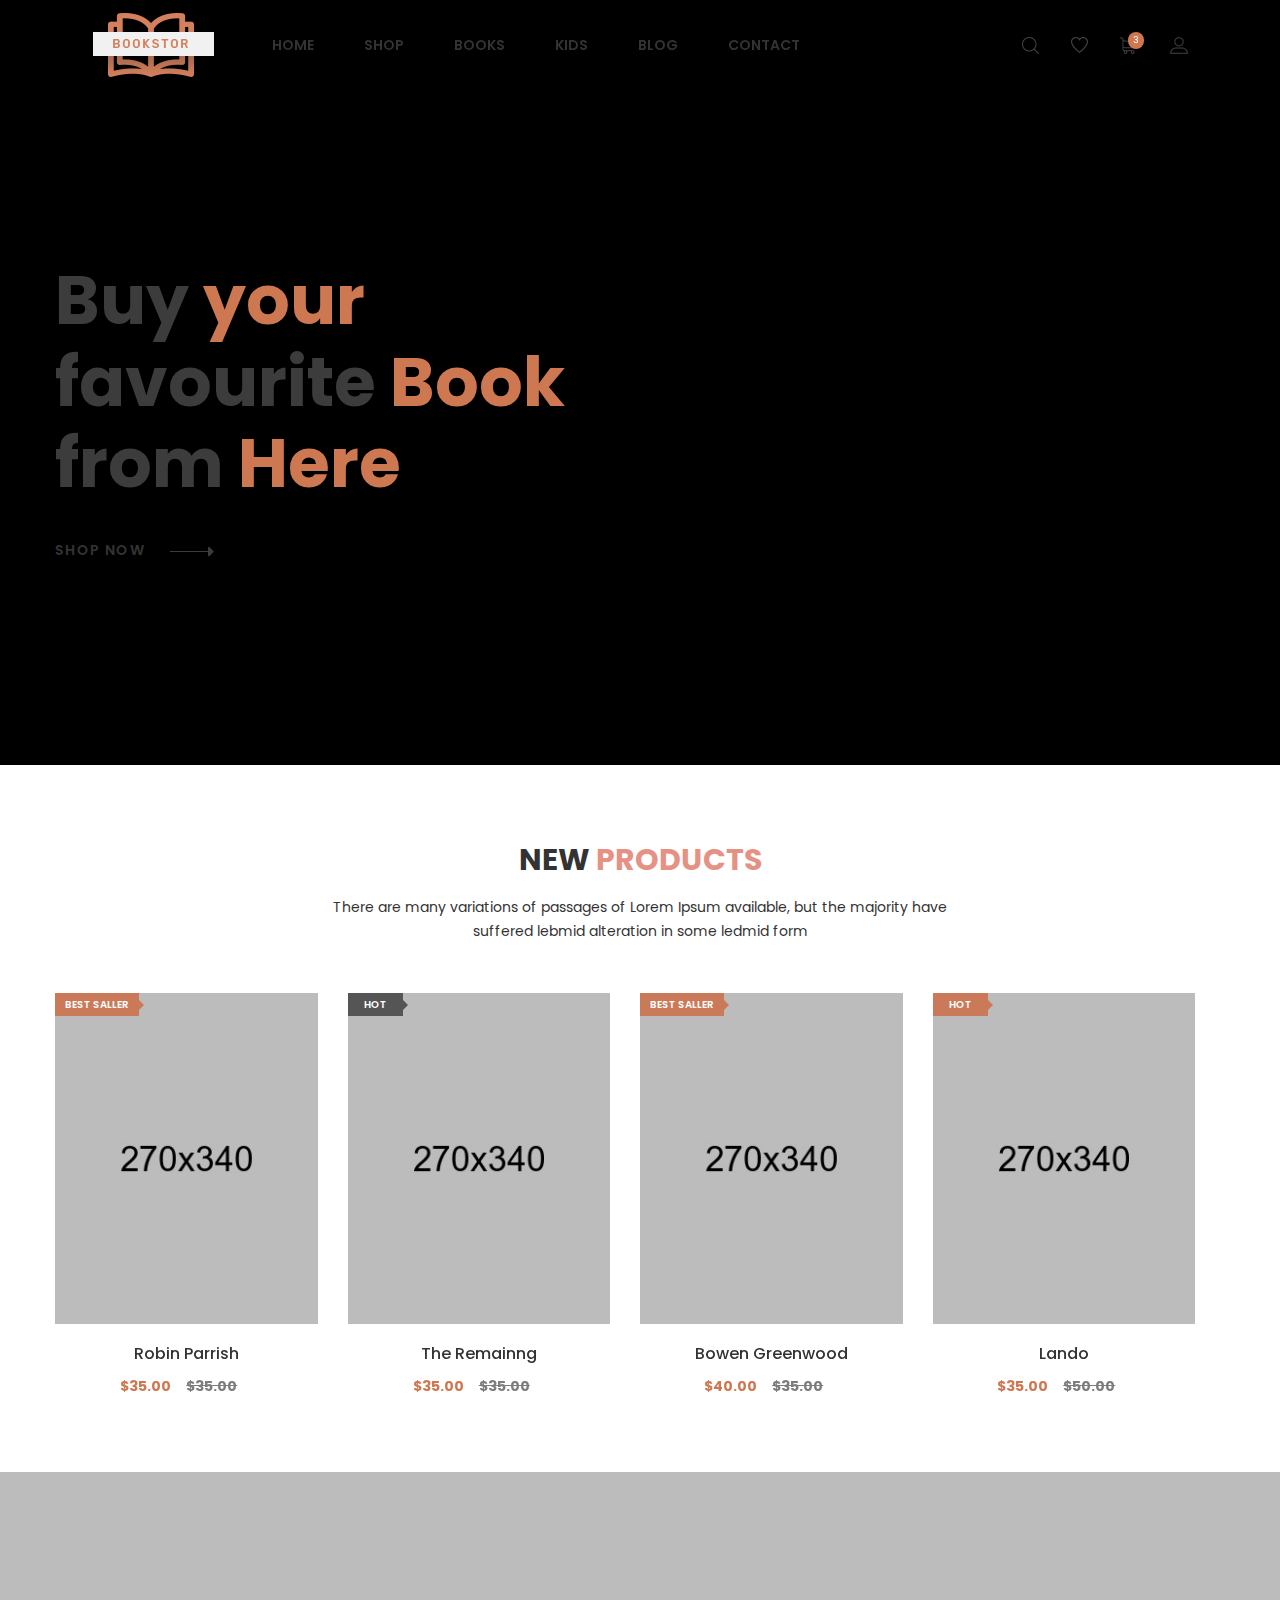
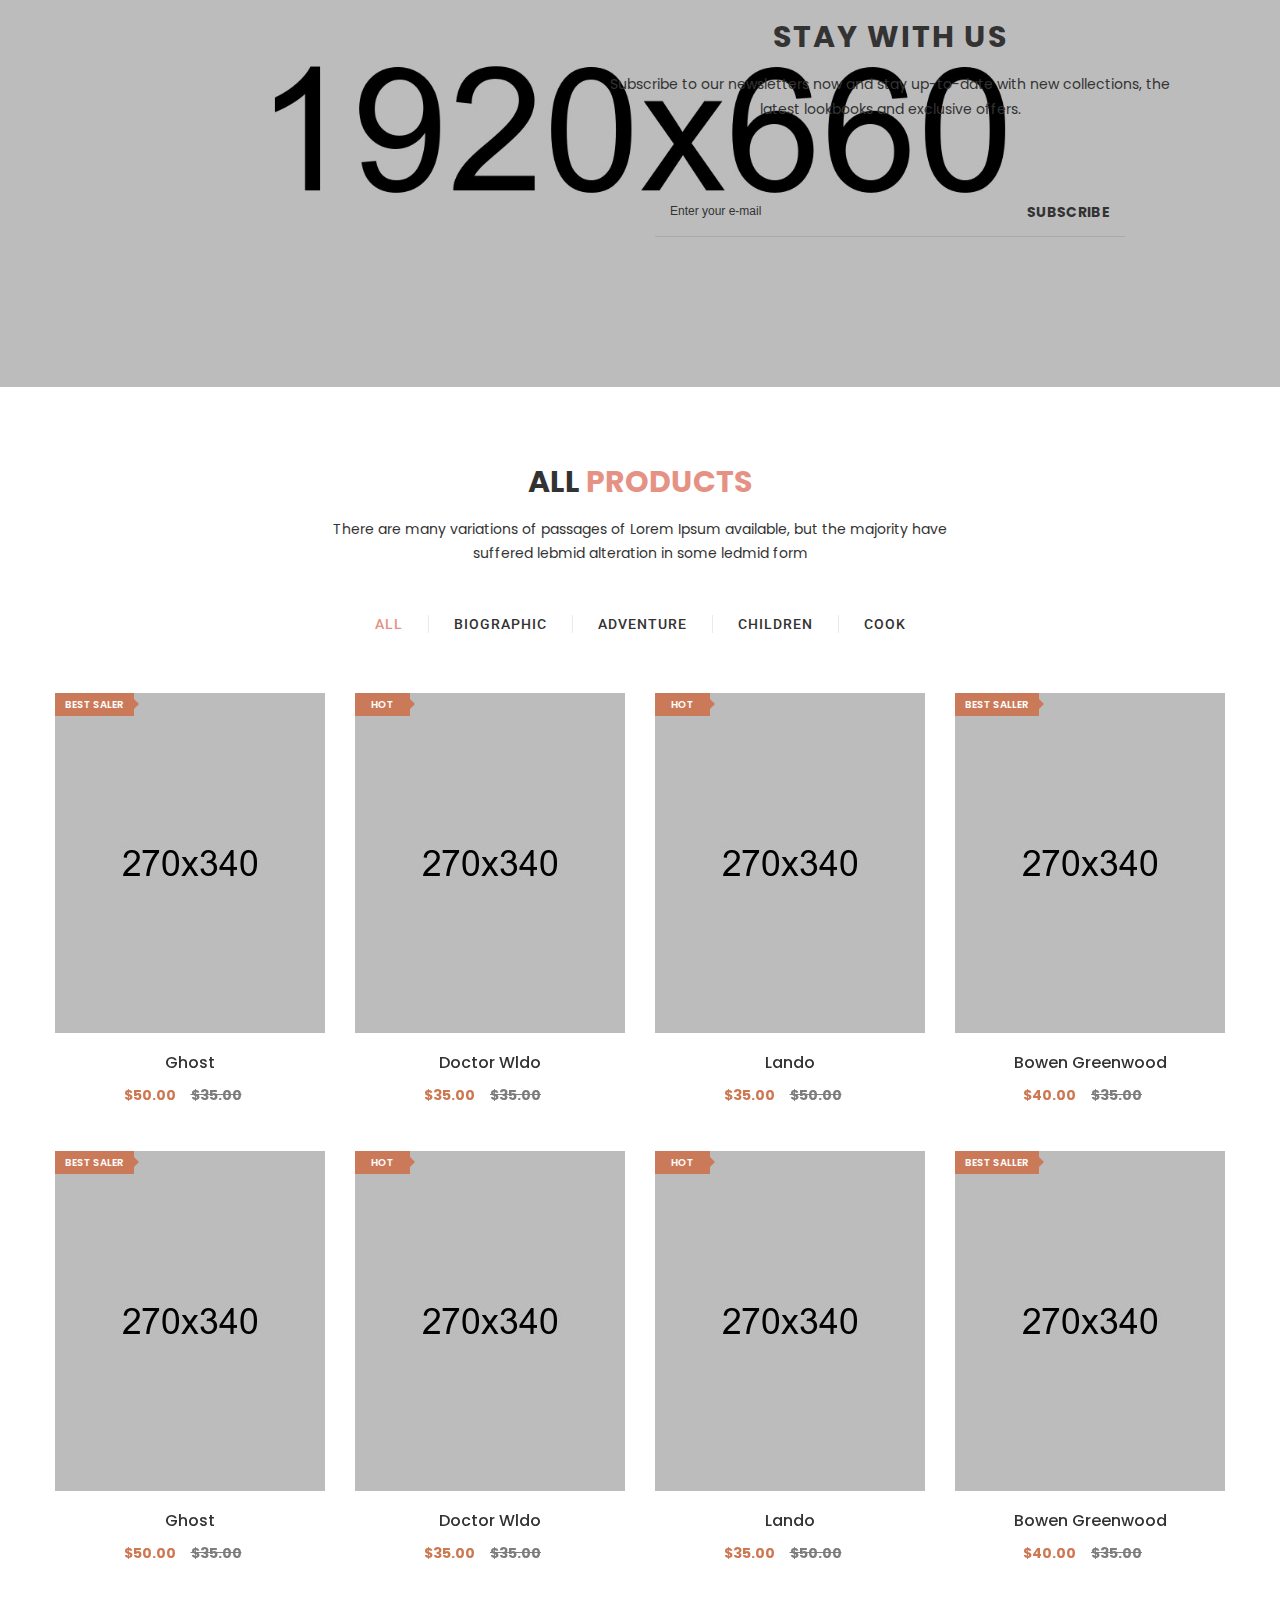
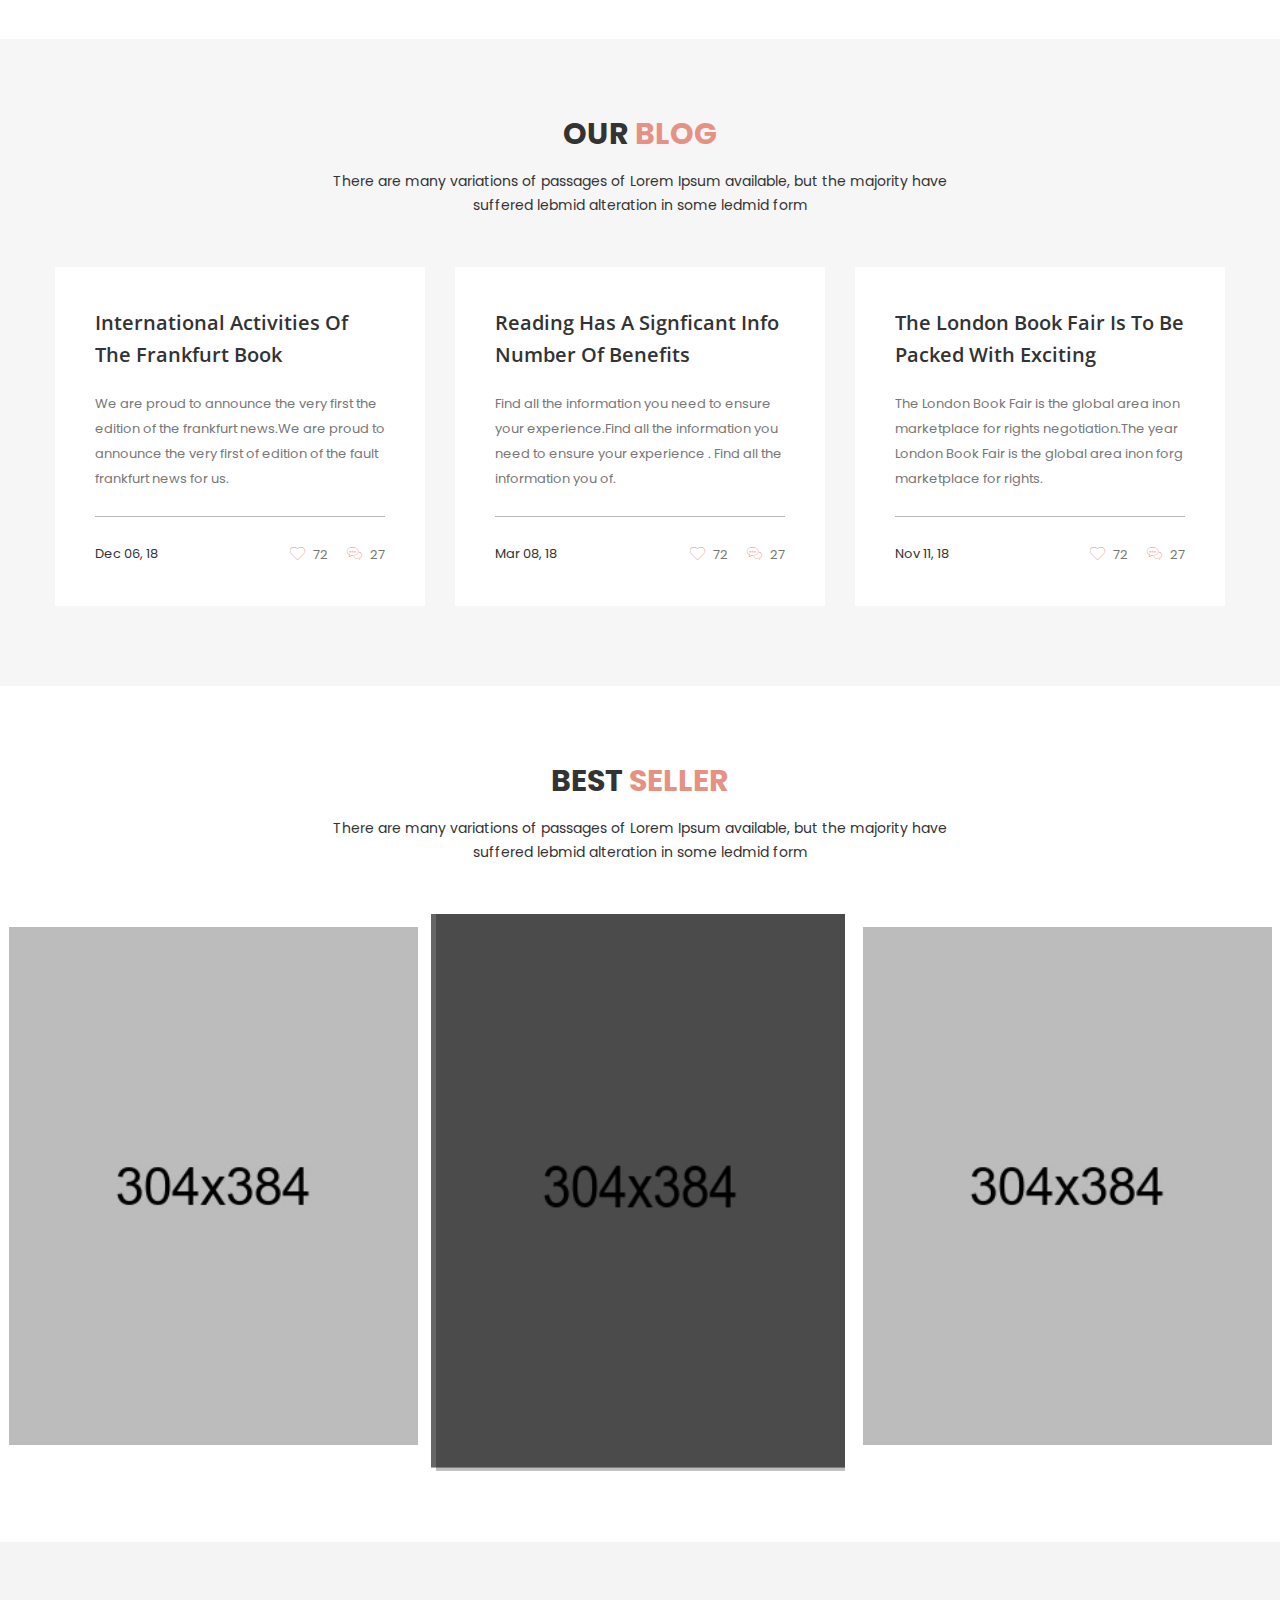
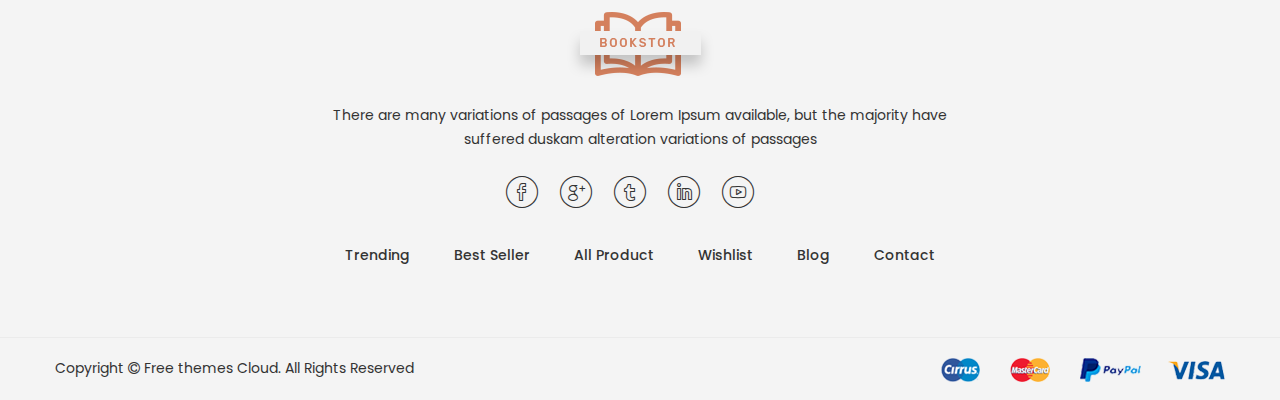
<file: index.html>
<!doctype html>
<html class="no-js" lang="zxx">
<head>
	<meta charset="utf-8">
	<meta http-equiv="x-ua-compatible" content="ie=edge">
	<title>Home | Bookshop Responsive Bootstrap4 Template</title>
	<meta name="description" content="">
	<meta name="viewport" content="width=device-width, initial-scale=1">

	<!-- Favicons -->
	<link rel="shortcut icon" href="images/favicon.ico">
	<link rel="apple-touch-icon" href="images/icon.png">

	<!-- Google font (font-family: 'Roboto', sans-serif; Poppins ; Satisfy) -->
	<link href="https://fonts.googleapis.com/css?family=Open+Sans:300,400,600,700,800" rel="stylesheet"> 
	<link href="https://fonts.googleapis.com/css?family=Poppins:300,300i,400,400i,500,600,600i,700,700i,800" rel="stylesheet">
	<link href="https://fonts.googleapis.com/css?family=Roboto:100,300,400,500,700,900" rel="stylesheet"> 

	<!-- Stylesheets -->
	<link rel="stylesheet" href="css/bootstrap.min.css">
	<link rel="stylesheet" href="css/plugins.css">
	<link rel="stylesheet" href="style.css">

	<!-- Cusom css -->
   <link rel="stylesheet" href="css/custom.css">

	<!-- Modernizer js -->
	<script src="js/vendor/modernizr-3.5.0.min.js"></script>
</head>
<body>
	<!--[if lte IE 9]>
		<p class="browserupgrade">You are using an <strong>outdated</strong> browser. Please <a href="https://browsehappy.com/">upgrade your browser</a> to improve your experience and security.</p>
	<![endif]-->

	<!-- Main wrapper -->
	<div class="wrapper" id="wrapper">
		<!-- Header -->
		<header id="wn__header" class="header__area header__absolute sticky__header">
			<div class="container-fluid">
				<div class="row">
					<div class="col-md-6 col-sm-6 col-6 col-lg-2">
						<div class="logo">
							<a href="index.html">
								<img src="images/logo/logo.png" alt="logo images">
							</a>
						</div>
					</div>
					<div class="col-lg-8 d-none d-lg-block">
						<nav class="mainmenu__nav">
							<ul class="meninmenu d-flex justify-content-start">
								<li class="drop with--one--item"><a href="index.html">Home</a></li>
								<li class="drop"><a href="shop.html">Shop</a></li>
								<li class="drop"><a href="shop.html">Books</a></li>
								<li class="drop"><a href="shop.html">Kids</a></li>
								<li class="drop"><a href="blog.html">Blog</a></li>
								<li><a href="contact.html">Contact</a></li>
							</ul>
						</nav>
					</div>
					<div class="col-md-6 col-sm-6 col-6 col-lg-2">
						<ul class="header__sidebar__right d-flex justify-content-end align-items-center">
							<li class="shop_search"><a class="search__active" href="#"></a></li>
							<li class="wishlist"><a href="#"></a></li>
							<li class="shopcart"><a class="cartbox_active" href="#"><span class="product_qun">3</span></a>
								<!-- Start Shopping Cart -->
								<div class="block-minicart minicart__active">
									<div class="minicart-content-wrapper">
										<div class="micart__close">
											<span>close</span>
										</div>
										<div class="items-total d-flex justify-content-between">
											<span>3 items</span>
											<span>Cart Subtotal</span>
										</div>
										<div class="total_amount text-right">
											<span>$66.00</span>
										</div>
										<div class="mini_action checkout">
											<a class="checkout__btn" href="cart.html">Go to Checkout</a>
										</div>
										<div class="single__items">
											<div class="miniproduct">
												<div class="item01 d-flex">
													<div class="thumb">
														<a href="product-details.html"><img src="images/product/sm-img/1.jpg" alt="product images"></a>
													</div>
													<div class="content">
														<h6><a href="product-details.html">Voyage Yoga Bag</a></h6>
														<span class="prize">$30.00</span>
														<div class="product_prize d-flex justify-content-between">
															<span class="qun">Qty: 01</span>
															<ul class="d-flex justify-content-end">
																<li><a href="#"><i class="zmdi zmdi-settings"></i></a></li>
																<li><a href="#"><i class="zmdi zmdi-delete"></i></a></li>
															</ul>
														</div>
													</div>
												</div>
												<div class="item01 d-flex mt--20">
													<div class="thumb">
														<a href="product-details.html"><img src="images/product/sm-img/3.jpg" alt="product images"></a>
													</div>
													<div class="content">
														<h6><a href="product-details.html">Impulse Duffle</a></h6>
														<span class="prize">$40.00</span>
														<div class="product_prize d-flex justify-content-between">
															<span class="qun">Qty: 03</span>
															<ul class="d-flex justify-content-end">
																<li><a href="#"><i class="zmdi zmdi-settings"></i></a></li>
																<li><a href="#"><i class="zmdi zmdi-delete"></i></a></li>
															</ul>
														</div>
													</div>
												</div>
												<div class="item01 d-flex mt--20">
													<div class="thumb">
														<a href="product-details.html"><img src="images/product/sm-img/2.jpg" alt="product images"></a>
													</div>
													<div class="content">
														<h6><a href="product-details.html">Compete Track Tote</a></h6>
														<span class="prize">$40.00</span>
														<div class="product_prize d-flex justify-content-between">
															<span class="qun">Qty: 03</span>
															<ul class="d-flex justify-content-end">
																<li><a href="#"><i class="zmdi zmdi-settings"></i></a></li>
																<li><a href="#"><i class="zmdi zmdi-delete"></i></a></li>
															</ul>
														</div>
													</div>
												</div>
											</div>
										</div>
										<div class="mini_action cart">
											<a class="cart__btn" href="cart.html">View and edit cart</a>
										</div>
									</div>
								</div>
								<!-- End Shopping Cart -->
							</li>
							<li class="setting__bar__icon"><a class="setting__active" href="#"></a>
								<div class="searchbar__content setting__block">
									<div class="content-inner">
										
										<div class="switcher-currency">
											<strong class="label switcher-label">
												<span>My Account</span>
											</strong>
											<div class="switcher-options">
												<div class="switcher-currency-trigger">
													<div class="setting__menu">
														<span><a href="#">My Account</a></span>
														<span><a href="#">My Wishlist</a></span>
														<span><a href="#">Sign In</a></span>
														<span><a href="#">Create An Account</a></span>
													</div>
												</div>
											</div>
										</div>
									</div>
								</div>
							</li>
						</ul>
					</div>
				</div>
				<!-- Start Mobile Menu -->
				<div class="row d-none">
					<div class="col-lg-12 d-none">
						<nav class="mobilemenu__nav">
							<ul class="meninmenu">
								<li><a href="index.html">Home</a></li>
								<li><a href="shop.html">Shop</a></li>
								<li><a href="blog.html">Blog</a></li>
								<li><a href="contact.html">Contact</a></li>
							</ul>
						</nav>
					</div>
				</div>
				<!-- End Mobile Menu -->
	            <div class="mobile-menu d-block d-lg-none">
	            </div>
	            <!-- Mobile Menu -->	
			</div>		
		</header>
		<!-- //Header -->
		<!-- Start Search Popup -->
		<div class="brown--color box-search-content search_active block-bg close__top">
			<form id="search_mini_form" class="minisearch" action="#">
				<div class="field__search">
					<input type="text" placeholder="Search entire store here...">
					<div class="action">
						<a href="#"><i class="zmdi zmdi-search"></i></a>
					</div>
				</div>
			</form>
			<div class="close__wrap">
				<span>close</span>
			</div>
		</div>
		<!-- End Search Popup -->
        <!-- Start Slider area -->
        <div class="slider-area brown__nav slider--15 slide__activation slide__arrow01 owl-carousel owl-theme">
        	<!-- Start Single Slide -->
	        <div class="slide animation__style10 bg-image--1 fullscreen align__center--left">
	            <div class="container">
	            	<div class="row">
	            		<div class="col-lg-12">
	            			<div class="slider__content">
		            			<div class="contentbox">
		            				<h2>Buy <span>your </span></h2>
		            				<h2>favourite <span>Book </span></h2>
		            				<h2>from <span>Here </span></h2>
				                   	<a class="shopbtn" href="#">shop now</a>
		            			</div>
	            			</div>
	            		</div>
	            	</div>
	            </div>
            </div>
            <!-- End Single Slide -->
        	<!-- Start Single Slide -->
	        <div class="slide animation__style10 bg-image--7 fullscreen align__center--left">
	            <div class="container">
	            	<div class="row">
	            		<div class="col-lg-12">
	            			<div class="slider__content">
		            			<div class="contentbox">
		            				<h2>Buy <span>your </span></h2>
		            				<h2>favourite <span>Book </span></h2>
		            				<h2>from <span>Here </span></h2>
				                   	<a class="shopbtn" href="#">shop now</a>
		            			</div>
	            			</div>
	            		</div>
	            	</div>
	            </div>
            </div>
            <!-- End Single Slide -->
        </div>
        <!-- End Slider area -->
		<!-- Start BEst Seller Area -->
		<section class="wn__product__area brown--color pt--80  pb--30">
			<div class="container">
				<div class="row">
					<div class="col-lg-12">
						<div class="section__title text-center">
							<h2 class="title__be--2">New <span class="color--theme">Products</span></h2>
							<p>There are many variations of passages of Lorem Ipsum available, but the majority have suffered lebmid alteration in some ledmid form</p>
						</div>
					</div>
				</div>
				<!-- Start Single Tab Content -->
				<div class="furniture--4 border--round arrows_style owl-carousel owl-theme row mt--50">
					<!-- Start Single Product -->
					<div class="product product__style--3">
						<div class="col-lg-3 col-md-4 col-sm-6 col-12">
							<div class="product__thumb">
								<a class="first__img" href="single-product.html"><img src="images/books/1.jpg" alt="product image"></a>
								<a class="second__img animation1" href="single-product.html"><img src="images/books/2.jpg" alt="product image"></a>
								<div class="hot__box">
									<span class="hot-label">BEST SALLER</span>
								</div>
							</div>
							<div class="product__content content--center">
								<h4><a href="single-product.html">robin parrish</a></h4>
								<ul class="prize d-flex">
									<li>$35.00</li>
									<li class="old_prize">$35.00</li>
								</ul>
								<div class="action">
									<div class="actions_inner">
										<ul class="add_to_links">
											<li><a class="cart" href="cart.html"><i class="bi bi-shopping-bag4"></i></a></li>
											<li><a class="wishlist" href="wishlist.html"><i class="bi bi-shopping-cart-full"></i></a></li>
											<li><a class="compare" href="#"><i class="bi bi-heart-beat"></i></a></li>
											
										</ul>
									</div>
								</div>
								<div class="product__hover--content">
									<ul class="rating d-flex">
										<li class="on"><i class="fa fa-star-o"></i></li>
										<li class="on"><i class="fa fa-star-o"></i></li>
										<li class="on"><i class="fa fa-star-o"></i></li>
										<li><i class="fa fa-star-o"></i></li>
										<li><i class="fa fa-star-o"></i></li>
									</ul>
								</div>
							</div>
						</div>
					</div>
					<!-- Start Single Product -->
					<!-- Start Single Product -->
					<div class="product product__style--3">
						<div class="col-lg-3 col-md-4 col-sm-6 col-12">
							<div class="product__thumb">
								<a class="first__img" href="single-product.html"><img src="images/books/3.jpg" alt="product image"></a>
								<a class="second__img animation1" href="single-product.html"><img src="images/books/4.jpg" alt="product image"></a>
								<div class="hot__box color--2">
									<span class="hot-label">HOT</span>
								</div>
							</div>
							<div class="product__content content--center">
								<h4><a href="single-product.html">The Remainng</a></h4>
								<ul class="prize d-flex">
									<li>$35.00</li>
									<li class="old_prize">$35.00</li>
								</ul>
								<div class="action">
									<div class="actions_inner">
										<ul class="add_to_links">
											<li><a class="cart" href="cart.html"><i class="bi bi-shopping-bag4"></i></a></li>
											<li><a class="wishlist" href="wishlist.html"><i class="bi bi-shopping-cart-full"></i></a></li>
											<li><a class="compare" href="#"><i class="bi bi-heart-beat"></i></a></li>
											
										</ul>
									</div>
								</div>
								<div class="product__hover--content">
									<ul class="rating d-flex">
										<li class="on"><i class="fa fa-star-o"></i></li>
										<li class="on"><i class="fa fa-star-o"></i></li>
										<li class="on"><i class="fa fa-star-o"></i></li>
										<li><i class="fa fa-star-o"></i></li>
										<li><i class="fa fa-star-o"></i></li>
									</ul>
								</div>
							</div>
						</div>
					</div>
					<!-- Start Single Product -->
					<!-- Start Single Product -->
					<div class="product product__style--3">
						<div class="col-lg-3 col-md-4 col-sm-6 col-12">
							<div class="product__thumb">
								<a class="first__img" href="single-product.html"><img src="images/books/5.jpg" alt="product image"></a>
								<a class="second__img animation1" href="single-product.html"><img src="images/books/6.jpg" alt="product image"></a>
								<div class="hot__box">
									<span class="hot-label">BEST SALLER</span>
								</div>
							</div>
							<div class="product__content content--center">
								<h4><a href="single-product.html">Bowen Greenwood</a></h4>
								<ul class="prize d-flex">
									<li>$40.00</li>
									<li class="old_prize">$35.00</li>
								</ul>
								<div class="action">
									<div class="actions_inner">
										<ul class="add_to_links">
											<li><a class="cart" href="cart.html"><i class="bi bi-shopping-bag4"></i></a></li>
											<li><a class="wishlist" href="wishlist.html"><i class="bi bi-shopping-cart-full"></i></a></li>
											<li><a class="compare" href="#"><i class="bi bi-heart-beat"></i></a></li>
											
										</ul>
									</div>
								</div>
								<div class="product__hover--content">
									<ul class="rating d-flex">
										<li class="on"><i class="fa fa-star-o"></i></li>
										<li class="on"><i class="fa fa-star-o"></i></li>
										<li class="on"><i class="fa fa-star-o"></i></li>
										<li><i class="fa fa-star-o"></i></li>
										<li><i class="fa fa-star-o"></i></li>
									</ul>
								</div>
							</div>
						</div>
					</div>
					<!-- Start Single Product -->
					<!-- Start Single Product -->
					<div class="product product__style--3">
						<div class="col-lg-3 col-md-4 col-sm-6 col-12">
							<div class="product__thumb">
								<a class="first__img" href="single-product.html"><img src="images/books/7.jpg" alt="product image"></a>
								<a class="second__img animation1" href="single-product.html"><img src="images/books/8.jpg" alt="product image"></a>
								<div class="hot__box">
									<span class="hot-label">HOT</span>
								</div>
							</div>
							<div class="product__content content--center">
								<h4><a href="single-product.html">Lando</a></h4>
								<ul class="prize d-flex">
									<li>$35.00</li>
									<li class="old_prize">$50.00</li>
								</ul>
								<div class="action">
									<div class="actions_inner">
										<ul class="add_to_links">
											<li><a class="cart" href="cart.html"><i class="bi bi-shopping-bag4"></i></a></li>
											<li><a class="wishlist" href="wishlist.html"><i class="bi bi-shopping-cart-full"></i></a></li>
											<li><a class="compare" href="#"><i class="bi bi-heart-beat"></i></a></li>
											
										</ul>
									</div>
								</div>
								<div class="product__hover--content">
									<ul class="rating d-flex">
										<li class="on"><i class="fa fa-star-o"></i></li>
										<li class="on"><i class="fa fa-star-o"></i></li>
										<li class="on"><i class="fa fa-star-o"></i></li>
										<li><i class="fa fa-star-o"></i></li>
										<li><i class="fa fa-star-o"></i></li>
									</ul>
								</div>
							</div>
						</div>
					</div>
					<!-- Start Single Product -->
					<!-- Start Single Product -->
					<div class="product product__style--3">
						<div class="col-lg-3 col-md-4 col-sm-6 col-12">
							<div class="product__thumb">
								<a class="first__img" href="single-product.html"><img src="images/books/9.jpg" alt="product image"></a>
								<a class="second__img animation1" href="single-product.html"><img src="images/books/10.jpg" alt="product image"></a>
								<div class="hot__box">
									<span class="hot-label">HOT</span>
								</div>
							</div>
							<div class="product__content content--center">
								<h4><a href="single-product.html">Doctor Wldo</a></h4>
								<ul class="prize d-flex">
									<li>$35.00</li>
									<li class="old_prize">$35.00</li>
								</ul>
								<div class="action">
									<div class="actions_inner">
										<ul class="add_to_links">
											<li><a class="cart" href="cart.html"><i class="bi bi-shopping-bag4"></i></a></li>
											<li><a class="wishlist" href="wishlist.html"><i class="bi bi-shopping-cart-full"></i></a></li>
											<li><a class="compare" href="#"><i class="bi bi-heart-beat"></i></a></li>
										
										</ul>
									</div>
								</div>
								<div class="product__hover--content">
									<ul class="rating d-flex">
										<li class="on"><i class="fa fa-star-o"></i></li>
										<li class="on"><i class="fa fa-star-o"></i></li>
										<li class="on"><i class="fa fa-star-o"></i></li>
										<li><i class="fa fa-star-o"></i></li>
										<li><i class="fa fa-star-o"></i></li>
									</ul>
								</div>
							</div>
						</div>
					</div>
					<!-- Start Single Product -->
					<!-- Start Single Product -->
					<div class="product product__style--3">
						<div class="col-lg-3 col-md-4 col-sm-6 col-12">
							<div class="product__thumb">
								<a class="first__img" href="single-product.html"><img src="images/books/11.jpg" alt="product image"></a>
								<a class="second__img animation1" href="single-product.html"><img src="images/books/2.jpg" alt="product image"></a>
								<div class="hot__box">
									<span class="hot-label">BEST SALER</span>
								</div>
							</div>
							<div class="product__content content--center content--center">
								<h4><a href="single-product.html">Ghost</a></h4>
								<ul class="prize d-flex">
									<li>$50.00</li>
									<li class="old_prize">$35.00</li>
								</ul>
								<div class="action">
									<div class="actions_inner">
										<ul class="add_to_links">
											<li><a class="cart" href="cart.html"><i class="bi bi-shopping-bag4"></i></a></li>
											<li><a class="wishlist" href="wishlist.html"><i class="bi bi-shopping-cart-full"></i></a></li>
											<li><a class="compare" href="#"><i class="bi bi-heart-beat"></i></a></li>
											
										</ul>
									</div>
								</div>
								<div class="product__hover--content">
									<ul class="rating d-flex">
										<li class="on"><i class="fa fa-star-o"></i></li>
										<li class="on"><i class="fa fa-star-o"></i></li>
										<li class="on"><i class="fa fa-star-o"></i></li>
										<li><i class="fa fa-star-o"></i></li>
										<li><i class="fa fa-star-o"></i></li>
									</ul>
								</div>
							</div>
						</div>
						<!-- Start Single Product -->
					</div>
				</div>
				<!-- End Single Tab Content -->
			</div>
		</section>
		<!-- Start BEst Seller Area -->
		<!-- Start NEwsletter Area -->
		<section class="wn__newsletter__area bg-image--2">
			<div class="container">
				<div class="row">
					<div class="col-lg-7 offset-lg-5 col-md-12 col-12 ptb--150">
						<div class="section__title text-center">
							<h2>Stay With Us</h2>
						</div>
						<div class="newsletter__block text-center">
							<p>Subscribe to our newsletters now and stay up-to-date with new collections, the latest lookbooks and exclusive offers.</p>
							<form action="#">
								<div class="newsletter__box">
									<input type="email" placeholder="Enter your e-mail">
									<button>Subscribe</button>
								</div>
							</form>
						</div>
					</div>
				</div>
			</div>
		</section>
		<!-- End NEwsletter Area -->
		<!-- Start Best Seller Area -->
		<section class="wn__bestseller__area bg--white pt--80  pb--30">
			<div class="container">
				<div class="row">
					<div class="col-lg-12">
						<div class="section__title text-center">
							<h2 class="title__be--2">All <span class="color--theme">Products</span></h2>
							<p>There are many variations of passages of Lorem Ipsum available, but the majority have suffered lebmid alteration in some ledmid form</p>
						</div>
					</div>
				</div>
				<div class="row mt--50">
					<div class="col-md-12 col-lg-12 col-sm-12">
						<div class="product__nav nav justify-content-center" role="tablist">
                            <a class="nav-item nav-link active" data-toggle="tab" href="#nav-all" role="tab">ALL</a>
                            <a class="nav-item nav-link" data-toggle="tab" href="#nav-biographic" role="tab">BIOGRAPHIC</a>
                            <a class="nav-item nav-link" data-toggle="tab" href="#nav-adventure" role="tab">ADVENTURE</a>
                            <a class="nav-item nav-link" data-toggle="tab" href="#nav-children" role="tab">CHILDREN</a>
                            <a class="nav-item nav-link" data-toggle="tab" href="#nav-cook" role="tab">COOK</a>
                        </div>
					</div>
				</div>
				<div class="tab__container mt--60">
					<!-- Start Single Tab Content -->
					<div class="row single__tab tab-pane fade show active" id="nav-all" role="tabpanel">
						<div class="product__indicator--4 arrows_style owl-carousel owl-theme">
							<div class="single__product">
								<!-- Start Single Product -->
								<div class="col-lg-3 col-md-4 col-sm-6 col-12">
									<div class="product product__style--3">
										<div class="product__thumb">
											<a class="first__img" href="single-product.html"><img src="images/books/1.jpg" alt="product image"></a>
											<a class="second__img animation1" href="single-product.html"><img src="images/books/2.jpg" alt="product image"></a>
											<div class="hot__box">
												<span class="hot-label">BEST SALER</span>
											</div>
										</div>
										<div class="product__content content--center content--center">
											<h4><a href="single-product.html">Ghost</a></h4>
											<ul class="prize d-flex">
												<li>$50.00</li>
												<li class="old_prize">$35.00</li>
											</ul>
											<div class="action">
												<div class="actions_inner">
													<ul class="add_to_links">
														<li><a class="cart" href="cart.html"><i class="bi bi-shopping-bag4"></i></a></li>
														<li><a class="wishlist" href="wishlist.html"><i class="bi bi-shopping-cart-full"></i></a></li>
														<li><a class="compare" href="#"><i class="bi bi-heart-beat"></i></a></li>
														
													</ul>
												</div>
											</div>
											<div class="product__hover--content">
												<ul class="rating d-flex">
													<li class="on"><i class="fa fa-star-o"></i></li>
													<li class="on"><i class="fa fa-star-o"></i></li>
													<li class="on"><i class="fa fa-star-o"></i></li>
													<li><i class="fa fa-star-o"></i></li>
													<li><i class="fa fa-star-o"></i></li>
												</ul>
											</div>
										</div>
									</div>
								</div>
								<!-- Start Single Product -->
								<!-- Start Single Product -->
								<div class="col-lg-3 col-md-4 col-sm-6 col-12">
									<div class="product product__style--3">
										<div class="product__thumb">
											<a class="first__img" href="single-product.html"><img src="images/books/3.jpg" alt="product image"></a>
											<a class="second__img animation1" href="single-product.html"><img src="images/books/9.jpg" alt="product image"></a>
											<div class="hot__box">
												<span class="hot-label">BEST SALER</span>
											</div>
										</div>
										<div class="product__content content--center content--center">
											<h4><a href="single-product.html">Ghost</a></h4>
											<ul class="prize d-flex">
												<li>$50.00</li>
												<li class="old_prize">$35.00</li>
											</ul>
											<div class="action">
												<div class="actions_inner">
													<ul class="add_to_links">
														<li><a class="cart" href="cart.html"><i class="bi bi-shopping-bag4"></i></a></li>
														<li><a class="wishlist" href="wishlist.html"><i class="bi bi-shopping-cart-full"></i></a></li>
														<li><a class="compare" href="#"><i class="bi bi-heart-beat"></i></a></li>
														
													</ul>
												</div>
											</div>
											<div class="product__hover--content">
												<ul class="rating d-flex">
													<li class="on"><i class="fa fa-star-o"></i></li>
													<li class="on"><i class="fa fa-star-o"></i></li>
													<li class="on"><i class="fa fa-star-o"></i></li>
													<li><i class="fa fa-star-o"></i></li>
													<li><i class="fa fa-star-o"></i></li>
												</ul>
											</div>
										</div>
									</div>
								</div>
								<!-- Start Single Product -->
							</div>
							<div class="single__product">
								<!-- Start Single Product -->
								<div class="col-lg-3 col-md-4 col-sm-6 col-12">
									<div class="product product__style--3">
										<div class="product__thumb">
											<a class="first__img" href="single-product.html"><img src="images/books/5.jpg" alt="product image"></a>
											<a class="second__img animation1" href="single-product.html"><img src="images/books/6.jpg" alt="product image"></a>
											<div class="hot__box">
												<span class="hot-label">HOT</span>
											</div>
										</div>
										<div class="product__content content--center">
											<h4><a href="single-product.html">Doctor Wldo</a></h4>
											<ul class="prize d-flex">
												<li>$35.00</li>
												<li class="old_prize">$35.00</li>
											</ul>
											<div class="action">
												<div class="actions_inner">
													<ul class="add_to_links">
														<li><a class="cart" href="cart.html"><i class="bi bi-shopping-bag4"></i></a></li>
														<li><a class="wishlist" href="wishlist.html"><i class="bi bi-shopping-cart-full"></i></a></li>
														<li><a class="compare" href="#"><i class="bi bi-heart-beat"></i></a></li>
														
													</ul>
												</div>
											</div>
											<div class="product__hover--content">
												<ul class="rating d-flex">
													<li class="on"><i class="fa fa-star-o"></i></li>
													<li class="on"><i class="fa fa-star-o"></i></li>
													<li class="on"><i class="fa fa-star-o"></i></li>
													<li><i class="fa fa-star-o"></i></li>
													<li><i class="fa fa-star-o"></i></li>
												</ul>
											</div>
										</div>
									</div>
								</div>
								<!-- Start Single Product -->
								<!-- Start Single Product -->
								<div class="col-lg-3 col-md-4 col-sm-6 col-12">
									<div class="product product__style--3">
										<div class="product__thumb">
											<a class="first__img" href="single-product.html"><img src="images/books/7.jpg" alt="product image"></a>
											<a class="second__img animation1" href="single-product.html"><img src="images/books/8.jpg" alt="product image"></a>
											<div class="hot__box">
												<span class="hot-label">HOT</span>
											</div>
										</div>
										<div class="product__content content--center">
											<h4><a href="single-product.html">Doctor Wldo</a></h4>
											<ul class="prize d-flex">
												<li>$35.00</li>
												<li class="old_prize">$35.00</li>
											</ul>
											<div class="action">
												<div class="actions_inner">
													<ul class="add_to_links">
														<li><a class="cart" href="cart.html"><i class="bi bi-shopping-bag4"></i></a></li>
														<li><a class="wishlist" href="wishlist.html"><i class="bi bi-shopping-cart-full"></i></a></li>
														<li><a class="compare" href="#"><i class="bi bi-heart-beat"></i></a></li>
														
													</ul>
												</div>
											</div>
											<div class="product__hover--content">
												<ul class="rating d-flex">
													<li class="on"><i class="fa fa-star-o"></i></li>
													<li class="on"><i class="fa fa-star-o"></i></li>
													<li class="on"><i class="fa fa-star-o"></i></li>
													<li><i class="fa fa-star-o"></i></li>
													<li><i class="fa fa-star-o"></i></li>
												</ul>
											</div>
										</div>
									</div>
								</div>
								<!-- Start Single Product -->
							</div>
							<div class="single__product">
								<!-- Start Single Product -->
								<div class="col-lg-3 col-md-4 col-sm-6 col-12">
									<div class="product product__style--3">
										<div class="product__thumb">
											<a class="first__img" href="single-product.html"><img src="images/books/9.jpg" alt="product image"></a>
											<a class="second__img animation1" href="single-product.html"><img src="images/books/7.jpg" alt="product image"></a>
											<div class="hot__box">
												<span class="hot-label">HOT</span>
											</div>
										</div>
										<div class="product__content content--center">
											<h4><a href="single-product.html">Lando</a></h4>
											<ul class="prize d-flex">
												<li>$35.00</li>
												<li class="old_prize">$50.00</li>
											</ul>
											<div class="action">
												<div class="actions_inner">
													<ul class="add_to_links">
														<li><a class="cart" href="cart.html"><i class="bi bi-shopping-bag4"></i></a></li>
														<li><a class="wishlist" href="wishlist.html"><i class="bi bi-shopping-cart-full"></i></a></li>
														<li><a class="compare" href="#"><i class="bi bi-heart-beat"></i></a></li>
														
													</ul>
												</div>
											</div>
											<div class="product__hover--content">
												<ul class="rating d-flex">
													<li class="on"><i class="fa fa-star-o"></i></li>
													<li class="on"><i class="fa fa-star-o"></i></li>
													<li class="on"><i class="fa fa-star-o"></i></li>
													<li><i class="fa fa-star-o"></i></li>
													<li><i class="fa fa-star-o"></i></li>
												</ul>
											</div>
										</div>
									</div>
								</div>
								<!-- Start Single Product -->
								<!-- Start Single Product -->
								<div class="col-lg-3 col-md-4 col-sm-6 col-12">
									<div class="product product__style--3">
										<div class="product__thumb">
											<a class="first__img" href="single-product.html"><img src="images/books/11.jpg" alt="product image"></a>
											<a class="second__img animation1" href="single-product.html"><img src="images/books/5.jpg" alt="product image"></a>
											<div class="hot__box">
												<span class="hot-label">HOT</span>
											</div>
										</div>
										<div class="product__content content--center">
											<h4><a href="single-product.html">Lando</a></h4>
											<ul class="prize d-flex">
												<li>$35.00</li>
												<li class="old_prize">$50.00</li>
											</ul>
											<div class="action">
												<div class="actions_inner">
													<ul class="add_to_links">
														<li><a class="cart" href="cart.html"><i class="bi bi-shopping-bag4"></i></a></li>
														<li><a class="wishlist" href="wishlist.html"><i class="bi bi-shopping-cart-full"></i></a></li>
														<li><a class="compare" href="#"><i class="bi bi-heart-beat"></i></a></li>
														
													</ul>
												</div>
											</div>
											<div class="product__hover--content">
												<ul class="rating d-flex">
													<li class="on"><i class="fa fa-star-o"></i></li>
													<li class="on"><i class="fa fa-star-o"></i></li>
													<li class="on"><i class="fa fa-star-o"></i></li>
													<li><i class="fa fa-star-o"></i></li>
													<li><i class="fa fa-star-o"></i></li>
												</ul>
											</div>
										</div>
									</div>
								</div>
								<!-- Start Single Product -->
							</div>
							<div class="single__product">
								<!-- Start Single Product -->
								<div class="col-lg-3 col-md-4 col-sm-6 col-12">
									<div class="product product__style--3">
										<div class="product__thumb">
											<a class="first__img" href="single-product.html"><img src="images/books/8.jpg" alt="product image"></a>
											<a class="second__img animation1" href="single-product.html"><img src="images/books/4.jpg" alt="product image"></a>
											<div class="hot__box">
												<span class="hot-label">BEST SALLER</span>
											</div>
										</div>
										<div class="product__content content--center">
											<h4><a href="single-product.html">Bowen Greenwood</a></h4>
											<ul class="prize d-flex">
												<li>$40.00</li>
												<li class="old_prize">$35.00</li>
											</ul>
											<div class="action">
												<div class="actions_inner">
													<ul class="add_to_links">
														<li><a class="cart" href="cart.html"><i class="bi bi-shopping-bag4"></i></a></li>
														<li><a class="wishlist" href="wishlist.html"><i class="bi bi-shopping-cart-full"></i></a></li>
														<li><a class="compare" href="#"><i class="bi bi-heart-beat"></i></a></li>
														
													</ul>
												</div>
											</div>
											<div class="product__hover--content">
												<ul class="rating d-flex">
													<li class="on"><i class="fa fa-star-o"></i></li>
													<li class="on"><i class="fa fa-star-o"></i></li>
													<li class="on"><i class="fa fa-star-o"></i></li>
													<li><i class="fa fa-star-o"></i></li>
													<li><i class="fa fa-star-o"></i></li>
												</ul>
											</div>
										</div>
									</div>
								</div>
								<!-- Start Single Product -->
								<!-- Start Single Product -->
								<div class="col-lg-3 col-md-4 col-sm-6 col-12">
									<div class="product product__style--3">
										<div class="product__thumb">
											<a class="first__img" href="single-product.html"><img src="images/books/12.jpg" alt="product image"></a>
											<a class="second__img animation1" href="single-product.html"><img src="images/books/7.jpg" alt="product image"></a>
											<div class="hot__box">
												<span class="hot-label">BEST SALLER</span>
											</div>
										</div>
										<div class="product__content content--center">
											<h4><a href="single-product.html">Bowen Greenwood</a></h4>
											<ul class="prize d-flex">
												<li>$40.00</li>
												<li class="old_prize">$35.00</li>
											</ul>
											<div class="action">
												<div class="actions_inner">
													<ul class="add_to_links">
														<li><a class="cart" href="cart.html"><i class="bi bi-shopping-bag4"></i></a></li>
														<li><a class="wishlist" href="wishlist.html"><i class="bi bi-shopping-cart-full"></i></a></li>
														<li><a class="compare" href="#"><i class="bi bi-heart-beat"></i></a></li>
														
													</ul>
												</div>
											</div>
											<div class="product__hover--content">
												<ul class="rating d-flex">
													<li class="on"><i class="fa fa-star-o"></i></li>
													<li class="on"><i class="fa fa-star-o"></i></li>
													<li class="on"><i class="fa fa-star-o"></i></li>
													<li><i class="fa fa-star-o"></i></li>
													<li><i class="fa fa-star-o"></i></li>
												</ul>
											</div>
										</div>
									</div>
								</div>
								<!-- Start Single Product -->
							</div>
							<div class="single__product">
								<!-- Start Single Product -->
								<div class="col-lg-3 col-md-4 col-sm-6 col-12">
									<div class="product product__style--3">
										<div class="product__thumb">
											<a class="first__img" href="single-product.html"><img src="images/books/3.jpg" alt="product image"></a>
											<a class="second__img animation1" href="single-product.html"><img src="images/books/5.jpg" alt="product image"></a>
											<div class="hot__box">
												<span class="hot-label">BEST SALLER</span>
											</div>
										</div>
										<div class="product__content content--center">
											<h4><a href="single-product.html">Bowen Greenwood</a></h4>
											<ul class="prize d-flex">
												<li>$40.00</li>
												<li class="old_prize">$35.00</li>
											</ul>
											<div class="action">
												<div class="actions_inner">
													<ul class="add_to_links">
														<li><a class="cart" href="cart.html"><i class="bi bi-shopping-bag4"></i></a></li>
														<li><a class="wishlist" href="wishlist.html"><i class="bi bi-shopping-cart-full"></i></a></li>
														<li><a class="compare" href="#"><i class="bi bi-heart-beat"></i></a></li>
														
													</ul>
												</div>
											</div>
											<div class="product__hover--content">
												<ul class="rating d-flex">
													<li class="on"><i class="fa fa-star-o"></i></li>
													<li class="on"><i class="fa fa-star-o"></i></li>
													<li class="on"><i class="fa fa-star-o"></i></li>
													<li><i class="fa fa-star-o"></i></li>
													<li><i class="fa fa-star-o"></i></li>
												</ul>
											</div>
										</div>
									</div>
								</div>
								<!-- Start Single Product -->
								<!-- Start Single Product -->
								<div class="col-lg-3 col-md-4 col-sm-6 col-12">
									<div class="product product__style--3">
										<div class="product__thumb">
											<a class="first__img" href="single-product.html"><img src="images/books/2.jpg" alt="product image"></a>
											<a class="second__img animation1" href="single-product.html"><img src="images/books/7.jpg" alt="product image"></a>
											<div class="hot__box">
												<span class="hot-label">BEST SALLER</span>
											</div>
										</div>
										<div class="product__content content--center">
											<h4><a href="single-product.html">Bowen Greenwood</a></h4>
											<ul class="prize d-flex">
												<li>$40.00</li>
												<li class="old_prize">$35.00</li>
											</ul>
											<div class="action">
												<div class="actions_inner">
													<ul class="add_to_links">
														<li><a class="cart" href="cart.html"><i class="bi bi-shopping-bag4"></i></a></li>
														<li><a class="wishlist" href="wishlist.html"><i class="bi bi-shopping-cart-full"></i></a></li>
														<li><a class="compare" href="#"><i class="bi bi-heart-beat"></i></a></li>
														
													</ul>
												</div>
											</div>
											<div class="product__hover--content">
												<ul class="rating d-flex">
													<li class="on"><i class="fa fa-star-o"></i></li>
													<li class="on"><i class="fa fa-star-o"></i></li>
													<li class="on"><i class="fa fa-star-o"></i></li>
													<li><i class="fa fa-star-o"></i></li>
													<li><i class="fa fa-star-o"></i></li>
												</ul>
											</div>
										</div>
									</div>
								</div>
								<!-- Start Single Product -->
							</div>
						</div>
					</div>
					<!-- End Single Tab Content -->
					<!-- Start Single Tab Content -->
					<div class="row single__tab tab-pane fade" id="nav-biographic" role="tabpanel">
						<div class="product__indicator--4 arrows_style owl-carousel owl-theme">
							<div class="single__product">
								<!-- Start Single Product -->
								<div class="col-lg-3 col-md-4 col-sm-6 col-12">
									<div class="product product__style--3">
										<div class="product__thumb">
											<a class="first__img" href="single-product.html"><img src="images/books/9.jpg" alt="product image"></a>
											<a class="second__img animation1" href="single-product.html"><img src="images/books/1.jpg" alt="product image"></a>
											<div class="hot__box">
												<span class="hot-label">BEST SALLER</span>
											</div>
										</div>
										<div class="product__content content--center">
											<h4><a href="single-product.html">Bowen Greenwood</a></h4>
											<ul class="prize d-flex">
												<li>$40.00</li>
												<li class="old_prize">$35.00</li>
											</ul>
											<div class="action">
												<div class="actions_inner">
													<ul class="add_to_links">
														<li><a class="cart" href="cart.html"><i class="bi bi-shopping-bag4"></i></a></li>
														<li><a class="wishlist" href="wishlist.html"><i class="bi bi-shopping-cart-full"></i></a></li>
														<li><a class="compare" href="#"><i class="bi bi-heart-beat"></i></a></li>
														
													</ul>
												</div>
											</div>
											<div class="product__hover--content">
												<ul class="rating d-flex">
													<li class="on"><i class="fa fa-star-o"></i></li>
													<li class="on"><i class="fa fa-star-o"></i></li>
													<li class="on"><i class="fa fa-star-o"></i></li>
													<li><i class="fa fa-star-o"></i></li>
													<li><i class="fa fa-star-o"></i></li>
												</ul>
											</div>
										</div>
									</div>
								</div>
								<!-- Start Single Product -->
								<!-- Start Single Product -->
								<div class="col-lg-3 col-md-4 col-sm-6 col-12">
									<div class="product product__style--3">
										<div class="product__thumb">
											<a class="first__img" href="single-product.html"><img src="images/books/10.jpg" alt="product image"></a>
											<a class="second__img animation1" href="single-product.html"><img src="images/books/8.jpg" alt="product image"></a>
											<div class="hot__box">
												<span class="hot-label">BEST SALLER</span>
											</div>
										</div>
										<div class="product__content content--center">
											<h4><a href="single-product.html">Bowen Greenwood</a></h4>
											<ul class="prize d-flex">
												<li>$40.00</li>
												<li class="old_prize">$35.00</li>
											</ul>
											<div class="action">
												<div class="actions_inner">
													<ul class="add_to_links">
														<li><a class="cart" href="cart.html"><i class="bi bi-shopping-bag4"></i></a></li>
														<li><a class="wishlist" href="wishlist.html"><i class="bi bi-shopping-cart-full"></i></a></li>
														<li><a class="compare" href="#"><i class="bi bi-heart-beat"></i></a></li>
														
													</ul>
												</div>
											</div>
											<div class="product__hover--content">
												<ul class="rating d-flex">
													<li class="on"><i class="fa fa-star-o"></i></li>
													<li class="on"><i class="fa fa-star-o"></i></li>
													<li class="on"><i class="fa fa-star-o"></i></li>
													<li><i class="fa fa-star-o"></i></li>
													<li><i class="fa fa-star-o"></i></li>
												</ul>
											</div>
										</div>
									</div>
								</div>
								<!-- Start Single Product -->
							</div>
							<div class="single__product">
								<!-- Start Single Product -->
								<div class="col-lg-3 col-md-4 col-sm-6 col-12">
									<div class="product product__style--3">
										<div class="product__thumb">
											<a class="first__img" href="single-product.html"><img src="images/books/3.jpg" alt="product image"></a>
											<a class="second__img animation1" href="single-product.html"><img src="images/books/5.jpg" alt="product image"></a>
											<div class="hot__box">
												<span class="hot-label">BEST SALLER</span>
											</div>
										</div>
										<div class="product__content content--center">
											<h4><a href="single-product.html">Bowen Greenwood</a></h4>
											<ul class="prize d-flex">
												<li>$40.00</li>
												<li class="old_prize">$35.00</li>
											</ul>
											<div class="action">
												<div class="actions_inner">
													<ul class="add_to_links">
														<li><a class="cart" href="cart.html"><i class="bi bi-shopping-bag4"></i></a></li>
														<li><a class="wishlist" href="wishlist.html"><i class="bi bi-shopping-cart-full"></i></a></li>
														<li><a class="compare" href="#"><i class="bi bi-heart-beat"></i></a></li>
														
													</ul>
												</div>
											</div>
											<div class="product__hover--content">
												<ul class="rating d-flex">
													<li class="on"><i class="fa fa-star-o"></i></li>
													<li class="on"><i class="fa fa-star-o"></i></li>
													<li class="on"><i class="fa fa-star-o"></i></li>
													<li><i class="fa fa-star-o"></i></li>
													<li><i class="fa fa-star-o"></i></li>
												</ul>
											</div>
										</div>
									</div>
								</div>
								<!-- Start Single Product -->
								<!-- Start Single Product -->
								<div class="col-lg-3 col-md-4 col-sm-6 col-12">
									<div class="product product__style--3">
										<div class="product__thumb">
											<a class="first__img" href="single-product.html"><img src="images/books/1.jpg" alt="product image"></a>
											<a class="second__img animation1" href="single-product.html"><img src="images/books/4.jpg" alt="product image"></a>
											<div class="hot__box">
												<span class="hot-label">BEST SALLER</span>
											</div>
										</div>
										<div class="product__content content--center">
											<h4><a href="single-product.html">Bowen Greenwood</a></h4>
											<ul class="prize d-flex">
												<li>$40.00</li>
												<li class="old_prize">$35.00</li>
											</ul>
											<div class="action">
												<div class="actions_inner">
													<ul class="add_to_links">
														<li><a class="cart" href="cart.html"><i class="bi bi-shopping-bag4"></i></a></li>
														<li><a class="wishlist" href="wishlist.html"><i class="bi bi-shopping-cart-full"></i></a></li>
														<li><a class="compare" href="#"><i class="bi bi-heart-beat"></i></a></li>
														
													</ul>
												</div>
											</div>
											<div class="product__hover--content">
												<ul class="rating d-flex">
													<li class="on"><i class="fa fa-star-o"></i></li>
													<li class="on"><i class="fa fa-star-o"></i></li>
													<li class="on"><i class="fa fa-star-o"></i></li>
													<li><i class="fa fa-star-o"></i></li>
													<li><i class="fa fa-star-o"></i></li>
												</ul>
											</div>
										</div>
									</div>
								</div>
								<!-- Start Single Product -->
							</div>
							<div class="single__product">
								<!-- Start Single Product -->
								<div class="col-lg-3 col-md-4 col-sm-6 col-12">
									<div class="product product__style--3">
										<div class="product__thumb">
											<a class="first__img" href="single-product.html"><img src="images/books/2.jpg" alt="product image"></a>
											<a class="second__img animation1" href="single-product.html"><img src="images/books/4.jpg" alt="product image"></a>
											<div class="hot__box">
												<span class="hot-label">BEST SALLER</span>
											</div>
										</div>
										<div class="product__content content--center">
											<h4><a href="single-product.html">Bowen Greenwood</a></h4>
											<ul class="prize d-flex">
												<li>$40.00</li>
												<li class="old_prize">$35.00</li>
											</ul>
											<div class="action">
												<div class="actions_inner">
													<ul class="add_to_links">
														<li><a class="cart" href="cart.html"><i class="bi bi-shopping-bag4"></i></a></li>
														<li><a class="wishlist" href="wishlist.html"><i class="bi bi-shopping-cart-full"></i></a></li>
														<li><a class="compare" href="#"><i class="bi bi-heart-beat"></i></a></li>
														
													</ul>
												</div>
											</div>
											<div class="product__hover--content">
												<ul class="rating d-flex">
													<li class="on"><i class="fa fa-star-o"></i></li>
													<li class="on"><i class="fa fa-star-o"></i></li>
													<li class="on"><i class="fa fa-star-o"></i></li>
													<li><i class="fa fa-star-o"></i></li>
													<li><i class="fa fa-star-o"></i></li>
												</ul>
											</div>
										</div>
									</div>
								</div>
								<!-- Start Single Product -->
								<!-- Start Single Product -->
								<div class="col-lg-3 col-md-4 col-sm-6 col-12">
									<div class="product product__style--3">
										<div class="product__thumb">
											<a class="first__img" href="single-product.html"><img src="images/books/6.jpg" alt="product image"></a>
											<a class="second__img animation1" href="single-product.html"><img src="images/books/9.jpg" alt="product image"></a>
											<div class="hot__box">
												<span class="hot-label">BEST SALLER</span>
											</div>
										</div>
										<div class="product__content content--center">
											<h4><a href="single-product.html">Bowen Greenwood</a></h4>
											<ul class="prize d-flex">
												<li>$40.00</li>
												<li class="old_prize">$35.00</li>
											</ul>
											<div class="action">
												<div class="actions_inner">
													<ul class="add_to_links">
														<li><a class="cart" href="cart.html"><i class="bi bi-shopping-bag4"></i></a></li>
														<li><a class="wishlist" href="wishlist.html"><i class="bi bi-shopping-cart-full"></i></a></li>
														<li><a class="compare" href="#"><i class="bi bi-heart-beat"></i></a></li>
														
													</ul>
												</div>
											</div>
											<div class="product__hover--content">
												<ul class="rating d-flex">
													<li class="on"><i class="fa fa-star-o"></i></li>
													<li class="on"><i class="fa fa-star-o"></i></li>
													<li class="on"><i class="fa fa-star-o"></i></li>
													<li><i class="fa fa-star-o"></i></li>
													<li><i class="fa fa-star-o"></i></li>
												</ul>
											</div>
										</div>
									</div>
								</div>
								<!-- Start Single Product -->
							</div>
							<div class="single__product">
								<!-- Start Single Product -->
								<div class="col-lg-3 col-md-4 col-sm-6 col-12">
									<div class="product product__style--3">
										<div class="product__thumb">
											<a class="first__img" href="single-product.html"><img src="images/books/11.jpg" alt="product image"></a>
											<a class="second__img animation1" href="single-product.html"><img src="images/books/2.jpg" alt="product image"></a>
											<div class="hot__box">
												<span class="hot-label">BEST SALLER</span>
											</div>
										</div>
										<div class="product__content content--center">
											<h4><a href="single-product.html">Bowen Greenwood</a></h4>
											<ul class="prize d-flex">
												<li>$40.00</li>
												<li class="old_prize">$35.00</li>
											</ul>
											<div class="action">
												<div class="actions_inner">
													<ul class="add_to_links">
														<li><a class="cart" href="cart.html"><i class="bi bi-shopping-bag4"></i></a></li>
														<li><a class="wishlist" href="wishlist.html"><i class="bi bi-shopping-cart-full"></i></a></li>
														<li><a class="compare" href="#"><i class="bi bi-heart-beat"></i></a></li>
														
													</ul>
												</div>
											</div>
											<div class="product__hover--content">
												<ul class="rating d-flex">
													<li class="on"><i class="fa fa-star-o"></i></li>
													<li class="on"><i class="fa fa-star-o"></i></li>
													<li class="on"><i class="fa fa-star-o"></i></li>
													<li><i class="fa fa-star-o"></i></li>
													<li><i class="fa fa-star-o"></i></li>
												</ul>
											</div>
										</div>
									</div>
								</div>
								<!-- Start Single Product -->
								<!-- Start Single Product -->
								<div class="col-lg-3 col-md-4 col-sm-6 col-12">
									<div class="product product__style--3">
										<div class="product__thumb">
											<a class="first__img" href="single-product.html"><img src="images/books/12.jpg" alt="product image"></a>
											<a class="second__img animation1" href="single-product.html"><img src="images/books/8.jpg" alt="product image"></a>
											<div class="hot__box">
												<span class="hot-label">BEST SALLER</span>
											</div>
										</div>
										<div class="product__content content--center">
											<h4><a href="single-product.html">Bowen Greenwood</a></h4>
											<ul class="prize d-flex">
												<li>$40.00</li>
												<li class="old_prize">$35.00</li>
											</ul>
											<div class="action">
												<div class="actions_inner">
													<ul class="add_to_links">
														<li><a class="cart" href="cart.html"><i class="bi bi-shopping-bag4"></i></a></li>
														<li><a class="wishlist" href="wishlist.html"><i class="bi bi-shopping-cart-full"></i></a></li>
														<li><a class="compare" href="#"><i class="bi bi-heart-beat"></i></a></li>
														
													</ul>
												</div>
											</div>
											<div class="product__hover--content">
												<ul class="rating d-flex">
													<li class="on"><i class="fa fa-star-o"></i></li>
													<li class="on"><i class="fa fa-star-o"></i></li>
													<li class="on"><i class="fa fa-star-o"></i></li>
													<li><i class="fa fa-star-o"></i></li>
													<li><i class="fa fa-star-o"></i></li>
												</ul>
											</div>
										</div>
									</div>
								</div>
								<!-- Start Single Product -->
							</div>
							<div class="single__product">
								<!-- Start Single Product -->
								<div class="col-lg-3 col-md-4 col-sm-6 col-12">
									<div class="product product__style--3">
										<div class="product__thumb">
											<a class="first__img" href="single-product.html"><img src="images/books/3.jpg" alt="product image"></a>
											<a class="second__img animation1" href="single-product.html"><img src="images/books/4.jpg" alt="product image"></a>
											<div class="hot__box">
												<span class="hot-label">BEST SALLER</span>
											</div>
										</div>
										<div class="product__content content--center">
											<h4><a href="single-product.html">Bowen Greenwood</a></h4>
											<ul class="prize d-flex">
												<li>$40.00</li>
												<li class="old_prize">$35.00</li>
											</ul>
											<div class="action">
												<div class="actions_inner">
													<ul class="add_to_links">
														<li><a class="cart" href="cart.html"><i class="bi bi-shopping-bag4"></i></a></li>
														<li><a class="wishlist" href="wishlist.html"><i class="bi bi-shopping-cart-full"></i></a></li>
														<li><a class="compare" href="#"><i class="bi bi-heart-beat"></i></a></li>
														
													</ul>
												</div>
											</div>
											<div class="product__hover--content">
												<ul class="rating d-flex">
													<li class="on"><i class="fa fa-star-o"></i></li>
													<li class="on"><i class="fa fa-star-o"></i></li>
													<li class="on"><i class="fa fa-star-o"></i></li>
													<li><i class="fa fa-star-o"></i></li>
													<li><i class="fa fa-star-o"></i></li>
												</ul>
											</div>
										</div>
									</div>
								</div>
								<!-- Start Single Product -->
								<!-- Start Single Product -->
								<div class="col-lg-3 col-md-4 col-sm-6 col-12">
									<div class="product product__style--3">
										<div class="product__thumb">
											<a class="first__img" href="single-product.html"><img src="images/books/9.jpg" alt="product image"></a>
											<a class="second__img animation1" href="single-product.html"><img src="images/books/5.jpg" alt="product image"></a>
											<div class="hot__box">
												<span class="hot-label">BEST SALLER</span>
											</div>
										</div>
										<div class="product__content content--center">
											<h4><a href="single-product.html">Bowen Greenwood</a></h4>
											<ul class="prize d-flex">
												<li>$40.00</li>
												<li class="old_prize">$35.00</li>
											</ul>
											<div class="action">
												<div class="actions_inner">
													<ul class="add_to_links">
														<li><a class="cart" href="cart.html"><i class="bi bi-shopping-bag4"></i></a></li>
														<li><a class="wishlist" href="wishlist.html"><i class="bi bi-shopping-cart-full"></i></a></li>
														<li><a class="compare" href="#"><i class="bi bi-heart-beat"></i></a></li>
														
													</ul>
												</div>
											</div>
											<div class="product__hover--content">
												<ul class="rating d-flex">
													<li class="on"><i class="fa fa-star-o"></i></li>
													<li class="on"><i class="fa fa-star-o"></i></li>
													<li class="on"><i class="fa fa-star-o"></i></li>
													<li><i class="fa fa-star-o"></i></li>
													<li><i class="fa fa-star-o"></i></li>
												</ul>
											</div>
										</div>
									</div>
								</div>
								<!-- Start Single Product -->
							</div>
						</div>
					</div>
					<!-- End Single Tab Content -->
					<!-- Start Single Tab Content -->
					<div class="row single__tab tab-pane fade" id="nav-adventure" role="tabpanel">
						<div class="product__indicator--4 arrows_style owl-carousel owl-theme">
							<div class="single__product">
								<!-- Start Single Product -->
								<div class="col-lg-3 col-md-4 col-sm-6 col-12">
									<div class="product product__style--3">
										<div class="product__thumb">
											<a class="first__img" href="single-product.html"><img src="images/books/8.jpg" alt="product image"></a>
											<a class="second__img animation1" href="single-product.html"><img src="images/books/2.jpg" alt="product image"></a>
											<div class="hot__box">
												<span class="hot-label">BEST SALLER</span>
											</div>
										</div>
										<div class="product__content content--center">
											<h4><a href="single-product.html">Bowen Greenwood</a></h4>
											<ul class="prize d-flex">
												<li>$40.00</li>
												<li class="old_prize">$35.00</li>
											</ul>
											<div class="action">
												<div class="actions_inner">
													<ul class="add_to_links">
														<li><a class="cart" href="cart.html"><i class="bi bi-shopping-bag4"></i></a></li>
														<li><a class="wishlist" href="wishlist.html"><i class="bi bi-shopping-cart-full"></i></a></li>
														<li><a class="compare" href="#"><i class="bi bi-heart-beat"></i></a></li>
														
													</ul>
												</div>
											</div>
											<div class="product__hover--content">
												<ul class="rating d-flex">
													<li class="on"><i class="fa fa-star-o"></i></li>
													<li class="on"><i class="fa fa-star-o"></i></li>
													<li class="on"><i class="fa fa-star-o"></i></li>
													<li><i class="fa fa-star-o"></i></li>
													<li><i class="fa fa-star-o"></i></li>
												</ul>
											</div>
										</div>
									</div>
								</div>
								<!-- Start Single Product -->
								<!-- Start Single Product -->
								<div class="col-lg-3 col-md-4 col-sm-6 col-12">
									<div class="product product__style--3">
										<div class="product__thumb">
											<a class="first__img" href="single-product.html"><img src="images/books/12.jpg" alt="product image"></a>
											<a class="second__img animation1" href="single-product.html"><img src="images/books/6.jpg" alt="product image"></a>
											<div class="hot__box">
												<span class="hot-label">BEST SALLER</span>
											</div>
										</div>
										<div class="product__content content--center">
											<h4><a href="single-product.html">Bowen Greenwood</a></h4>
											<ul class="prize d-flex">
												<li>$40.00</li>
												<li class="old_prize">$35.00</li>
											</ul>
											<div class="action">
												<div class="actions_inner">
													<ul class="add_to_links">
														<li><a class="cart" href="cart.html"><i class="bi bi-shopping-bag4"></i></a></li>
														<li><a class="wishlist" href="wishlist.html"><i class="bi bi-shopping-cart-full"></i></a></li>
														<li><a class="compare" href="#"><i class="bi bi-heart-beat"></i></a></li>
														
													</ul>
												</div>
											</div>
											<div class="product__hover--content">
												<ul class="rating d-flex">
													<li class="on"><i class="fa fa-star-o"></i></li>
													<li class="on"><i class="fa fa-star-o"></i></li>
													<li class="on"><i class="fa fa-star-o"></i></li>
													<li><i class="fa fa-star-o"></i></li>
													<li><i class="fa fa-star-o"></i></li>
												</ul>
											</div>
										</div>
									</div>
								</div>
								<!-- Start Single Product -->
							</div>
							<div class="single__product">
								<!-- Start Single Product -->
								<div class="col-lg-3 col-md-4 col-sm-6 col-12">
									<div class="product product__style--3">
										<div class="product__thumb">
											<a class="first__img" href="single-product.html"><img src="images/books/11.jpg" alt="product image"></a>
											<a class="second__img animation1" href="single-product.html"><img src="images/books/1.jpg" alt="product image"></a>
											<div class="hot__box">
												<span class="hot-label">BEST SALLER</span>
											</div>
										</div>
										<div class="product__content content--center">
											<h4><a href="single-product.html">Bowen Greenwood</a></h4>
											<ul class="prize d-flex">
												<li>$40.00</li>
												<li class="old_prize">$35.00</li>
											</ul>
											<div class="action">
												<div class="actions_inner">
													<ul class="add_to_links">
														<li><a class="cart" href="cart.html"><i class="bi bi-shopping-bag4"></i></a></li>
														<li><a class="wishlist" href="wishlist.html"><i class="bi bi-shopping-cart-full"></i></a></li>
														<li><a class="compare" href="#"><i class="bi bi-heart-beat"></i></a></li>
														
													</ul>
												</div>
											</div>
											<div class="product__hover--content">
												<ul class="rating d-flex">
													<li class="on"><i class="fa fa-star-o"></i></li>
													<li class="on"><i class="fa fa-star-o"></i></li>
													<li class="on"><i class="fa fa-star-o"></i></li>
													<li><i class="fa fa-star-o"></i></li>
													<li><i class="fa fa-star-o"></i></li>
												</ul>
											</div>
										</div>
									</div>
								</div>
								<!-- Start Single Product -->
								<!-- Start Single Product -->
								<div class="col-lg-3 col-md-4 col-sm-6 col-12">
									<div class="product product__style--3">
										<div class="product__thumb">
											<a class="first__img" href="single-product.html"><img src="images/books/5.jpg" alt="product image"></a>
											<a class="second__img animation1" href="single-product.html"><img src="images/books/11.jpg" alt="product image"></a>
											<div class="hot__box">
												<span class="hot-label">BEST SALLER</span>
											</div>
										</div>
										<div class="product__content content--center">
											<h4><a href="single-product.html">Bowen Greenwood</a></h4>
											<ul class="prize d-flex">
												<li>$40.00</li>
												<li class="old_prize">$35.00</li>
											</ul>
											<div class="action">
												<div class="actions_inner">
													<ul class="add_to_links">
														<li><a class="cart" href="cart.html"><i class="bi bi-shopping-bag4"></i></a></li>
														<li><a class="wishlist" href="wishlist.html"><i class="bi bi-shopping-cart-full"></i></a></li>
														<li><a class="compare" href="#"><i class="bi bi-heart-beat"></i></a></li>
														
													</ul>
												</div>
											</div>
											<div class="product__hover--content">
												<ul class="rating d-flex">
													<li class="on"><i class="fa fa-star-o"></i></li>
													<li class="on"><i class="fa fa-star-o"></i></li>
													<li class="on"><i class="fa fa-star-o"></i></li>
													<li><i class="fa fa-star-o"></i></li>
													<li><i class="fa fa-star-o"></i></li>
												</ul>
											</div>
										</div>
									</div>
								</div>
								<!-- Start Single Product -->
							</div>
							<div class="single__product">
								<!-- Start Single Product -->
								<div class="col-lg-3 col-md-4 col-sm-6 col-12">
									<div class="product product__style--3">
										<div class="product__thumb">
											<a class="first__img" href="single-product.html"><img src="images/books/4.jpg" alt="product image"></a>
											<a class="second__img animation1" href="single-product.html"><img src="images/books/10.jpg" alt="product image"></a>
											<div class="hot__box">
												<span class="hot-label">BEST SALLER</span>
											</div>
										</div>
										<div class="product__content content--center">
											<h4><a href="single-product.html">Bowen Greenwood</a></h4>
											<ul class="prize d-flex">
												<li>$40.00</li>
												<li class="old_prize">$35.00</li>
											</ul>
											<div class="action">
												<div class="actions_inner">
													<ul class="add_to_links">
														<li><a class="cart" href="cart.html"><i class="bi bi-shopping-bag4"></i></a></li>
														<li><a class="wishlist" href="wishlist.html"><i class="bi bi-shopping-cart-full"></i></a></li>
														<li><a class="compare" href="#"><i class="bi bi-heart-beat"></i></a></li>
														
													</ul>
												</div>
											</div>
											<div class="product__hover--content">
												<ul class="rating d-flex">
													<li class="on"><i class="fa fa-star-o"></i></li>
													<li class="on"><i class="fa fa-star-o"></i></li>
													<li class="on"><i class="fa fa-star-o"></i></li>
													<li><i class="fa fa-star-o"></i></li>
													<li><i class="fa fa-star-o"></i></li>
												</ul>
											</div>
										</div>
									</div>
								</div>
								<!-- Start Single Product -->
								<!-- Start Single Product -->
								<div class="col-lg-3 col-md-4 col-sm-6 col-12">
									<div class="product product__style--3">
										<div class="product__thumb">
											<a class="first__img" href="single-product.html"><img src="images/books/3.jpg" alt="product image"></a>
											<a class="second__img animation1" href="single-product.html"><img src="images/books/1.jpg" alt="product image"></a>
											<div class="hot__box">
												<span class="hot-label">BEST SALLER</span>
											</div>
										</div>
										<div class="product__content content--center">
											<h4><a href="single-product.html">Bowen Greenwood</a></h4>
											<ul class="prize d-flex">
												<li>$40.00</li>
												<li class="old_prize">$35.00</li>
											</ul>
											<div class="action">
												<div class="actions_inner">
													<ul class="add_to_links">
														<li><a class="cart" href="cart.html"><i class="bi bi-shopping-bag4"></i></a></li>
														<li><a class="wishlist" href="wishlist.html"><i class="bi bi-shopping-cart-full"></i></a></li>
														<li><a class="compare" href="#"><i class="bi bi-heart-beat"></i></a></li>
														
													</ul>
												</div>
											</div>
											<div class="product__hover--content">
												<ul class="rating d-flex">
													<li class="on"><i class="fa fa-star-o"></i></li>
													<li class="on"><i class="fa fa-star-o"></i></li>
													<li class="on"><i class="fa fa-star-o"></i></li>
													<li><i class="fa fa-star-o"></i></li>
													<li><i class="fa fa-star-o"></i></li>
												</ul>
											</div>
										</div>
									</div>
								</div>
								<!-- Start Single Product -->
							</div>
							<div class="single__product">
								<!-- Start Single Product -->
								<div class="col-lg-3 col-md-4 col-sm-6 col-12">
									<div class="product product__style--3">
										<div class="product__thumb">
											<a class="first__img" href="single-product.html"><img src="images/books/9.jpg" alt="product image"></a>
											<a class="second__img animation1" href="single-product.html"><img src="images/books/4.jpg" alt="product image"></a>
											<div class="hot__box">
												<span class="hot-label">BEST SALLER</span>
											</div>
										</div>
										<div class="product__content content--center">
											<h4><a href="single-product.html">Bowen Greenwood</a></h4>
											<ul class="prize d-flex">
												<li>$40.00</li>
												<li class="old_prize">$35.00</li>
											</ul>
											<div class="action">
												<div class="actions_inner">
													<ul class="add_to_links">
														<li><a class="cart" href="cart.html"><i class="bi bi-shopping-bag4"></i></a></li>
														<li><a class="wishlist" href="wishlist.html"><i class="bi bi-shopping-cart-full"></i></a></li>
														<li><a class="compare" href="#"><i class="bi bi-heart-beat"></i></a></li>
														
													</ul>
												</div>
											</div>
											<div class="product__hover--content">
												<ul class="rating d-flex">
													<li class="on"><i class="fa fa-star-o"></i></li>
													<li class="on"><i class="fa fa-star-o"></i></li>
													<li class="on"><i class="fa fa-star-o"></i></li>
													<li><i class="fa fa-star-o"></i></li>
													<li><i class="fa fa-star-o"></i></li>
												</ul>
											</div>
										</div>
									</div>
								</div>
								<!-- Start Single Product -->
								<!-- Start Single Product -->
								<div class="col-lg-3 col-md-4 col-sm-6 col-12">
									<div class="product product__style--3">
										<div class="product__thumb">
											<a class="first__img" href="single-product.html"><img src="images/books/7.jpg" alt="product image"></a>
											<a class="second__img animation1" href="single-product.html"><img src="images/books/3.jpg" alt="product image"></a>
											<div class="hot__box">
												<span class="hot-label">BEST SALLER</span>
											</div>
										</div>
										<div class="product__content content--center">
											<h4><a href="single-product.html">Bowen Greenwood</a></h4>
											<ul class="prize d-flex">
												<li>$40.00</li>
												<li class="old_prize">$35.00</li>
											</ul>
											<div class="action">
												<div class="actions_inner">
													<ul class="add_to_links">
														<li><a class="cart" href="cart.html"><i class="bi bi-shopping-bag4"></i></a></li>
														<li><a class="wishlist" href="wishlist.html"><i class="bi bi-shopping-cart-full"></i></a></li>
														<li><a class="compare" href="#"><i class="bi bi-heart-beat"></i></a></li>
														
													</ul>
												</div>
											</div>
											<div class="product__hover--content">
												<ul class="rating d-flex">
													<li class="on"><i class="fa fa-star-o"></i></li>
													<li class="on"><i class="fa fa-star-o"></i></li>
													<li class="on"><i class="fa fa-star-o"></i></li>
													<li><i class="fa fa-star-o"></i></li>
													<li><i class="fa fa-star-o"></i></li>
												</ul>
											</div>
										</div>
									</div>
								</div>
								<!-- Start Single Product -->
							</div>
							<div class="single__product">
								<!-- Start Single Product -->
								<div class="col-lg-3 col-md-4 col-sm-6 col-12">
									<div class="product product__style--3">
										<div class="product__thumb">
											<a class="first__img" href="single-product.html"><img src="images/books/6.jpg" alt="product image"></a>
											<a class="second__img animation1" href="single-product.html"><img src="images/books/4.jpg" alt="product image"></a>
											<div class="hot__box">
												<span class="hot-label">BEST SALLER</span>
											</div>
										</div>
										<div class="product__content content--center">
											<h4><a href="single-product.html">Bowen Greenwood</a></h4>
											<ul class="prize d-flex">
												<li>$40.00</li>
												<li class="old_prize">$35.00</li>
											</ul>
											<div class="action">
												<div class="actions_inner">
													<ul class="add_to_links">
														<li><a class="cart" href="cart.html"><i class="bi bi-shopping-bag4"></i></a></li>
														<li><a class="wishlist" href="wishlist.html"><i class="bi bi-shopping-cart-full"></i></a></li>
														<li><a class="compare" href="#"><i class="bi bi-heart-beat"></i></a></li>
														
													</ul>
												</div>
											</div>
											<div class="product__hover--content">
												<ul class="rating d-flex">
													<li class="on"><i class="fa fa-star-o"></i></li>
													<li class="on"><i class="fa fa-star-o"></i></li>
													<li class="on"><i class="fa fa-star-o"></i></li>
													<li><i class="fa fa-star-o"></i></li>
													<li><i class="fa fa-star-o"></i></li>
												</ul>
											</div>
										</div>
									</div>
								</div>
								<!-- Start Single Product -->
								<!-- Start Single Product -->
								<div class="col-lg-3 col-md-4 col-sm-6 col-12">
									<div class="product product__style--3">
										<div class="product__thumb">
											<a class="first__img" href="single-product.html"><img src="images/books/4.jpg" alt="product image"></a>
											<a class="second__img animation1" href="single-product.html"><img src="images/books/10.jpg" alt="product image"></a>
											<div class="hot__box">
												<span class="hot-label">BEST SALLER</span>
											</div>
										</div>
										<div class="product__content content--center">
											<h4><a href="single-product.html">Bowen Greenwood</a></h4>
											<ul class="prize d-flex">
												<li>$40.00</li>
												<li class="old_prize">$35.00</li>
											</ul>
											<div class="action">
												<div class="actions_inner">
													<ul class="add_to_links">
														<li><a class="cart" href="cart.html"><i class="bi bi-shopping-bag4"></i></a></li>
														<li><a class="wishlist" href="wishlist.html"><i class="bi bi-shopping-cart-full"></i></a></li>
														<li><a class="compare" href="#"><i class="bi bi-heart-beat"></i></a></li>
														
													</ul>
												</div>
											</div>
											<div class="product__hover--content">
												<ul class="rating d-flex">
													<li class="on"><i class="fa fa-star-o"></i></li>
													<li class="on"><i class="fa fa-star-o"></i></li>
													<li class="on"><i class="fa fa-star-o"></i></li>
													<li><i class="fa fa-star-o"></i></li>
													<li><i class="fa fa-star-o"></i></li>
												</ul>
											</div>
										</div>
									</div>
								</div>
								<!-- Start Single Product -->
							</div>
						</div>
					</div>
					<!-- End Single Tab Content -->
					<!-- Start Single Tab Content -->
					<div class="row single__tab tab-pane fade" id="nav-children" role="tabpanel">
						<div class="product__indicator--4 arrows_style owl-carousel owl-theme">
							<div class="single__product">
								<!-- Start Single Product -->
								<div class="col-lg-3 col-md-4 col-sm-6 col-12">
									<div class="product product__style--3">
										<div class="product__thumb">
											<a class="first__img" href="single-product.html"><img src="images/books/3.jpg" alt="product image"></a>
											<a class="second__img animation1" href="single-product.html"><img src="images/books/1.jpg" alt="product image"></a>
											<div class="hot__box">
												<span class="hot-label">BEST SALLER</span>
											</div>
										</div>
										<div class="product__content content--center">
											<h4><a href="single-product.html">Bowen Greenwood</a></h4>
											<ul class="prize d-flex">
												<li>$40.00</li>
												<li class="old_prize">$35.00</li>
											</ul>
											<div class="action">
												<div class="actions_inner">
													<ul class="add_to_links">
														<li><a class="cart" href="cart.html"><i class="bi bi-shopping-bag4"></i></a></li>
														<li><a class="wishlist" href="wishlist.html"><i class="bi bi-shopping-cart-full"></i></a></li>
														<li><a class="compare" href="#"><i class="bi bi-heart-beat"></i></a></li>
														
													</ul>
												</div>
											</div>
											<div class="product__hover--content">
												<ul class="rating d-flex">
													<li class="on"><i class="fa fa-star-o"></i></li>
													<li class="on"><i class="fa fa-star-o"></i></li>
													<li class="on"><i class="fa fa-star-o"></i></li>
													<li><i class="fa fa-star-o"></i></li>
													<li><i class="fa fa-star-o"></i></li>
												</ul>
											</div>
										</div>
									</div>
								</div>
								<!-- Start Single Product -->
								<!-- Start Single Product -->
								<div class="col-lg-3 col-md-4 col-sm-6 col-12">
									<div class="product product__style--3">
										<div class="product__thumb">
											<a class="first__img" href="single-product.html"><img src="images/books/6.jpg" alt="product image"></a>
											<a class="second__img animation1" href="single-product.html"><img src="images/books/4.jpg" alt="product image"></a>
											<div class="hot__box">
												<span class="hot-label">BEST SALLER</span>
											</div>
										</div>
										<div class="product__content content--center">
											<h4><a href="single-product.html">Bowen Greenwood</a></h4>
											<ul class="prize d-flex">
												<li>$40.00</li>
												<li class="old_prize">$35.00</li>
											</ul>
											<div class="action">
												<div class="actions_inner">
													<ul class="add_to_links">
														<li><a class="cart" href="cart.html"><i class="bi bi-shopping-bag4"></i></a></li>
														<li><a class="wishlist" href="wishlist.html"><i class="bi bi-shopping-cart-full"></i></a></li>
														<li><a class="compare" href="#"><i class="bi bi-heart-beat"></i></a></li>
														
													</ul>
												</div>
											</div>
											<div class="product__hover--content">
												<ul class="rating d-flex">
													<li class="on"><i class="fa fa-star-o"></i></li>
													<li class="on"><i class="fa fa-star-o"></i></li>
													<li class="on"><i class="fa fa-star-o"></i></li>
													<li><i class="fa fa-star-o"></i></li>
													<li><i class="fa fa-star-o"></i></li>
												</ul>
											</div>
										</div>
									</div>
								</div>
								<!-- Start Single Product -->
							</div>
							<div class="single__product">
								<!-- Start Single Product -->
								<div class="col-lg-3 col-md-4 col-sm-6 col-12">
									<div class="product product__style--3">
										<div class="product__thumb">
											<a class="first__img" href="single-product.html"><img src="images/books/10.jpg" alt="product image"></a>
											<a class="second__img animation1" href="single-product.html"><img src="images/books/12.jpg" alt="product image"></a>
											<div class="hot__box">
												<span class="hot-label">BEST SALLER</span>
											</div>
										</div>
										<div class="product__content content--center">
											<h4><a href="single-product.html">Bowen Greenwood</a></h4>
											<ul class="prize d-flex">
												<li>$40.00</li>
												<li class="old_prize">$35.00</li>
											</ul>
											<div class="action">
												<div class="actions_inner">
													<ul class="add_to_links">
														<li><a class="cart" href="cart.html"><i class="bi bi-shopping-bag4"></i></a></li>
														<li><a class="wishlist" href="wishlist.html"><i class="bi bi-shopping-cart-full"></i></a></li>
														<li><a class="compare" href="#"><i class="bi bi-heart-beat"></i></a></li>
														
													</ul>
												</div>
											</div>
											<div class="product__hover--content">
												<ul class="rating d-flex">
													<li class="on"><i class="fa fa-star-o"></i></li>
													<li class="on"><i class="fa fa-star-o"></i></li>
													<li class="on"><i class="fa fa-star-o"></i></li>
													<li><i class="fa fa-star-o"></i></li>
													<li><i class="fa fa-star-o"></i></li>
												</ul>
											</div>
										</div>
									</div>
								</div>
								<!-- Start Single Product -->
								<!-- Start Single Product -->
								<div class="col-lg-3 col-md-4 col-sm-6 col-12">
									<div class="product product__style--3">
										<div class="product__thumb">
											<a class="first__img" href="single-product.html"><img src="images/books/7.jpg" alt="product image"></a>
											<a class="second__img animation1" href="single-product.html"><img src="images/books/9.jpg" alt="product image"></a>
											<div class="hot__box">
												<span class="hot-label">BEST SALLER</span>
											</div>
										</div>
										<div class="product__content content--center">
											<h4><a href="single-product.html">Bowen Greenwood</a></h4>
											<ul class="prize d-flex">
												<li>$40.00</li>
												<li class="old_prize">$35.00</li>
											</ul>
											<div class="action">
												<div class="actions_inner">
													<ul class="add_to_links">
														<li><a class="cart" href="cart.html"><i class="bi bi-shopping-bag4"></i></a></li>
														<li><a class="wishlist" href="wishlist.html"><i class="bi bi-shopping-cart-full"></i></a></li>
														<li><a class="compare" href="#"><i class="bi bi-heart-beat"></i></a></li>
														
													</ul>
												</div>
											</div>
											<div class="product__hover--content">
												<ul class="rating d-flex">
													<li class="on"><i class="fa fa-star-o"></i></li>
													<li class="on"><i class="fa fa-star-o"></i></li>
													<li class="on"><i class="fa fa-star-o"></i></li>
													<li><i class="fa fa-star-o"></i></li>
													<li><i class="fa fa-star-o"></i></li>
												</ul>
											</div>
										</div>
									</div>
								</div>
								<!-- Start Single Product -->
							</div>
							<div class="single__product">
								<!-- Start Single Product -->
								<div class="col-lg-3 col-md-4 col-sm-6 col-12">
									<div class="product product__style--3">
										<div class="product__thumb">
											<a class="first__img" href="single-product.html"><img src="images/books/2.jpg" alt="product image"></a>
											<a class="second__img animation1" href="single-product.html"><img src="images/books/5.jpg" alt="product image"></a>
											<div class="hot__box">
												<span class="hot-label">BEST SALLER</span>
											</div>
										</div>
										<div class="product__content content--center">
											<h4><a href="single-product.html">Bowen Greenwood</a></h4>
											<ul class="prize d-flex">
												<li>$40.00</li>
												<li class="old_prize">$35.00</li>
											</ul>
											<div class="action">
												<div class="actions_inner">
													<ul class="add_to_links">
														<li><a class="cart" href="cart.html"><i class="bi bi-shopping-bag4"></i></a></li>
														<li><a class="wishlist" href="wishlist.html"><i class="bi bi-shopping-cart-full"></i></a></li>
														<li><a class="compare" href="#"><i class="bi bi-heart-beat"></i></a></li>
														
													</ul>
												</div>
											</div>
											<div class="product__hover--content">
												<ul class="rating d-flex">
													<li class="on"><i class="fa fa-star-o"></i></li>
													<li class="on"><i class="fa fa-star-o"></i></li>
													<li class="on"><i class="fa fa-star-o"></i></li>
													<li><i class="fa fa-star-o"></i></li>
													<li><i class="fa fa-star-o"></i></li>
												</ul>
											</div>
										</div>
									</div>
								</div>
								<!-- Start Single Product -->
								<!-- Start Single Product -->
								<div class="col-lg-3 col-md-4 col-sm-6 col-12">
									<div class="product product__style--3">
										<div class="product__thumb">
											<a class="first__img" href="single-product.html"><img src="images/books/4.jpg" alt="product image"></a>
											<a class="second__img animation1" href="single-product.html"><img src="images/books/2.jpg" alt="product image"></a>
											<div class="hot__box">
												<span class="hot-label">BEST SALLER</span>
											</div>
										</div>
										<div class="product__content content--center">
											<h4><a href="single-product.html">Bowen Greenwood</a></h4>
											<ul class="prize d-flex">
												<li>$40.00</li>
												<li class="old_prize">$35.00</li>
											</ul>
											<div class="action">
												<div class="actions_inner">
													<ul class="add_to_links">
														<li><a class="cart" href="cart.html"><i class="bi bi-shopping-bag4"></i></a></li>
														<li><a class="wishlist" href="wishlist.html"><i class="bi bi-shopping-cart-full"></i></a></li>
														<li><a class="compare" href="#"><i class="bi bi-heart-beat"></i></a></li>
														
													</ul>
												</div>
											</div>
											<div class="product__hover--content">
												<ul class="rating d-flex">
													<li class="on"><i class="fa fa-star-o"></i></li>
													<li class="on"><i class="fa fa-star-o"></i></li>
													<li class="on"><i class="fa fa-star-o"></i></li>
													<li><i class="fa fa-star-o"></i></li>
													<li><i class="fa fa-star-o"></i></li>
												</ul>
											</div>
										</div>
									</div>
								</div>
								<!-- Start Single Product -->
							</div>
							<div class="single__product">
								<!-- Start Single Product -->
								<div class="col-lg-3 col-md-4 col-sm-6 col-12">
									<div class="product product__style--3">
										<div class="product__thumb">
											<a class="first__img" href="single-product.html"><img src="images/books/12.jpg" alt="product image"></a>
											<a class="second__img animation1" href="single-product.html"><img src="images/books/6.jpg" alt="product image"></a>
											<div class="hot__box">
												<span class="hot-label">BEST SALLER</span>
											</div>
										</div>
										<div class="product__content content--center">
											<h4><a href="single-product.html">Bowen Greenwood</a></h4>
											<ul class="prize d-flex">
												<li>$40.00</li>
												<li class="old_prize">$35.00</li>
											</ul>
											<div class="action">
												<div class="actions_inner">
													<ul class="add_to_links">
														<li><a class="cart" href="cart.html"><i class="bi bi-shopping-bag4"></i></a></li>
														<li><a class="wishlist" href="wishlist.html"><i class="bi bi-shopping-cart-full"></i></a></li>
														<li><a class="compare" href="#"><i class="bi bi-heart-beat"></i></a></li>
														
													</ul>
												</div>
											</div>
											<div class="product__hover--content">
												<ul class="rating d-flex">
													<li class="on"><i class="fa fa-star-o"></i></li>
													<li class="on"><i class="fa fa-star-o"></i></li>
													<li class="on"><i class="fa fa-star-o"></i></li>
													<li><i class="fa fa-star-o"></i></li>
													<li><i class="fa fa-star-o"></i></li>
												</ul>
											</div>
										</div>
									</div>
								</div>
								<!-- Start Single Product -->
								<!-- Start Single Product -->
								<div class="col-lg-3 col-md-4 col-sm-6 col-12">
									<div class="product product__style--3">
										<div class="product__thumb">
											<a class="first__img" href="single-product.html"><img src="images/books/9.jpg" alt="product image"></a>
											<a class="second__img animation1" href="single-product.html"><img src="images/books/2.jpg" alt="product image"></a>
											<div class="hot__box">
												<span class="hot-label">BEST SALLER</span>
											</div>
										</div>
										<div class="product__content content--center">
											<h4><a href="single-product.html">Bowen Greenwood</a></h4>
											<ul class="prize d-flex">
												<li>$40.00</li>
												<li class="old_prize">$35.00</li>
											</ul>
											<div class="action">
												<div class="actions_inner">
													<ul class="add_to_links">
														<li><a class="cart" href="cart.html"><i class="bi bi-shopping-bag4"></i></a></li>
														<li><a class="wishlist" href="wishlist.html"><i class="bi bi-shopping-cart-full"></i></a></li>
														<li><a class="compare" href="#"><i class="bi bi-heart-beat"></i></a></li>
														
													</ul>
												</div>
											</div>
											<div class="product__hover--content">
												<ul class="rating d-flex">
													<li class="on"><i class="fa fa-star-o"></i></li>
													<li class="on"><i class="fa fa-star-o"></i></li>
													<li class="on"><i class="fa fa-star-o"></i></li>
													<li><i class="fa fa-star-o"></i></li>
													<li><i class="fa fa-star-o"></i></li>
												</ul>
											</div>
										</div>
									</div>
								</div>
								<!-- Start Single Product -->
							</div>
							<div class="single__product">
								<!-- Start Single Product -->
								<div class="col-lg-3 col-md-4 col-sm-6 col-12">
									<div class="product product__style--3">
										<div class="product__thumb">
											<a class="first__img" href="single-product.html"><img src="images/books/8.jpg" alt="product image"></a>
											<a class="second__img animation1" href="single-product.html"><img src="images/books/4.jpg" alt="product image"></a>
											<div class="hot__box">
												<span class="hot-label">BEST SALLER</span>
											</div>
										</div>
										<div class="product__content content--center">
											<h4><a href="single-product.html">Bowen Greenwood</a></h4>
											<ul class="prize d-flex">
												<li>$40.00</li>
												<li class="old_prize">$35.00</li>
											</ul>
											<div class="action">
												<div class="actions_inner">
													<ul class="add_to_links">
														<li><a class="cart" href="cart.html"><i class="bi bi-shopping-bag4"></i></a></li>
														<li><a class="wishlist" href="wishlist.html"><i class="bi bi-shopping-cart-full"></i></a></li>
														<li><a class="compare" href="#"><i class="bi bi-heart-beat"></i></a></li>
														
													</ul>
												</div>
											</div>
											<div class="product__hover--content">
												<ul class="rating d-flex">
													<li class="on"><i class="fa fa-star-o"></i></li>
													<li class="on"><i class="fa fa-star-o"></i></li>
													<li class="on"><i class="fa fa-star-o"></i></li>
													<li><i class="fa fa-star-o"></i></li>
													<li><i class="fa fa-star-o"></i></li>
												</ul>
											</div>
										</div>
									</div>
								</div>
								<!-- Start Single Product -->
								<!-- Start Single Product -->
								<div class="col-lg-3 col-md-4 col-sm-6 col-12">
									<div class="product product__style--3">
										<div class="product__thumb">
											<a class="first__img" href="single-product.html"><img src="images/books/1.jpg" alt="product image"></a>
											<a class="second__img animation1" href="single-product.html"><img src="images/books/7.jpg" alt="product image"></a>
											<div class="hot__box">
												<span class="hot-label">BEST SALLER</span>
											</div>
										</div>
										<div class="product__content content--center">
											<h4><a href="single-product.html">Bowen Greenwood</a></h4>
											<ul class="prize d-flex">
												<li>$40.00</li>
												<li class="old_prize">$35.00</li>
											</ul>
											<div class="action">
												<div class="actions_inner">
													<ul class="add_to_links">
														<li><a class="cart" href="cart.html"><i class="bi bi-shopping-bag4"></i></a></li>
														<li><a class="wishlist" href="wishlist.html"><i class="bi bi-shopping-cart-full"></i></a></li>
														<li><a class="compare" href="#"><i class="bi bi-heart-beat"></i></a></li>
														
													</ul>
												</div>
											</div>
											<div class="product__hover--content">
												<ul class="rating d-flex">
													<li class="on"><i class="fa fa-star-o"></i></li>
													<li class="on"><i class="fa fa-star-o"></i></li>
													<li class="on"><i class="fa fa-star-o"></i></li>
													<li><i class="fa fa-star-o"></i></li>
													<li><i class="fa fa-star-o"></i></li>
												</ul>
											</div>
										</div>
									</div>
								</div>
								<!-- Start Single Product -->
							</div>
						</div>
					</div>
					<!-- End Single Tab Content -->
					<!-- Start Single Tab Content -->
					<div class="row single__tab tab-pane fade" id="nav-cook" role="tabpanel">
						<div class="product__indicator--4 arrows_style owl-carousel owl-theme">
							<div class="single__product">
								<!-- Start Single Product -->
								<div class="col-lg-3 col-md-4 col-sm-6 col-12">
									<div class="product product__style--3">
										<div class="product__thumb">
											<a class="first__img" href="single-product.html"><img src="images/books/6.jpg" alt="product image"></a>
											<a class="second__img animation1" href="single-product.html"><img src="images/books/3.jpg" alt="product image"></a>
											<div class="hot__box">
												<span class="hot-label">BEST SALLER</span>
											</div>
										</div>
										<div class="product__content content--center">
											<h4><a href="single-product.html">Bowen Greenwood</a></h4>
											<ul class="prize d-flex">
												<li>$40.00</li>
												<li class="old_prize">$35.00</li>
											</ul>
											<div class="action">
												<div class="actions_inner">
													<ul class="add_to_links">
														<li><a class="cart" href="cart.html"><i class="bi bi-shopping-bag4"></i></a></li>
														<li><a class="wishlist" href="wishlist.html"><i class="bi bi-shopping-cart-full"></i></a></li>
														<li><a class="compare" href="#"><i class="bi bi-heart-beat"></i></a></li>
														
													</ul>
												</div>
											</div>
											<div class="product__hover--content">
												<ul class="rating d-flex">
													<li class="on"><i class="fa fa-star-o"></i></li>
													<li class="on"><i class="fa fa-star-o"></i></li>
													<li class="on"><i class="fa fa-star-o"></i></li>
													<li><i class="fa fa-star-o"></i></li>
													<li><i class="fa fa-star-o"></i></li>
												</ul>
											</div>
										</div>
									</div>
								</div>
								<!-- Start Single Product -->
								<!-- Start Single Product -->
								<div class="col-lg-3 col-md-4 col-sm-6 col-12">
									<div class="product product__style--3">
										<div class="product__thumb">
											<a class="first__img" href="single-product.html"><img src="images/books/10.jpg" alt="product image"></a>
											<a class="second__img animation1" href="single-product.html"><img src="images/books/9.jpg" alt="product image"></a>
											<div class="hot__box">
												<span class="hot-label">BEST SALLER</span>
											</div>
										</div>
										<div class="product__content content--center">
											<h4><a href="single-product.html">Bowen Greenwood</a></h4>
											<ul class="prize d-flex">
												<li>$40.00</li>
												<li class="old_prize">$35.00</li>
											</ul>
											<div class="action">
												<div class="actions_inner">
													<ul class="add_to_links">
														<li><a class="cart" href="cart.html"><i class="bi bi-shopping-bag4"></i></a></li>
														<li><a class="wishlist" href="wishlist.html"><i class="bi bi-shopping-cart-full"></i></a></li>
														<li><a class="compare" href="#"><i class="bi bi-heart-beat"></i></a></li>
														
													</ul>
												</div>
											</div>
											<div class="product__hover--content">
												<ul class="rating d-flex">
													<li class="on"><i class="fa fa-star-o"></i></li>
													<li class="on"><i class="fa fa-star-o"></i></li>
													<li class="on"><i class="fa fa-star-o"></i></li>
													<li><i class="fa fa-star-o"></i></li>
													<li><i class="fa fa-star-o"></i></li>
												</ul>
											</div>
										</div>
									</div>
								</div>
								<!-- Start Single Product -->
							</div>
							<div class="single__product">
								<!-- Start Single Product -->
								<div class="col-lg-3 col-md-4 col-sm-6 col-12">
									<div class="product product__style--3">
										<div class="product__thumb">
											<a class="first__img" href="single-product.html"><img src="images/books/9.jpg" alt="product image"></a>
											<a class="second__img animation1" href="single-product.html"><img src="images/books/6.jpg" alt="product image"></a>
											<div class="hot__box">
												<span class="hot-label">BEST SALLER</span>
											</div>
										</div>
										<div class="product__content content--center">
											<h4><a href="single-product.html">Bowen Greenwood</a></h4>
											<ul class="prize d-flex">
												<li>$40.00</li>
												<li class="old_prize">$35.00</li>
											</ul>
											<div class="action">
												<div class="actions_inner">
													<ul class="add_to_links">
														<li><a class="cart" href="cart.html"><i class="bi bi-shopping-bag4"></i></a></li>
														<li><a class="wishlist" href="wishlist.html"><i class="bi bi-shopping-cart-full"></i></a></li>
														<li><a class="compare" href="#"><i class="bi bi-heart-beat"></i></a></li>
														
													</ul>
												</div>
											</div>
											<div class="product__hover--content">
												<ul class="rating d-flex">
													<li class="on"><i class="fa fa-star-o"></i></li>
													<li class="on"><i class="fa fa-star-o"></i></li>
													<li class="on"><i class="fa fa-star-o"></i></li>
													<li><i class="fa fa-star-o"></i></li>
													<li><i class="fa fa-star-o"></i></li>
												</ul>
											</div>
										</div>
									</div>
								</div>
								<!-- Start Single Product -->
								<!-- Start Single Product -->
								<div class="col-lg-3 col-md-4 col-sm-6 col-12">
									<div class="product product__style--3">
										<div class="product__thumb">
											<a class="first__img" href="single-product.html"><img src="images/books/8.jpg" alt="product image"></a>
											<a class="second__img animation1" href="single-product.html"><img src="images/books/2.jpg" alt="product image"></a>
											<div class="hot__box">
												<span class="hot-label">BEST SALLER</span>
											</div>
										</div>
										<div class="product__content content--center">
											<h4><a href="single-product.html">Bowen Greenwood</a></h4>
											<ul class="prize d-flex">
												<li>$40.00</li>
												<li class="old_prize">$35.00</li>
											</ul>
											<div class="action">
												<div class="actions_inner">
													<ul class="add_to_links">
														<li><a class="cart" href="cart.html"><i class="bi bi-shopping-bag4"></i></a></li>
														<li><a class="wishlist" href="wishlist.html"><i class="bi bi-shopping-cart-full"></i></a></li>
														<li><a class="compare" href="#"><i class="bi bi-heart-beat"></i></a></li>
														
													</ul>
												</div>
											</div>
											<div class="product__hover--content">
												<ul class="rating d-flex">
													<li class="on"><i class="fa fa-star-o"></i></li>
													<li class="on"><i class="fa fa-star-o"></i></li>
													<li class="on"><i class="fa fa-star-o"></i></li>
													<li><i class="fa fa-star-o"></i></li>
													<li><i class="fa fa-star-o"></i></li>
												</ul>
											</div>
										</div>
									</div>
								</div>
								<!-- Start Single Product -->
							</div>
							<div class="single__product">
								<!-- Start Single Product -->
								<div class="col-lg-3 col-md-4 col-sm-6 col-12">
									<div class="product product__style--3">
										<div class="product__thumb">
											<a class="first__img" href="single-product.html"><img src="images/books/3.jpg" alt="product image"></a>
											<a class="second__img animation1" href="single-product.html"><img src="images/books/7.jpg" alt="product image"></a>
											<div class="hot__box">
												<span class="hot-label">BEST SALLER</span>
											</div>
										</div>
										<div class="product__content content--center">
											<h4><a href="single-product.html">Bowen Greenwood</a></h4>
											<ul class="prize d-flex">
												<li>$40.00</li>
												<li class="old_prize">$35.00</li>
											</ul>
											<div class="action">
												<div class="actions_inner">
													<ul class="add_to_links">
														<li><a class="cart" href="cart.html"><i class="bi bi-shopping-bag4"></i></a></li>
														<li><a class="wishlist" href="wishlist.html"><i class="bi bi-shopping-cart-full"></i></a></li>
														<li><a class="compare" href="#"><i class="bi bi-heart-beat"></i></a></li>
														
													</ul>
												</div>
											</div>
											<div class="product__hover--content">
												<ul class="rating d-flex">
													<li class="on"><i class="fa fa-star-o"></i></li>
													<li class="on"><i class="fa fa-star-o"></i></li>
													<li class="on"><i class="fa fa-star-o"></i></li>
													<li><i class="fa fa-star-o"></i></li>
													<li><i class="fa fa-star-o"></i></li>
												</ul>
											</div>
										</div>
									</div>
								</div>
								<!-- Start Single Product -->
								<!-- Start Single Product -->
								<div class="col-lg-3 col-md-4 col-sm-6 col-12">
									<div class="product product__style--3">
										<div class="product__thumb">
											<a class="first__img" href="single-product.html"><img src="images/books/9.jpg" alt="product image"></a>
											<a class="second__img animation1" href="single-product.html"><img src="images/books/4.jpg" alt="product image"></a>
											<div class="hot__box">
												<span class="hot-label">BEST SALLER</span>
											</div>
										</div>
										<div class="product__content content--center">
											<h4><a href="single-product.html">Bowen Greenwood</a></h4>
											<ul class="prize d-flex">
												<li>$40.00</li>
												<li class="old_prize">$35.00</li>
											</ul>
											<div class="action">
												<div class="actions_inner">
													<ul class="add_to_links">
														<li><a class="cart" href="cart.html"><i class="bi bi-shopping-bag4"></i></a></li>
														<li><a class="wishlist" href="wishlist.html"><i class="bi bi-shopping-cart-full"></i></a></li>
														<li><a class="compare" href="#"><i class="bi bi-heart-beat"></i></a></li>
														
													</ul>
												</div>
											</div>
											<div class="product__hover--content">
												<ul class="rating d-flex">
													<li class="on"><i class="fa fa-star-o"></i></li>
													<li class="on"><i class="fa fa-star-o"></i></li>
													<li class="on"><i class="fa fa-star-o"></i></li>
													<li><i class="fa fa-star-o"></i></li>
													<li><i class="fa fa-star-o"></i></li>
												</ul>
											</div>
										</div>
									</div>
								</div>
								<!-- Start Single Product -->
							</div>
							<div class="single__product">
								<!-- Start Single Product -->
								<div class="col-lg-3 col-md-4 col-sm-6 col-12">
									<div class="product product__style--3">
										<div class="product__thumb">
											<a class="first__img" href="single-product.html"><img src="images/books/2.jpg" alt="product image"></a>
											<a class="second__img animation1" href="single-product.html"><img src="images/books/7.jpg" alt="product image"></a>
											<div class="hot__box">
												<span class="hot-label">BEST SALLER</span>
											</div>
										</div>
										<div class="product__content content--center">
											<h4><a href="single-product.html">Bowen Greenwood</a></h4>
											<ul class="prize d-flex">
												<li>$40.00</li>
												<li class="old_prize">$35.00</li>
											</ul>
											<div class="action">
												<div class="actions_inner">
													<ul class="add_to_links">
														<li><a class="cart" href="cart.html"><i class="bi bi-shopping-bag4"></i></a></li>
														<li><a class="wishlist" href="wishlist.html"><i class="bi bi-shopping-cart-full"></i></a></li>
														<li><a class="compare" href="#"><i class="bi bi-heart-beat"></i></a></li>
														
													</ul>
												</div>
											</div>
											<div class="product__hover--content">
												<ul class="rating d-flex">
													<li class="on"><i class="fa fa-star-o"></i></li>
													<li class="on"><i class="fa fa-star-o"></i></li>
													<li class="on"><i class="fa fa-star-o"></i></li>
													<li><i class="fa fa-star-o"></i></li>
													<li><i class="fa fa-star-o"></i></li>
												</ul>
											</div>
										</div>
									</div>
								</div>
								<!-- Start Single Product -->
								<!-- Start Single Product -->
								<div class="col-lg-3 col-md-4 col-sm-6 col-12">
									<div class="product product__style--3">
										<div class="product__thumb">
											<a class="first__img" href="single-product.html"><img src="images/books/6.jpg" alt="product image"></a>
											<a class="second__img animation1" href="single-product.html"><img src="images/books/4.jpg" alt="product image"></a>
											<div class="hot__box">
												<span class="hot-label">BEST SALLER</span>
											</div>
										</div>
										<div class="product__content content--center">
											<h4><a href="single-product.html">Bowen Greenwood</a></h4>
											<ul class="prize d-flex">
												<li>$40.00</li>
												<li class="old_prize">$35.00</li>
											</ul>
											<div class="action">
												<div class="actions_inner">
													<ul class="add_to_links">
														<li><a class="cart" href="cart.html"><i class="bi bi-shopping-bag4"></i></a></li>
														<li><a class="wishlist" href="wishlist.html"><i class="bi bi-shopping-cart-full"></i></a></li>
														<li><a class="compare" href="#"><i class="bi bi-heart-beat"></i></a></li>
														
													</ul>
												</div>
											</div>
											<div class="product__hover--content">
												<ul class="rating d-flex">
													<li class="on"><i class="fa fa-star-o"></i></li>
													<li class="on"><i class="fa fa-star-o"></i></li>
													<li class="on"><i class="fa fa-star-o"></i></li>
													<li><i class="fa fa-star-o"></i></li>
													<li><i class="fa fa-star-o"></i></li>
												</ul>
											</div>
										</div>
									</div>
								</div>
								<!-- Start Single Product -->
							</div>
							<div class="single__product">
								<!-- Start Single Product -->
								<div class="col-lg-3 col-md-4 col-sm-6 col-12">
									<div class="product product__style--3">
										<div class="product__thumb">
											<a class="first__img" href="single-product.html"><img src="images/books/8.jpg" alt="product image"></a>
											<a class="second__img animation1" href="single-product.html"><img src="images/books/3.jpg" alt="product image"></a>
											<div class="hot__box">
												<span class="hot-label">BEST SALLER</span>
											</div>
										</div>
										<div class="product__content content--center">
											<h4><a href="single-product.html">Bowen Greenwood</a></h4>
											<ul class="prize d-flex">
												<li>$40.00</li>
												<li class="old_prize">$35.00</li>
											</ul>
											<div class="action">
												<div class="actions_inner">
													<ul class="add_to_links">
														<li><a class="cart" href="cart.html"><i class="bi bi-shopping-bag4"></i></a></li>
														<li><a class="wishlist" href="wishlist.html"><i class="bi bi-shopping-cart-full"></i></a></li>
														<li><a class="compare" href="#"><i class="bi bi-heart-beat"></i></a></li>
														
													</ul>
												</div>
											</div>
											<div class="product__hover--content">
												<ul class="rating d-flex">
													<li class="on"><i class="fa fa-star-o"></i></li>
													<li class="on"><i class="fa fa-star-o"></i></li>
													<li class="on"><i class="fa fa-star-o"></i></li>
													<li><i class="fa fa-star-o"></i></li>
													<li><i class="fa fa-star-o"></i></li>
												</ul>
											</div>
										</div>
									</div>
								</div>
								<!-- Start Single Product -->
								<!-- Start Single Product -->
								<div class="col-lg-3 col-md-4 col-sm-6 col-12">
									<div class="product product__style--3">
										<div class="product__thumb">
											<a class="first__img" href="single-product.html"><img src="images/books/2.jpg" alt="product image"></a>
											<a class="second__img animation1" href="single-product.html"><img src="images/books/6.jpg" alt="product image"></a>
											<div class="hot__box">
												<span class="hot-label">BEST SALLER</span>
											</div>
										</div>
										<div class="product__content content--center">
											<h4><a href="single-product.html">Bowen Greenwood</a></h4>
											<ul class="prize d-flex">
												<li>$40.00</li>
												<li class="old_prize">$35.00</li>
											</ul>
											<div class="action">
												<div class="actions_inner">
													<ul class="add_to_links">
														<li><a class="cart" href="cart.html"><i class="bi bi-shopping-bag4"></i></a></li>
														<li><a class="wishlist" href="wishlist.html"><i class="bi bi-shopping-cart-full"></i></a></li>
														<li><a class="compare" href="#"><i class="bi bi-heart-beat"></i></a></li>
														
													</ul>
												</div>
											</div>
											<div class="product__hover--content">
												<ul class="rating d-flex">
													<li class="on"><i class="fa fa-star-o"></i></li>
													<li class="on"><i class="fa fa-star-o"></i></li>
													<li class="on"><i class="fa fa-star-o"></i></li>
													<li><i class="fa fa-star-o"></i></li>
													<li><i class="fa fa-star-o"></i></li>
												</ul>
											</div>
										</div>
									</div>
								</div>
								<!-- Start Single Product -->
							</div>
						</div>
					</div>
					<!-- End Single Tab Content -->
				</div>
			</div>
		</section>
		<!-- Start BEst Seller Area -->
		<!-- Start Recent Post Area -->
		<section class="wn__recent__post bg--gray ptb--80">
			<div class="container">
				<div class="row">
					<div class="col-lg-12">
						<div class="section__title text-center">
							<h2 class="title__be--2">Our <span class="color--theme">Blog</span></h2>
							<p>There are many variations of passages of Lorem Ipsum available, but the majority have suffered lebmid alteration in some ledmid form</p>
						</div>
					</div>
				</div>
				<div class="row mt--50">
					<div class="col-md-6 col-lg-4 col-sm-12">
						<div class="post__itam">
							<div class="content">
								<h3><a href="blog-details.html">International activities of the Frankfurt Book </a></h3>
								<p>We are proud to announce the very first the edition of the frankfurt news.We are proud to announce the very first of  edition of the fault frankfurt news for us.</p>
								<div class="post__time">
									<span class="day">Dec 06, 18</span>
									<div class="post-meta">
										<ul>
											<li><a href="#"><i class="bi bi-love"></i>72</a></li>
											<li><a href="#"><i class="bi bi-chat-bubble"></i>27</a></li>
										</ul>
									</div>
								</div>
							</div>
						</div>
					</div>
					<div class="col-md-6 col-lg-4 col-sm-12">
						<div class="post__itam">
							<div class="content">
								<h3><a href="blog-details.html">Reading has a signficant info  number of benefits</a></h3>
								<p>Find all the information you need to ensure your experience.Find all the information you need to ensure your experience . Find all the information you of.</p>
								<div class="post__time">
									<span class="day">Mar 08, 18</span>
									<div class="post-meta">
										<ul>
											<li><a href="#"><i class="bi bi-love"></i>72</a></li>
											<li><a href="#"><i class="bi bi-chat-bubble"></i>27</a></li>
										</ul>
									</div>
								</div>
							</div>
						</div>
					</div>
					<div class="col-md-6 col-lg-4 col-sm-12">
						<div class="post__itam">
							<div class="content">
								<h3><a href="blog-details.html">The London Book Fair is to be packed with exciting </a></h3>
								<p>The London Book Fair is the global area inon marketplace for rights negotiation.The year  London Book Fair is the global area inon forg marketplace for rights.</p>
								<div class="post__time">
									<span class="day">Nov 11, 18</span>
									<div class="post-meta">
										<ul>
											<li><a href="#"><i class="bi bi-love"></i>72</a></li>
											<li><a href="#"><i class="bi bi-chat-bubble"></i>27</a></li>
										</ul>
									</div>
								</div>
							</div>
						</div>
					</div>
				</div>
			</div>
		</section>
		<!-- End Recent Post Area -->
		<!-- Best Sale Area -->
		<section class="best-seel-area pt--80 pb--60">
			<div class="container">
				<div class="row">
					<div class="col-lg-12">
						<div class="section__title text-center pb--50">
							<h2 class="title__be--2">Best <span class="color--theme">Seller </span></h2>
							<p>There are many variations of passages of Lorem Ipsum available, but the majority have suffered lebmid alteration in some ledmid form</p>
						</div>
					</div>
				</div>
			</div>
			<div class="slider center">
				<!-- Single product start -->
				<div class="product product__style--3">
					<div class="product__thumb">
						<a class="first__img" href="single-product.html"><img src="images/best-sell-product/1.jpg" alt="product image"></a>
					</div>
					<div class="product__content content--center">
						<div class="action">
							<div class="actions_inner">
								<ul class="add_to_links">
									<li><a class="cart" href="cart.html"><i class="bi bi-shopping-bag4"></i></a></li>
									<li><a class="wishlist" href="wishlist.html"><i class="bi bi-shopping-cart-full"></i></a></li>
									<li><a class="compare" href="#"><i class="bi bi-heart-beat"></i></a></li>
									
								</ul>
							</div>
						</div>
						<div class="product__hover--content">
							<ul class="rating d-flex">
								<li class="on"><i class="fa fa-star-o"></i></li>
								<li class="on"><i class="fa fa-star-o"></i></li>
								<li class="on"><i class="fa fa-star-o"></i></li>
								<li><i class="fa fa-star-o"></i></li>
								<li><i class="fa fa-star-o"></i></li>
							</ul>
						</div>
					</div>
				</div>
				<!-- Single product end -->
				<!-- Single product start -->
				<div class="product product__style--3">
					<div class="product__thumb">
						<a class="first__img" href="single-product.html"><img src="images/best-sell-product/2.jpg" alt="product image"></a>
					</div>
					<div class="product__content content--center">
						<div class="action">
							<div class="actions_inner">
								<ul class="add_to_links">
									<li><a class="cart" href="cart.html"><i class="bi bi-shopping-bag4"></i></a></li>
									<li><a class="wishlist" href="wishlist.html"><i class="bi bi-shopping-cart-full"></i></a></li>
									<li><a class="compare" href="#"><i class="bi bi-heart-beat"></i></a></li>
									
								</ul>
							</div>
						</div>
						<div class="product__hover--content">
							<ul class="rating d-flex">
								<li class="on"><i class="fa fa-star-o"></i></li>
								<li class="on"><i class="fa fa-star-o"></i></li>
								<li class="on"><i class="fa fa-star-o"></i></li>
								<li><i class="fa fa-star-o"></i></li>
								<li><i class="fa fa-star-o"></i></li>
							</ul>
						</div>
					</div>
				</div>
				<!-- Single product end -->
				<!-- Single product start -->
				<div class="product product__style--3">
					<div class="product__thumb">
						<a class="first__img" href="single-product.html"><img src="images/best-sell-product/3.jpg" alt="product image"></a>
					</div>
					<div class="product__content content--center">
						<div class="action">
							<div class="actions_inner">
								<ul class="add_to_links">
									<li><a class="cart" href="cart.html"><i class="bi bi-shopping-bag4"></i></a></li>
									<li><a class="wishlist" href="wishlist.html"><i class="bi bi-shopping-cart-full"></i></a></li>
									<li><a class="compare" href="#"><i class="bi bi-heart-beat"></i></a></li>
									
								</ul>
							</div>
						</div>
						<div class="product__hover--content">
							<ul class="rating d-flex">
								<li class="on"><i class="fa fa-star-o"></i></li>
								<li class="on"><i class="fa fa-star-o"></i></li>
								<li class="on"><i class="fa fa-star-o"></i></li>
								<li><i class="fa fa-star-o"></i></li>
								<li><i class="fa fa-star-o"></i></li>
							</ul>
						</div>
					</div>
				</div>
				<!-- Single product end -->
				<!-- Single product start -->
				<div class="product product__style--3">
					<div class="product__thumb">
						<a class="first__img" href="single-product.html"><img src="images/best-sell-product/4.jpg" alt="product image"></a>
					</div>
					<div class="product__content content--center">
						<div class="action">
							<div class="actions_inner">
								<ul class="add_to_links">
									<li><a class="cart" href="cart.html"><i class="bi bi-shopping-bag4"></i></a></li>
									<li><a class="wishlist" href="wishlist.html"><i class="bi bi-shopping-cart-full"></i></a></li>
									<li><a class="compare" href="#"><i class="bi bi-heart-beat"></i></a></li>
									
								</ul>
							</div>
						</div>
						<div class="product__hover--content">
							<ul class="rating d-flex">
								<li class="on"><i class="fa fa-star-o"></i></li>
								<li class="on"><i class="fa fa-star-o"></i></li>
								<li class="on"><i class="fa fa-star-o"></i></li>
								<li><i class="fa fa-star-o"></i></li>
								<li><i class="fa fa-star-o"></i></li>
							</ul>
						</div>
					</div>
				</div>
				<!-- Single product end -->
				<!-- Single product start -->
				<div class="product product__style--3">
					<div class="product__thumb">
						<a class="first__img" href="single-product.html"><img src="images/best-sell-product/5.jpg" alt="product image"></a>
					</div>
					<div class="product__content content--center">
						<div class="action">
							<div class="actions_inner">
								<ul class="add_to_links">
									<li><a class="cart" href="cart.html"><i class="bi bi-shopping-bag4"></i></a></li>
									<li><a class="wishlist" href="wishlist.html"><i class="bi bi-shopping-cart-full"></i></a></li>
									<li><a class="compare" href="#"><i class="bi bi-heart-beat"></i></a></li>
									
								</ul>
							</div>
						</div>
						<div class="product__hover--content">
							<ul class="rating d-flex">
								<li class="on"><i class="fa fa-star-o"></i></li>
								<li class="on"><i class="fa fa-star-o"></i></li>
								<li class="on"><i class="fa fa-star-o"></i></li>
								<li><i class="fa fa-star-o"></i></li>
								<li><i class="fa fa-star-o"></i></li>
							</ul>
						</div>
					</div>
				</div>
				<!-- Single product end -->
				<!-- Single product start -->
				<div class="product product__style--3">
					<div class="product__thumb">
						<a class="first__img" href="single-product.html"><img src="images/best-sell-product/6.jpg" alt="product image"></a>
					</div>
					<div class="product__content content--center">
						<div class="action">
							<div class="actions_inner">
								<ul class="add_to_links">
									<li><a class="cart" href="cart.html"><i class="bi bi-shopping-bag4"></i></a></li>
									<li><a class="wishlist" href="wishlist.html"><i class="bi bi-shopping-cart-full"></i></a></li>
									<li><a class="compare" href="#"><i class="bi bi-heart-beat"></i></a></li>
									
								</ul>
							</div>
						</div>
						<div class="product__hover--content">
							<ul class="rating d-flex">
								<li class="on"><i class="fa fa-star-o"></i></li>
								<li class="on"><i class="fa fa-star-o"></i></li>
								<li class="on"><i class="fa fa-star-o"></i></li>
								<li><i class="fa fa-star-o"></i></li>
								<li><i class="fa fa-star-o"></i></li>
							</ul>
						</div>
					</div>
				</div>
				<!-- Single product end -->
				<!-- Single product start -->
				<div class="product product__style--3">
					<div class="product__thumb">
						<a class="first__img" href="single-product.html"><img src="images/best-sell-product/7.jpg" alt="product image"></a>
					</div>
					<div class="product__content content--center">
						<div class="action">
							<div class="actions_inner">
								<ul class="add_to_links">
									<li><a class="cart" href="cart.html"><i class="bi bi-shopping-bag4"></i></a></li>
									<li><a class="wishlist" href="wishlist.html"><i class="bi bi-shopping-cart-full"></i></a></li>
									<li><a class="compare" href="#"><i class="bi bi-heart-beat"></i></a></li>
									
								</ul>
							</div>
						</div>
						<div class="product__hover--content">
							<ul class="rating d-flex">
								<li class="on"><i class="fa fa-star-o"></i></li>
								<li class="on"><i class="fa fa-star-o"></i></li>
								<li class="on"><i class="fa fa-star-o"></i></li>
								<li><i class="fa fa-star-o"></i></li>
								<li><i class="fa fa-star-o"></i></li>
							</ul>
						</div>
					</div>
				</div>
				<!-- Single product end -->
				<!-- Single product start -->
				<div class="product product__style--3">
					<div class="product__thumb">
						<a class="first__img" href="single-product.html"><img src="images/best-sell-product/8.jpg" alt="product image"></a>
					</div>
					<div class="product__content content--center">
						<div class="action">
							<div class="actions_inner">
								<ul class="add_to_links">
									<li><a class="cart" href="cart.html"><i class="bi bi-shopping-bag4"></i></a></li>
									<li><a class="wishlist" href="wishlist.html"><i class="bi bi-shopping-cart-full"></i></a></li>
									<li><a class="compare" href="#"><i class="bi bi-heart-beat"></i></a></li>
									
								</ul>
							</div>
						</div>
						<div class="product__hover--content">
							<ul class="rating d-flex">
								<li class="on"><i class="fa fa-star-o"></i></li>
								<li class="on"><i class="fa fa-star-o"></i></li>
								<li class="on"><i class="fa fa-star-o"></i></li>
								<li><i class="fa fa-star-o"></i></li>
								<li><i class="fa fa-star-o"></i></li>
							</ul>
						</div>
					</div>
				</div>
				<!-- Single product end -->
			</div>
		</section>
		<!-- Best Sale Area Area -->
		<!-- Footer Area -->
		<footer id="wn__footer" class="footer__area bg__cat--8 brown--color">
			<div class="footer-static-top">
				<div class="container">
					<div class="row">
						<div class="col-lg-12">
							<div class="footer__widget footer__menu">
								<div class="ft__logo">
									<a href="index.html">
										<img src="images/logo/3.png" alt="logo">
									</a>
									<p>There are many variations of passages of Lorem Ipsum available, but the majority have suffered duskam alteration variations of passages</p>
								</div>
								<div class="footer__content">
									<ul class="social__net social__net--2 d-flex justify-content-center">
										<li><a href="#"><i class="bi bi-facebook"></i></a></li>
										<li><a href="#"><i class="bi bi-google"></i></a></li>
										<li><a href="#"><i class="bi bi-twitter"></i></a></li>
										<li><a href="#"><i class="bi bi-linkedin"></i></a></li>
										<li><a href="#"><i class="bi bi-youtube"></i></a></li>
									</ul>
									<ul class="mainmenu d-flex justify-content-center">
										<li><a href="index.html">Trending</a></li>
										<li><a href="index.html">Best Seller</a></li>
										<li><a href="index.html">All Product</a></li>
										<li><a href="index.html">Wishlist</a></li>
										<li><a href="index.html">Blog</a></li>
										<li><a href="index.html">Contact</a></li>
									</ul>
								</div>
							</div>
						</div>
					</div>
				</div>
			</div>
			<div class="copyright__wrapper">
				<div class="container">
					<div class="row">
						<div class="col-lg-6 col-md-6 col-sm-12">
							<div class="copyright">
								<div class="copy__right__inner text-left">
									<p>Copyright <i class="fa fa-copyright"></i> <a href="https://freethemescloud.com/">Free themes Cloud.</a> All Rights Reserved</p>
								</div>
							</div>
						</div>
						<div class="col-lg-6 col-md-6 col-sm-12">
							<div class="payment text-right">
								<img src="images/icons/payment.png" alt="" />
							</div>
						</div>
					</div>
				</div>
			</div>
		</footer>
		<!-- //Footer Area -->
		
	</div>
	<!-- //Main wrapper -->

	<!-- JS Files -->
	<script src="js/vendor/jquery-3.2.1.min.js"></script>
	<script src="js/popper.min.js"></script>
	<script src="js/bootstrap.min.js"></script>
	<script src="js/plugins.js"></script>
	<script src="js/active.js"></script>
	
</body>
</html>
</file>
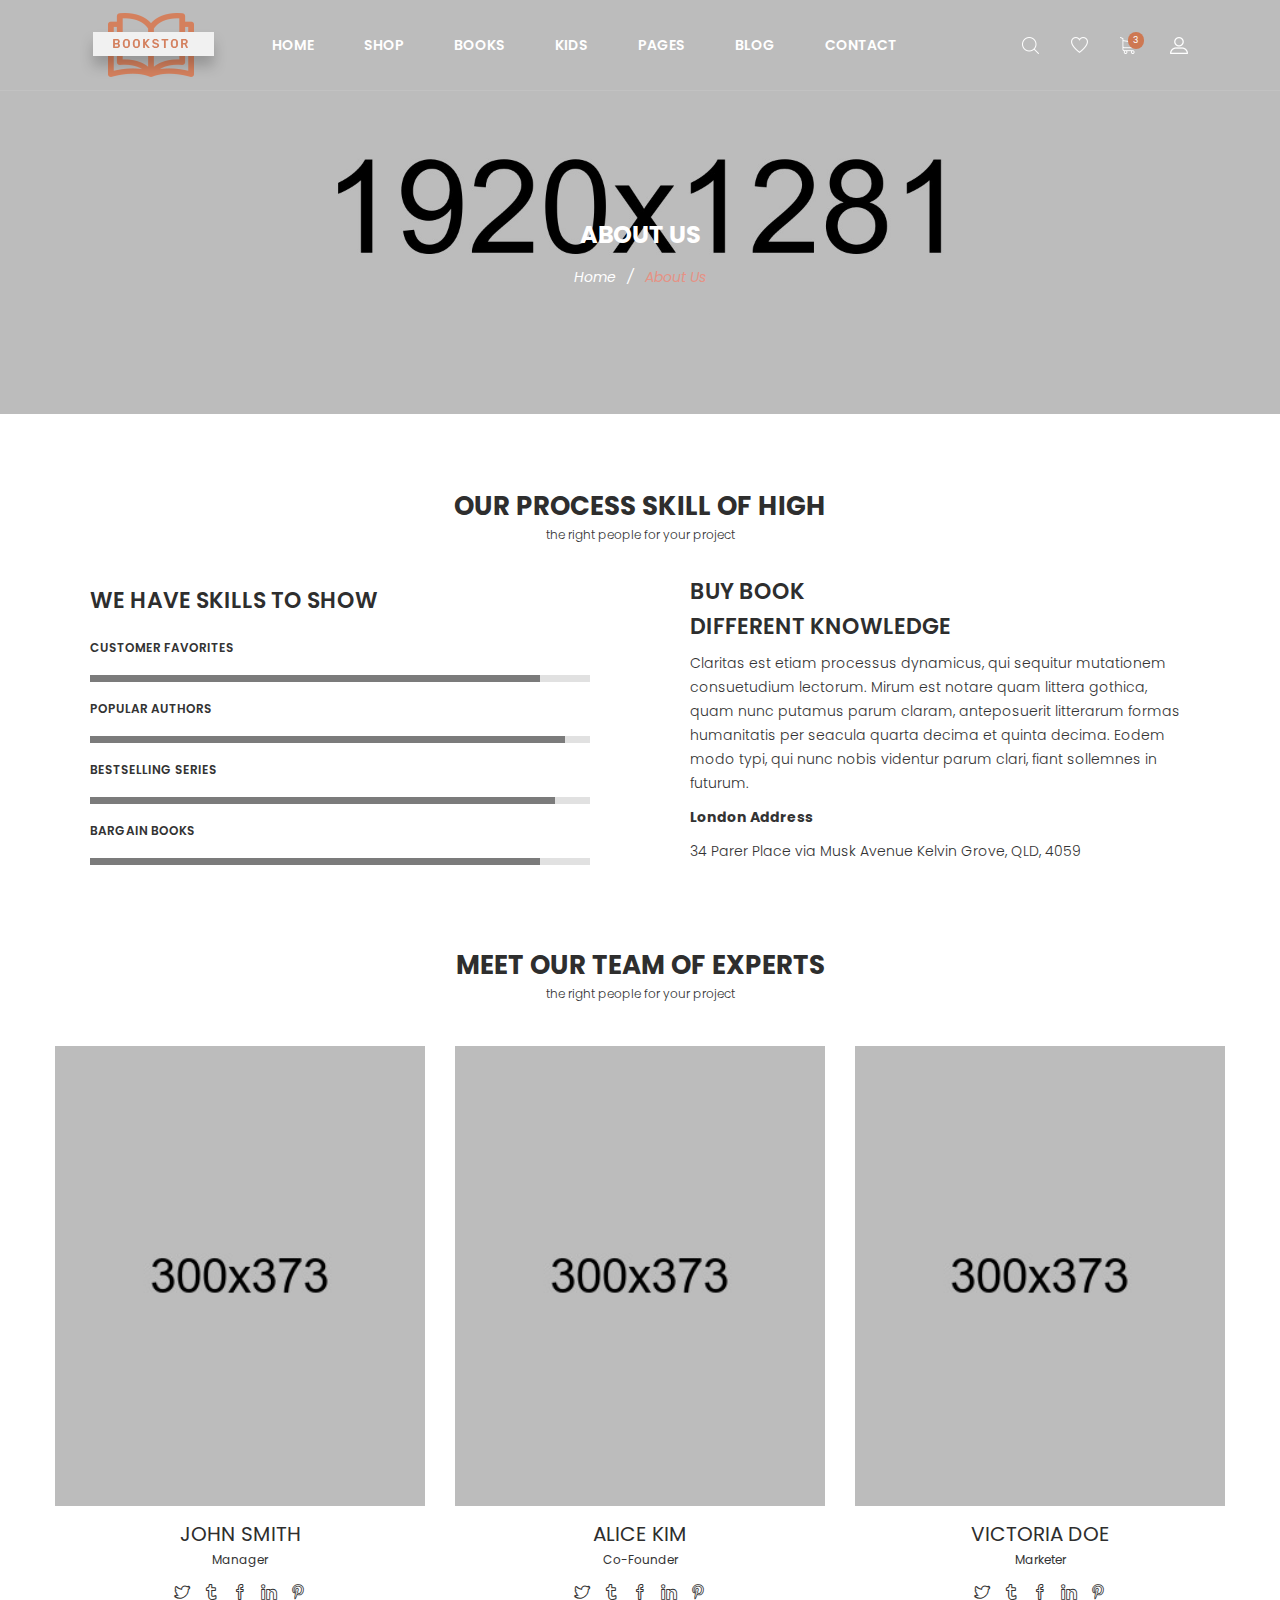
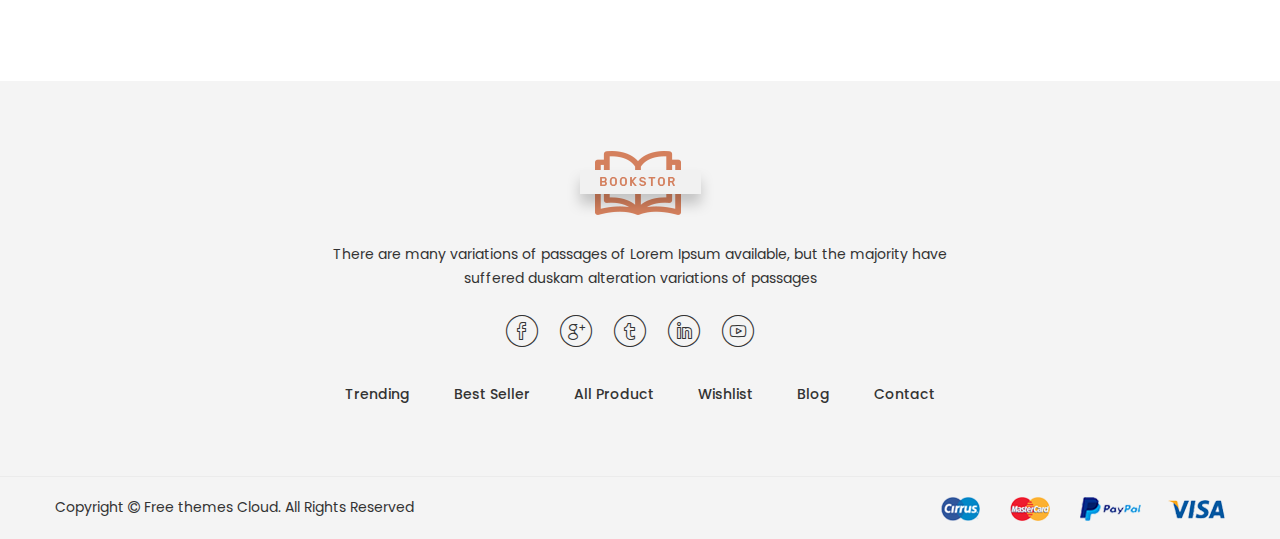
<file: about.html>
﻿<!doctype html>
<html class="no-js" lang="zxx">
<head>
	<meta charset="utf-8">
	<meta http-equiv="x-ua-compatible" content="ie=edge">
	<title>About | Bookshop Responsive Bootstrap4 Template</title>
	<meta name="description" content="">
	<meta name="viewport" content="width=device-width, initial-scale=1">

	<!-- Favicons -->
	<link rel="shortcut icon" href="images/favicon.ico">
	<link rel="apple-touch-icon" href="images/icon.png">

	<!-- Google font (font-family: 'Roboto', sans-serif; Poppins ; Satisfy) -->
	<link href="https://fonts.googleapis.com/css?family=Open+Sans:300,400,600,700,800" rel="stylesheet"> 
	<link href="https://fonts.googleapis.com/css?family=Poppins:300,300i,400,400i,500,600,600i,700,700i,800" rel="stylesheet">
	<link href="https://fonts.googleapis.com/css?family=Roboto:100,300,400,500,700,900" rel="stylesheet"> 

	<!-- Stylesheets -->
	<link rel="stylesheet" href="css/bootstrap.min.css">
	<link rel="stylesheet" href="css/plugins.css">
	<link rel="stylesheet" href="style.css">

	<!-- Cusom css -->
   <link rel="stylesheet" href="css/custom.css">

	<!-- Modernizer js -->
	<script src="js/vendor/modernizr-3.5.0.min.js"></script>
</head>
<body>
	<!--[if lte IE 9]>
		<p class="browserupgrade">You are using an <strong>outdated</strong> browser. Please <a href="https://browsehappy.com/">upgrade your browser</a> to improve your experience and security.</p>
	<![endif]-->

	<!-- Main wrapper -->
	<div class="wrapper" id="wrapper">
		<!-- Header -->
		<header id="wn__header" class="oth-page header__area header__absolute sticky__header">
			<div class="container-fluid">
				<div class="row">
					<div class="col-md-4 col-sm-4 col-7 col-lg-2">
						<div class="logo">
							<a href="index.html">
								<img src="images/logo/logo.png" alt="logo images">
							</a>
						</div>
					</div>
					<div class="col-lg-8 d-none d-lg-block">
						<nav class="mainmenu__nav">
							<ul class="meninmenu d-flex justify-content-start">
								<li class="drop with--one--item"><a href="index.html">Home</a></li>
								<li class="drop"><a href="#">Shop</a>
									<div class="megamenu mega03">
										<ul class="item item03">
											<li class="title">Shop Layout</li>
											<li><a href="shop-grid.html">Shop Grid</a></li>
											<li><a href="single-product.html">Single Product</a></li>
										</ul>
										<ul class="item item03">
											<li class="title">Shop Page</li>
											<li><a href="my-account.html">My Account</a></li>
											<li><a href="cart.html">Cart Page</a></li>
											<li><a href="checkout.html">Checkout Page</a></li>
											<li><a href="wishlist.html">Wishlist Page</a></li>
											<li><a href="error404.html">404 Page</a></li>
											<li><a href="faq.html">Faq Page</a></li>
										</ul>
										<ul class="item item03">
											<li class="title">Bargain Books</li>
											<li><a href="shop-grid.html">Bargain Bestsellers</a></li>
											<li><a href="shop-grid.html">Activity Kits</a></li>
											<li><a href="shop-grid.html">B&N Classics</a></li>
											<li><a href="shop-grid.html">Books Under $5</a></li>
											<li><a href="shop-grid.html">Bargain Books</a></li>
										</ul>
									</div>
								</li>
								<li class="drop"><a href="shop-grid.html">Books</a>
									<div class="megamenu mega03">
										<ul class="item item03">
											<li class="title">Categories</li>
											<li><a href="shop-grid.html">Biography </a></li>
											<li><a href="shop-grid.html">Business </a></li>
											<li><a href="shop-grid.html">Cookbooks </a></li>
											<li><a href="shop-grid.html">Health & Fitness </a></li>
											<li><a href="shop-grid.html">History </a></li>
										</ul>
										<ul class="item item03">
											<li class="title">Customer Favourite</li>
											<li><a href="shop-grid.html">Mystery</a></li>
											<li><a href="shop-grid.html">Religion & Inspiration</a></li>
											<li><a href="shop-grid.html">Romance</a></li>
											<li><a href="shop-grid.html">Fiction/Fantasy</a></li>
											<li><a href="shop-grid.html">Sleeveless</a></li>
										</ul>
										<ul class="item item03">
											<li class="title">Collections</li>
											<li><a href="shop-grid.html">Science </a></li>
											<li><a href="shop-grid.html">Fiction/Fantasy</a></li>
											<li><a href="shop-grid.html">Self-Improvemen</a></li>
											<li><a href="shop-grid.html">Home & Garden</a></li>
											<li><a href="shop-grid.html">Humor Books</a></li>
										</ul>
									</div>
								</li>
								<li class="drop"><a href="shop-grid.html">Kids</a>
									<div class="megamenu mega02">
										<ul class="item item02">
											<li class="title">Top Collections</li>
											<li><a href="shop-grid.html">American Girl</a></li>
											<li><a href="shop-grid.html">Diary Wimpy Kid</a></li>
											<li><a href="shop-grid.html">Finding Dory</a></li>
											<li><a href="shop-grid.html">Harry Potter</a></li>
											<li><a href="shop-grid.html">Land of Stories</a></li>
										</ul>
										<ul class="item item02">
											<li class="title">More For Kids</li>
											<li><a href="shop-grid.html">B&N Educators</a></li>
											<li><a href="shop-grid.html">B&N Kids' Club</a></li>
											<li><a href="shop-grid.html">Kids' Music</a></li>
											<li><a href="shop-grid.html">Toys & Games</a></li>
											<li><a href="shop-grid.html">Hoodies</a></li>
										</ul>
									</div>
								</li>
								<li class="drop"><a href="#">Pages</a>
									<div class="megamenu dropdown">
										<ul class="item item01">
											<li><a href="about.html">About Page</a></li>
											<li class="label2"><a href="portfolio.html">Portfolio</a>
												<ul>
													<li><a href="portfolio.html">Portfolio</a></li>
													<li><a href="portfolio-details.html">Portfolio Details</a></li>
												</ul>
											</li>
											<li><a href="my-account.html">My Account</a></li>
											<li><a href="cart.html">Cart Page</a></li>
											<li><a href="checkout.html">Checkout Page</a></li>
											<li><a href="wishlist.html">Wishlist Page</a></li>
											<li><a href="error404.html">404 Page</a></li>
											<li><a href="faq.html">Faq Page</a></li>
											<li><a href="team.html">Team Page</a></li>
										</ul>
									</div>
								</li>
								<li class="drop"><a href="blog.html">Blog</a>
									<div class="megamenu dropdown">
										<ul class="item item01">
											<li><a href="blog.html">Blog Page</a></li>
											<li><a href="blog-details.html">Blog Details</a></li>
										</ul>
									</div>
								</li>
								<li><a href="contact.html">Contact</a></li>
							</ul>
						</nav>
					</div>
					<div class="col-md-8 col-sm-8 col-5 col-lg-2">
						<ul class="header__sidebar__right d-flex justify-content-end align-items-center">
							<li class="shop_search"><a class="search__active" href="#"></a></li>
							<li class="wishlist"><a href="#"></a></li>
							<li class="shopcart"><a class="cartbox_active" href="#"><span class="product_qun">3</span></a>
								<!-- Start Shopping Cart -->
								<div class="block-minicart minicart__active">
									<div class="minicart-content-wrapper">
										<div class="micart__close">
											<span>close</span>
										</div>
										<div class="items-total d-flex justify-content-between">
											<span>3 items</span>
											<span>Cart Subtotal</span>
										</div>
										<div class="total_amount text-right">
											<span>$66.00</span>
										</div>
										<div class="mini_action checkout">
											<a class="checkout__btn" href="cart.html">Go to Checkout</a>
										</div>
										<div class="single__items">
											<div class="miniproduct">
												<div class="item01 d-flex">
													<div class="thumb">
														<a href="product-details.html"><img src="images/product/sm-img/1.jpg" alt="product images"></a>
													</div>
													<div class="content">
														<h6><a href="product-details.html">Voyage Yoga Bag</a></h6>
														<span class="prize">$30.00</span>
														<div class="product_prize d-flex justify-content-between">
															<span class="qun">Qty: 01</span>
															<ul class="d-flex justify-content-end">
																<li><a href="#"><i class="zmdi zmdi-settings"></i></a></li>
																<li><a href="#"><i class="zmdi zmdi-delete"></i></a></li>
															</ul>
														</div>
													</div>
												</div>
												<div class="item01 d-flex mt--20">
													<div class="thumb">
														<a href="product-details.html"><img src="images/product/sm-img/3.jpg" alt="product images"></a>
													</div>
													<div class="content">
														<h6><a href="product-details.html">Impulse Duffle</a></h6>
														<span class="prize">$40.00</span>
														<div class="product_prize d-flex justify-content-between">
															<span class="qun">Qty: 03</span>
															<ul class="d-flex justify-content-end">
																<li><a href="#"><i class="zmdi zmdi-settings"></i></a></li>
																<li><a href="#"><i class="zmdi zmdi-delete"></i></a></li>
															</ul>
														</div>
													</div>
												</div>
												<div class="item01 d-flex mt--20">
													<div class="thumb">
														<a href="product-details.html"><img src="images/product/sm-img/2.jpg" alt="product images"></a>
													</div>
													<div class="content">
														<h6><a href="product-details.html">Compete Track Tote</a></h6>
														<span class="prize">$40.00</span>
														<div class="product_prize d-flex justify-content-between">
															<span class="qun">Qty: 03</span>
															<ul class="d-flex justify-content-end">
																<li><a href="#"><i class="zmdi zmdi-settings"></i></a></li>
																<li><a href="#"><i class="zmdi zmdi-delete"></i></a></li>
															</ul>
														</div>
													</div>
												</div>
											</div>
										</div>
										<div class="mini_action cart">
											<a class="cart__btn" href="cart.html">View and edit cart</a>
										</div>
									</div>
								</div>
								<!-- End Shopping Cart -->
							</li>
							<li class="setting__bar__icon"><a class="setting__active" href="#"></a>
								<div class="searchbar__content setting__block">
									<div class="content-inner">
										<div class="switcher-currency">
											<strong class="label switcher-label">
												<span>Currency</span>
											</strong>
											<div class="switcher-options">
												<div class="switcher-currency-trigger">
													<span class="currency-trigger">USD - US Dollar</span>
													<ul class="switcher-dropdown">
														<li>GBP - British Pound Sterling</li>
														<li>EUR - Euro</li>
													</ul>
												</div>
											</div>
										</div>
										<div class="switcher-currency">
											<strong class="label switcher-label">
												<span>Language</span>
											</strong>
											<div class="switcher-options">
												<div class="switcher-currency-trigger">
													<span class="currency-trigger">English01</span>
													<ul class="switcher-dropdown">
														<li>English02</li>
														<li>English03</li>
														<li>English04</li>
														<li>English05</li>
													</ul>
												</div>
											</div>
										</div>
										<div class="switcher-currency">
											<strong class="label switcher-label">
												<span>Select Store</span>
											</strong>
											<div class="switcher-options">
												<div class="switcher-currency-trigger">
													<span class="currency-trigger">Fashion Store</span>
													<ul class="switcher-dropdown">
														<li>Furniture</li>
														<li>Shoes</li>
														<li>Speaker Store</li>
														<li>Furniture</li>
													</ul>
												</div>
											</div>
										</div>
										<div class="switcher-currency">
											<strong class="label switcher-label">
												<span>My Account</span>
											</strong>
											<div class="switcher-options">
												<div class="switcher-currency-trigger">
													<div class="setting__menu">
														<span><a href="#">Compare Product</a></span>
														<span><a href="#">My Account</a></span>
														<span><a href="#">My Wishlist</a></span>
														<span><a href="#">Sign In</a></span>
														<span><a href="#">Create An Account</a></span>
													</div>
												</div>
											</div>
										</div>
									</div>
								</div>
							</li>
						</ul>
					</div>
				</div>
				<!-- Start Mobile Menu -->
				<div class="row d-none">
					<div class="col-lg-12 d-none">
						<nav class="mobilemenu__nav">
							<ul class="meninmenu">
								<li><a href="index.html">Home</a></li>
								<li><a href="#">Pages</a>
									<ul>
										<li><a href="about.html">About Page</a></li>
										<li><a href="portfolio.html">Portfolio</a>
											<ul>
												<li><a href="portfolio.html">Portfolio</a></li>
												<li><a href="portfolio-details.html">Portfolio Details</a></li>
											</ul>
										</li>
										<li><a href="my-account.html">My Account</a></li>
										<li><a href="cart.html">Cart Page</a></li>
										<li><a href="checkout.html">Checkout Page</a></li>
										<li><a href="wishlist.html">Wishlist Page</a></li>
										<li><a href="error404.html">404 Page</a></li>
										<li><a href="faq.html">Faq Page</a></li>
										<li><a href="team.html">Team Page</a></li>
									</ul>
								</li>
								<li><a href="shop-grid.html">Shop</a>
									<ul>
										<li><a href="shop-grid.html">Shop Grid</a></li>
										<li><a href="single-product.html">Single Product</a></li>
									</ul>
								</li>
								<li><a href="blog.html">Blog</a>
									<ul>
										<li><a href="blog.html">Blog Page</a></li>
										<li><a href="blog-details.html">Blog Details</a></li>
									</ul>
								</li>
								<li><a href="contact.html">Contact</a></li>
							</ul>
						</nav>
					</div>
				</div>
				<!-- End Mobile Menu -->
	            <div class="mobile-menu d-block d-lg-none">
	            </div>
	            <!-- Mobile Menu -->	
			</div>		
		</header>
		<!-- //Header -->
		<!-- Start Search Popup -->
		<div class="box-search-content search_active block-bg close__top">
			<form id="search_mini_form" class="minisearch" action="#">
				<div class="field__search">
					<input type="text" placeholder="Search entire store here...">
					<div class="action">
						<a href="#"><i class="zmdi zmdi-search"></i></a>
					</div>
				</div>
			</form>
			<div class="close__wrap">
				<span>close</span>
			</div>
		</div>
		<!-- End Search Popup -->
        <!-- Start Bradcaump area -->
        <div class="ht__bradcaump__area bg-image--3">
            <div class="container">
                <div class="row">
                    <div class="col-lg-12">
                        <div class="bradcaump__inner text-center">
                        	<h2 class="bradcaump-title">About us</h2>
                            <nav class="bradcaump-content">
                              <a class="breadcrumb_item" href="index.html">Home</a>
                              <span class="brd-separetor">/</span>
                              <span class="breadcrumb_item active">About us</span>
                            </nav>
                        </div>
                    </div>
                </div>
            </div>
        </div>
        <!-- End Bradcaump area -->
        <!-- Start About Area -->
        <div class="page-about about_area bg--white section-padding--lg">
        	<div class="container">
				<div class="row">
        			<div class="col-lg-12">
        				<div class="section__title--3 text-center pb--30">
        					<h2>Our Process Skill Of High</h2>
        					<p>the right people for your project</p>
        				</div>
        			</div>
        		</div>
        		<div class="row align-items-center">
					<div class="col-lg-6 col-sm-12 col-12">
        				<div class="content text-left text_style--2">
    					    <h2>we have skills to show</h2>
    					    <div class="skill-container">
    					        <!-- Start single skill -->
    					        <div class="single-skill">
    					            <p>Customer Favorites</p>
    					            <div class="progress">
    					                <div class="progress-bar wow fadeInLeft" data-wow-duration="0.8s" data-wow-delay=".5s" role="progressbar" aria-valuenow="90" aria-valuemin="0" aria-valuemax="100" style="width:90%"><span class="pen-lable"></span>
    					                </div>
    					            </div>
    					        </div>
    					        <!-- End single skill -->
    					        <!-- Start single skill -->
    					        <div class="single-skill">
    					            <p>Popular Authors</p>
    					            <div class="progress">
    					                <div class="progress-bar wow fadeInLeft" data-wow-duration="0.8s" data-wow-delay=".5s" role="progressbar" aria-valuenow="95" aria-valuemin="0" aria-valuemax="100" style="width:95%"><span class="pen-lable"></span>
    					                </div>
    					            </div>
    					        </div>
    					        <!-- End single skill -->
    					        <!-- Start single skill -->
    					        <div class="single-skill">
    					            <p>Bestselling Series</p>
    					            <div class="progress">
    					                <div class="progress-bar wow fadeInLeft" data-wow-duration="0.8s" data-wow-delay=".5s" role="progressbar" aria-valuenow="93" aria-valuemin="0" aria-valuemax="100" style="width:93%"><span class="pen-lable"></span>
    					                </div>
    					            </div>
    					        </div>
    					        <!-- End single skill -->
    					        <!-- Start single skill -->
    					        <div class="single-skill">
    					            <p>Bargain Books</p>
    					            <div class="progress">
    					                <div class="progress-bar wow fadeInLeft" data-wow-duration="0.8s" data-wow-delay=".5s" role="progressbar" aria-valuenow="90" aria-valuemin="0" aria-valuemax="100" style="width:90%"><span class="pen-lable"></span>
    					                </div>
    					            </div>
    					        </div>
    					        <!-- End single skill -->
    					    </div>
        				</div>
        			</div>
        			<div class="col-lg-6 col-sm-12 col-12">
        				<div class="content">
        					<h3>Buy Book</h3>
        					<h2>Different Knowledge</h2>
        					<p class="mt--20 mb--20">Claritas est etiam processus dynamicus, qui sequitur mutationem consuetudium lectorum. Mirum est notare quam littera gothica, quam nunc putamus parum claram, anteposuerit litterarum formas humanitatis per seacula quarta decima et quinta decima. Eodem modo typi, qui nunc nobis videntur parum clari, fiant sollemnes in futurum.</p>
        					<strong>London Address</strong>
        					<p>34 Parer Place via Musk Avenue Kelvin Grove, QLD, 4059</p>
        				</div>
        			</div>
        		</div>
        	</div>
        </div>
        <!-- End About Area -->
        <!-- Start Team Area -->
        <section class="wn__team__area pb--75 bg--white">
        	<div class="container">
        		<div class="row">
        			<div class="col-lg-12">
        				<div class="section__title--3 text-center">
        					<h2>Meet our team of experts</h2>
        					<p>the right people for your project</p>
        				</div>
        			</div>
        		</div>
        		<div class="row">
        			<!-- Start Single Team -->
        			<div class="col-lg-4 col-md-4 col-sm-6 col-12">
        				<div class="wn__team">
        					<div class="thumb">
        						<img src="images/about/team/1.jpg" alt="Team images">
        					</div>
        					<div class="content text-center">
        						<h4>JOHN SMITH</h4>
        						<p>Manager</p>
        						<ul class="team__social__net">
        							<li><a href="#"><i class="icon-social-twitter icons"></i></a></li>
        							<li><a href="#"><i class="icon-social-tumblr icons"></i></a></li>
        							<li><a href="#"><i class="icon-social-facebook icons"></i></a></li>
        							<li><a href="#"><i class="icon-social-linkedin icons"></i></a></li>
        							<li><a href="#"><i class="icon-social-pinterest icons"></i></a></li>
        						</ul>
        					</div>
        				</div>
        			</div>
        			<!-- End Single Team -->
        			<!-- Start Single Team -->
        			<div class="col-lg-4 col-md-4 col-sm-6 col-12">
        				<div class="wn__team">
        					<div class="thumb">
        						<img src="images/about/team/2.jpg" alt="Team images">
        					</div>
        					<div class="content text-center">
        						<h4>ALICE KIM</h4>
        						<p>Co-Founder</p>
        						<ul class="team__social__net">
        							<li><a href="#"><i class="icon-social-twitter icons"></i></a></li>
        							<li><a href="#"><i class="icon-social-tumblr icons"></i></a></li>
        							<li><a href="#"><i class="icon-social-facebook icons"></i></a></li>
        							<li><a href="#"><i class="icon-social-linkedin icons"></i></a></li>
        							<li><a href="#"><i class="icon-social-pinterest icons"></i></a></li>
        						</ul>
        					</div>
        				</div>
        			</div>
        			<!-- End Single Team -->
        			<!-- Start Single Team -->
        			<div class="col-lg-4 col-md-4 col-sm-6 col-12">
        				<div class="wn__team">
        					<div class="thumb">
        						<img src="images/about/team/3.jpg" alt="Team images">
        					</div>
        					<div class="content text-center">
        						<h4>VICTORIA DOE</h4>
        						<p>Marketer</p>
        						<ul class="team__social__net">
        							<li><a href="#"><i class="icon-social-twitter icons"></i></a></li>
        							<li><a href="#"><i class="icon-social-tumblr icons"></i></a></li>
        							<li><a href="#"><i class="icon-social-facebook icons"></i></a></li>
        							<li><a href="#"><i class="icon-social-linkedin icons"></i></a></li>
        							<li><a href="#"><i class="icon-social-pinterest icons"></i></a></li>
        						</ul>
        					</div>
        				</div>
        			</div>
        			<!-- End Single Team -->
        		</div>
        	</div>
        </section>
        <!-- End Team Area -->
		<!-- Footer Area -->
		<footer id="wn__footer" class="footer__area bg__cat--8 brown--color">
			<div class="footer-static-top">
				<div class="container">
					<div class="row">
						<div class="col-lg-12">
							<div class="footer__widget footer__menu">
								<div class="ft__logo">
									<a href="index.html">
										<img src="images/logo/3.png" alt="logo">
									</a>
									<p>There are many variations of passages of Lorem Ipsum available, but the majority have suffered duskam alteration variations of passages</p>
								</div>
								<div class="footer__content">
									<ul class="social__net social__net--2 d-flex justify-content-center">
										<li><a href="#"><i class="bi bi-facebook"></i></a></li>
										<li><a href="#"><i class="bi bi-google"></i></a></li>
										<li><a href="#"><i class="bi bi-twitter"></i></a></li>
										<li><a href="#"><i class="bi bi-linkedin"></i></a></li>
										<li><a href="#"><i class="bi bi-youtube"></i></a></li>
									</ul>
									<ul class="mainmenu d-flex justify-content-center">
										<li><a href="index.html">Trending</a></li>
										<li><a href="index.html">Best Seller</a></li>
										<li><a href="index.html">All Product</a></li>
										<li><a href="index.html">Wishlist</a></li>
										<li><a href="index.html">Blog</a></li>
										<li><a href="index.html">Contact</a></li>
									</ul>
								</div>
							</div>
						</div>
					</div>
				</div>
			</div>
			<div class="copyright__wrapper">
				<div class="container">
					<div class="row">
						<div class="col-lg-6 col-md-6 col-sm-12">
							<div class="copyright">
								<div class="copy__right__inner text-left">
									<p>Copyright <i class="fa fa-copyright"></i> <a href="https://freethemescloud.com/">Free themes Cloud.</a> All Rights Reserved</p>
								</div>
							</div>
						</div>
						<div class="col-lg-6 col-md-6 col-sm-12">
							<div class="payment text-right">
								<img src="images/icons/payment.png" alt="" />
							</div>
						</div>
					</div>
				</div>
			</div>
		</footer>
		<!-- //Footer Area -->

	</div>
	<!-- //Main wrapper -->

	

	<!-- JS Files -->
	<script src="js/vendor/jquery-3.2.1.min.js"></script>
	<script src="js/popper.min.js"></script>
	<script src="js/bootstrap.min.js"></script>
	<script src="js/plugins.js"></script>
	<script src="js/active.js"></script>
	
</body>
</html>
</file>
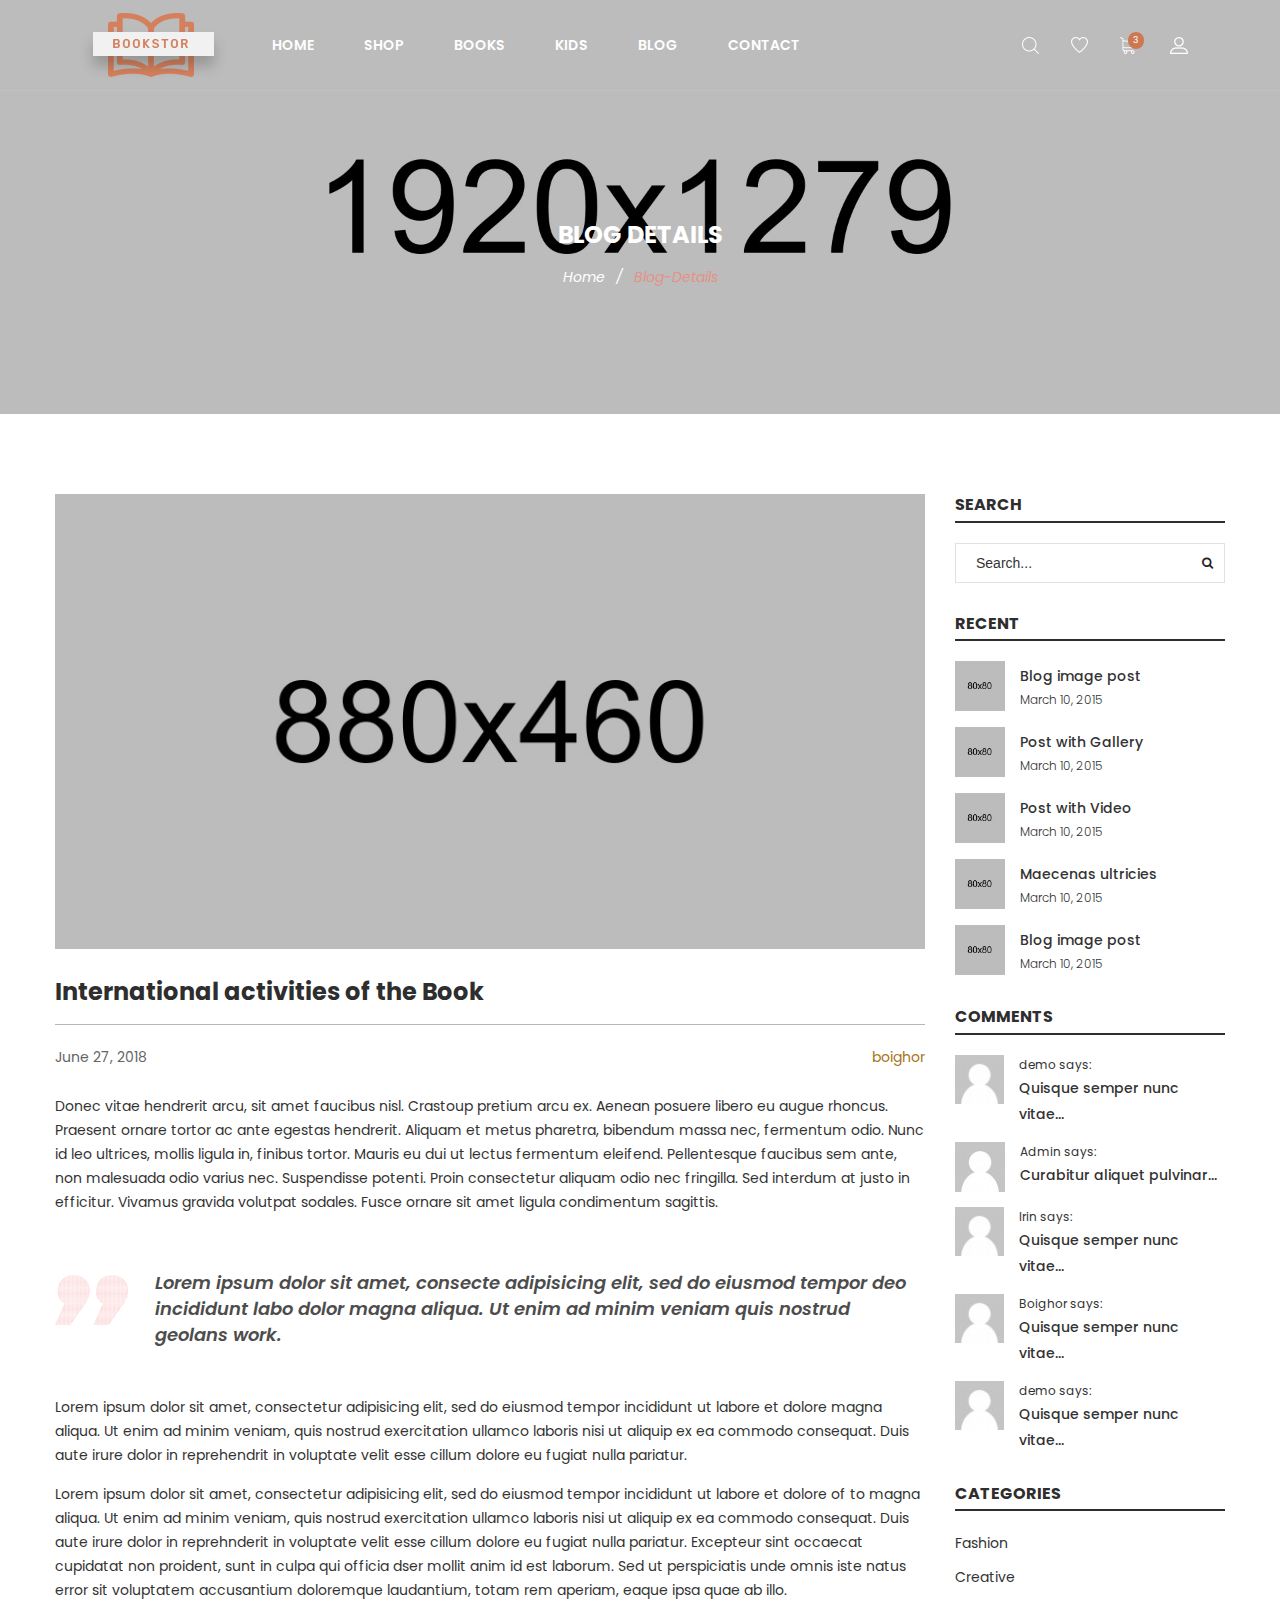
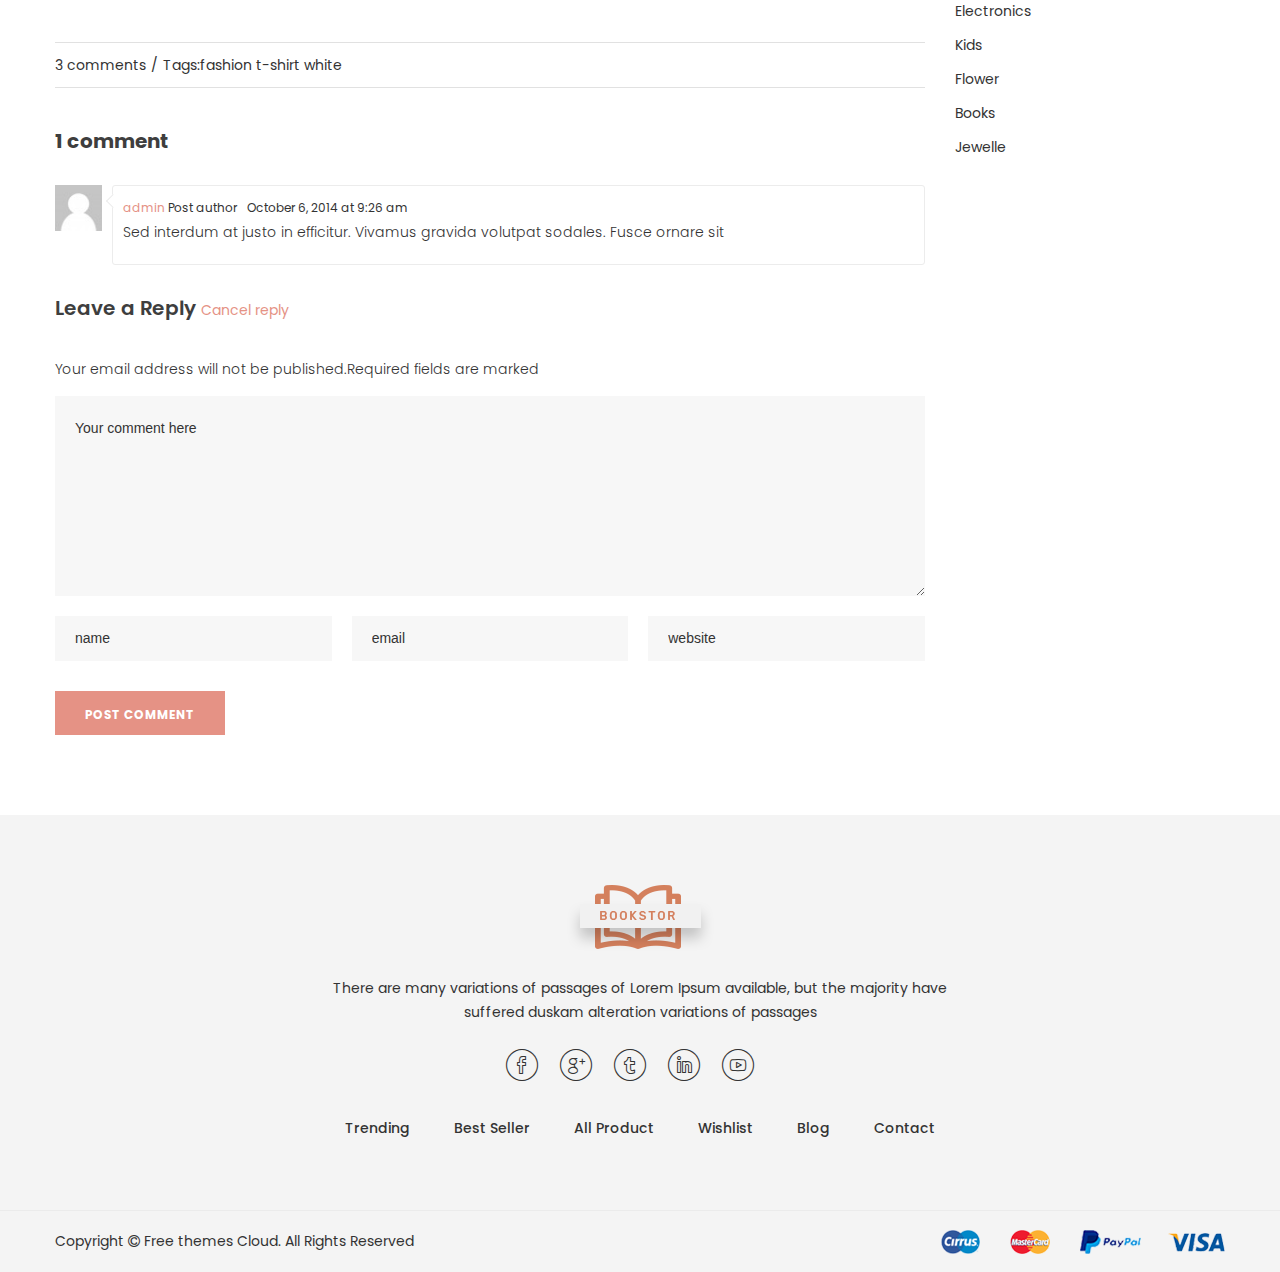
<file: blog-details.html>
﻿<!doctype html>
<html class="no-js" lang="zxx">
<head>
	<meta charset="utf-8">
	<meta http-equiv="x-ua-compatible" content="ie=edge">
	<title>Blog-Details | Bookshop Responsive Bootstrap4 Template</title>
	<meta name="description" content="">
	<meta name="viewport" content="width=device-width, initial-scale=1">

	<!-- Favicons -->
	<link rel="shortcut icon" href="images/favicon.ico">
	<link rel="apple-touch-icon" href="images/icon.png">

	<!-- Google font (font-family: 'Roboto', sans-serif; Poppins ; Satisfy) -->
	<link href="https://fonts.googleapis.com/css?family=Open+Sans:300,400,600,700,800" rel="stylesheet"> 
	<link href="https://fonts.googleapis.com/css?family=Poppins:300,300i,400,400i,500,600,600i,700,700i,800" rel="stylesheet">
	<link href="https://fonts.googleapis.com/css?family=Roboto:100,300,400,500,700,900" rel="stylesheet">

	<!-- Stylesheets -->
	<link rel="stylesheet" href="css/bootstrap.min.css">
	<link rel="stylesheet" href="css/plugins.css">
	<link rel="stylesheet" href="style.css">

	<!-- Cusom css -->
   <link rel="stylesheet" href="css/custom.css">

	<!-- Modernizer js -->
	<script src="js/vendor/modernizr-3.5.0.min.js"></script>
</head>
<body>
	<!--[if lte IE 9]>
		<p class="browserupgrade">You are using an <strong>outdated</strong> browser. Please <a href="https://browsehappy.com/">upgrade your browser</a> to improve your experience and security.</p>
	<![endif]-->

	<!-- Main wrapper -->
	<div class="wrapper" id="wrapper">
		
		<!-- Header -->
		<header id="wn__header" class="oth-page header__area header__absolute sticky__header">
			<div class="container-fluid">
				<div class="row">
					<div class="col-md-4 col-sm-4 col-7 col-lg-2">
						<div class="logo">
							<a href="index.html">
								<img src="images/logo/logo.png" alt="logo images">
							</a>
						</div>
					</div>
					<div class="col-lg-8 d-none d-lg-block">
						<nav class="mainmenu__nav">
							<ul class="meninmenu d-flex justify-content-start">
								<li class="drop with--one--item"><a href="index.html">Home</a></li>
								<li class="drop"><a href="shop.html">Shop</a></li>
								<li class="drop"><a href="shop.html">Books</a></li>
								<li class="drop"><a href="shop.html">Kids</a></li>
								<li class="drop"><a href="blog.html">Blog</a></li>
								<li><a href="contact.html">Contact</a></li>
							</ul>
						</nav>
					</div>
					<div class="col-md-8 col-sm-8 col-5 col-lg-2">
						<ul class="header__sidebar__right d-flex justify-content-end align-items-center">
							<li class="shop_search"><a class="search__active" href="#"></a></li>
							<li class="wishlist"><a href="#"></a></li>
							<li class="shopcart"><a class="cartbox_active" href="#"><span class="product_qun">3</span></a>
								<!-- Start Shopping Cart -->
								<div class="block-minicart minicart__active">
									<div class="minicart-content-wrapper">
										<div class="micart__close">
											<span>close</span>
										</div>
										<div class="items-total d-flex justify-content-between">
											<span>3 items</span>
											<span>Cart Subtotal</span>
										</div>
										<div class="total_amount text-right">
											<span>$66.00</span>
										</div>
										<div class="mini_action checkout">
											<a class="checkout__btn" href="cart.html">Go to Checkout</a>
										</div>
										<div class="single__items">
											<div class="miniproduct">
												<div class="item01 d-flex">
													<div class="thumb">
														<a href="product-details.html"><img src="images/product/sm-img/1.jpg" alt="product images"></a>
													</div>
													<div class="content">
														<h6><a href="product-details.html">Voyage Yoga Bag</a></h6>
														<span class="prize">$30.00</span>
														<div class="product_prize d-flex justify-content-between">
															<span class="qun">Qty: 01</span>
															<ul class="d-flex justify-content-end">
																<li><a href="#"><i class="zmdi zmdi-settings"></i></a></li>
																<li><a href="#"><i class="zmdi zmdi-delete"></i></a></li>
															</ul>
														</div>
													</div>
												</div>
												<div class="item01 d-flex mt--20">
													<div class="thumb">
														<a href="product-details.html"><img src="images/product/sm-img/3.jpg" alt="product images"></a>
													</div>
													<div class="content">
														<h6><a href="product-details.html">Impulse Duffle</a></h6>
														<span class="prize">$40.00</span>
														<div class="product_prize d-flex justify-content-between">
															<span class="qun">Qty: 03</span>
															<ul class="d-flex justify-content-end">
																<li><a href="#"><i class="zmdi zmdi-settings"></i></a></li>
																<li><a href="#"><i class="zmdi zmdi-delete"></i></a></li>
															</ul>
														</div>
													</div>
												</div>
												<div class="item01 d-flex mt--20">
													<div class="thumb">
														<a href="product-details.html"><img src="images/product/sm-img/2.jpg" alt="product images"></a>
													</div>
													<div class="content">
														<h6><a href="product-details.html">Compete Track Tote</a></h6>
														<span class="prize">$40.00</span>
														<div class="product_prize d-flex justify-content-between">
															<span class="qun">Qty: 03</span>
															<ul class="d-flex justify-content-end">
																<li><a href="#"><i class="zmdi zmdi-settings"></i></a></li>
																<li><a href="#"><i class="zmdi zmdi-delete"></i></a></li>
															</ul>
														</div>
													</div>
												</div>
											</div>
										</div>
										<div class="mini_action cart">
											<a class="cart__btn" href="cart.html">View and edit cart</a>
										</div>
									</div>
								</div>
								<!-- End Shopping Cart -->
							</li>
							<li class="setting__bar__icon"><a class="setting__active" href="#"></a>
								<div class="searchbar__content setting__block">
									<div class="content-inner">
										
										<div class="switcher-currency">
											<strong class="label switcher-label">
												<span>My Account</span>
											</strong>
											<div class="switcher-options">
												<div class="switcher-currency-trigger">
													<div class="setting__menu">
														<span><a href="#">My Account</a></span>
														<span><a href="#">My Wishlist</a></span>
														<span><a href="#">Sign In</a></span>
														<span><a href="#">Create An Account</a></span>
													</div>
												</div>
											</div>
										</div>
									</div>
								</div>
							</li>
						</ul>
					</div>
				</div>
				<!-- Start Mobile Menu -->
				<div class="row d-none">
					<div class="col-lg-12 d-none">
						<nav class="mobilemenu__nav">
							<ul class="meninmenu">
								<li><a href="index.html">Home</a></li>
								<li><a href="shop.html">Shop</a></li>
								<li><a href="blog.html">Blog</a></li>
								<li><a href="contact.html">Contact</a></li>
							</ul>
						</nav>
					</div>
				</div>
				<!-- End Mobile Menu -->
	            <div class="mobile-menu d-block d-lg-none">
	            </div>
	            <!-- Mobile Menu -->	
			</div>		
		</header>
		<!-- //Header -->
		<!-- Start Search Popup -->
		<div class="box-search-content search_active block-bg close__top">
			<form id="search_mini_form" class="minisearch" action="#">
				<div class="field__search">
					<input type="text" placeholder="Search entire store here...">
					<div class="action">
						<a href="#"><i class="zmdi zmdi-search"></i></a>
					</div>
				</div>
			</form>
			<div class="close__wrap">
				<span>close</span>
			</div>
		</div>
		<!-- End Search Popup -->
        <!-- Start Bradcaump area -->
        <div class="ht__bradcaump__area bg-image--6">
            <div class="container">
                <div class="row">
                    <div class="col-lg-12">
                        <div class="bradcaump__inner text-center">
                        	<h2 class="bradcaump-title">Blog Details</h2>
                            <nav class="bradcaump-content">
                              <a class="breadcrumb_item" href="index.html">Home</a>
                              <span class="brd-separetor">/</span>
                              <span class="breadcrumb_item active">Blog-Details</span>
                            </nav>
                        </div>
                    </div>
                </div>
            </div>
        </div>
        <!-- End Bradcaump area -->
		<div class="page-blog-details section-padding--lg bg--white">
			<div class="container">
				<div class="row">
					<div class="col-lg-9 col-12">
						<div class="blog-details content">
							<article class="blog-post-details">
								<div class="post-thumbnail">
									<img src="images/blog/big-img/1.jpg" alt="blog images">
								</div>
								<div class="post_wrapper">
									<div class="post_header">
										<h2>International activities of the Book</h2>
										<div class="blog-date-categori">
											<ul>
												<li>June 27, 2018</li>
												<li><a href="#" title="Posts by boighor" rel="author">boighor</a></li>
											</ul>
										</div>
									</div>
									<div class="post_content">
										<p>Donec vitae hendrerit arcu, sit amet faucibus nisl. Crastoup pretium arcu ex. Aenean posuere libero eu augue rhoncus. Praesent ornare tortor ac ante egestas hendrerit. Aliquam et metus pharetra, bibendum massa nec, fermentum odio. Nunc id leo ultrices, mollis ligula in, finibus tortor. Mauris eu dui ut lectus fermentum eleifend. Pellentesque faucibus sem ante, non malesuada odio varius nec. Suspendisse potenti. Proin consectetur aliquam odio nec fringilla. Sed interdum at justo in efficitur. Vivamus gravida volutpat sodales. Fusce ornare sit amet ligula condimentum sagittis.</p>

										<blockquote>Lorem ipsum dolor sit amet, consecte adipisicing elit, sed do eiusmod tempor deo incididunt labo dolor magna aliqua. Ut enim ad minim veniam quis nostrud geolans work.</blockquote>

										<p>Lorem ipsum dolor sit amet, consectetur adipisicing elit, sed do eiusmod tempor incididunt ut labore et dolore magna aliqua. Ut enim ad minim veniam, quis nostrud exercitation ullamco laboris nisi ut aliquip ex ea commodo consequat. Duis aute irure dolor in reprehendrit in voluptate velit esse cillum dolore eu fugiat nulla pariatur.</p>

										<p>Lorem ipsum dolor sit amet, consectetur adipisicing elit, sed do eiusmod tempor incididunt ut labore et dolore of to magna aliqua. Ut enim ad minim veniam, quis nostrud exercitation ullamco laboris nisi ut aliquip ex ea commodo consequat. Duis aute irure dolor in reprehnderit in voluptate velit esse cillum dolore eu fugiat nulla pariatur. Excepteur sint occaecat cupidatat non proident, sunt in culpa qui officia dser mollit anim id est laborum. Sed ut perspiciatis unde omnis iste natus error sit voluptatem accusantium doloremque laudantium, totam rem aperiam, eaque ipsa quae ab illo.</p>

									</div>
									<ul class="blog_meta">
										<li><a href="#">3 comments</a></li>
										<li> / </li>
										<li>Tags:<span>fashion</span> <span>t-shirt</span> <span>white</span></li>
									</ul>
								</div>
							</article>
							<div class="comments_area">
								<h3 class="comment__title">1 comment</h3>
								<ul class="comment__list">
									<li>
										<div class="wn__comment">
											<div class="thumb">
												<img src="images/blog/comment/1.jpeg" alt="comment images">
											</div>
											<div class="content">
												<div class="comnt__author d-block d-sm-flex">
													<span><a href="#">admin</a> Post author</span>
													<span>October 6, 2014 at 9:26 am</span>
												
												</div>
												<p>Sed interdum at justo in efficitur. Vivamus gravida volutpat sodales. Fusce ornare sit</p>
											</div>
										</div>
									</li>
								
								</ul>
							</div>
							<div class="comment_respond">
								<h3 class="reply_title">Leave a Reply <small><a href="#">Cancel reply</a></small></h3>
								<form class="comment__form" action="#">
									<p>Your email address will not be published.Required fields are marked </p>
									<div class="input__box">
										<textarea name="comment" placeholder="Your comment here"></textarea>
									</div>
									<div class="input__wrapper clearfix">
										<div class="input__box name one--third">
											<input type="text" placeholder="name">
										</div>
										<div class="input__box email one--third">
											<input type="email" placeholder="email">
										</div>
										<div class="input__box website one--third">
											<input type="text" placeholder="website">
										</div>
									</div>
									<div class="submite__btn">
										<a href="#">Post Comment</a>
									</div>
								</form>
							</div>
						</div>
					</div>
					<div class="col-lg-3 col-12 md-mt-40 sm-mt-40">
						<div class="wn__sidebar">
							<!-- Start Single Widget -->
							<aside class="widget search_widget">
								<h3 class="widget-title">Search</h3>
								<form action="#">
									<div class="form-input">
										<input type="text" placeholder="Search...">
										<button><i class="fa fa-search"></i></button>
									</div>
								</form>
							</aside>
							<!-- End Single Widget -->
							<!-- Start Single Widget -->
							<aside class="widget recent_widget">
								<h3 class="widget-title">Recent</h3>
								<div class="recent-posts">
									<ul>
										<li>
											<div class="post-wrapper d-flex">
												<div class="thumb">
													<a href="blog-details.html"><img src="images/blog/sm-img/1.jpg" alt="blog images"></a>
												</div>
												<div class="content">
													<h4><a href="blog-details.html">Blog image post</a></h4>
													<p>	March 10, 2015</p>
												</div>
											</div>
										</li>
										<li>
											<div class="post-wrapper d-flex">
												<div class="thumb">
													<a href="blog-details.html"><img src="images/blog/sm-img/2.jpg" alt="blog images"></a>
												</div>
												<div class="content">
													<h4><a href="blog-details.html">Post with Gallery</a></h4>
													<p>	March 10, 2015</p>
												</div>
											</div>
										</li>
										<li>
											<div class="post-wrapper d-flex">
												<div class="thumb">
													<a href="blog-details.html"><img src="images/blog/sm-img/3.jpg" alt="blog images"></a>
												</div>
												<div class="content">
													<h4><a href="blog-details.html">Post with Video</a></h4>
													<p>	March 10, 2015</p>
												</div>
											</div>
										</li>
										<li>
											<div class="post-wrapper d-flex">
												<div class="thumb">
													<a href="blog-details.html"><img src="images/blog/sm-img/4.jpg" alt="blog images"></a>
												</div>
												<div class="content">
													<h4><a href="blog-details.html">Maecenas ultricies</a></h4>
													<p>	March 10, 2015</p>
												</div>
											</div>
										</li>
										<li>
											<div class="post-wrapper d-flex">
												<div class="thumb">
													<a href="blog-details.html"><img src="images/blog/sm-img/5.jpg" alt="blog images"></a>
												</div>
												<div class="content">
													<h4><a href="blog-details.html">Blog image post</a></h4>
													<p>	March 10, 2015</p>
												</div>
											</div>
										</li>
									</ul>
								</div>
							</aside>
							<!-- End Single Widget -->
							<!-- Start Single Widget -->
							<aside class="widget comment_widget">
								<h3 class="widget-title">Comments</h3>
								<ul>
									<li>
										<div class="post-wrapper">
											<div class="thumb">
												<img src="images/blog/comment/1.jpeg" alt="Comment images">
											</div>
											<div class="content">
												<p>demo says:</p>
												<a href="#">Quisque semper nunc vitae...</a>
											</div>
										</div>
									</li>
									<li>
										<div class="post-wrapper">
											<div class="thumb">
												<img src="images/blog/comment/1.jpeg" alt="Comment images">
											</div>
											<div class="content">
												<p>Admin says:</p>
												<a href="#">Curabitur aliquet pulvinar...</a>
											</div>
										</div>
									</li>
									<li>
										<div class="post-wrapper">
											<div class="thumb">
												<img src="images/blog/comment/1.jpeg" alt="Comment images">
											</div>
											<div class="content">
												<p>Irin says:</p>
												<a href="#">Quisque semper nunc vitae...</a>
											</div>
										</div>
									</li>
									<li>
										<div class="post-wrapper">
											<div class="thumb">
												<img src="images/blog/comment/1.jpeg" alt="Comment images">
											</div>
											<div class="content">
												<p>Boighor says:</p>
												<a href="#">Quisque semper nunc vitae...</a>
											</div>
										</div>
									</li>
									<li>
										<div class="post-wrapper">
											<div class="thumb">
												<img src="images/blog/comment/1.jpeg" alt="Comment images">
											</div>
											<div class="content">
												<p>demo says:</p>
												<a href="#">Quisque semper nunc vitae...</a>
											</div>
										</div>
									</li>
								</ul>
							</aside>
							<!-- End Single Widget -->
							<!-- Start Single Widget -->
							<aside class="widget category_widget">
								<h3 class="widget-title">Categories</h3>
								<ul>
									<li><a href="#">Fashion</a></li>
									<li><a href="#">Creative</a></li>
									<li><a href="#">Electronics</a></li>
									<li><a href="#">Kids</a></li>
									<li><a href="#">Flower</a></li>
									<li><a href="#">Books</a></li>
									<li><a href="#">Jewelle</a></li>
								</ul>
							</aside>
							<!-- End Single Widget -->
						
						</div>
					</div>
				</div>
			</div>
		</div>

		<!-- Footer Area -->
		<footer id="wn__footer" class="footer__area bg__cat--8 brown--color">
			<div class="footer-static-top">
				<div class="container">
					<div class="row">
						<div class="col-lg-12">
							<div class="footer__widget footer__menu">
								<div class="ft__logo">
									<a href="index.html">
										<img src="images/logo/3.png" alt="logo">
									</a>
									<p>There are many variations of passages of Lorem Ipsum available, but the majority have suffered duskam alteration variations of passages</p>
								</div>
								<div class="footer__content">
									<ul class="social__net social__net--2 d-flex justify-content-center">
										<li><a href="#"><i class="bi bi-facebook"></i></a></li>
										<li><a href="#"><i class="bi bi-google"></i></a></li>
										<li><a href="#"><i class="bi bi-twitter"></i></a></li>
										<li><a href="#"><i class="bi bi-linkedin"></i></a></li>
										<li><a href="#"><i class="bi bi-youtube"></i></a></li>
									</ul>
									<ul class="mainmenu d-flex justify-content-center">
										<li><a href="index.html">Trending</a></li>
										<li><a href="index.html">Best Seller</a></li>
										<li><a href="index.html">All Product</a></li>
										<li><a href="index.html">Wishlist</a></li>
										<li><a href="index.html">Blog</a></li>
										<li><a href="index.html">Contact</a></li>
									</ul>
								</div>
							</div>
						</div>
					</div>
				</div>
			</div>
			<div class="copyright__wrapper">
				<div class="container">
					<div class="row">
						<div class="col-lg-6 col-md-6 col-sm-12">
							<div class="copyright">
								<div class="copy__right__inner text-left">
									<p>Copyright <i class="fa fa-copyright"></i> <a href="https://freethemescloud.com/">Free themes Cloud.</a> All Rights Reserved</p>
								</div>
							</div>
						</div>
						<div class="col-lg-6 col-md-6 col-sm-12">
							<div class="payment text-right">
								<img src="images/icons/payment.png" alt="" />
							</div>
						</div>
					</div>
				</div>
			</div>
		</footer>
		<!-- //Footer Area -->

	</div>
	<!-- //Main wrapper -->

	

	<!-- JS Files -->
	<script src="js/vendor/jquery-3.2.1.min.js"></script>
	<script src="js/popper.min.js"></script>
	<script src="js/bootstrap.min.js"></script>
	<script src="js/plugins.js"></script>
	<script src="js/active.js"></script>
	
</body>
</html>
</file>
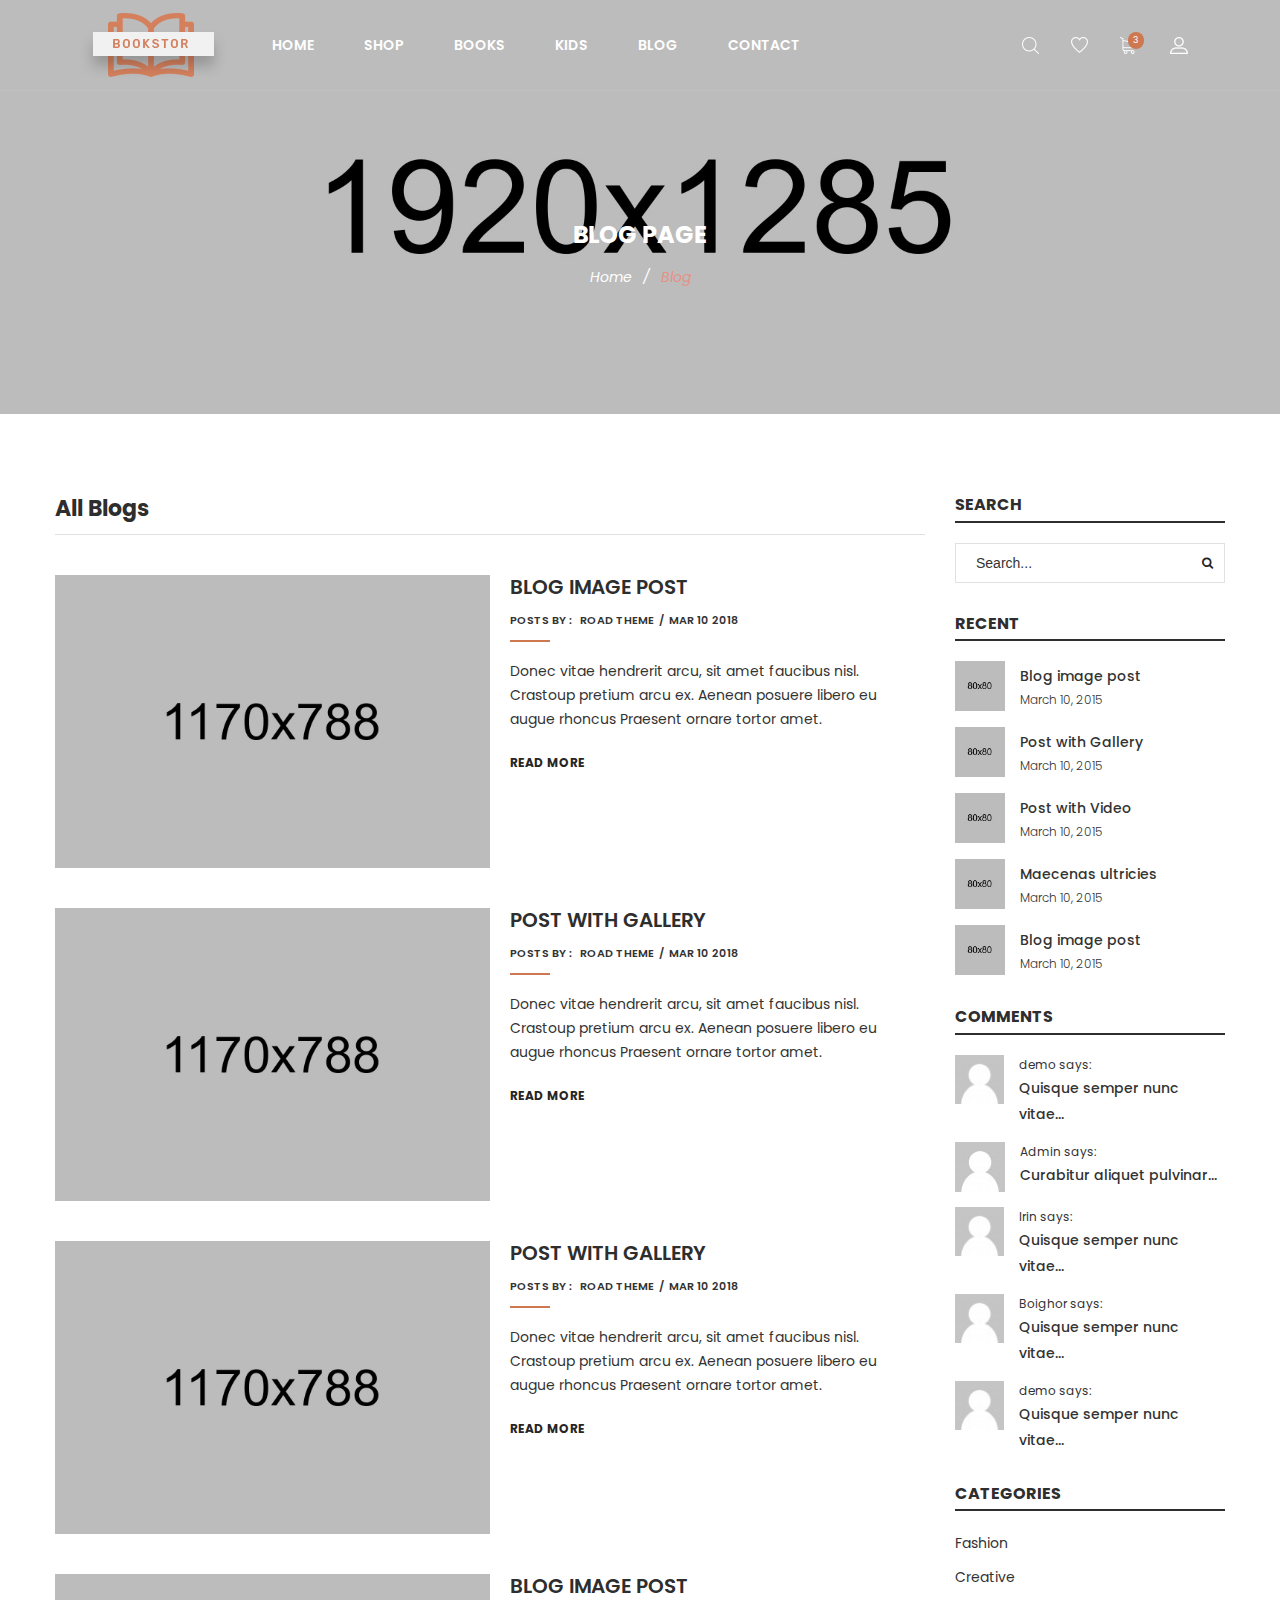
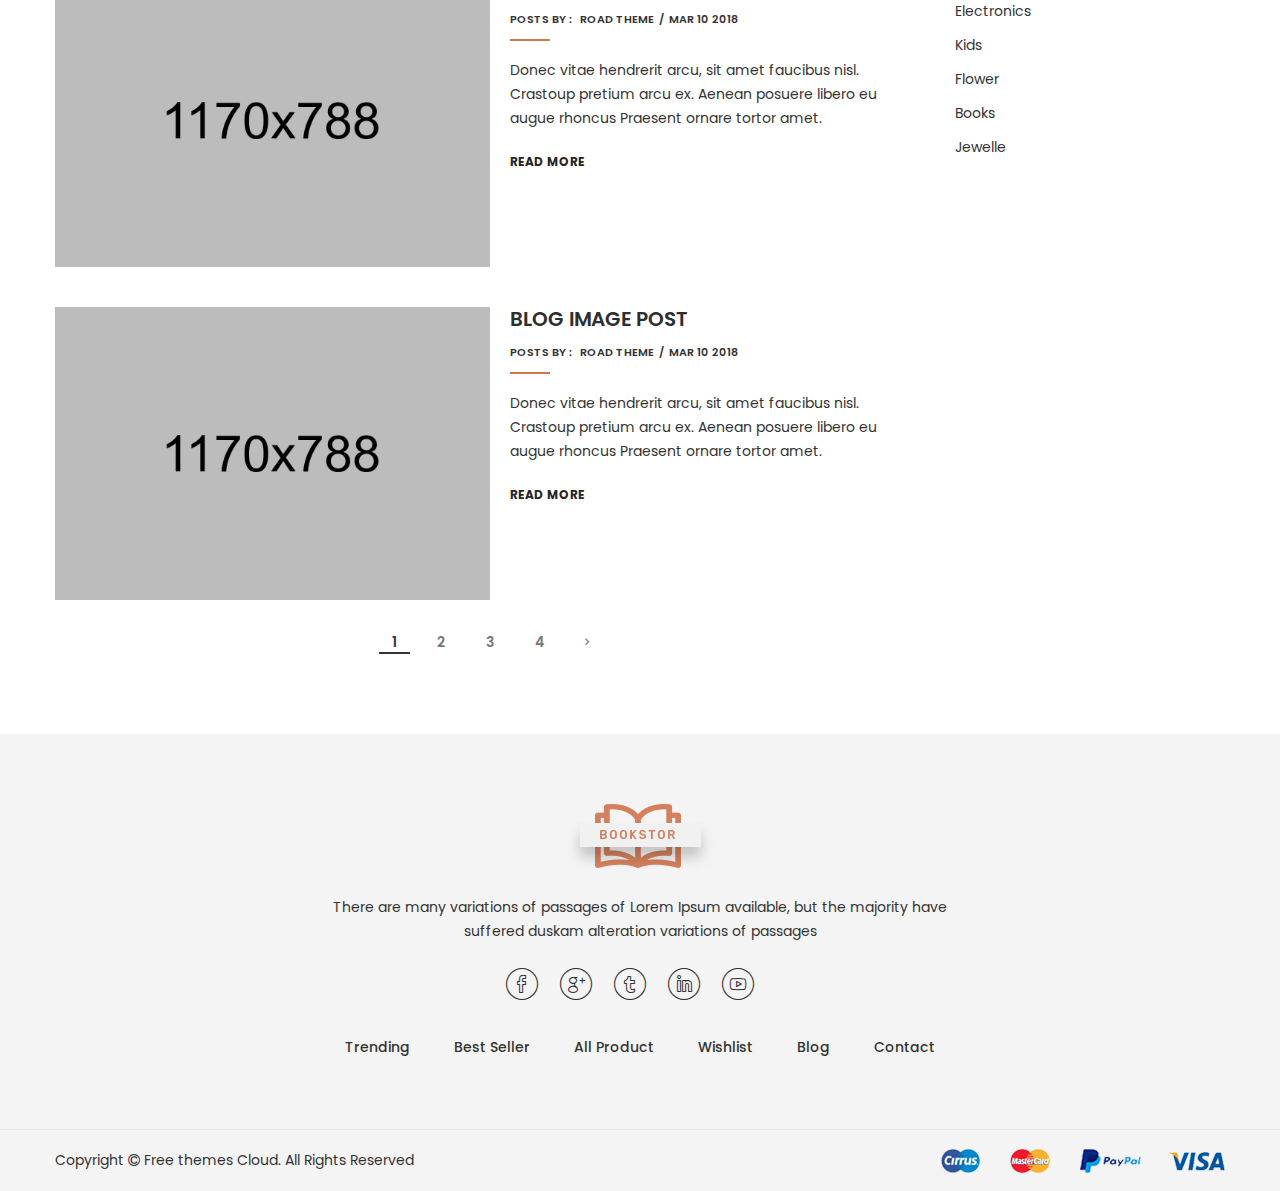
<file: blog.html>
﻿<!doctype html>
<html class="no-js" lang="zxx">
<head>
	<meta charset="utf-8">
	<meta http-equiv="x-ua-compatible" content="ie=edge">
	<title>Blog | Bookshop Responsive Bootstrap4 Template</title>
	<meta name="description" content="">
	<meta name="viewport" content="width=device-width, initial-scale=1">

	<!-- Favicons -->
	<link rel="shortcut icon" href="images/favicon.ico">
	<link rel="apple-touch-icon" href="images/icon.png">

	<!-- Google font (font-family: 'Roboto', sans-serif; Poppins ; Satisfy) -->
	<link href="https://fonts.googleapis.com/css?family=Open+Sans:300,400,600,700,800" rel="stylesheet"> 
	<link href="https://fonts.googleapis.com/css?family=Poppins:300,300i,400,400i,500,600,600i,700,700i,800" rel="stylesheet">
	<link href="https://fonts.googleapis.com/css?family=Roboto:100,300,400,500,700,900" rel="stylesheet"> 

	<!-- Stylesheets -->
	<link rel="stylesheet" href="css/bootstrap.min.css">
	<link rel="stylesheet" href="css/plugins.css">
	<link rel="stylesheet" href="style.css">

	<!-- Cusom css -->
   <link rel="stylesheet" href="css/custom.css">

	<!-- Modernizer js -->
	<script src="js/vendor/modernizr-3.5.0.min.js"></script>
</head>
<body>
	<!--[if lte IE 9]>
		<p class="browserupgrade">You are using an <strong>outdated</strong> browser. Please <a href="https://browsehappy.com/">upgrade your browser</a> to improve your experience and security.</p>
	<![endif]-->

	<!-- Main wrapper -->
	<div class="wrapper" id="wrapper">
		
		<!-- Header -->
		<header id="wn__header" class="oth-page header__area header__absolute sticky__header">
			<div class="container-fluid">
				<div class="row">
					<div class="col-md-4 col-sm-4 col-7 col-lg-2">
						<div class="logo">
							<a href="index.html">
								<img src="images/logo/logo.png" alt="logo images">
							</a>
						</div>
					</div>
					<div class="col-lg-8 d-none d-lg-block">
						<nav class="mainmenu__nav">
							<ul class="meninmenu d-flex justify-content-start">
								<li class="drop with--one--item"><a href="index.html">Home</a></li>
								<li class="drop"><a href="shop.html">Shop</a></li>
								<li class="drop"><a href="shop.html">Books</a></li>
								<li class="drop"><a href="shop.html">Kids</a></li>
								<li class="drop"><a href="blog.html">Blog</a></li>
								<li><a href="contact.html">Contact</a></li>
							</ul>
						</nav>
					</div>
					<div class="col-md-8 col-sm-8 col-5 col-lg-2">
						<ul class="header__sidebar__right d-flex justify-content-end align-items-center">
							<li class="shop_search"><a class="search__active" href="#"></a></li>
							<li class="wishlist"><a href="#"></a></li>
							<li class="shopcart"><a class="cartbox_active" href="#"><span class="product_qun">3</span></a>
								<!-- Start Shopping Cart -->
								<div class="block-minicart minicart__active">
									<div class="minicart-content-wrapper">
										<div class="micart__close">
											<span>close</span>
										</div>
										<div class="items-total d-flex justify-content-between">
											<span>3 items</span>
											<span>Cart Subtotal</span>
										</div>
										<div class="total_amount text-right">
											<span>$66.00</span>
										</div>
										<div class="mini_action checkout">
											<a class="checkout__btn" href="cart.html">Go to Checkout</a>
										</div>
										<div class="single__items">
											<div class="miniproduct">
												<div class="item01 d-flex">
													<div class="thumb">
														<a href="product-details.html"><img src="images/product/sm-img/1.jpg" alt="product images"></a>
													</div>
													<div class="content">
														<h6><a href="product-details.html">Voyage Yoga Bag</a></h6>
														<span class="prize">$30.00</span>
														<div class="product_prize d-flex justify-content-between">
															<span class="qun">Qty: 01</span>
															<ul class="d-flex justify-content-end">
																<li><a href="#"><i class="zmdi zmdi-settings"></i></a></li>
																<li><a href="#"><i class="zmdi zmdi-delete"></i></a></li>
															</ul>
														</div>
													</div>
												</div>
												<div class="item01 d-flex mt--20">
													<div class="thumb">
														<a href="product-details.html"><img src="images/product/sm-img/3.jpg" alt="product images"></a>
													</div>
													<div class="content">
														<h6><a href="product-details.html">Impulse Duffle</a></h6>
														<span class="prize">$40.00</span>
														<div class="product_prize d-flex justify-content-between">
															<span class="qun">Qty: 03</span>
															<ul class="d-flex justify-content-end">
																<li><a href="#"><i class="zmdi zmdi-settings"></i></a></li>
																<li><a href="#"><i class="zmdi zmdi-delete"></i></a></li>
															</ul>
														</div>
													</div>
												</div>
												<div class="item01 d-flex mt--20">
													<div class="thumb">
														<a href="product-details.html"><img src="images/product/sm-img/2.jpg" alt="product images"></a>
													</div>
													<div class="content">
														<h6><a href="product-details.html">Compete Track Tote</a></h6>
														<span class="prize">$40.00</span>
														<div class="product_prize d-flex justify-content-between">
															<span class="qun">Qty: 03</span>
															<ul class="d-flex justify-content-end">
																<li><a href="#"><i class="zmdi zmdi-settings"></i></a></li>
																<li><a href="#"><i class="zmdi zmdi-delete"></i></a></li>
															</ul>
														</div>
													</div>
												</div>
											</div>
										</div>
										<div class="mini_action cart">
											<a class="cart__btn" href="cart.html">View and edit cart</a>
										</div>
									</div>
								</div>
								<!-- End Shopping Cart -->
							</li>
							<li class="setting__bar__icon"><a class="setting__active" href="#"></a>
								<div class="searchbar__content setting__block">
									<div class="content-inner">
										<div class="switcher-currency">
											<strong class="label switcher-label">
												<span>My Account</span>
											</strong>
											<div class="switcher-options">
												<div class="switcher-currency-trigger">
													<div class="setting__menu">
														<span><a href="#">My Account</a></span>
														<span><a href="#">My Wishlist</a></span>
														<span><a href="#">Sign In</a></span>
														<span><a href="#">Create An Account</a></span>
													</div>
												</div>
											</div>
										</div>
									</div>
								</div>
							</li>
						</ul>
					</div>
				</div>
				<!-- Start Mobile Menu -->
				<div class="row d-none">
					<div class="col-lg-12 d-none">
						<nav class="mobilemenu__nav">
							<ul class="meninmenu">
								<li><a href="index.html">Home</a></li>
								<li><a href="shop.html">Shop</a></li>
								<li><a href="blog.html">Blog</a></li>
								<li><a href="contact.html">Contact</a></li>
							</ul>
						</nav>
					</div>
				</div>
				<!-- End Mobile Menu -->
	            <div class="mobile-menu d-block d-lg-none">
	            </div>
	            <!-- Mobile Menu -->	
			</div>		
		</header>
		<!-- //Header -->
		<!-- Start Search Popup -->
		<div class="box-search-content search_active block-bg close__top">
			<form id="search_mini_form" class="minisearch" action="#">
				<div class="field__search">
					<input type="text" placeholder="Search entire store here...">
					<div class="action">
						<a href="#"><i class="zmdi zmdi-search"></i></a>
					</div>
				</div>
			</form>
			<div class="close__wrap">
				<span>close</span>
			</div>
		</div>
		<!-- End Search Popup -->
        <!-- Start Bradcaump area -->
        <div class="ht__bradcaump__area bg-image--4">
            <div class="container">
                <div class="row">
                    <div class="col-lg-12">
                        <div class="bradcaump__inner text-center">
                        	<h2 class="bradcaump-title">Blog Page</h2>
                            <nav class="bradcaump-content">
                              <a class="breadcrumb_item" href="index.html">Home</a>
                              <span class="brd-separetor">/</span>
                              <span class="breadcrumb_item active">Blog</span>
                            </nav>
                        </div>
                    </div>
                </div>
            </div>
        </div>
        <!-- End Bradcaump area -->
        <!-- Start Blog Area -->
        <div class="page-blog bg--white section-padding--lg blog-sidebar right-sidebar">
        	<div class="container">
        		<div class="row">
        			<div class="col-lg-9 col-12">
        				<div class="blog-page">
        					<div class="page__header">
        						<h2>All Blogs</h2>
        					</div>
        					<!-- Start Single Post -->
        					<article class="blog__post d-flex flex-wrap">
        						<div class="thumb">
        							<a href="blog-details.html">
        								<img src="images/blog/blog-3/1.jpg" alt="blog images">
        							</a>
        						</div>
        						<div class="content">
        							<h4><a href="blog-details.html">Blog image post</a></h4>
        							<ul class="post__meta">
        								<li>Posts by : <a href="#">road theme</a></li>
        								<li class="post_separator">/</li>
        								<li>Mar 10 2018</li>
        							</ul>
        							<p>Donec vitae hendrerit arcu, sit amet faucibus nisl. Crastoup pretium arcu ex. Aenean posuere libero eu augue rhoncus Praesent ornare tortor amet.</p>
        							<div class="blog__btn">
        								<a href="blog-details.html">read more</a>
        							</div>
        						</div>
        					</article>
        					<!-- End Single Post -->
        					<!-- Start Single Post -->
        					<article class="blog__post d-flex flex-wrap">
        						<div class="thumb">
        							<a href="blog-details.html">
        								<img src="images/blog/blog-3/2.jpg" alt="blog images">
        							</a>
        						</div>
        						<div class="content">
        							<h4><a href="blog-details.html">Post with Gallery</a></h4>
        							<ul class="post__meta">
        								<li>Posts by : <a href="#">road theme</a></li>
        								<li class="post_separator">/</li>
        								<li>Mar 10 2018</li>
        							</ul>
        							<p>Donec vitae hendrerit arcu, sit amet faucibus nisl. Crastoup pretium arcu ex. Aenean posuere libero eu augue rhoncus Praesent ornare tortor amet.</p>
        							<div class="blog__btn">
        								<a href="blog-details.html">read more</a>
        							</div>
        						</div>
        					</article>
        					<!-- End Single Post -->
        					<!-- Start Single Post -->
        					<article class="blog__post d-flex flex-wrap">
        						<div class="thumb">
        							<a href="blog-details.html">
        								<img src="images/blog/blog-3/3.jpg" alt="blog images">
        							</a>
        						</div>
        						<div class="content">
        							<h4><a href="blog-details.html">Post with Gallery</a></h4>
        							<ul class="post__meta">
        								<li>Posts by : <a href="#">road theme</a></li>
        								<li class="post_separator">/</li>
        								<li>Mar 10 2018</li>
        							</ul>
        							<p>Donec vitae hendrerit arcu, sit amet faucibus nisl. Crastoup pretium arcu ex. Aenean posuere libero eu augue rhoncus Praesent ornare tortor amet.</p>
        							<div class="blog__btn">
        								<a href="blog-details.html">read more</a>
        							</div>
        						</div>
        					</article>
        					<!-- End Single Post -->
        					<!-- Start Single Post -->
        					<article class="blog__post d-flex flex-wrap">
        						<div class="thumb">
        							<a href="blog-details.html">
        								<img src="images/blog/blog-3/4.jpg" alt="blog images">
        							</a>
        						</div>
        						<div class="content">
        							<h4><a href="blog-details.html">Blog image post</a></h4>
        							<ul class="post__meta">
        								<li>Posts by : <a href="#">road theme</a></li>
        								<li class="post_separator">/</li>
        								<li>Mar 10 2018</li>
        							</ul>
        							<p>Donec vitae hendrerit arcu, sit amet faucibus nisl. Crastoup pretium arcu ex. Aenean posuere libero eu augue rhoncus Praesent ornare tortor amet.</p>
        							<div class="blog__btn">
        								<a href="blog-details.html">read more</a>
        							</div>
        						</div>
        					</article>
        					<!-- End Single Post -->
        					<!-- Start Single Post -->
        					<article class="blog__post d-flex flex-wrap">
        						<div class="thumb">
        							<a href="blog-details.html">
        								<img src="images/blog/blog-3/5.jpg" alt="blog images">
        							</a>
        						</div>
        						<div class="content">
        							<h4><a href="blog-details.html">Blog image post</a></h4>
        							<ul class="post__meta">
        								<li>Posts by : <a href="#">road theme</a></li>
        								<li class="post_separator">/</li>
        								<li>Mar 10 2018</li>
        							</ul>
        							<p>Donec vitae hendrerit arcu, sit amet faucibus nisl. Crastoup pretium arcu ex. Aenean posuere libero eu augue rhoncus Praesent ornare tortor amet.</p>
        							<div class="blog__btn">
        								<a href="blog-details.html">read more</a>
        							</div>
        						</div>
        					</article>
        					<!-- End Single Post -->
        				
        				</div>
        				<ul class="wn__pagination">
        					<li class="active"><a href="#">1</a></li>
        					<li><a href="#">2</a></li>
        					<li><a href="#">3</a></li>
        					<li><a href="#">4</a></li>
        					<li><a href="#"><i class="zmdi zmdi-chevron-right"></i></a></li>
        				</ul>
        			</div>
        			<div class="col-lg-3 col-12 md-mt-40 sm-mt-40">
        				<div class="wn__sidebar">
        					<!-- Start Single Widget -->
        					<aside class="widget search_widget">
        						<h3 class="widget-title">Search</h3>
        						<form action="#">
        							<div class="form-input">
        								<input type="text" placeholder="Search...">
        								<button><i class="fa fa-search"></i></button>
        							</div>
        						</form>
        					</aside>
        					<!-- End Single Widget -->
        					<!-- Start Single Widget -->
        					<aside class="widget recent_widget">
        						<h3 class="widget-title">Recent</h3>
        						<div class="recent-posts">
        							<ul>
        								<li>
        									<div class="post-wrapper d-flex">
        										<div class="thumb">
        											<a href="blog-details.html"><img src="images/blog/sm-img/1.jpg" alt="blog images"></a>
        										</div>
        										<div class="content">
        											<h4><a href="blog-details.html">Blog image post</a></h4>
        											<p>	March 10, 2015</p>
        										</div>
        									</div>
        								</li>
        								<li>
        									<div class="post-wrapper d-flex">
        										<div class="thumb">
        											<a href="blog-details.html"><img src="images/blog/sm-img/2.jpg" alt="blog images"></a>
        										</div>
        										<div class="content">
        											<h4><a href="blog-details.html">Post with Gallery</a></h4>
        											<p>	March 10, 2015</p>
        										</div>
        									</div>
        								</li>
        								<li>
        									<div class="post-wrapper d-flex">
        										<div class="thumb">
        											<a href="blog-details.html"><img src="images/blog/sm-img/3.jpg" alt="blog images"></a>
        										</div>
        										<div class="content">
        											<h4><a href="blog-details.html">Post with Video</a></h4>
        											<p>	March 10, 2015</p>
        										</div>
        									</div>
        								</li>
        								<li>
        									<div class="post-wrapper d-flex">
        										<div class="thumb">
        											<a href="blog-details.html"><img src="images/blog/sm-img/4.jpg" alt="blog images"></a>
        										</div>
        										<div class="content">
        											<h4><a href="blog-details.html">Maecenas ultricies</a></h4>
        											<p>	March 10, 2015</p>
        										</div>
        									</div>
        								</li>
        								<li>
        									<div class="post-wrapper d-flex">
        										<div class="thumb">
        											<a href="blog-details.html"><img src="images/blog/sm-img/5.jpg" alt="blog images"></a>
        										</div>
        										<div class="content">
        											<h4><a href="blog-details.html">Blog image post</a></h4>
        											<p>	March 10, 2015</p>
        										</div>
        									</div>
        								</li>
        							</ul>
        						</div>
        					</aside>
        					<!-- End Single Widget -->
        					<!-- Start Single Widget -->
        					<aside class="widget comment_widget">
        						<h3 class="widget-title">Comments</h3>
        						<ul>
        							<li>
        								<div class="post-wrapper">
        									<div class="thumb">
        										<img src="images/blog/comment/1.jpeg" alt="Comment images">
        									</div>
        									<div class="content">
        										<p>demo says:</p>
        										<a href="#">Quisque semper nunc vitae...</a>
        									</div>
        								</div>
        							</li>
        							<li>
        								<div class="post-wrapper">
        									<div class="thumb">
        										<img src="images/blog/comment/1.jpeg" alt="Comment images">
        									</div>
        									<div class="content">
        										<p>Admin says:</p>
        										<a href="#">Curabitur aliquet pulvinar...</a>
        									</div>
        								</div>
        							</li>
        							<li>
        								<div class="post-wrapper">
        									<div class="thumb">
        										<img src="images/blog/comment/1.jpeg" alt="Comment images">
        									</div>
        									<div class="content">
        										<p>Irin says:</p>
        										<a href="#">Quisque semper nunc vitae...</a>
        									</div>
        								</div>
        							</li>
        							<li>
        								<div class="post-wrapper">
        									<div class="thumb">
        										<img src="images/blog/comment/1.jpeg" alt="Comment images">
        									</div>
        									<div class="content">
        										<p>Boighor says:</p>
        										<a href="#">Quisque semper nunc vitae...</a>
        									</div>
        								</div>
        							</li>
        							<li>
        								<div class="post-wrapper">
        									<div class="thumb">
        										<img src="images/blog/comment/1.jpeg" alt="Comment images">
        									</div>
        									<div class="content">
        										<p>demo says:</p>
        										<a href="#">Quisque semper nunc vitae...</a>
        									</div>
        								</div>
        							</li>
        						</ul>
        					</aside>
        					<!-- End Single Widget -->
        					<!-- Start Single Widget -->
        					<aside class="widget category_widget">
        						<h3 class="widget-title">Categories</h3>
        						<ul>
        							<li><a href="#">Fashion</a></li>
        							<li><a href="#">Creative</a></li>
        							<li><a href="#">Electronics</a></li>
        							<li><a href="#">Kids</a></li>
        							<li><a href="#">Flower</a></li>
        							<li><a href="#">Books</a></li>
        							<li><a href="#">Jewelle</a></li>
        						</ul>
        					</aside>
        					<!-- End Single Widget -->
        				
        				</div>
        			</div>
        		</div>
        	</div>
        </div>
        <!-- End Blog Area -->

		<!-- Footer Area -->
		<footer id="wn__footer" class="footer__area bg__cat--8 brown--color">
			<div class="footer-static-top">
				<div class="container">
					<div class="row">
						<div class="col-lg-12">
							<div class="footer__widget footer__menu">
								<div class="ft__logo">
									<a href="index.html">
										<img src="images/logo/3.png" alt="logo">
									</a>
									<p>There are many variations of passages of Lorem Ipsum available, but the majority have suffered duskam alteration variations of passages</p>
								</div>
								<div class="footer__content">
									<ul class="social__net social__net--2 d-flex justify-content-center">
										<li><a href="#"><i class="bi bi-facebook"></i></a></li>
										<li><a href="#"><i class="bi bi-google"></i></a></li>
										<li><a href="#"><i class="bi bi-twitter"></i></a></li>
										<li><a href="#"><i class="bi bi-linkedin"></i></a></li>
										<li><a href="#"><i class="bi bi-youtube"></i></a></li>
									</ul>
									<ul class="mainmenu d-flex justify-content-center">
										<li><a href="index.html">Trending</a></li>
										<li><a href="index.html">Best Seller</a></li>
										<li><a href="index.html">All Product</a></li>
										<li><a href="index.html">Wishlist</a></li>
										<li><a href="index.html">Blog</a></li>
										<li><a href="index.html">Contact</a></li>
									</ul>
								</div>
							</div>
						</div>
					</div>
				</div>
			</div>
			<div class="copyright__wrapper">
				<div class="container">
					<div class="row">
						<div class="col-lg-6 col-md-6 col-sm-12">
							<div class="copyright">
								<div class="copy__right__inner text-left">
									<p>Copyright <i class="fa fa-copyright"></i> <a href="https://freethemescloud.com/">Free themes Cloud.</a> All Rights Reserved</p>
								</div>
							</div>
						</div>
						<div class="col-lg-6 col-md-6 col-sm-12">
							<div class="payment text-right">
								<img src="images/icons/payment.png" alt="" />
							</div>
						</div>
					</div>
				</div>
			</div>
		</footer>
		<!-- //Footer Area -->

	</div>
	<!-- //Main wrapper -->

	

	<!-- JS Files -->
	<script src="js/vendor/jquery-3.2.1.min.js"></script>
	<script src="js/popper.min.js"></script>
	<script src="js/bootstrap.min.js"></script>
	<script src="js/plugins.js"></script>
	<script src="js/active.js"></script>
	
</body>
</html>
</file>
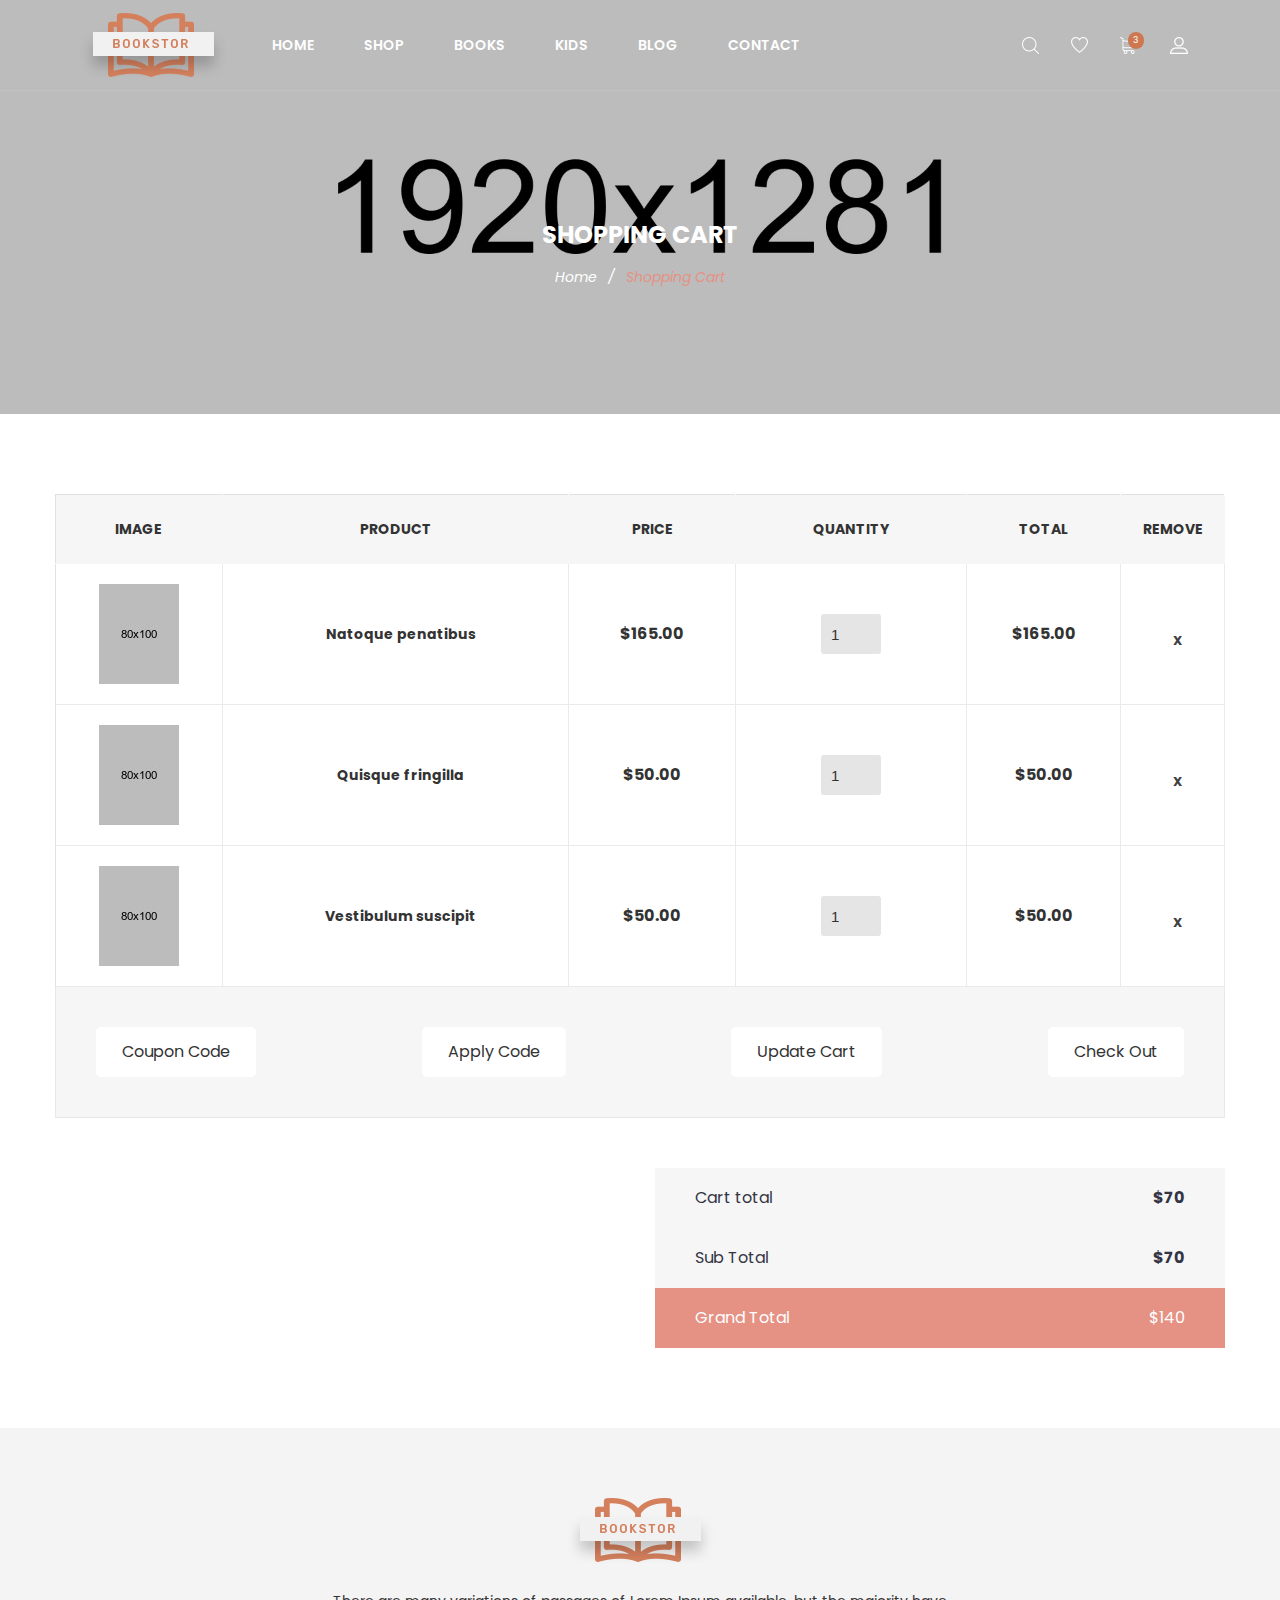
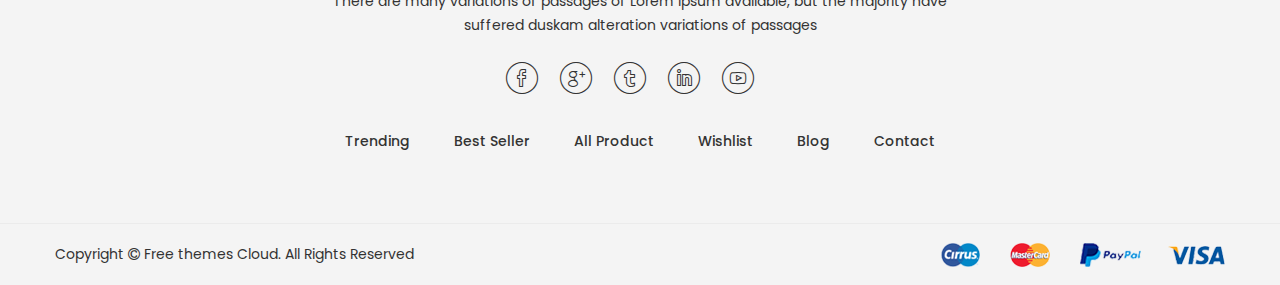
<file: cart.html>
﻿<!doctype html>
<html class="no-js" lang="zxx">
<head>
	<meta charset="utf-8">
	<meta http-equiv="x-ua-compatible" content="ie=edge">
	<title>Shopping Cart | Bookshop Responsive Bootstrap4 Template</title>
	<meta name="description" content="">
	<meta name="viewport" content="width=device-width, initial-scale=1">

	<!-- Favicons -->
	<link rel="shortcut icon" href="images/favicon.ico">
	<link rel="apple-touch-icon" href="images/icon.png">

	<!-- Google font (font-family: 'Roboto', sans-serif; Poppins ; Satisfy) -->
	<link href="https://fonts.googleapis.com/css?family=Open+Sans:300,400,600,700,800" rel="stylesheet"> 
	<link href="https://fonts.googleapis.com/css?family=Poppins:300,300i,400,400i,500,600,600i,700,700i,800" rel="stylesheet">
	<link href="https://fonts.googleapis.com/css?family=Roboto:100,300,400,500,700,900" rel="stylesheet">

	<!-- Stylesheets -->
	<link rel="stylesheet" href="css/bootstrap.min.css">
	<link rel="stylesheet" href="css/plugins.css">
	<link rel="stylesheet" href="style.css">

	<!-- Cusom css -->
   <link rel="stylesheet" href="css/custom.css">

	<!-- Modernizer js -->
	<script src="js/vendor/modernizr-3.5.0.min.js"></script>
</head>
<body>
	<!--[if lte IE 9]>
		<p class="browserupgrade">You are using an <strong>outdated</strong> browser. Please <a href="https://browsehappy.com/">upgrade your browser</a> to improve your experience and security.</p>
	<![endif]-->

	<!-- Main wrapper -->
	<div class="wrapper" id="wrapper">
		
		<!-- Header -->
		<header id="wn__header" class="oth-page header__area header__absolute sticky__header">
			<div class="container-fluid">
				<div class="row">
					<div class="col-md-4 col-sm-4 col-7 col-lg-2">
						<div class="logo">
							<a href="index.html">
								<img src="images/logo/logo.png" alt="logo images">
							</a>
						</div>
					</div>
					<div class="col-lg-8 d-none d-lg-block">
						<nav class="mainmenu__nav">
							<ul class="meninmenu d-flex justify-content-start">
								<li class="drop with--one--item"><a href="index.html">Home</a></li>
								<li class="drop"><a href="shop.html">Shop</a></li>
								<li class="drop"><a href="shop.html">Books</a></li>
								<li class="drop"><a href="shop.html">Kids</a></li>
								<li class="drop"><a href="blog.html">Blog</a></li>
								<li><a href="contact.html">Contact</a></li>
							</ul>
						</nav>
					</div>
					<div class="col-md-8 col-sm-8 col-5 col-lg-2">
						<ul class="header__sidebar__right d-flex justify-content-end align-items-center">
							<li class="shop_search"><a class="search__active" href="#"></a></li>
							<li class="wishlist"><a href="#"></a></li>
							<li class="shopcart"><a class="cartbox_active" href="#"><span class="product_qun">3</span></a>
								<!-- Start Shopping Cart -->
								<div class="block-minicart minicart__active">
									<div class="minicart-content-wrapper">
										<div class="micart__close">
											<span>close</span>
										</div>
										<div class="items-total d-flex justify-content-between">
											<span>3 items</span>
											<span>Cart Subtotal</span>
										</div>
										<div class="total_amount text-right">
											<span>$66.00</span>
										</div>
										<div class="mini_action checkout">
											<a class="checkout__btn" href="cart.html">Go to Checkout</a>
										</div>
										<div class="single__items">
											<div class="miniproduct">
												<div class="item01 d-flex">
													<div class="thumb">
														<a href="product-details.html"><img src="images/product/sm-img/1.jpg" alt="product images"></a>
													</div>
													<div class="content">
														<h6><a href="product-details.html">Voyage Yoga Bag</a></h6>
														<span class="prize">$30.00</span>
														<div class="product_prize d-flex justify-content-between">
															<span class="qun">Qty: 01</span>
															<ul class="d-flex justify-content-end">
																<li><a href="#"><i class="zmdi zmdi-settings"></i></a></li>
																<li><a href="#"><i class="zmdi zmdi-delete"></i></a></li>
															</ul>
														</div>
													</div>
												</div>
												<div class="item01 d-flex mt--20">
													<div class="thumb">
														<a href="product-details.html"><img src="images/product/sm-img/3.jpg" alt="product images"></a>
													</div>
													<div class="content">
														<h6><a href="product-details.html">Impulse Duffle</a></h6>
														<span class="prize">$40.00</span>
														<div class="product_prize d-flex justify-content-between">
															<span class="qun">Qty: 03</span>
															<ul class="d-flex justify-content-end">
																<li><a href="#"><i class="zmdi zmdi-settings"></i></a></li>
																<li><a href="#"><i class="zmdi zmdi-delete"></i></a></li>
															</ul>
														</div>
													</div>
												</div>
												<div class="item01 d-flex mt--20">
													<div class="thumb">
														<a href="product-details.html"><img src="images/product/sm-img/2.jpg" alt="product images"></a>
													</div>
													<div class="content">
														<h6><a href="product-details.html">Compete Track Tote</a></h6>
														<span class="prize">$40.00</span>
														<div class="product_prize d-flex justify-content-between">
															<span class="qun">Qty: 03</span>
															<ul class="d-flex justify-content-end">
																<li><a href="#"><i class="zmdi zmdi-settings"></i></a></li>
																<li><a href="#"><i class="zmdi zmdi-delete"></i></a></li>
															</ul>
														</div>
													</div>
												</div>
											</div>
										</div>
										<div class="mini_action cart">
											<a class="cart__btn" href="cart.html">View and edit cart</a>
										</div>
									</div>
								</div>
								<!-- End Shopping Cart -->
							</li>
							<li class="setting__bar__icon"><a class="setting__active" href="#"></a>
								<div class="searchbar__content setting__block">
									<div class="content-inner">
										
										<div class="switcher-currency">
											<strong class="label switcher-label">
												<span>My Account</span>
											</strong>
											<div class="switcher-options">
												<div class="switcher-currency-trigger">
													<div class="setting__menu">
														<span><a href="#">My Account</a></span>
														<span><a href="#">My Wishlist</a></span>
														<span><a href="#">Sign In</a></span>
														<span><a href="#">Create An Account</a></span>
													</div>
												</div>
											</div>
										</div>
									</div>
								</div>
						</ul>
					</div>
				</div>
				<!-- Start Mobile Menu -->
				<div class="row d-none">
					<div class="col-lg-12 d-none">
						<nav class="mobilemenu__nav">
							<ul class="meninmenu">
								<li><a href="index.html">Home</a></li>
								<li><a href="shop.html">Shop</a></li>
								<li><a href="blog.html">Blog</a></li>
								<li><a href="contact.html">Contact</a></li>
							</ul>
						</nav>
					</div>
				</div>
				<!-- End Mobile Menu -->
	            <div class="mobile-menu d-block d-lg-none">
	            </div>
	            <!-- Mobile Menu -->	
			</div>		
		</header>
		<!-- //Header -->
		<!-- Start Search Popup -->
		<div class="box-search-content search_active block-bg close__top">
			<form id="search_mini_form" class="minisearch" action="#">
				<div class="field__search">
					<input type="text" placeholder="Search entire store here...">
					<div class="action">
						<a href="#"><i class="zmdi zmdi-search"></i></a>
					</div>
				</div>
			</form>
			<div class="close__wrap">
				<span>close</span>
			</div>
		</div>
		<!-- End Search Popup -->
        <!-- Start Bradcaump area -->
        <div class="ht__bradcaump__area bg-image--3">
            <div class="container">
                <div class="row">
                    <div class="col-lg-12">
                        <div class="bradcaump__inner text-center">
                        	<h2 class="bradcaump-title">Shopping Cart</h2>
                            <nav class="bradcaump-content">
                              <a class="breadcrumb_item" href="index.html">Home</a>
                              <span class="brd-separetor">/</span>
                              <span class="breadcrumb_item active">Shopping Cart</span>
                            </nav>
                        </div>
                    </div>
                </div>
            </div>
        </div>
        <!-- End Bradcaump area -->
        <!-- cart-main-area start -->
        <div class="cart-main-area section-padding--lg bg--white">
            <div class="container">
                <div class="row">
                    <div class="col-md-12 col-sm-12 ol-lg-12">
                        <form action="#">               
                            <div class="table-content wnro__table table-responsive">
                                <table>
                                    <thead>
                                        <tr class="title-top">
                                            <th class="product-thumbnail">Image</th>
                                            <th class="product-name">Product</th>
                                            <th class="product-price">Price</th>
                                            <th class="product-quantity">Quantity</th>
                                            <th class="product-subtotal">Total</th>
                                            <th class="product-remove">Remove</th>
                                        </tr>
                                    </thead>
                                    <tbody>
                                        <tr>
                                            <td class="product-thumbnail"><a href="#"><img src="images/product/sm-3/1.jpg" alt="product img"></a></td>
                                            <td class="product-name"><a href="#">Natoque penatibus</a></td>
                                            <td class="product-price"><span class="amount">$165.00</span></td>
                                            <td class="product-quantity"><input type="number" value="1"></td>
                                            <td class="product-subtotal">$165.00</td>
                                            <td class="product-remove"><a href="#">X</a></td>
                                        </tr>
                                        <tr>
                                            <td class="product-thumbnail"><a href="#"><img src="images/product/sm-3/2.jpg" alt="product img"></a></td>
                                            <td class="product-name"><a href="#">Quisque fringilla</a></td>
                                            <td class="product-price"><span class="amount">$50.00</span></td>
                                            <td class="product-quantity"><input type="number" value="1"></td>
                                            <td class="product-subtotal">$50.00</td>
                                            <td class="product-remove"><a href="#">X</a></td>
                                        </tr>
                                        <tr>
                                            <td class="product-thumbnail"><a href="#"><img src="images/product/sm-3/3.jpg" alt="product img"></a></td>
                                            <td class="product-name"><a href="#">Vestibulum suscipit</a></td>
                                            <td class="product-price"><span class="amount">$50.00</span></td>
                                            <td class="product-quantity"><input type="number" value="1"></td>
                                            <td class="product-subtotal">$50.00</td>
                                            <td class="product-remove"><a href="#">X</a></td>
                                        </tr>
                                    </tbody>
                                </table>
                            </div>
                        </form> 
                        <div class="cartbox__btn">
                            <ul class="cart__btn__list d-flex flex-wrap flex-md-nowrap flex-lg-nowrap justify-content-between">
                                <li><a href="#">Coupon Code</a></li>
                                <li><a href="#">Apply Code</a></li>
                                <li><a href="#">Update Cart</a></li>
                                <li><a href="#">Check Out</a></li>
                            </ul>
                        </div>
                    </div>
                </div>
                <div class="row">
                    <div class="col-lg-6 offset-lg-6">
                        <div class="cartbox__total__area">
                            <div class="cartbox-total d-flex justify-content-between">
                                <ul class="cart__total__list">
                                    <li>Cart total</li>
                                    <li>Sub Total</li>
                                </ul>
                                <ul class="cart__total__tk">
                                    <li>$70</li>
                                    <li>$70</li>
                                </ul>
                            </div>
                            <div class="cart__total__amount">
                                <span>Grand Total</span>
                                <span>$140</span>
                            </div>
                        </div>
                    </div>
                </div>
            </div>  
        </div>
        <!-- cart-main-area end -->
		<!-- Footer Area -->
		<footer id="wn__footer" class="footer__area bg__cat--8 brown--color">
			<div class="footer-static-top">
				<div class="container">
					<div class="row">
						<div class="col-lg-12">
							<div class="footer__widget footer__menu">
								<div class="ft__logo">
									<a href="index.html">
										<img src="images/logo/3.png" alt="logo">
									</a>
									<p>There are many variations of passages of Lorem Ipsum available, but the majority have suffered duskam alteration variations of passages</p>
								</div>
								<div class="footer__content">
									<ul class="social__net social__net--2 d-flex justify-content-center">
										<li><a href="#"><i class="bi bi-facebook"></i></a></li>
										<li><a href="#"><i class="bi bi-google"></i></a></li>
										<li><a href="#"><i class="bi bi-twitter"></i></a></li>
										<li><a href="#"><i class="bi bi-linkedin"></i></a></li>
										<li><a href="#"><i class="bi bi-youtube"></i></a></li>
									</ul>
									<ul class="mainmenu d-flex justify-content-center">
										<li><a href="index.html">Trending</a></li>
										<li><a href="index.html">Best Seller</a></li>
										<li><a href="index.html">All Product</a></li>
										<li><a href="index.html">Wishlist</a></li>
										<li><a href="index.html">Blog</a></li>
										<li><a href="index.html">Contact</a></li>
									</ul>
								</div>
							</div>
						</div>
					</div>
				</div>
			</div>
			<div class="copyright__wrapper">
				<div class="container">
					<div class="row">
						<div class="col-lg-6 col-md-6 col-sm-12">
							<div class="copyright">
								<div class="copy__right__inner text-left">
									<p>Copyright <i class="fa fa-copyright"></i> <a href="https://freethemescloud.com/">Free themes Cloud.</a> All Rights Reserved</p>
								</div>
							</div>
						</div>
						<div class="col-lg-6 col-md-6 col-sm-12">
							<div class="payment text-right">
								<img src="images/icons/payment.png" alt="" />
							</div>
						</div>
					</div>
				</div>
			</div>
		</footer>
		<!-- //Footer Area -->

	</div>
	<!-- //Main wrapper -->

	<!-- JS Files -->
	<script src="js/vendor/jquery-3.2.1.min.js"></script>
	<script src="js/popper.min.js"></script>
	<script src="js/bootstrap.min.js"></script>
	<script src="js/plugins.js"></script>
	<script src="js/active.js"></script>
	
</body>
</html>
</file>
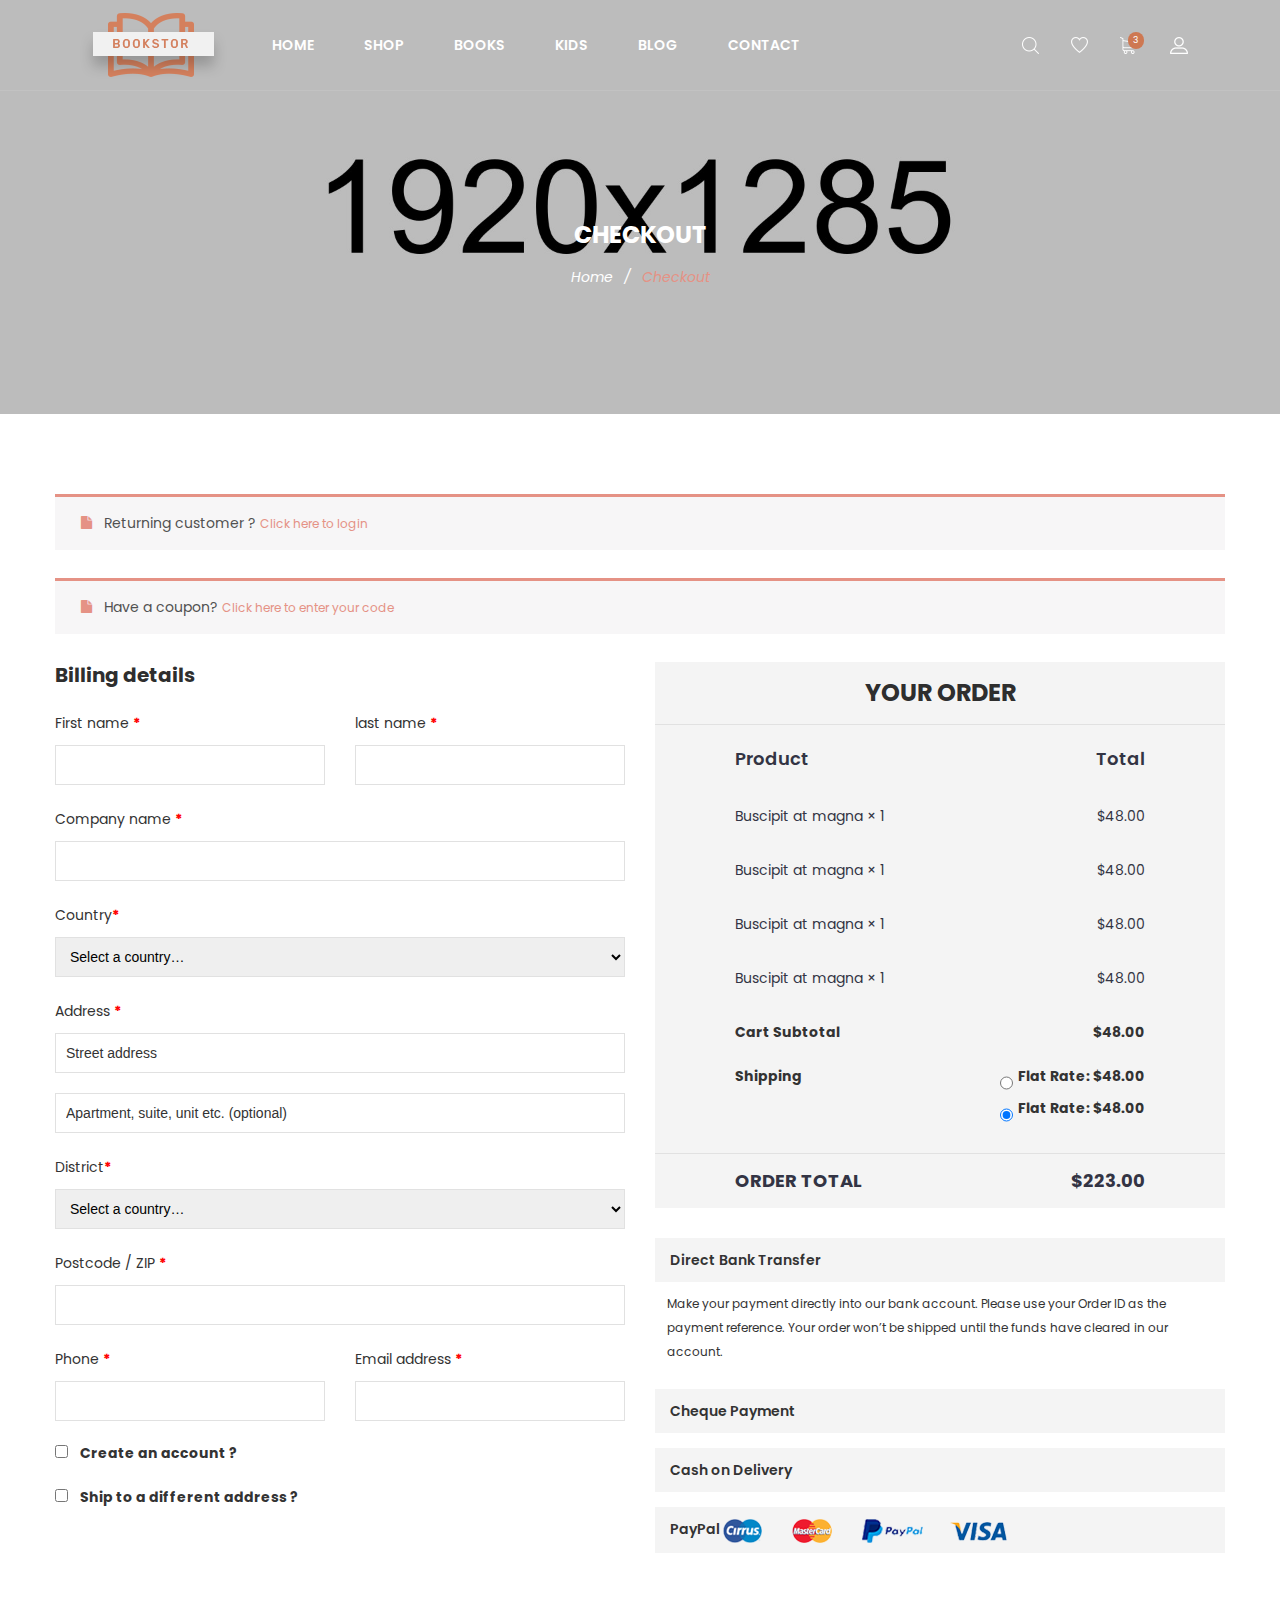
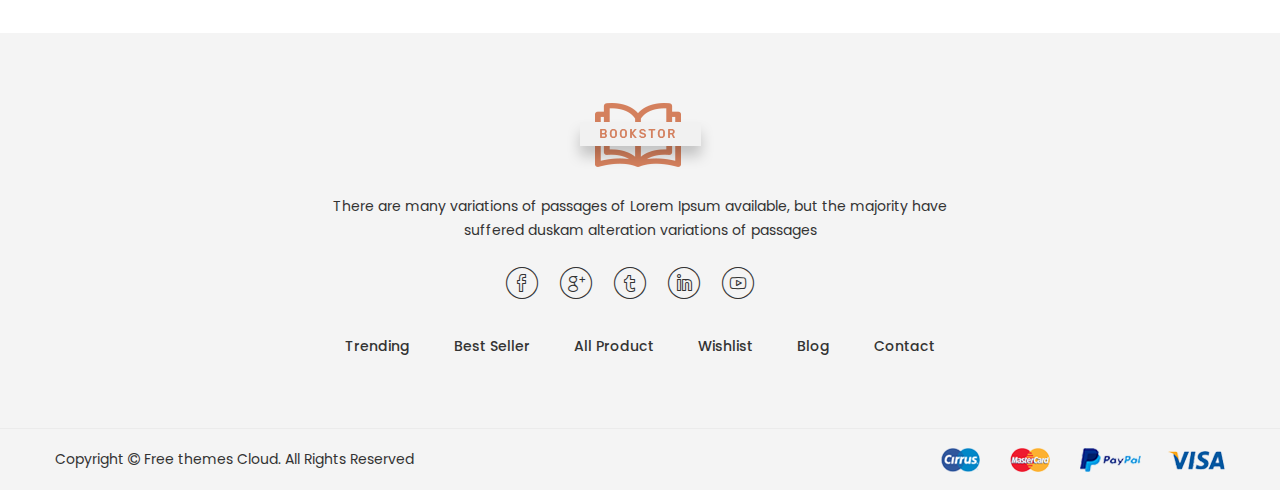
<file: checkout.html>
﻿<!doctype html>
<html class="no-js" lang="zxx">
<head>
	<meta charset="utf-8">
	<meta http-equiv="x-ua-compatible" content="ie=edge">
	<title>Checkout | Bookshop Responsive Bootstrap4 Template</title>
	<meta name="description" content="">
	<meta name="viewport" content="width=device-width, initial-scale=1">

	<!-- Favicons -->
	<link rel="shortcut icon" href="images/favicon.ico">
	<link rel="apple-touch-icon" href="images/icon.png">

	<!-- Google font (font-family: 'Roboto', sans-serif; Poppins ; Satisfy) -->
	<link href="https://fonts.googleapis.com/css?family=Open+Sans:300,400,600,700,800" rel="stylesheet"> 
	<link href="https://fonts.googleapis.com/css?family=Poppins:300,300i,400,400i,500,600,600i,700,700i,800" rel="stylesheet">
	<link href="https://fonts.googleapis.com/css?family=Roboto:100,300,400,500,700,900" rel="stylesheet"> 

	<!-- Stylesheets -->
	<link rel="stylesheet" href="css/bootstrap.min.css">
	<link rel="stylesheet" href="css/plugins.css">
	<link rel="stylesheet" href="style.css">

	<!-- Cusom css -->
   <link rel="stylesheet" href="css/custom.css">

	<!-- Modernizer js -->
	<script src="js/vendor/modernizr-3.5.0.min.js"></script>
</head>
<body>
	<!--[if lte IE 9]>
		<p class="browserupgrade">You are using an <strong>outdated</strong> browser. Please <a href="https://browsehappy.com/">upgrade your browser</a> to improve your experience and security.</p>
	<![endif]-->

	<!-- Main wrapper -->
	<div class="wrapper" id="wrapper">
		
		<!-- Header -->
		<header id="wn__header" class="oth-page header__area header__absolute sticky__header">
			<div class="container-fluid">
				<div class="row">
					<div class="col-md-4 col-sm-4 col-7 col-lg-2">
						<div class="logo">
							<a href="index.html">
								<img src="images/logo/logo.png" alt="logo images">
							</a>
						</div>
					</div>
					<div class="col-lg-8 d-none d-lg-block">
						<nav class="mainmenu__nav">
							<ul class="meninmenu d-flex justify-content-start">
								<li class="drop with--one--item"><a href="index.html">Home</a></li>
								<li class="drop"><a href="shop.html">Shop</a></li>
								<li class="drop"><a href="shop.html">Books</a></li>
								<li class="drop"><a href="shop.html">Kids</a></li>
								<li class="drop"><a href="blog.html">Blog</a></li>
								<li><a href="contact.html">Contact</a></li>
							</ul>
						</nav>
					</div>
					<div class="col-md-8 col-sm-8 col-5 col-lg-2">
						<ul class="header__sidebar__right d-flex justify-content-end align-items-center">
							<li class="shop_search"><a class="search__active" href="#"></a></li>
							<li class="wishlist"><a href="#"></a></li>
							<li class="shopcart"><a class="cartbox_active" href="#"><span class="product_qun">3</span></a>
								<!-- Start Shopping Cart -->
								<div class="block-minicart minicart__active">
									<div class="minicart-content-wrapper">
										<div class="micart__close">
											<span>close</span>
										</div>
										<div class="items-total d-flex justify-content-between">
											<span>3 items</span>
											<span>Cart Subtotal</span>
										</div>
										<div class="total_amount text-right">
											<span>$66.00</span>
										</div>
										<div class="mini_action checkout">
											<a class="checkout__btn" href="cart.html">Go to Checkout</a>
										</div>
										<div class="single__items">
											<div class="miniproduct">
												<div class="item01 d-flex">
													<div class="thumb">
														<a href="product-details.html"><img src="images/product/sm-img/1.jpg" alt="product images"></a>
													</div>
													<div class="content">
														<h6><a href="product-details.html">Voyage Yoga Bag</a></h6>
														<span class="prize">$30.00</span>
														<div class="product_prize d-flex justify-content-between">
															<span class="qun">Qty: 01</span>
															<ul class="d-flex justify-content-end">
																<li><a href="#"><i class="zmdi zmdi-settings"></i></a></li>
																<li><a href="#"><i class="zmdi zmdi-delete"></i></a></li>
															</ul>
														</div>
													</div>
												</div>
												<div class="item01 d-flex mt--20">
													<div class="thumb">
														<a href="product-details.html"><img src="images/product/sm-img/3.jpg" alt="product images"></a>
													</div>
													<div class="content">
														<h6><a href="product-details.html">Impulse Duffle</a></h6>
														<span class="prize">$40.00</span>
														<div class="product_prize d-flex justify-content-between">
															<span class="qun">Qty: 03</span>
															<ul class="d-flex justify-content-end">
																<li><a href="#"><i class="zmdi zmdi-settings"></i></a></li>
																<li><a href="#"><i class="zmdi zmdi-delete"></i></a></li>
															</ul>
														</div>
													</div>
												</div>
												<div class="item01 d-flex mt--20">
													<div class="thumb">
														<a href="product-details.html"><img src="images/product/sm-img/2.jpg" alt="product images"></a>
													</div>
													<div class="content">
														<h6><a href="product-details.html">Compete Track Tote</a></h6>
														<span class="prize">$40.00</span>
														<div class="product_prize d-flex justify-content-between">
															<span class="qun">Qty: 03</span>
															<ul class="d-flex justify-content-end">
																<li><a href="#"><i class="zmdi zmdi-settings"></i></a></li>
																<li><a href="#"><i class="zmdi zmdi-delete"></i></a></li>
															</ul>
														</div>
													</div>
												</div>
											</div>
										</div>
										<div class="mini_action cart">
											<a class="cart__btn" href="cart.html">View and edit cart</a>
										</div>
									</div>
								</div>
								<!-- End Shopping Cart -->
							</li>
							<li class="setting__bar__icon"><a class="setting__active" href="#"></a>
								<div class="searchbar__content setting__block">
									<div class="content-inner">
										
										<div class="switcher-currency">
											<strong class="label switcher-label">
												<span>My Account</span>
											</strong>
											<div class="switcher-options">
												<div class="switcher-currency-trigger">
													<div class="setting__menu">
														<span><a href="#">My Account</a></span>
														<span><a href="#">My Wishlist</a></span>
														<span><a href="#">Sign In</a></span>
														<span><a href="#">Create An Account</a></span>
													</div>
												</div>
											</div>
										</div>
									</div>
								</div>
							</li>
						</ul>
					</div>
				</div>
				<!-- Start Mobile Menu -->
				<div class="row d-none">
					<div class="col-lg-12 d-none">
						<nav class="mobilemenu__nav">
							<ul class="meninmenu">
								<li><a href="index.html">Home</a></li>
								<li><a href="shop.html">Shop</a></li>
								<li><a href="blog.html">Blog</a></li>
								<li><a href="contact.html">Contact</a></li>
							</ul>
						</nav>
					</div>
				</div>
				<!-- End Mobile Menu -->
	            <div class="mobile-menu d-block d-lg-none">
	            </div>
	            <!-- Mobile Menu -->	
			</div>		
		</header>
		<!-- //Header -->
		<!-- Start Search Popup -->
		<div class="box-search-content search_active block-bg close__top">
			<form id="search_mini_form" class="minisearch" action="#">
				<div class="field__search">
					<input type="text" placeholder="Search entire store here...">
					<div class="action">
						<a href="#"><i class="zmdi zmdi-search"></i></a>
					</div>
				</div>
			</form>
			<div class="close__wrap">
				<span>close</span>
			</div>
		</div>
		<!-- End Search Popup -->
        <!-- Start Bradcaump area -->
        <div class="ht__bradcaump__area bg-image--4">
            <div class="container">
                <div class="row">
                    <div class="col-lg-12">
                        <div class="bradcaump__inner text-center">
                        	<h2 class="bradcaump-title">Checkout</h2>
                            <nav class="bradcaump-content">
                              <a class="breadcrumb_item" href="index.html">Home</a>
                              <span class="brd-separetor">/</span>
                              <span class="breadcrumb_item active">Checkout</span>
                            </nav>
                        </div>
                    </div>
                </div>
            </div>
        </div>
        <!-- End Bradcaump area -->
        <!-- Start Checkout Area -->
        <section class="wn__checkout__area section-padding--lg bg__white">
        	<div class="container">
        		<div class="row">
        			<div class="col-lg-12">
        				<div class="wn_checkout_wrap">
        					<div class="checkout_info">
        						<span>Returning customer ?</span>
        						<a class="showlogin" href="#">Click here to login</a>
        					</div>
        					<div class="checkout_login">
        						<form class="wn__checkout__form" action="#">
        							<p>If you have shopped with us before, please enter your details in the boxes below. If you are a new customer please proceed to the Billing & Shipping section.</p>

        							<div class="input__box">
        								<label>Username or email <span>*</span></label>
        								<input type="text">
        							</div>

        							<div class="input__box">
        								<label>password <span>*</span></label>
        								<input type="password">
        							</div>
        							<div class="form__btn">
        								<button>Login</button>
        								<label class="label-for-checkbox">
        									<input id="rememberme" name="rememberme" value="forever" type="checkbox">
        									<span>Remember me</span>
        								</label>
        								<a href="#">Lost your password?</a>
        							</div>
        						</form>
        					</div>
        					<div class="checkout_info">
        						<span>Have a coupon? </span>
        						<a class="showcoupon" href="#">Click here to enter your code</a>
        					</div>
        					<div class="checkout_coupon">
        						<form action="#">
        							<div class="form__coupon">
        								<input type="text" placeholder="Coupon code">
        								<button>Apply coupon</button>
        							</div>
        						</form>
        					</div>
        				</div>
        			</div>
        		</div>
        		<div class="row">
        			<div class="col-lg-6 col-12">
        				<div class="customer_details">
        					<h3>Billing details</h3>
        					<div class="customar__field">
        						<div class="margin_between">
	        						<div class="input_box space_between">
	        							<label>First name <span>*</span></label>
	        							<input type="text">
	        						</div>
	        						<div class="input_box space_between">
	        							<label>last name <span>*</span></label>
	        							<input type="text">
	        						</div>
        						</div>
        						<div class="input_box">
        							<label>Company name <span>*</span></label>
        							<input type="text">
        						</div>
        						<div class="input_box">
        							<label>Country<span>*</span></label>
        							<select class="select__option">
										<option>Select a country…</option>
										<option>Afghanistan</option>
										<option>American Samoa</option>
										<option>Anguilla</option>
										<option>American Samoa</option>
										<option>Antarctica</option>
										<option>Antigua and Barbuda</option>
        							</select>
        						</div>
        						<div class="input_box">
        							<label>Address <span>*</span></label>
        							<input type="text" placeholder="Street address">
        						</div>
        						<div class="input_box">
        							<input type="text" placeholder="Apartment, suite, unit etc. (optional)">
        						</div>
        						<div class="input_box">
        							<label>District<span>*</span></label>
        							<select class="select__option">
										<option>Select a country…</option>
										<option>Afghanistan</option>
										<option>American Samoa</option>
										<option>Anguilla</option>
										<option>American Samoa</option>
										<option>Antarctica</option>
										<option>Antigua and Barbuda</option>
        							</select>
        						</div>
								<div class="input_box">
									<label>Postcode / ZIP <span>*</span></label>
									<input type="text">
								</div>
								<div class="margin_between">
									<div class="input_box space_between">
										<label>Phone <span>*</span></label>
										<input type="text">
									</div>

									<div class="input_box space_between">
										<label>Email address <span>*</span></label>
										<input type="email">
									</div>
								</div>
        					</div>
        					<div class="create__account">
        						<div class="wn__accountbox">
	        						<input class="input-checkbox" name="createaccount" value="1" type="checkbox">
	        						<span>Create an account ?</span>
        						</div>
        						<div class="account__field">
        							<form action="#">
        								<label>Account password <span>*</span></label>
        								<input type="text" placeholder="password">
        							</form>
        						</div>
        					</div>
        				</div>
        				<div class="customer_details mt--20">
        					<div class="differt__address">
	        					<input name="ship_to_different_address" value="1" type="checkbox">
	        					<span>Ship to a different address ?</span>
        					</div>
        					<div class="customar__field differt__form mt--40">
        						<div class="margin_between">
	        						<div class="input_box space_between">
	        							<label>First name <span>*</span></label>
	        							<input type="text">
	        						</div>
	        						<div class="input_box space_between">
	        							<label>last name <span>*</span></label>
	        							<input type="text">
	        						</div>
        						</div>
        						<div class="input_box">
        							<label>Company name <span>*</span></label>
        							<input type="text">
        						</div>
        						<div class="input_box">
        							<label>Country<span>*</span></label>
        							<select class="select__option">
										<option>Select a country…</option>
										<option>Afghanistan</option>
										<option>American Samoa</option>
										<option>Anguilla</option>
										<option>American Samoa</option>
										<option>Antarctica</option>
										<option>Antigua and Barbuda</option>
        							</select>
        						</div>
        						<div class="input_box">
        							<label>Address <span>*</span></label>
        							<input type="text" placeholder="Street address">
        						</div>
        						<div class="input_box">
        							<input type="text" placeholder="Apartment, suite, unit etc. (optional)">
        						</div>
        						<div class="input_box">
        							<label>District<span>*</span></label>
        							<select class="select__option"> 
										<option>Select a country…</option>
										<option>Afghanistan</option>
										<option>American Samoa</option>
										<option>Anguilla</option>
										<option>American Samoa</option>
										<option>Antarctica</option>
										<option>Antigua and Barbuda</option>
        							</select>
        						</div>
								<div class="input_box">
									<label>Postcode / ZIP <span>*</span></label>
									<input type="text">
								</div>
								<div class="margin_between">
									<div class="input_box space_between">
										<label>Phone <span>*</span></label>
										<input type="text">
									</div>
									<div class="input_box space_between">
										<label>Email address <span>*</span></label>
										<input type="email">
									</div>
								</div>
        					</div>
        				</div>
        			</div>
        			<div class="col-lg-6 col-12 md-mt-40 sm-mt-40">
        				<div class="wn__order__box">
        					<h3 class="onder__title">Your order</h3>
        					<ul class="order__total">
        						<li>Product</li>
        						<li>Total</li>
        					</ul>
        					<ul class="order_product">
        						<li>Buscipit at magna × 1<span>$48.00</span></li>
        						<li>Buscipit at magna × 1<span>$48.00</span></li>
        						<li>Buscipit at magna × 1<span>$48.00</span></li>
        						<li>Buscipit at magna × 1<span>$48.00</span></li>
        					</ul>
        					<ul class="shipping__method">
        						<li>Cart Subtotal <span>$48.00</span></li>
        						<li>Shipping 
        							<ul>
        								<li>
        									<input name="shipping_method[0]" data-index="0" value="legacy_flat_rate" checked="checked" type="radio">
        									<label>Flat Rate: $48.00</label>
        								</li>
        								<li>
        									<input name="shipping_method[0]" data-index="0" value="legacy_flat_rate" checked="checked" type="radio">
        									<label>Flat Rate: $48.00</label>
        								</li>
        							</ul>
        						</li>
        					</ul>
        					<ul class="total__amount">
        						<li>Order Total <span>$223.00</span></li>
        					</ul>
        				</div>
					    <div id="accordion" class="checkout_accordion mt--30" role="tablist">
						    <div class="payment">
						        <div class="che__header" role="tab" id="headingOne">
						          	<a class="checkout__title" data-toggle="collapse" href="#collapseOne" aria-expanded="true" aria-controls="collapseOne">
						                <span>Direct Bank Transfer</span>
						          	</a>
						        </div>
						        <div id="collapseOne" class="collapse show" role="tabpanel" aria-labelledby="headingOne" data-parent="#accordion">
					            	<div class="payment-body">Make your payment directly into our bank account. Please use your Order ID as the payment reference. Your order won’t be shipped until the funds have cleared in our account.</div>
						        </div>
						    </div>
						    <div class="payment">
						        <div class="che__header" role="tab" id="headingTwo">
						          	<a class="collapsed checkout__title" data-toggle="collapse" href="#collapseTwo" aria-expanded="false" aria-controls="collapseTwo">
							            <span>Cheque Payment</span>
						          	</a>
						        </div>
						        <div id="collapseTwo" class="collapse" role="tabpanel" aria-labelledby="headingTwo" data-parent="#accordion">
					          		<div class="payment-body">Please send your cheque to Store Name, Store Street, Store Town, Store State / County, Store Postcode.</div>
						        </div>
						    </div>
						    <div class="payment">
						        <div class="che__header" role="tab" id="headingThree">
						          	<a class="collapsed checkout__title" data-toggle="collapse" href="#collapseThree" aria-expanded="false" aria-controls="collapseThree">
							            <span>Cash on Delivery</span>
						          	</a>
						        </div>
						        <div id="collapseThree" class="collapse" role="tabpanel" aria-labelledby="headingThree" data-parent="#accordion">
					          		<div class="payment-body">Pay with cash upon delivery.</div>
						        </div>
						    </div>
						    <div class="payment">
						        <div class="che__header" role="tab" id="headingFour">
						          	<a class="collapsed checkout__title" data-toggle="collapse" href="#collapseFour" aria-expanded="false" aria-controls="collapseFour">
							            <span>PayPal <img src="images/icons/payment.png" alt="payment images"> </span>
						          	</a>
						        </div>
						        <div id="collapseFour" class="collapse" role="tabpanel" aria-labelledby="headingFour" data-parent="#accordion">
					          		<div class="payment-body">Pay with cash upon delivery.</div>
						        </div>
						    </div>
					    </div>

        			</div>
        		</div>
        	</div>
        </section>
        <!-- End Checkout Area -->
		<!-- Footer Area -->
		<footer id="wn__footer" class="footer__area bg__cat--8 brown--color">
			<div class="footer-static-top">
				<div class="container">
					<div class="row">
						<div class="col-lg-12">
							<div class="footer__widget footer__menu">
								<div class="ft__logo">
									<a href="index.html">
										<img src="images/logo/3.png" alt="logo">
									</a>
									<p>There are many variations of passages of Lorem Ipsum available, but the majority have suffered duskam alteration variations of passages</p>
								</div>
								<div class="footer__content">
									<ul class="social__net social__net--2 d-flex justify-content-center">
										<li><a href="#"><i class="bi bi-facebook"></i></a></li>
										<li><a href="#"><i class="bi bi-google"></i></a></li>
										<li><a href="#"><i class="bi bi-twitter"></i></a></li>
										<li><a href="#"><i class="bi bi-linkedin"></i></a></li>
										<li><a href="#"><i class="bi bi-youtube"></i></a></li>
									</ul>
									<ul class="mainmenu d-flex justify-content-center">
										<li><a href="index.html">Trending</a></li>
										<li><a href="index.html">Best Seller</a></li>
										<li><a href="index.html">All Product</a></li>
										<li><a href="index.html">Wishlist</a></li>
										<li><a href="index.html">Blog</a></li>
										<li><a href="index.html">Contact</a></li>
									</ul>
								</div>
							</div>
						</div>
					</div>
				</div>
			</div>
			<div class="copyright__wrapper">
				<div class="container">
					<div class="row">
						<div class="col-lg-6 col-md-6 col-sm-12">
							<div class="copyright">
								<div class="copy__right__inner text-left">
									<p>Copyright <i class="fa fa-copyright"></i> <a href="https://freethemescloud.com/">Free themes Cloud.</a> All Rights Reserved</p>
								</div>
							</div>
						</div>
						<div class="col-lg-6 col-md-6 col-sm-12">
							<div class="payment text-right">
								<img src="images/icons/payment.png" alt="" />
							</div>
						</div>
					</div>
				</div>
			</div>
		</footer>
		<!-- //Footer Area -->

	</div>
	<!-- //Main wrapper -->

	<!-- JS Files -->
	<script src="js/vendor/jquery-3.2.1.min.js"></script>
	<script src="js/popper.min.js"></script>
	<script src="js/bootstrap.min.js"></script>
	<script src="js/plugins.js"></script>
	<script src="js/active.js"></script>
	
</body>
</html>
</file>
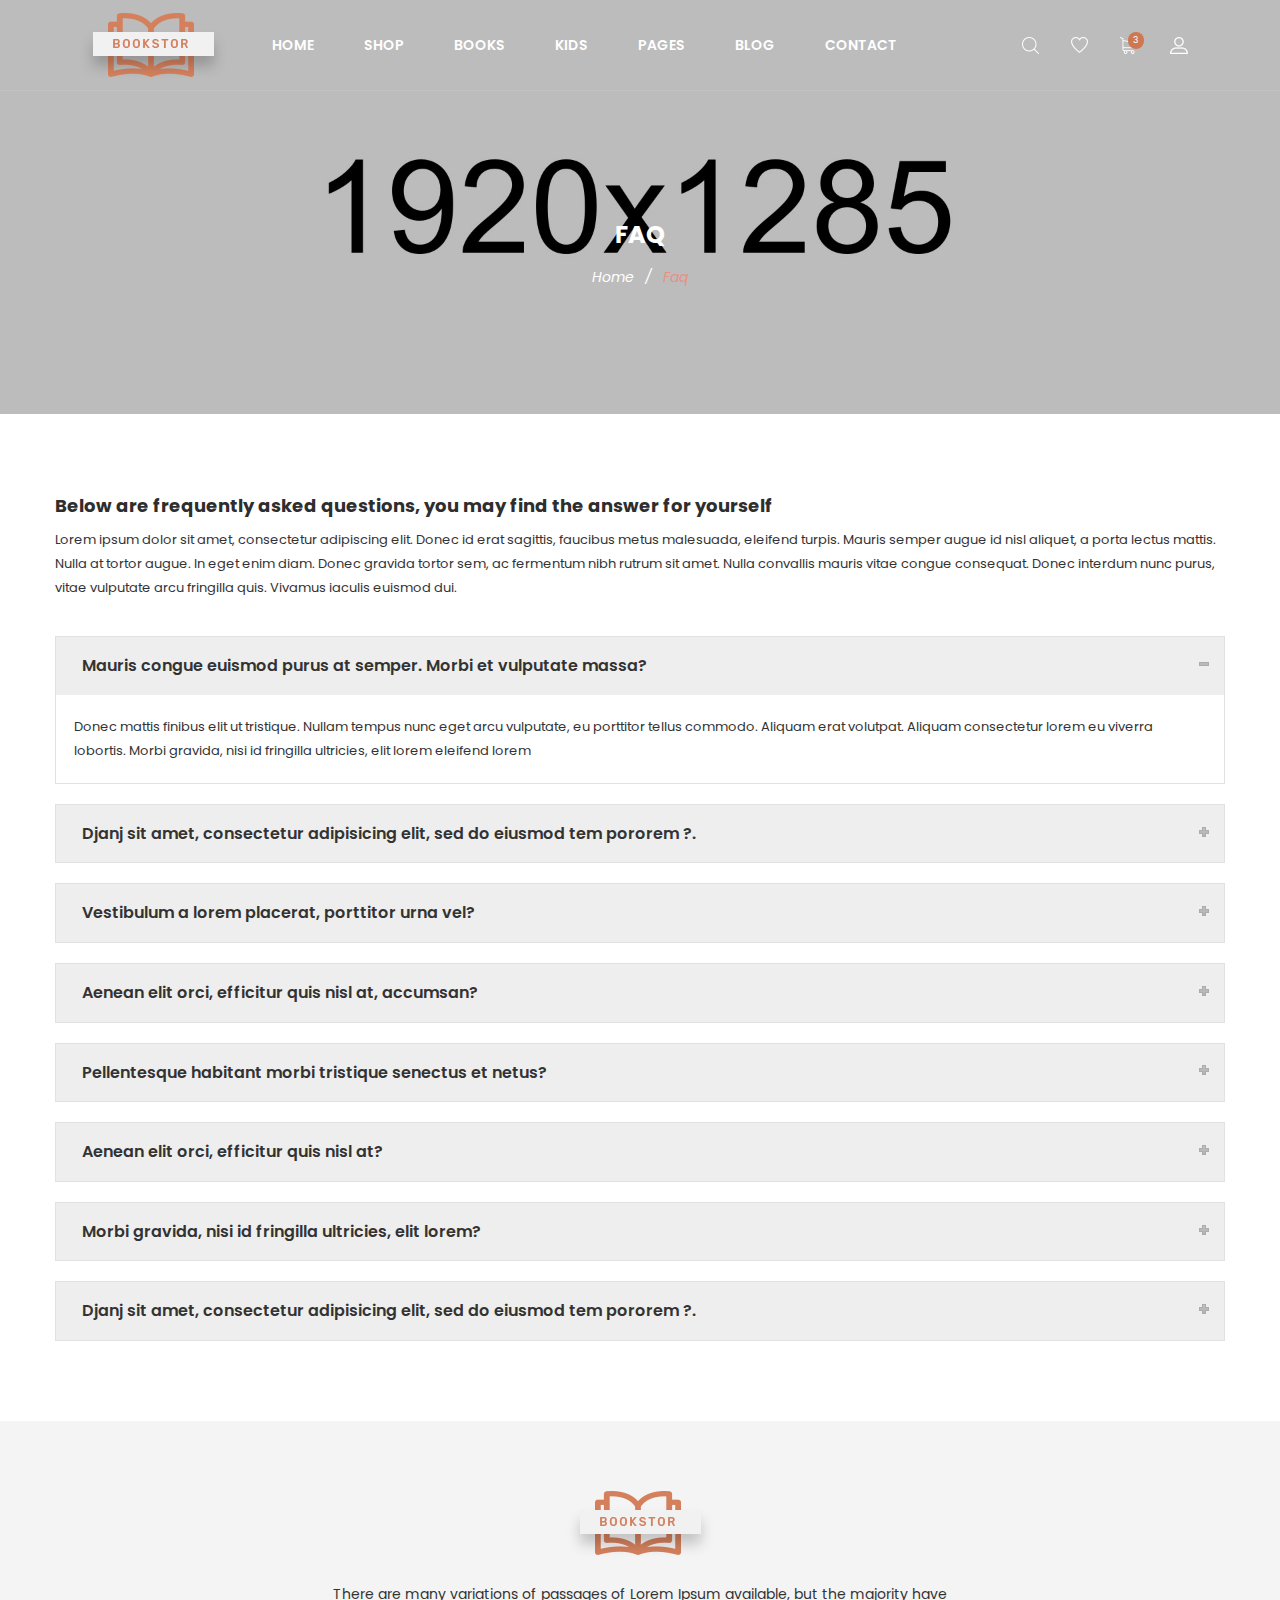
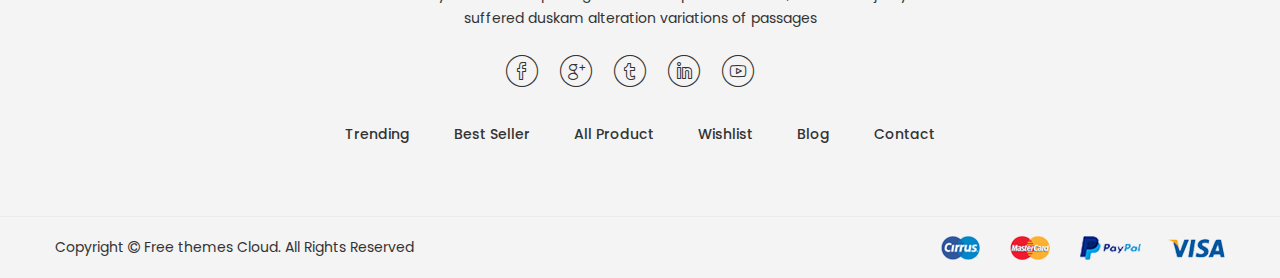
<file: faq.html>
﻿<!doctype html>
<html class="no-js" lang="zxx">
<head>
	<meta charset="utf-8">
	<meta http-equiv="x-ua-compatible" content="ie=edge">
	<title>Faq | Bookshop Responsive Bootstrap4 Template</title>
	<meta name="description" content="">
	<meta name="viewport" content="width=device-width, initial-scale=1">

	<!-- Favicons -->
	<link rel="shortcut icon" href="images/favicon.ico">
	<link rel="apple-touch-icon" href="images/icon.png">

	<!-- Google font (font-family: 'Roboto', sans-serif; Poppins ; Satisfy) -->
	<link href="https://fonts.googleapis.com/css?family=Open+Sans:300,400,600,700,800" rel="stylesheet"> 
	<link href="https://fonts.googleapis.com/css?family=Poppins:300,300i,400,400i,500,600,600i,700,700i,800" rel="stylesheet">
	<link href="https://fonts.googleapis.com/css?family=Roboto:100,300,400,500,700,900" rel="stylesheet">

	<!-- Stylesheets -->
	<link rel="stylesheet" href="css/bootstrap.min.css">
	<link rel="stylesheet" href="css/plugins.css">
	<link rel="stylesheet" href="style.css">

	<!-- Cusom css -->
   <link rel="stylesheet" href="css/custom.css">

	<!-- Modernizer js -->
	<script src="js/vendor/modernizr-3.5.0.min.js"></script>
</head>
<body>
	<!--[if lte IE 9]>
		<p class="browserupgrade">You are using an <strong>outdated</strong> browser. Please <a href="https://browsehappy.com/">upgrade your browser</a> to improve your experience and security.</p>
	<![endif]-->

	<!-- Main wrapper -->
	<div class="wrapper" id="wrapper">
		
		<!-- Header -->
		<header id="wn__header" class="oth-page header__area header__absolute sticky__header">
			<div class="container-fluid">
				<div class="row">
					<div class="col-md-4 col-sm-4 col-7 col-lg-2">
						<div class="logo">
							<a href="index.html">
								<img src="images/logo/logo.png" alt="logo images">
							</a>
						</div>
					</div>
					<div class="col-lg-8 d-none d-lg-block">
						<nav class="mainmenu__nav">
							<ul class="meninmenu d-flex justify-content-start">
								<li class="drop with--one--item"><a href="index.html">Home</a></li>
								<li class="drop"><a href="#">Shop</a>
									<div class="megamenu mega03">
										<ul class="item item03">
											<li class="title">Shop Layout</li>
											<li><a href="shop-grid.html">Shop Grid</a></li>
											<li><a href="single-product.html">Single Product</a></li>
										</ul>
										<ul class="item item03">
											<li class="title">Shop Page</li>
											<li><a href="my-account.html">My Account</a></li>
											<li><a href="cart.html">Cart Page</a></li>
											<li><a href="checkout.html">Checkout Page</a></li>
											<li><a href="wishlist.html">Wishlist Page</a></li>
											<li><a href="error404.html">404 Page</a></li>
											<li><a href="faq.html">Faq Page</a></li>
										</ul>
										<ul class="item item03">
											<li class="title">Bargain Books</li>
											<li><a href="shop-grid.html">Bargain Bestsellers</a></li>
											<li><a href="shop-grid.html">Activity Kits</a></li>
											<li><a href="shop-grid.html">B&N Classics</a></li>
											<li><a href="shop-grid.html">Books Under $5</a></li>
											<li><a href="shop-grid.html">Bargain Books</a></li>
										</ul>
									</div>
								</li>
								<li class="drop"><a href="shop-grid.html">Books</a>
									<div class="megamenu mega03">
										<ul class="item item03">
											<li class="title">Categories</li>
											<li><a href="shop-grid.html">Biography </a></li>
											<li><a href="shop-grid.html">Business </a></li>
											<li><a href="shop-grid.html">Cookbooks </a></li>
											<li><a href="shop-grid.html">Health & Fitness </a></li>
											<li><a href="shop-grid.html">History </a></li>
										</ul>
										<ul class="item item03">
											<li class="title">Customer Favourite</li>
											<li><a href="shop-grid.html">Mystery</a></li>
											<li><a href="shop-grid.html">Religion & Inspiration</a></li>
											<li><a href="shop-grid.html">Romance</a></li>
											<li><a href="shop-grid.html">Fiction/Fantasy</a></li>
											<li><a href="shop-grid.html">Sleeveless</a></li>
										</ul>
										<ul class="item item03">
											<li class="title">Collections</li>
											<li><a href="shop-grid.html">Science </a></li>
											<li><a href="shop-grid.html">Fiction/Fantasy</a></li>
											<li><a href="shop-grid.html">Self-Improvemen</a></li>
											<li><a href="shop-grid.html">Home & Garden</a></li>
											<li><a href="shop-grid.html">Humor Books</a></li>
										</ul>
									</div>
								</li>
								<li class="drop"><a href="shop-grid.html">Kids</a>
									<div class="megamenu mega02">
										<ul class="item item02">
											<li class="title">Top Collections</li>
											<li><a href="shop-grid.html">American Girl</a></li>
											<li><a href="shop-grid.html">Diary Wimpy Kid</a></li>
											<li><a href="shop-grid.html">Finding Dory</a></li>
											<li><a href="shop-grid.html">Harry Potter</a></li>
											<li><a href="shop-grid.html">Land of Stories</a></li>
										</ul>
										<ul class="item item02">
											<li class="title">More For Kids</li>
											<li><a href="shop-grid.html">B&N Educators</a></li>
											<li><a href="shop-grid.html">B&N Kids' Club</a></li>
											<li><a href="shop-grid.html">Kids' Music</a></li>
											<li><a href="shop-grid.html">Toys & Games</a></li>
											<li><a href="shop-grid.html">Hoodies</a></li>
										</ul>
									</div>
								</li>
								<li class="drop"><a href="#">Pages</a>
									<div class="megamenu dropdown">
										<ul class="item item01">
											<li><a href="about.html">About Page</a></li>
											<li class="label2"><a href="portfolio.html">Portfolio</a>
												<ul>
													<li><a href="portfolio.html">Portfolio</a></li>
													<li><a href="portfolio-details.html">Portfolio Details</a></li>
												</ul>
											</li>
											<li><a href="my-account.html">My Account</a></li>
											<li><a href="cart.html">Cart Page</a></li>
											<li><a href="checkout.html">Checkout Page</a></li>
											<li><a href="wishlist.html">Wishlist Page</a></li>
											<li><a href="error404.html">404 Page</a></li>
											<li><a href="faq.html">Faq Page</a></li>
											<li><a href="team.html">Team Page</a></li>
										</ul>
									</div>
								</li>
								<li class="drop"><a href="blog.html">Blog</a>
									<div class="megamenu dropdown">
										<ul class="item item01">
											<li><a href="blog.html">Blog Page</a></li>
											<li><a href="blog-details.html">Blog Details</a></li>
										</ul>
									</div>
								</li>
								<li><a href="contact.html">Contact</a></li>
							</ul>
						</nav>
					</div>
					<div class="col-md-8 col-sm-8 col-5 col-lg-2">
						<ul class="header__sidebar__right d-flex justify-content-end align-items-center">
							<li class="shop_search"><a class="search__active" href="#"></a></li>
							<li class="wishlist"><a href="#"></a></li>
							<li class="shopcart"><a class="cartbox_active" href="#"><span class="product_qun">3</span></a>
								<!-- Start Shopping Cart -->
								<div class="block-minicart minicart__active">
									<div class="minicart-content-wrapper">
										<div class="micart__close">
											<span>close</span>
										</div>
										<div class="items-total d-flex justify-content-between">
											<span>3 items</span>
											<span>Cart Subtotal</span>
										</div>
										<div class="total_amount text-right">
											<span>$66.00</span>
										</div>
										<div class="mini_action checkout">
											<a class="checkout__btn" href="cart.html">Go to Checkout</a>
										</div>
										<div class="single__items">
											<div class="miniproduct">
												<div class="item01 d-flex">
													<div class="thumb">
														<a href="product-details.html"><img src="images/product/sm-img/1.jpg" alt="product images"></a>
													</div>
													<div class="content">
														<h6><a href="product-details.html">Voyage Yoga Bag</a></h6>
														<span class="prize">$30.00</span>
														<div class="product_prize d-flex justify-content-between">
															<span class="qun">Qty: 01</span>
															<ul class="d-flex justify-content-end">
																<li><a href="#"><i class="zmdi zmdi-settings"></i></a></li>
																<li><a href="#"><i class="zmdi zmdi-delete"></i></a></li>
															</ul>
														</div>
													</div>
												</div>
												<div class="item01 d-flex mt--20">
													<div class="thumb">
														<a href="product-details.html"><img src="images/product/sm-img/3.jpg" alt="product images"></a>
													</div>
													<div class="content">
														<h6><a href="product-details.html">Impulse Duffle</a></h6>
														<span class="prize">$40.00</span>
														<div class="product_prize d-flex justify-content-between">
															<span class="qun">Qty: 03</span>
															<ul class="d-flex justify-content-end">
																<li><a href="#"><i class="zmdi zmdi-settings"></i></a></li>
																<li><a href="#"><i class="zmdi zmdi-delete"></i></a></li>
															</ul>
														</div>
													</div>
												</div>
												<div class="item01 d-flex mt--20">
													<div class="thumb">
														<a href="product-details.html"><img src="images/product/sm-img/2.jpg" alt="product images"></a>
													</div>
													<div class="content">
														<h6><a href="product-details.html">Compete Track Tote</a></h6>
														<span class="prize">$40.00</span>
														<div class="product_prize d-flex justify-content-between">
															<span class="qun">Qty: 03</span>
															<ul class="d-flex justify-content-end">
																<li><a href="#"><i class="zmdi zmdi-settings"></i></a></li>
																<li><a href="#"><i class="zmdi zmdi-delete"></i></a></li>
															</ul>
														</div>
													</div>
												</div>
											</div>
										</div>
										<div class="mini_action cart">
											<a class="cart__btn" href="cart.html">View and edit cart</a>
										</div>
									</div>
								</div>
								<!-- End Shopping Cart -->
							</li>
							<li class="setting__bar__icon"><a class="setting__active" href="#"></a>
								<div class="searchbar__content setting__block">
									<div class="content-inner">
										<div class="switcher-currency">
											<strong class="label switcher-label">
												<span>Currency</span>
											</strong>
											<div class="switcher-options">
												<div class="switcher-currency-trigger">
													<span class="currency-trigger">USD - US Dollar</span>
													<ul class="switcher-dropdown">
														<li>GBP - British Pound Sterling</li>
														<li>EUR - Euro</li>
													</ul>
												</div>
											</div>
										</div>
										<div class="switcher-currency">
											<strong class="label switcher-label">
												<span>Language</span>
											</strong>
											<div class="switcher-options">
												<div class="switcher-currency-trigger">
													<span class="currency-trigger">English01</span>
													<ul class="switcher-dropdown">
														<li>English02</li>
														<li>English03</li>
														<li>English04</li>
														<li>English05</li>
													</ul>
												</div>
											</div>
										</div>
										<div class="switcher-currency">
											<strong class="label switcher-label">
												<span>Select Store</span>
											</strong>
											<div class="switcher-options">
												<div class="switcher-currency-trigger">
													<span class="currency-trigger">Fashion Store</span>
													<ul class="switcher-dropdown">
														<li>Furniture</li>
														<li>Shoes</li>
														<li>Speaker Store</li>
														<li>Furniture</li>
													</ul>
												</div>
											</div>
										</div>
										<div class="switcher-currency">
											<strong class="label switcher-label">
												<span>My Account</span>
											</strong>
											<div class="switcher-options">
												<div class="switcher-currency-trigger">
													<div class="setting__menu">
														<span><a href="#">Compare Product</a></span>
														<span><a href="#">My Account</a></span>
														<span><a href="#">My Wishlist</a></span>
														<span><a href="#">Sign In</a></span>
														<span><a href="#">Create An Account</a></span>
													</div>
												</div>
											</div>
										</div>
									</div>
								</div>
							</li>
						</ul>
					</div>
				</div>
				<!-- Start Mobile Menu -->
				<div class="row d-none">
					<div class="col-lg-12 d-none">
						<nav class="mobilemenu__nav">
							<ul class="meninmenu">
								<li><a href="index.html">Home</a></li>
								<li><a href="#">Pages</a>
									<ul>
										<li><a href="about.html">About Page</a></li>
										<li><a href="portfolio.html">Portfolio</a>
											<ul>
												<li><a href="portfolio.html">Portfolio</a></li>
												<li><a href="portfolio-details.html">Portfolio Details</a></li>
											</ul>
										</li>
										<li><a href="my-account.html">My Account</a></li>
										<li><a href="cart.html">Cart Page</a></li>
										<li><a href="checkout.html">Checkout Page</a></li>
										<li><a href="wishlist.html">Wishlist Page</a></li>
										<li><a href="error404.html">404 Page</a></li>
										<li><a href="faq.html">Faq Page</a></li>
										<li><a href="team.html">Team Page</a></li>
									</ul>
								</li>
								<li><a href="shop-grid.html">Shop</a>
									<ul>
										<li><a href="shop-grid.html">Shop Grid</a></li>
										<li><a href="single-product.html">Single Product</a></li>
									</ul>
								</li>
								<li><a href="blog.html">Blog</a>
									<ul>
										<li><a href="blog.html">Blog Page</a></li>
										<li><a href="blog-details.html">Blog Details</a></li>
									</ul>
								</li>
								<li><a href="contact.html">Contact</a></li>
							</ul>
						</nav>
					</div>
				</div>
				<!-- End Mobile Menu -->
	            <div class="mobile-menu d-block d-lg-none">
	            </div>
	            <!-- Mobile Menu -->	
			</div>		
		</header>
		<!-- //Header -->
		<!-- Start Search Popup -->
		<div class="box-search-content search_active block-bg close__top">
			<form id="search_mini_form" class="minisearch" action="#">
				<div class="field__search">
					<input type="text" placeholder="Search entire store here...">
					<div class="action">
						<a href="#"><i class="zmdi zmdi-search"></i></a>
					</div>
				</div>
			</form>
			<div class="close__wrap">
				<span>close</span>
			</div>
		</div>
		<!-- End Search Popup -->
        <!-- Start Bradcaump area -->
        <div class="ht__bradcaump__area bg-image--4">
            <div class="container">
                <div class="row">
                    <div class="col-lg-12">
                        <div class="bradcaump__inner text-center">
                        	<h2 class="bradcaump-title">Faq</h2>
                            <nav class="bradcaump-content">
                              <a class="breadcrumb_item" href="index.html">Home</a>
                              <span class="brd-separetor">/</span>
                              <span class="breadcrumb_item active">Faq</span>
                            </nav>
                        </div>
                    </div>
                </div>
            </div>
        </div>
        <!-- End Bradcaump area -->
		<!-- Start Faq Area -->
		<section class="wn__faq__area bg--white pt--80 pb--60">
			<div class="container">
				<div class="row">
					<div class="col-lg-12">
						<div class="wn__accordeion__content">
							<h2>Below are frequently asked questions, you may find the answer for yourself</h2>
							<p>Lorem ipsum dolor sit amet, consectetur adipiscing elit. Donec id erat sagittis, faucibus metus malesuada, eleifend turpis. Mauris semper augue id nisl aliquet, a porta lectus mattis. Nulla at tortor augue. In eget enim diam. Donec gravida tortor sem, ac fermentum nibh rutrum sit amet. Nulla convallis mauris vitae congue consequat. Donec interdum nunc purus, vitae vulputate arcu fringilla quis. Vivamus iaculis euismod dui.</p>
						</div>
						<div id="accordion" class="wn_accordion" role="tablist">
						    <div class="card">
						        <div class="acc-header" role="tab" id="headingOne">
						          	<h5>
						                <a data-toggle="collapse" href="#collapseOne" role="button" aria-expanded="true" aria-controls="collapseOne">Mauris congue euismod purus at semper. Morbi et vulputate massa?</a>
						          	</h5>
						        </div>
						        <div id="collapseOne" class="collapse show" role="tabpanel" aria-labelledby="headingOne" data-parent="#accordion">
					            	<div class="card-body">Donec mattis finibus elit ut tristique. Nullam tempus nunc eget arcu vulputate, eu porttitor tellus commodo. Aliquam erat volutpat. Aliquam consectetur lorem eu viverra lobortis. Morbi gravida, nisi id fringilla ultricies, elit lorem eleifend lorem</div>
						        </div>
						    </div>
						    <div class="card">
						        <div class="acc-header" role="tab" id="headingTwo">
						          	<h5>
							            <a class="collapsed" data-toggle="collapse" href="#collapseTwo" role="button" aria-expanded="false" aria-controls="collapseTwo">
							                Djanj  sit amet, consectetur adipisicing elit, sed do eiusmod tem pororem ?. </a>
						          	</h5>
						        </div>
						        <div id="collapseTwo" class="collapse" role="tabpanel" aria-labelledby="headingTwo" data-parent="#accordion">
					          		<div class="card-body">Donec mattis finibus elit ut tristique. Nullam tempus nunc eget arcu vulputate, eu porttitor tellus commodo. Aliquam erat volutpat. Aliquam consectetur lorem eu viverra lobortis. Morbi gravida, nisi id fringilla ultricies, elit lorem eleifend lorem</div>
						        </div>
						    </div>
						    <div class="card">
						        <div class="acc-header" role="tab" id="headingThree">
						          	<h5>
							            <a class="collapsed" data-toggle="collapse" href="#collapseThree" role="button" aria-expanded="false" aria-controls="collapseThree">
							                Vestibulum a lorem placerat, porttitor urna vel?</a>
						          	</h5>
						        </div>
						        <div id="collapseThree" class="collapse" role="tabpanel" aria-labelledby="headingThree" data-parent="#accordion">
					          		<div class="card-body">Donec mattis finibus elit ut tristique. Nullam tempus nunc eget arcu vulputate, eu porttitor tellus commodo. Aliquam erat volutpat. Aliquam consectetur lorem eu viverra lobortis. Morbi gravida, nisi id fringilla ultricies, elit lorem eleifend lorem</div>
						        </div>
						    </div>
						    <div class="card">
						        <div class="acc-header" role="tab" id="headingFour">
						          	<h5>
							            <a class="collapsed" data-toggle="collapse" href="#collapseFour" role="button" aria-expanded="false" aria-controls="collapseFour">
							                Aenean elit orci, efficitur quis nisl at, accumsan? </a>
						          	</h5>
						        </div>
						        <div id="collapseFour" class="collapse" role="tabpanel" aria-labelledby="headingFour" data-parent="#accordion">
					          		<div class="card-body">Donec mattis finibus elit ut tristique. Nullam tempus nunc eget arcu vulputate, eu porttitor tellus commodo. Aliquam erat volutpat. Aliquam consectetur lorem eu viverra lobortis. Morbi gravida, nisi id fringilla ultricies, elit lorem eleifend lorem</div>
						        </div>
						    </div>
						    <div class="card">
						        <div class="acc-header" role="tab" id="headingFive">
						          	<h5>
							            <a class="collapsed" data-toggle="collapse" href="#collapseFive" role="button" aria-expanded="false" aria-controls="collapseFive">
							                Pellentesque habitant morbi tristique senectus et netus?</a>
						          	</h5>
						        </div>
						        <div id="collapseFive" class="collapse" role="tabpanel" aria-labelledby="headingFive" data-parent="#accordion">
					          		<div class="card-body">Donec mattis finibus elit ut tristique. Nullam tempus nunc eget arcu vulputate, eu porttitor tellus commodo. Aliquam erat volutpat. Aliquam consectetur lorem eu viverra lobortis. Morbi gravida, nisi id fringilla ultricies, elit lorem eleifend lorem</div>
						        </div>
						    </div>
						    <div class="card">
						        <div class="acc-header" role="tab" id="headingSix">
						          	<h5>
							            <a class="collapsed" data-toggle="collapse" href="#collapseSix" role="button" aria-expanded="false" aria-controls="collapseSix">
							                Aenean elit orci, efficitur quis nisl at?</a>
						          	</h5>
						        </div>
						        <div id="collapseSix" class="collapse" role="tabpanel" aria-labelledby="headingSix" data-parent="#accordion">
					          		<div class="card-body">Donec mattis finibus elit ut tristique. Nullam tempus nunc eget arcu vulputate, eu porttitor tellus commodo. Aliquam erat volutpat. Aliquam consectetur lorem eu viverra lobortis. Morbi gravida, nisi id fringilla ultricies, elit lorem eleifend lorem</div>
						        </div>
						    </div>
						    <div class="card">
						        <div class="acc-header" role="tab" id="headingSeven">
						          	<h5>
							            <a class="collapsed" data-toggle="collapse" href="#collapseSeven" role="button" aria-expanded="false" aria-controls="collapseSeven">
							                Morbi gravida, nisi id fringilla ultricies, elit lorem?</a>
						          	</h5>
						        </div>
						        <div id="collapseSeven" class="collapse" role="tabpanel" aria-labelledby="headingSeven" data-parent="#accordion">
					          		<div class="card-body">Donec mattis finibus elit ut tristique. Nullam tempus nunc eget arcu vulputate, eu porttitor tellus commodo. Aliquam erat volutpat. Aliquam consectetur lorem eu viverra lobortis. Morbi gravida, nisi id fringilla ultricies, elit lorem eleifend lorem</div>
						        </div>
						    </div>
						    <div class="card">
						        <div class="acc-header" role="tab" id="headingEight">
						          	<h5>
							            <a class="collapsed" data-toggle="collapse" href="#collapseEight" role="button" aria-expanded="false" aria-controls="collapseEight">
							                Djanj  sit amet, consectetur adipisicing elit, sed do eiusmod tem pororem ?. </a>
						          	</h5>
						        </div>
						        <div id="collapseEight" class="collapse" role="tabpanel" aria-labelledby="headingEight" data-parent="#accordion">
					          		<div class="card-body">Donec mattis finibus elit ut tristique. Nullam tempus nunc eget arcu vulputate, eu porttitor tellus commodo. Aliquam erat volutpat. Aliquam consectetur lorem eu viverra lobortis. Morbi gravida, nisi id fringilla ultricies, elit lorem eleifend lorem</div>
						        </div>
						    </div>
						</div>
					</div> 
				</div> 
			</div> 
		</section>
		<!-- End Faq Area -->
		<!-- Footer Area -->
		<footer id="wn__footer" class="footer__area bg__cat--8 brown--color">
			<div class="footer-static-top">
				<div class="container">
					<div class="row">
						<div class="col-lg-12">
							<div class="footer__widget footer__menu">
								<div class="ft__logo">
									<a href="index.html">
										<img src="images/logo/3.png" alt="logo">
									</a>
									<p>There are many variations of passages of Lorem Ipsum available, but the majority have suffered duskam alteration variations of passages</p>
								</div>
								<div class="footer__content">
									<ul class="social__net social__net--2 d-flex justify-content-center">
										<li><a href="#"><i class="bi bi-facebook"></i></a></li>
										<li><a href="#"><i class="bi bi-google"></i></a></li>
										<li><a href="#"><i class="bi bi-twitter"></i></a></li>
										<li><a href="#"><i class="bi bi-linkedin"></i></a></li>
										<li><a href="#"><i class="bi bi-youtube"></i></a></li>
									</ul>
									<ul class="mainmenu d-flex justify-content-center">
										<li><a href="index.html">Trending</a></li>
										<li><a href="index.html">Best Seller</a></li>
										<li><a href="index.html">All Product</a></li>
										<li><a href="index.html">Wishlist</a></li>
										<li><a href="index.html">Blog</a></li>
										<li><a href="index.html">Contact</a></li>
									</ul>
								</div>
							</div>
						</div>
					</div>
				</div>
			</div>
			<div class="copyright__wrapper">
				<div class="container">
					<div class="row">
						<div class="col-lg-6 col-md-6 col-sm-12">
							<div class="copyright">
								<div class="copy__right__inner text-left">
									<p>Copyright <i class="fa fa-copyright"></i> <a href="https://freethemescloud.com/">Free themes Cloud.</a> All Rights Reserved</p>
								</div>
							</div>
						</div>
						<div class="col-lg-6 col-md-6 col-sm-12">
							<div class="payment text-right">
								<img src="images/icons/payment.png" alt="" />
							</div>
						</div>
					</div>
				</div>
			</div>
		</footer>
		<!-- //Footer Area -->

	</div>
	<!-- //Main wrapper -->

	<!-- JS Files -->
	<script src="js/vendor/jquery-3.2.1.min.js"></script>
	<script src="js/popper.min.js"></script>
	<script src="js/bootstrap.min.js"></script>
	<script src="js/plugins.js"></script>
	<script src="js/active.js"></script>
	
</body>
</html>
</file>
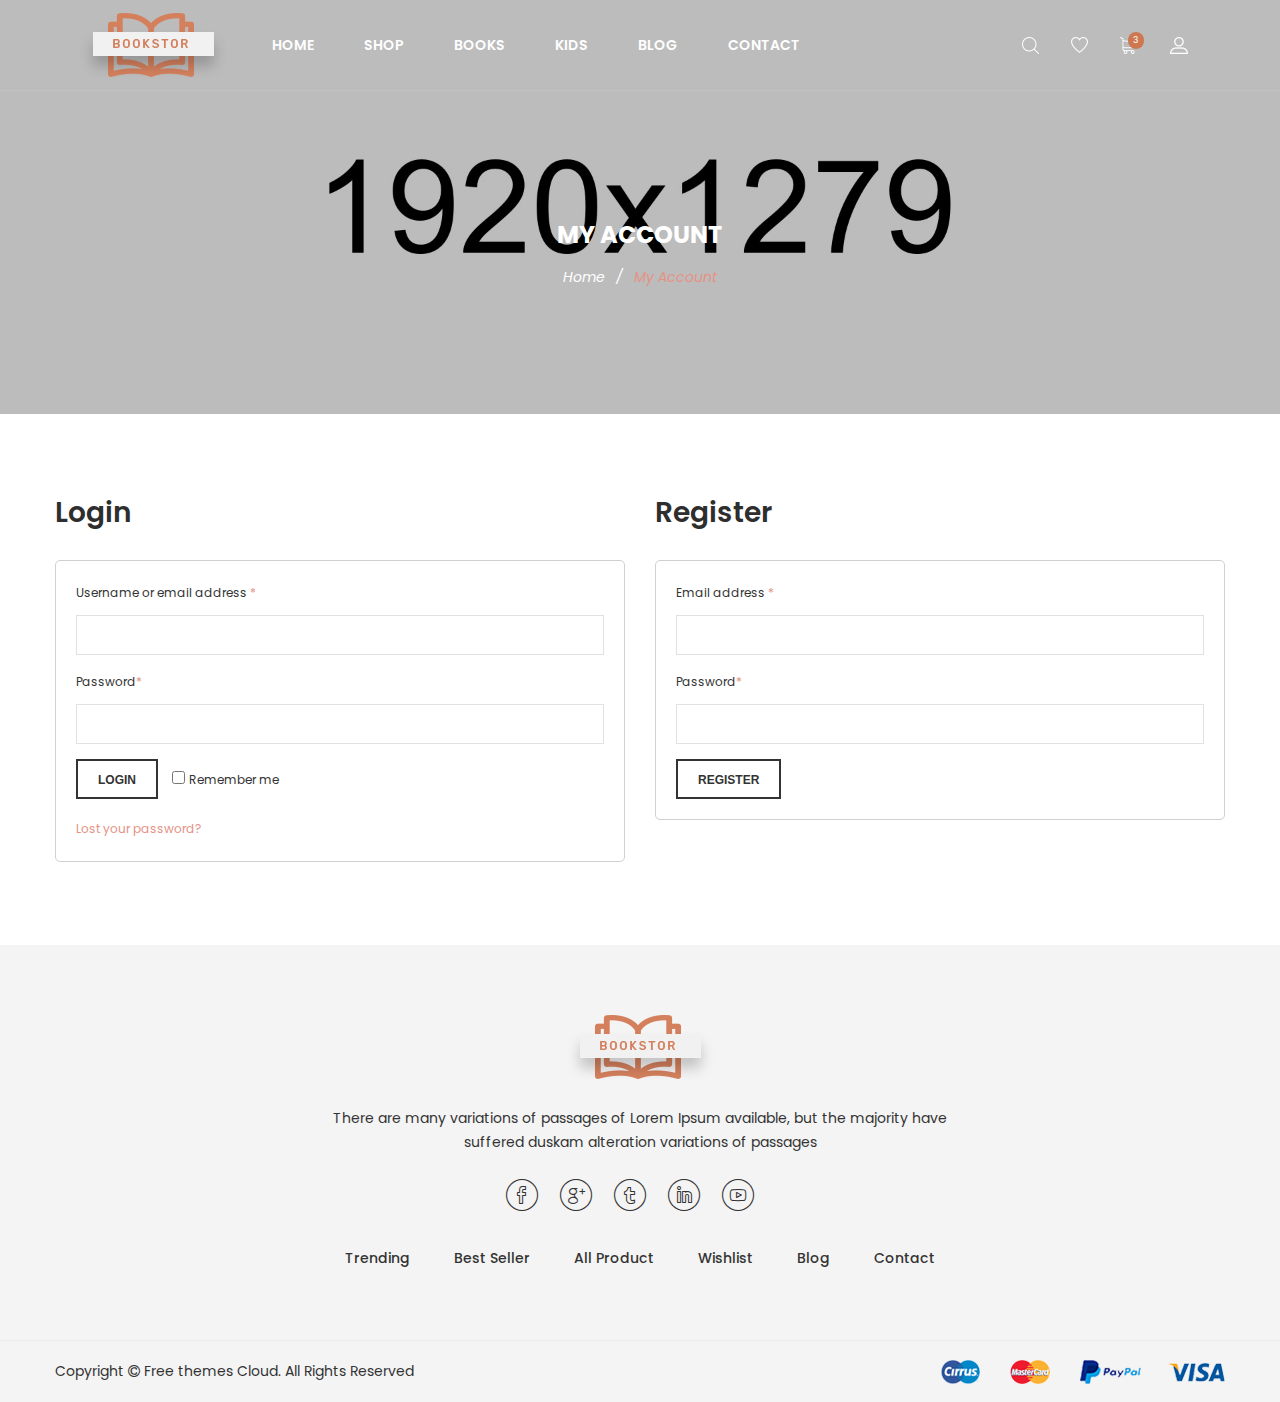
<file: my-account.html>
﻿<!doctype html>
<html class="no-js" lang="zxx">
<head>
	<meta charset="utf-8">
	<meta http-equiv="x-ua-compatible" content="ie=edge">
	<title>My Account | Bookshop Responsive Bootstrap4 Template</title>
	<meta name="description" content="">
	<meta name="viewport" content="width=device-width, initial-scale=1">

	<!-- Favicons -->
	<link rel="shortcut icon" href="images/favicon.ico">
	<link rel="apple-touch-icon" href="images/icon.png">

	<!-- Google font (font-family: 'Roboto', sans-serif; Poppins ; Satisfy) -->
	<link href="https://fonts.googleapis.com/css?family=Lato:300,300i,400,400i,700,700i,900" rel="stylesheet">
	<link href="https://fonts.googleapis.com/css?family=Poppins:300,300i,400,400i,500,600,600i,700,700i,800" rel="stylesheet">
	<link href="https://fonts.googleapis.com/css?family=Satisfy" rel="stylesheet">

	<!-- Stylesheets -->
	<link rel="stylesheet" href="css/bootstrap.min.css">
	<link rel="stylesheet" href="css/plugins.css">
	<link rel="stylesheet" href="style.css">

	<!-- Cusom css -->
   <link rel="stylesheet" href="css/custom.css">

	<!-- Modernizer js -->
	<script src="js/vendor/modernizr-3.5.0.min.js"></script>
</head>
<body>
	<!--[if lte IE 9]>
		<p class="browserupgrade">You are using an <strong>outdated</strong> browser. Please <a href="https://browsehappy.com/">upgrade your browser</a> to improve your experience and security.</p>
	<![endif]-->

	<!-- Main wrapper -->
	<div class="wrapper" id="wrapper">
		<!-- Header -->
		<header id="wn__header" class="oth-page header__area header__absolute sticky__header">
			<div class="container-fluid">
				<div class="row">
					<div class="col-md-4 col-sm-4 col-7 col-lg-2">
						<div class="logo">
							<a href="index.html">
								<img src="images/logo/logo.png" alt="logo images">
							</a>
						</div>
					</div>
					<div class="col-lg-8 d-none d-lg-block">
						<nav class="mainmenu__nav">
							<ul class="meninmenu d-flex justify-content-start">
								<li class="drop with--one--item"><a href="index.html">Home</a></li>
								<li class="drop"><a href="shop.html">Shop</a></li>
								<li class="drop"><a href="shop.html">Books</a></li>
								<li class="drop"><a href="shop.html">Kids</a></li>
								<li class="drop"><a href="blog.html">Blog</a></li>
								<li><a href="contact.html">Contact</a></li>
							</ul>
						</nav>
					</div>
					<div class="col-md-8 col-sm-8 col-5 col-lg-2">
						<ul class="header__sidebar__right d-flex justify-content-end align-items-center">
							<li class="shop_search"><a class="search__active" href="#"></a></li>
							<li class="wishlist"><a href="#"></a></li>
							<li class="shopcart"><a class="cartbox_active" href="#"><span class="product_qun">3</span></a>
								<!-- Start Shopping Cart -->
								<div class="block-minicart minicart__active">
									<div class="minicart-content-wrapper">
										<div class="micart__close">
											<span>close</span>
										</div>
										<div class="items-total d-flex justify-content-between">
											<span>3 items</span>
											<span>Cart Subtotal</span>
										</div>
										<div class="total_amount text-right">
											<span>$66.00</span>
										</div>
										<div class="mini_action checkout">
											<a class="checkout__btn" href="cart.html">Go to Checkout</a>
										</div>
										<div class="single__items">
											<div class="miniproduct">
												<div class="item01 d-flex">
													<div class="thumb">
														<a href="product-details.html"><img src="images/product/sm-img/1.jpg" alt="product images"></a>
													</div>
													<div class="content">
														<h6><a href="product-details.html">Voyage Yoga Bag</a></h6>
														<span class="prize">$30.00</span>
														<div class="product_prize d-flex justify-content-between">
															<span class="qun">Qty: 01</span>
															<ul class="d-flex justify-content-end">
																<li><a href="#"><i class="zmdi zmdi-settings"></i></a></li>
																<li><a href="#"><i class="zmdi zmdi-delete"></i></a></li>
															</ul>
														</div>
													</div>
												</div>
												<div class="item01 d-flex mt--20">
													<div class="thumb">
														<a href="product-details.html"><img src="images/product/sm-img/3.jpg" alt="product images"></a>
													</div>
													<div class="content">
														<h6><a href="product-details.html">Impulse Duffle</a></h6>
														<span class="prize">$40.00</span>
														<div class="product_prize d-flex justify-content-between">
															<span class="qun">Qty: 03</span>
															<ul class="d-flex justify-content-end">
																<li><a href="#"><i class="zmdi zmdi-settings"></i></a></li>
																<li><a href="#"><i class="zmdi zmdi-delete"></i></a></li>
															</ul>
														</div>
													</div>
												</div>
												<div class="item01 d-flex mt--20">
													<div class="thumb">
														<a href="product-details.html"><img src="images/product/sm-img/2.jpg" alt="product images"></a>
													</div>
													<div class="content">
														<h6><a href="product-details.html">Compete Track Tote</a></h6>
														<span class="prize">$40.00</span>
														<div class="product_prize d-flex justify-content-between">
															<span class="qun">Qty: 03</span>
															<ul class="d-flex justify-content-end">
																<li><a href="#"><i class="zmdi zmdi-settings"></i></a></li>
																<li><a href="#"><i class="zmdi zmdi-delete"></i></a></li>
															</ul>
														</div>
													</div>
												</div>
											</div>
										</div>
										<div class="mini_action cart">
											<a class="cart__btn" href="cart.html">View and edit cart</a>
										</div>
									</div>
								</div>
								<!-- End Shopping Cart -->
							</li>
							<li class="setting__bar__icon"><a class="setting__active" href="#"></a>
								<div class="searchbar__content setting__block">
									<div class="content-inner">
										
										<div class="switcher-currency">
											<strong class="label switcher-label">
												<span>My Account</span>
											</strong>
											<div class="switcher-options">
												<div class="switcher-currency-trigger">
													<div class="setting__menu">
														<span><a href="#">My Account</a></span>
														<span><a href="#">My Wishlist</a></span>
														<span><a href="#">Sign In</a></span>
														<span><a href="#">Create An Account</a></span>
													</div>
												</div>
											</div>
										</div>
									</div>
								</div>
							</li>
						</ul>
					</div>
				</div>
				<!-- Start Mobile Menu -->
				<div class="row d-none">
					<div class="col-lg-12 d-none">
						<nav class="mobilemenu__nav">
							<ul class="meninmenu">
								<li><a href="index.html">Home</a></li>
								<li><a href="shop.html">Shop</a></li>
								<li><a href="blog.html">Blog</a></li>
								<li><a href="contact.html">Contact</a></li>
							</ul>
						</nav>
					</div>
				</div>
				<!-- End Mobile Menu -->
	            <div class="mobile-menu d-block d-lg-none">
	            </div>
	            <!-- Mobile Menu -->	
			</div>		
		</header>
		<!-- //Header -->
		<!-- Start Search Popup -->
		<div class="box-search-content search_active block-bg close__top">
			<form id="search_mini_form" class="minisearch" action="#">
				<div class="field__search">
					<input type="text" placeholder="Search entire store here...">
					<div class="action">
						<a href="#"><i class="zmdi zmdi-search"></i></a>
					</div>
				</div>
			</form>
			<div class="close__wrap">
				<span>close</span>
			</div>
		</div>
		<!-- End Search Popup -->
        <!-- Start Bradcaump area -->
        <div class="ht__bradcaump__area bg-image--6">
            <div class="container">
                <div class="row">
                    <div class="col-lg-12">
                        <div class="bradcaump__inner text-center">
                        	<h2 class="bradcaump-title">My Account</h2>
                            <nav class="bradcaump-content">
                              <a class="breadcrumb_item" href="index.html">Home</a>
                              <span class="brd-separetor">/</span>
                              <span class="breadcrumb_item active">My Account</span>
                            </nav>
                        </div>
                    </div>
                </div>
            </div>
        </div>
        <!-- End Bradcaump area -->
		<!-- Start My Account Area -->
		<section class="my_account_area pt--80 pb--55 bg--white">
			<div class="container">
				<div class="row">
					<div class="col-lg-6 col-12">
						<div class="my__account__wrapper">
							<h3 class="account__title">Login</h3>
							<form action="#">
								<div class="account__form">
									<div class="input__box">
										<label>Username or email address <span>*</span></label>
										<input type="text">
									</div>
									<div class="input__box">
										<label>Password<span>*</span></label>
										<input type="text">
									</div>
									<div class="form__btn">
										<button>Login</button>
										<label class="label-for-checkbox">
											<input id="rememberme" class="input-checkbox" name="rememberme" value="forever" type="checkbox">
											<span>Remember me</span>
										</label>
									</div>
									<a class="forget_pass" href="#">Lost your password?</a>
								</div>
							</form>
						</div>
					</div>
					<div class="col-lg-6 col-12">
						<div class="my__account__wrapper">
							<h3 class="account__title">Register</h3>
							<form action="#">
								<div class="account__form">
									<div class="input__box">
										<label>Email address <span>*</span></label>
										<input type="email">
									</div>
									<div class="input__box">
										<label>Password<span>*</span></label>
										<input type="password">
									</div>
									<div class="form__btn">
										<button>Register</button>
									</div>
								</div>
							</form>
						</div>
					</div>
				</div>
			</div>
		</section>
		<!-- End My Account Area -->
		<!-- Footer Area -->
		<footer id="wn__footer" class="footer__area bg__cat--8 brown--color">
			<div class="footer-static-top">
				<div class="container">
					<div class="row">
						<div class="col-lg-12">
							<div class="footer__widget footer__menu">
								<div class="ft__logo">
									<a href="index.html">
										<img src="images/logo/3.png" alt="logo">
									</a>
									<p>There are many variations of passages of Lorem Ipsum available, but the majority have suffered duskam alteration variations of passages</p>
								</div>
								<div class="footer__content">
									<ul class="social__net social__net--2 d-flex justify-content-center">
										<li><a href="#"><i class="bi bi-facebook"></i></a></li>
										<li><a href="#"><i class="bi bi-google"></i></a></li>
										<li><a href="#"><i class="bi bi-twitter"></i></a></li>
										<li><a href="#"><i class="bi bi-linkedin"></i></a></li>
										<li><a href="#"><i class="bi bi-youtube"></i></a></li>
									</ul>
									<ul class="mainmenu d-flex justify-content-center">
										<li><a href="index.html">Trending</a></li>
										<li><a href="index.html">Best Seller</a></li>
										<li><a href="index.html">All Product</a></li>
										<li><a href="index.html">Wishlist</a></li>
										<li><a href="index.html">Blog</a></li>
										<li><a href="index.html">Contact</a></li>
									</ul>
								</div>
							</div>
						</div>
					</div>
				</div>
			</div>
			<div class="copyright__wrapper">
				<div class="container">
					<div class="row">
						<div class="col-lg-6 col-md-6 col-sm-12">
							<div class="copyright">
								<div class="copy__right__inner text-left">
									<p>Copyright <i class="fa fa-copyright"></i> <a href="https://freethemescloud.com/">Free themes Cloud.</a> All Rights Reserved</p>
								</div>
							</div>
						</div>
						<div class="col-lg-6 col-md-6 col-sm-12">
							<div class="payment text-right">
								<img src="images/icons/payment.png" alt="" />
							</div>
						</div>
					</div>
				</div>
			</div>
		</footer>
		<!-- //Footer Area -->
		
	</div>
	<!-- //Main wrapper -->

	<!-- JS Files -->
	<script src="js/vendor/jquery-3.2.1.min.js"></script>
	<script src="js/popper.min.js"></script>
	<script src="js/bootstrap.min.js"></script>
	<script src="js/plugins.js"></script>
	<script src="js/active.js"></script>
	
</body>
</html>
</file>
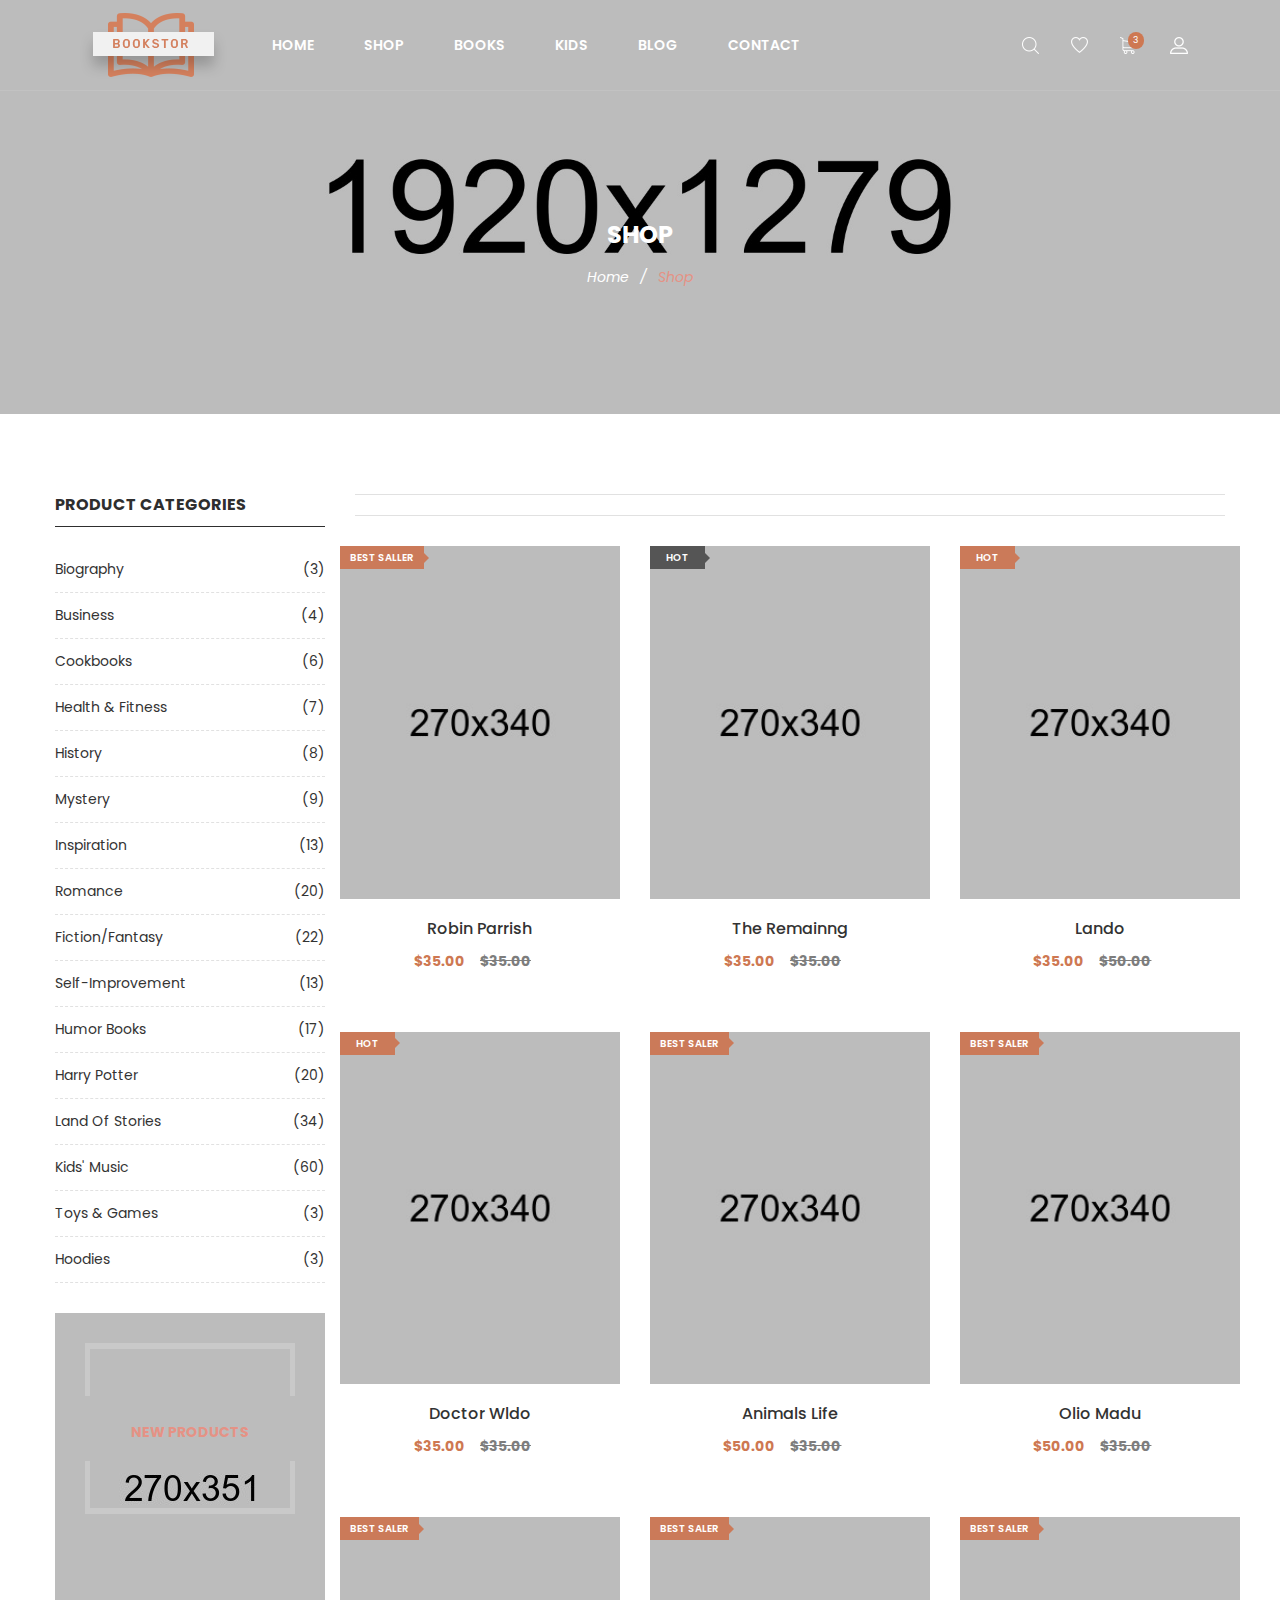
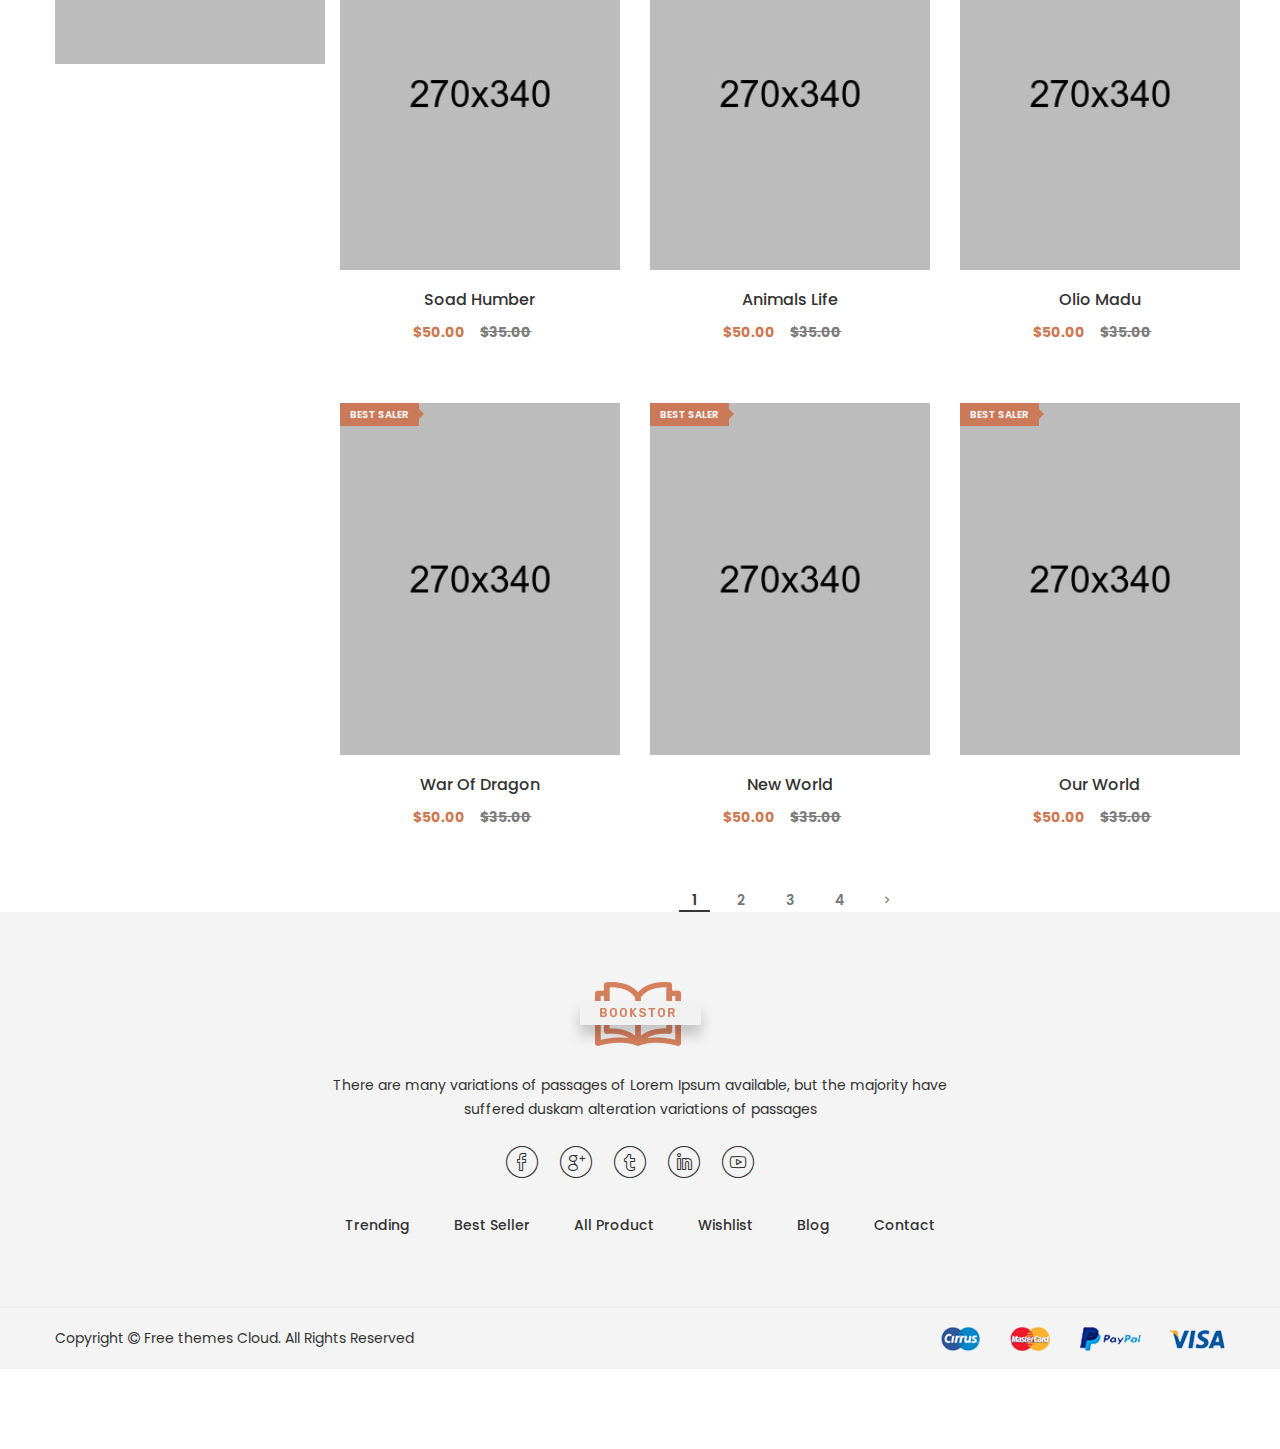
<file: shop.html>
﻿<!doctype html>
<html class="no-js" lang="zxx">
<head>
	<meta charset="utf-8">
	<meta http-equiv="x-ua-compatible" content="ie=edge">
	<title>Shop-Grid | Bookshop Responsive Bootstrap4 Template</title>
	<meta name="description" content="">
	<meta name="viewport" content="width=device-width, initial-scale=1">

	<!-- Favicons -->
	<link rel="shortcut icon" href="images/favicon.ico">
	<link rel="apple-touch-icon" href="images/icon.png">

	<!-- Google font (font-family: 'Roboto', sans-serif; Poppins ; Satisfy) -->
	<link href="https://fonts.googleapis.com/css?family=Open+Sans:300,400,600,700,800" rel="stylesheet"> 
	<link href="https://fonts.googleapis.com/css?family=Poppins:300,300i,400,400i,500,600,600i,700,700i,800" rel="stylesheet">
	<link href="https://fonts.googleapis.com/css?family=Roboto:100,300,400,500,700,900" rel="stylesheet">

	<!-- Stylesheets -->
	<link rel="stylesheet" href="css/bootstrap.min.css">
	<link rel="stylesheet" href="css/plugins.css">
	<link rel="stylesheet" href="style.css">

	<!-- Cusom css -->
   <link rel="stylesheet" href="css/custom.css">

	<!-- Modernizer js -->
	<script src="js/vendor/modernizr-3.5.0.min.js"></script>
</head>
<body>
	<!--[if lte IE 9]>
		<p class="browserupgrade">You are using an <strong>outdated</strong> browser. Please <a href="https://browsehappy.com/">upgrade your browser</a> to improve your experience and security.</p>
	<![endif]-->

	<!-- Main wrapper -->
	<div class="wrapper" id="wrapper">
		
		<!-- Header -->
		<header id="wn__header" class="oth-page header__area header__absolute sticky__header">
			<div class="container-fluid">
				<div class="row">
					<div class="col-md-4 col-sm-4 col-7 col-lg-2">
						<div class="logo">
							<a href="index.html">
								<img src="images/logo/logo.png" alt="logo images">
							</a>
						</div>
					</div>
					<div class="col-lg-8 d-none d-lg-block">
						<nav class="mainmenu__nav">
							<ul class="meninmenu d-flex justify-content-start">
								<li class="drop with--one--item"><a href="index.html">Home</a></li>
								<li class="drop"><a href="shop.html">Shop</a></li>
								<li class="drop"><a href="shop.html">Books</a></li>
								<li class="drop"><a href="shop.html">Kids</a></li>
								<li class="drop"><a href="blog.html">Blog</a></li>
								<li><a href="contact.html">Contact</a></li>
							</ul>
						</nav>
					</div>
					<div class="col-md-8 col-sm-8 col-5 col-lg-2">
						<ul class="header__sidebar__right d-flex justify-content-end align-items-center">
							<li class="shop_search"><a class="search__active" href="#"></a></li>
							<li class="wishlist"><a href="#"></a></li>
							<li class="shopcart"><a class="cartbox_active" href="#"><span class="product_qun">3</span></a>
								<!-- Start Shopping Cart -->
								<div class="block-minicart minicart__active">
									<div class="minicart-content-wrapper">
										<div class="micart__close">
											<span>close</span>
										</div>
										<div class="items-total d-flex justify-content-between">
											<span>3 items</span>
											<span>Cart Subtotal</span>
										</div>
										<div class="total_amount text-right">
											<span>$66.00</span>
										</div>
										<div class="mini_action checkout">
											<a class="checkout__btn" href="cart.html">Go to Checkout</a>
										</div>
										<div class="single__items">
											<div class="miniproduct">
												<div class="item01 d-flex">
													<div class="thumb">
														<a href="product-details.html"><img src="images/product/sm-img/1.jpg" alt="product images"></a>
													</div>
													<div class="content">
														<h6><a href="product-details.html">Voyage Yoga Bag</a></h6>
														<span class="prize">$30.00</span>
														<div class="product_prize d-flex justify-content-between">
															<span class="qun">Qty: 01</span>
															<ul class="d-flex justify-content-end">
																<li><a href="#"><i class="zmdi zmdi-settings"></i></a></li>
																<li><a href="#"><i class="zmdi zmdi-delete"></i></a></li>
															</ul>
														</div>
													</div>
												</div>
												<div class="item01 d-flex mt--20">
													<div class="thumb">
														<a href="product-details.html"><img src="images/product/sm-img/3.jpg" alt="product images"></a>
													</div>
													<div class="content">
														<h6><a href="product-details.html">Impulse Duffle</a></h6>
														<span class="prize">$40.00</span>
														<div class="product_prize d-flex justify-content-between">
															<span class="qun">Qty: 03</span>
															<ul class="d-flex justify-content-end">
																<li><a href="#"><i class="zmdi zmdi-settings"></i></a></li>
																<li><a href="#"><i class="zmdi zmdi-delete"></i></a></li>
															</ul>
														</div>
													</div>
												</div>
												<div class="item01 d-flex mt--20">
													<div class="thumb">
														<a href="product-details.html"><img src="images/product/sm-img/2.jpg" alt="product images"></a>
													</div>
													<div class="content">
														<h6><a href="product-details.html">Compete Track Tote</a></h6>
														<span class="prize">$40.00</span>
														<div class="product_prize d-flex justify-content-between">
															<span class="qun">Qty: 03</span>
															<ul class="d-flex justify-content-end">
																<li><a href="#"><i class="zmdi zmdi-settings"></i></a></li>
																<li><a href="#"><i class="zmdi zmdi-delete"></i></a></li>
															</ul>
														</div>
													</div>
												</div>
											</div>
										</div>
										<div class="mini_action cart">
											<a class="cart__btn" href="cart.html">View and edit cart</a>
										</div>
									</div>
								</div>
								<!-- End Shopping Cart -->
							</li>
							<li class="setting__bar__icon"><a class="setting__active" href="#"></a>
								<div class="searchbar__content setting__block">
									<div class="content-inner">
										<div class="switcher-currency">
											<strong class="label switcher-label">
												<span>My Account</span>
											</strong>
											<div class="switcher-options">
												<div class="switcher-currency-trigger">
													<div class="setting__menu">
														<span><a href="#">My Account</a></span>
														<span><a href="#">My Wishlist</a></span>
														<span><a href="#">Sign In</a></span>
														<span><a href="#">Create An Account</a></span>
													</div>
												</div>
											</div>
										</div>
									</div>
								</div>
							</li>
						</ul>
					</div>
				</div>
				<!-- Start Mobile Menu -->
				<div class="row d-none">
					<div class="col-lg-12 d-none">
						<nav class="mobilemenu__nav">
							<ul class="meninmenu">
								<li><a href="index.html">Home</a></li>
								<li><a href="#">Pages</a>
									<ul>
										<li><a href="about.html">About Page</a></li>
										<li><a href="portfolio.html">Portfolio</a>
											<ul>
												<li><a href="portfolio.html">Portfolio</a></li>
												<li><a href="portfolio-details.html">Portfolio Details</a></li>
											</ul>
										</li>
										<li><a href="my-account.html">My Account</a></li>
										<li><a href="cart.html">Cart Page</a></li>
										<li><a href="checkout.html">Checkout Page</a></li>
										<li><a href="wishlist.html">Wishlist Page</a></li>
										<li><a href="error404.html">404 Page</a></li>
										<li><a href="faq.html">Faq Page</a></li>
										<li><a href="team.html">Team Page</a></li>
									</ul>
								</li>
								<li><a href="shop-grid.html">Shop</a>
									<ul>
										<li><a href="shop-grid.html">Shop Grid</a></li>
										<li><a href="single-product.html">Single Product</a></li>
									</ul>
								</li>
								<li><a href="blog.html">Blog</a>
									<ul>
										<li><a href="blog.html">Blog Page</a></li>
										<li><a href="blog-details.html">Blog Details</a></li>
									</ul>
								</li>
								<li><a href="contact.html">Contact</a></li>
							</ul>
						</nav>
					</div>
				</div>
				<!-- End Mobile Menu -->
	            <div class="mobile-menu d-block d-lg-none">
	            </div>
	            <!-- Mobile Menu -->	
			</div>		
		</header>
		<!-- //Header -->
		<!-- Start Search Popup -->
		<div class="box-search-content search_active block-bg close__top">
			<form id="search_mini_form" class="minisearch" action="#">
				<div class="field__search">
					<input type="text" placeholder="Search entire store here...">
					<div class="action">
						<a href="#"><i class="zmdi zmdi-search"></i></a>
					</div>
				</div>
			</form>
			<div class="close__wrap">
				<span>close</span>
			</div>
		</div>
		<!-- End Search Popup -->
        <!-- Start Bradcaump area -->
        <div class="ht__bradcaump__area bg-image--6">
            <div class="container">
                <div class="row">
                    <div class="col-lg-12">
                        <div class="bradcaump__inner text-center">
                        	<h2 class="bradcaump-title">Shop</h2>
                            <nav class="bradcaump-content">
                              <a class="breadcrumb_item" href="index.html">Home</a>
                              <span class="brd-separetor">/</span>
                              <span class="breadcrumb_item active">Shop</span>
                            </nav>
                        </div>
                    </div>
                </div>
            </div>
        </div>
        <!-- End Bradcaump area -->
        <!-- Start Shop Page -->
        <div class="page-shop-sidebar left--sidebar bg--white section-padding--lg">
        	<div class="container">
        		<div class="row">
        			<div class="col-lg-3 col-12 order-2 order-lg-1 md-mt-40 sm-mt-40">
        				<div class="shop__sidebar">
        					<aside class="wedget__categories poroduct--cat">
        						<h3 class="wedget__title">Product Categories</h3>
        						<ul>
        							<li><a href="#">Biography <span>(3)</span></a></li>
        							<li><a href="#">Business <span>(4)</span></a></li>
        							<li><a href="#">Cookbooks <span>(6)</span></a></li>
        							<li><a href="#">Health & Fitness <span>(7)</span></a></li>
        							<li><a href="#">History <span>(8)</span></a></li>
        							<li><a href="#">Mystery <span>(9)</span></a></li>
        							<li><a href="#">Inspiration <span>(13)</span></a></li>
        							<li><a href="#">Romance <span>(20)</span></a></li>
        							<li><a href="#">Fiction/Fantasy <span>(22)</span></a></li>
        							<li><a href="#">Self-Improvement <span>(13)</span></a></li>
        							<li><a href="#">Humor Books <span>(17)</span></a></li>
        							<li><a href="#">Harry Potter <span>(20)</span></a></li>
        							<li><a href="#">Land of Stories <span>(34)</span></a></li>
        							<li><a href="#">Kids' Music <span>(60)</span></a></li>
        							<li><a href="#">Toys & Games <span>(3)</span></a></li>
        							<li><a href="#">hoodies <span>(3)</span></a></li>
        						</ul>
        					</aside>
        					
        					
        					<aside class="wedget__categories sidebar--banner">
								<img src="images/others/banner_left.jpg" alt="banner images">
								<div class="text">
									<h2>new products</h2>
								</div>
        					</aside>
        				</div>
        			</div>
        			<div class="col-lg-9 col-12 order-1 order-lg-2">
        				<div class="row">
        					<div class="col-lg-12">
								<div class="shop__list__wrapper d-flex flex-wrap flex-md-nowrap justify-content-between">
        					</div>
        				</div>
        				<div class="tab__container">
	        				<div class="shop-grid tab-pane fade show active" id="nav-grid" role="tabpanel">
	        					<div class="row">
	        						<!-- Start Single Product -->
		        					<div class="product product__style--3 col-lg-4 col-md-4 col-sm-6 col-12">
			        					<div class="product__thumb">
											<a class="first__img" href="single-product.html"><img src="images/books/1.jpg" alt="product image"></a>
											<a class="second__img animation1" href="single-product.html"><img src="images/books/2.jpg" alt="product image"></a>
											<div class="hot__box">
												<span class="hot-label">BEST SALLER</span>
											</div>
										</div>
										<div class="product__content content--center">
											<h4><a href="single-product.html">robin parrish</a></h4>
											<ul class="prize d-flex">
												<li>$35.00</li>
												<li class="old_prize">$35.00</li>
											</ul>
											<div class="action">
												<div class="actions_inner">
													<ul class="add_to_links">
														<li><a class="cart" href="cart.html"><i class="bi bi-shopping-bag4"></i></a></li>
														<li><a class="wishlist" href="wishlist.html"><i class="bi bi-shopping-cart-full"></i></a></li>
														<li><a class="compare" href="#"><i class="bi bi-heart-beat"></i></a></li>
														
													</ul>
												</div>
											</div>
											<div class="product__hover--content">
												<ul class="rating d-flex">
													<li class="on"><i class="fa fa-star-o"></i></li>
													<li class="on"><i class="fa fa-star-o"></i></li>
													<li class="on"><i class="fa fa-star-o"></i></li>
													<li><i class="fa fa-star-o"></i></li>
													<li><i class="fa fa-star-o"></i></li>
												</ul>
											</div>
										</div>
		        					</div>
		        					<!-- End Single Product -->
	        						<!-- Start Single Product -->
		        					<div class="product product__style--3 col-lg-4 col-md-4 col-sm-6 col-12">
			        					<div class="product__thumb">
											<a class="first__img" href="single-product.html"><img src="images/books/3.jpg" alt="product image"></a>
											<a class="second__img animation1" href="single-product.html"><img src="images/books/4.jpg" alt="product image"></a>
											<div class="hot__box color--2">
												<span class="hot-label">HOT</span>
											</div>
										</div>
										<div class="product__content content--center">
											<h4><a href="single-product.html">The Remainng</a></h4>
											<ul class="prize d-flex">
												<li>$35.00</li>
												<li class="old_prize">$35.00</li>
											</ul>
											<div class="action">
												<div class="actions_inner">
													<ul class="add_to_links">
														<li><a class="cart" href="cart.html"><i class="bi bi-shopping-bag4"></i></a></li>
														<li><a class="wishlist" href="wishlist.html"><i class="bi bi-shopping-cart-full"></i></a></li>
														<li><a class="compare" href="#"><i class="bi bi-heart-beat"></i></a></li>
														
													</ul>
												</div>
											</div>
											<div class="product__hover--content">
												<ul class="rating d-flex">
													<li class="on"><i class="fa fa-star-o"></i></li>
													<li class="on"><i class="fa fa-star-o"></i></li>
													<li class="on"><i class="fa fa-star-o"></i></li>
													<li><i class="fa fa-star-o"></i></li>
													<li><i class="fa fa-star-o"></i></li>
												</ul>
											</div>
										</div>
		        					</div>
		        					<!-- End Single Product -->
	        						<!-- Start Single Product -->
		        					<div class="product product__style--3 col-lg-4 col-md-4 col-sm-6 col-12">
			        					<div class="product__thumb">
											<a class="first__img" href="single-product.html"><img src="images/books/7.jpg" alt="product image"></a>
											<a class="second__img animation1" href="single-product.html"><img src="images/books/8.jpg" alt="product image"></a>
											<div class="hot__box">
												<span class="hot-label">HOT</span>
											</div>
										</div>
										<div class="product__content content--center">
											<h4><a href="single-product.html">Lando</a></h4>
											<ul class="prize d-flex">
												<li>$35.00</li>
												<li class="old_prize">$50.00</li>
											</ul>
											<div class="action">
												<div class="actions_inner">
													<ul class="add_to_links">
														<li><a class="cart" href="cart.html"><i class="bi bi-shopping-bag4"></i></a></li>
														<li><a class="wishlist" href="wishlist.html"><i class="bi bi-shopping-cart-full"></i></a></li>
														<li><a class="compare" href="#"><i class="bi bi-heart-beat"></i></a></li>
														
													</ul>
												</div>
											</div>
											<div class="product__hover--content">
												<ul class="rating d-flex">
													<li class="on"><i class="fa fa-star-o"></i></li>
													<li class="on"><i class="fa fa-star-o"></i></li>
													<li class="on"><i class="fa fa-star-o"></i></li>
													<li><i class="fa fa-star-o"></i></li>
													<li><i class="fa fa-star-o"></i></li>
												</ul>
											</div>
										</div>
		        					</div>
		        					<!-- End Single Product -->
	        						<!-- Start Single Product -->
		        					<div class="product product__style--3 col-lg-4 col-md-4 col-sm-6 col-12">
			        					<div class="product__thumb">
											<a class="first__img" href="single-product.html"><img src="images/books/9.jpg" alt="product image"></a>
											<a class="second__img animation1" href="single-product.html"><img src="images/books/10.jpg" alt="product image"></a>
											<div class="hot__box">
												<span class="hot-label">HOT</span>
											</div>
										</div>
										<div class="product__content content--center">
											<h4><a href="single-product.html">Doctor Wldo</a></h4>
											<ul class="prize d-flex">
												<li>$35.00</li>
												<li class="old_prize">$35.00</li>
											</ul>
											<div class="action">
												<div class="actions_inner">
													<ul class="add_to_links">
														<li><a class="cart" href="cart.html"><i class="bi bi-shopping-bag4"></i></a></li>
														<li><a class="wishlist" href="wishlist.html"><i class="bi bi-shopping-cart-full"></i></a></li>
														<li><a class="compare" href="#"><i class="bi bi-heart-beat"></i></a></li>
														
													</ul>
												</div>
											</div>
											<div class="product__hover--content">
												<ul class="rating d-flex">
													<li class="on"><i class="fa fa-star-o"></i></li>
													<li class="on"><i class="fa fa-star-o"></i></li>
													<li class="on"><i class="fa fa-star-o"></i></li>
													<li><i class="fa fa-star-o"></i></li>
													<li><i class="fa fa-star-o"></i></li>
												</ul>
											</div>
										</div>
		        					</div>
		        					<!-- End Single Product -->
	        						<!-- Start Single Product -->
		        					<div class="product product__style--3 col-lg-4 col-md-4 col-sm-6 col-12">
			        					<div class="product__thumb">
											<a class="first__img" href="single-product.html"><img src="images/books/11.jpg" alt="product image"></a>
											<a class="second__img animation1" href="single-product.html"><img src="images/books/2.jpg" alt="product image"></a>
											<div class="hot__box">
												<span class="hot-label">BEST SALER</span>
											</div>
										</div>
										<div class="product__content content--center content--center">
											<h4><a href="single-product.html">Animals Life</a></h4>
											<ul class="prize d-flex">
												<li>$50.00</li>
												<li class="old_prize">$35.00</li>
											</ul>
											<div class="action">
												<div class="actions_inner">
													<ul class="add_to_links">
														<li><a class="cart" href="cart.html"><i class="bi bi-shopping-bag4"></i></a></li>
														<li><a class="wishlist" href="wishlist.html"><i class="bi bi-shopping-cart-full"></i></a></li>
														<li><a class="compare" href="#"><i class="bi bi-heart-beat"></i></a></li>
														
													</ul>
												</div>
											</div>
											<div class="product__hover--content">
												<ul class="rating d-flex">
													<li class="on"><i class="fa fa-star-o"></i></li>
													<li class="on"><i class="fa fa-star-o"></i></li>
													<li class="on"><i class="fa fa-star-o"></i></li>
													<li><i class="fa fa-star-o"></i></li>
													<li><i class="fa fa-star-o"></i></li>
												</ul>
											</div>
										</div>
		        					</div>
		        					<!-- End Single Product -->
	        						<!-- Start Single Product -->
		        					<div class="product product__style--3 col-lg-4 col-md-4 col-sm-6 col-12">
			        					<div class="product__thumb">
											<a class="first__img" href="single-product.html"><img src="images/books/1.jpg" alt="product image"></a>
											<a class="second__img animation1" href="single-product.html"><img src="images/books/6.jpg" alt="product image"></a>
											<div class="hot__box">
												<span class="hot-label">BEST SALER</span>
											</div>
										</div>
										<div class="product__content content--center content--center">
											<h4><a href="single-product.html">Olio Madu</a></h4>
											<ul class="prize d-flex">
												<li>$50.00</li>
												<li class="old_prize">$35.00</li>
											</ul>
											<div class="action">
												<div class="actions_inner">
													<ul class="add_to_links">
														<li><a class="cart" href="cart.html"><i class="bi bi-shopping-bag4"></i></a></li>
														<li><a class="wishlist" href="wishlist.html"><i class="bi bi-shopping-cart-full"></i></a></li>
														<li><a class="compare" href="#"><i class="bi bi-heart-beat"></i></a></li>
														
													</ul>
												</div>
											</div>
											<div class="product__hover--content">
												<ul class="rating d-flex">
													<li class="on"><i class="fa fa-star-o"></i></li>
													<li class="on"><i class="fa fa-star-o"></i></li>
													<li class="on"><i class="fa fa-star-o"></i></li>
													<li><i class="fa fa-star-o"></i></li>
													<li><i class="fa fa-star-o"></i></li>
												</ul>
											</div>
										</div>
		        					</div>
		        					<!-- End Single Product -->
	        						<!-- Start Single Product -->
		        					<div class="product product__style--3 col-lg-4 col-md-4 col-sm-6 col-12">
			        					<div class="product__thumb">
											<a class="first__img" href="single-product.html"><img src="images/books/3.jpg" alt="product image"></a>
											<a class="second__img animation1" href="single-product.html"><img src="images/books/8.jpg" alt="product image"></a>
											<div class="hot__box">
												<span class="hot-label">BEST SALER</span>
											</div>
										</div>
										<div class="product__content content--center content--center">
											<h4><a href="single-product.html">Soad Humber</a></h4>
											<ul class="prize d-flex">
												<li>$50.00</li>
												<li class="old_prize">$35.00</li>
											</ul>
											<div class="action">
												<div class="actions_inner">
													<ul class="add_to_links">
														<li><a class="cart" href="cart.html"><i class="bi bi-shopping-bag4"></i></a></li>
														<li><a class="wishlist" href="wishlist.html"><i class="bi bi-shopping-cart-full"></i></a></li>
														<li><a class="compare" href="#"><i class="bi bi-heart-beat"></i></a></li>
														
													</ul>
												</div>
											</div>
											<div class="product__hover--content">
												<ul class="rating d-flex">
													<li class="on"><i class="fa fa-star-o"></i></li>
													<li class="on"><i class="fa fa-star-o"></i></li>
													<li class="on"><i class="fa fa-star-o"></i></li>
													<li><i class="fa fa-star-o"></i></li>
													<li><i class="fa fa-star-o"></i></li>
												</ul>
											</div>
										</div>
		        					</div>
		        					<!-- End Single Product -->
	        						<!-- Start Single Product -->
		        					<div class="product product__style--3 col-lg-4 col-md-4 col-sm-6 col-12">
			        					<div class="product__thumb">
											<a class="first__img" href="single-product.html"><img src="images/books/10.jpg" alt="product image"></a>
											<a class="second__img animation1" href="single-product.html"><img src="images/books/2.jpg" alt="product image"></a>
											<div class="hot__box">
												<span class="hot-label">BEST SALER</span>
											</div>
										</div>
										<div class="product__content content--center content--center">
											<h4><a href="single-product.html">Animals Life</a></h4>
											<ul class="prize d-flex">
												<li>$50.00</li>
												<li class="old_prize">$35.00</li>
											</ul>
											<div class="action">
												<div class="actions_inner">
													<ul class="add_to_links">
														<li><a class="cart" href="cart.html"><i class="bi bi-shopping-bag4"></i></a></li>
														<li><a class="wishlist" href="wishlist.html"><i class="bi bi-shopping-cart-full"></i></a></li>
														<li><a class="compare" href="#"><i class="bi bi-heart-beat"></i></a></li>
														
													</ul>
												</div>
											</div>
											<div class="product__hover--content">
												<ul class="rating d-flex">
													<li class="on"><i class="fa fa-star-o"></i></li>
													<li class="on"><i class="fa fa-star-o"></i></li>
													<li class="on"><i class="fa fa-star-o"></i></li>
													<li><i class="fa fa-star-o"></i></li>
													<li><i class="fa fa-star-o"></i></li>
												</ul>
											</div>
										</div>
		        					</div>
		        					<!-- End Single Product -->
	        						<!-- Start Single Product -->
		        					<div class="product product__style--3 col-lg-4 col-md-4 col-sm-6 col-12">
			        					<div class="product__thumb">
											<a class="first__img" href="single-product.html"><img src="images/books/7.jpg" alt="product image"></a>
											<a class="second__img animation1" href="single-product.html"><img src="images/books/3.jpg" alt="product image"></a>
											<div class="hot__box">
												<span class="hot-label">BEST SALER</span>
											</div>
										</div>
										<div class="product__content content--center content--center">
											<h4><a href="single-product.html">Olio Madu</a></h4>
											<ul class="prize d-flex">
												<li>$50.00</li>
												<li class="old_prize">$35.00</li>
											</ul>
											<div class="action">
												<div class="actions_inner">
													<ul class="add_to_links">
														<li><a class="cart" href="cart.html"><i class="bi bi-shopping-bag4"></i></a></li>
														<li><a class="wishlist" href="wishlist.html"><i class="bi bi-shopping-cart-full"></i></a></li>
														<li><a class="compare" href="#"><i class="bi bi-heart-beat"></i></a></li>
														
													</ul>
												</div>
											</div>
											<div class="product__hover--content">
												<ul class="rating d-flex">
													<li class="on"><i class="fa fa-star-o"></i></li>
													<li class="on"><i class="fa fa-star-o"></i></li>
													<li class="on"><i class="fa fa-star-o"></i></li>
													<li><i class="fa fa-star-o"></i></li>
													<li><i class="fa fa-star-o"></i></li>
												</ul>
											</div>
										</div>
		        					</div>
		        					<!-- End Single Product -->
	        						<!-- Start Single Product -->
		        					<div class="product product__style--3 col-lg-4 col-md-4 col-sm-6 col-12">
			        					<div class="product__thumb">
											<a class="first__img" href="single-product.html"><img src="images/books/1.jpg" alt="product image"></a>
											<a class="second__img animation1" href="single-product.html"><img src="images/books/5.jpg" alt="product image"></a>
											<div class="hot__box">
												<span class="hot-label">BEST SALER</span>
											</div>
										</div>
										<div class="product__content content--center content--center">
											<h4><a href="single-product.html">War Of Dragon</a></h4>
											<ul class="prize d-flex">
												<li>$50.00</li>
												<li class="old_prize">$35.00</li>
											</ul>
											<div class="action">
												<div class="actions_inner">
													<ul class="add_to_links">
														<li><a class="cart" href="cart.html"><i class="bi bi-shopping-bag4"></i></a></li>
														<li><a class="wishlist" href="wishlist.html"><i class="bi bi-shopping-cart-full"></i></a></li>
														<li><a class="compare" href="#"><i class="bi bi-heart-beat"></i></a></li>
														
													</ul>
												</div>
											</div>
											<div class="product__hover--content">
												<ul class="rating d-flex">
													<li class="on"><i class="fa fa-star-o"></i></li>
													<li class="on"><i class="fa fa-star-o"></i></li>
													<li class="on"><i class="fa fa-star-o"></i></li>
													<li><i class="fa fa-star-o"></i></li>
													<li><i class="fa fa-star-o"></i></li>
												</ul>
											</div>
										</div>
		        					</div>
		        					<!-- End Single Product -->
	        						<!-- Start Single Product -->
		        					<div class="product product__style--3 col-lg-4 col-md-4 col-sm-6 col-12">
			        					<div class="product__thumb">
											<a class="first__img" href="single-product.html"><img src="images/books/9.jpg" alt="product image"></a>
											<a class="second__img animation1" href="single-product.html"><img src="images/books/4.jpg" alt="product image"></a>
											<div class="hot__box">
												<span class="hot-label">BEST SALER</span>
											</div>
										</div>
										<div class="product__content content--center content--center">
											<h4><a href="single-product.html">New World</a></h4>
											<ul class="prize d-flex">
												<li>$50.00</li>
												<li class="old_prize">$35.00</li>
											</ul>
											<div class="action">
												<div class="actions_inner">
													<ul class="add_to_links">
														<li><a class="cart" href="cart.html"><i class="bi bi-shopping-bag4"></i></a></li>
														<li><a class="wishlist" href="wishlist.html"><i class="bi bi-shopping-cart-full"></i></a></li>
														<li><a class="compare" href="#"><i class="bi bi-heart-beat"></i></a></li>
														
													</ul>
												</div>
											</div>
											<div class="product__hover--content">
												<ul class="rating d-flex">
													<li class="on"><i class="fa fa-star-o"></i></li>
													<li class="on"><i class="fa fa-star-o"></i></li>
													<li class="on"><i class="fa fa-star-o"></i></li>
													<li><i class="fa fa-star-o"></i></li>
													<li><i class="fa fa-star-o"></i></li>
												</ul>
											</div>
										</div>
		        					</div>
		        					<!-- End Single Product -->
	        						<!-- Start Single Product -->
		        					<div class="product product__style--3 col-lg-4 col-md-4 col-sm-6 col-12">
			        					<div class="product__thumb">
											<a class="first__img" href="single-product.html"><img src="images/books/5.jpg" alt="product image"></a>
											<a class="second__img animation1" href="single-product.html"><img src="images/books/8.jpg" alt="product image"></a>
											<div class="hot__box">
												<span class="hot-label">BEST SALER</span>
											</div>
										</div>
										<div class="product__content content--center content--center">
											<h4><a href="single-product.html">Our World</a></h4>
											<ul class="prize d-flex">
												<li>$50.00</li>
												<li class="old_prize">$35.00</li>
											</ul>
											<div class="action">
												<div class="actions_inner">
													<ul class="add_to_links">
														<li><a class="cart" href="cart.html"><i class="bi bi-shopping-bag4"></i></a></li>
														<li><a class="wishlist" href="wishlist.html"><i class="bi bi-shopping-cart-full"></i></a></li>
														<li><a class="compare" href="#"><i class="bi bi-heart-beat"></i></a></li>
														
													</ul>
												</div>
											</div>
											<div class="product__hover--content">
												<ul class="rating d-flex">
													<li class="on"><i class="fa fa-star-o"></i></li>
													<li class="on"><i class="fa fa-star-o"></i></li>
													<li class="on"><i class="fa fa-star-o"></i></li>
													<li><i class="fa fa-star-o"></i></li>
													<li><i class="fa fa-star-o"></i></li>
												</ul>
											</div>
										</div>
		        					</div>
		        					<!-- End Single Product -->
	        					</div>
	        					<ul class="wn__pagination">
	        						<li class="active"><a href="#">1</a></li>
	        						<li><a href="#">2</a></li>
	        						<li><a href="#">3</a></li>
	        						<li><a href="#">4</a></li>
	        						<li><a href="#"><i class="zmdi zmdi-chevron-right"></i></a></li>
	        					</ul>
	        				</div>
	        				<div class="shop-grid tab-pane fade" id="nav-list" role="tabpanel">
	        					<div class="list__view__wrapper">
	        						<!-- Start Single Product -->
	        						<div class="list__view">
	        							<div class="thumb">
	        								<a class="first__img" href="single-product.html"><img src="images/product/1.jpg" alt="product images"></a>
	        								<a class="second__img animation1" href="single-product.html"><img src="images/product/2.jpg" alt="product images"></a>
	        							</div>
	        							<div class="content">
	        								<h2><a href="single-product.html">Ali Smith</a></h2>
	        								<ul class="rating d-flex">
	        									<li class="on"><i class="fa fa-star-o"></i></li>
	        									<li class="on"><i class="fa fa-star-o"></i></li>
	        									<li class="on"><i class="fa fa-star-o"></i></li>
	        									<li class="on"><i class="fa fa-star-o"></i></li>
	        									<li><i class="fa fa-star-o"></i></li>
	        									<li><i class="fa fa-star-o"></i></li>
	        								</ul>
	        								<ul class="prize__box">
	        									<li>$111.00</li>
	        									<li class="old__prize">$220.00</li>
	        								</ul>
	        								<p>Lorem ipsum dolor sit amet, consectetur adipiscing elit. Nam fringilla augue nec est tristique auctor. Donec non est at libero vulputate rutrum. Morbi ornare lectus quis justo gravida semper. Nulla tellus mi, vulputate adipiscing cursus eu, suscipit id nulla.</p>
	        								<ul class="cart__action d-flex">
	        									<li class="cart"><a href="cart.html">Add to cart</a></li>
	        									<li class="wishlist"><a href="cart.html"></a></li>
	        									<li class="compare"><a href="cart.html"></a></li>
	        								</ul>

	        							</div>
	        						</div>
	        						<!-- End Single Product -->
	        						<!-- Start Single Product -->
	        						<div class="list__view mt--40">
	        							<div class="thumb">
	        								<a class="first__img" href="single-product.html"><img src="images/product/2.jpg" alt="product images"></a>
	        								<a class="second__img animation1" href="single-product.html"><img src="images/product/4.jpg" alt="product images"></a>
	        							</div>
	        							<div class="content">
	        								<h2><a href="single-product.html">Blood In Water</a></h2>
	        								<ul class="rating d-flex">
	        									<li class="on"><i class="fa fa-star-o"></i></li>
	        									<li class="on"><i class="fa fa-star-o"></i></li>
	        									<li class="on"><i class="fa fa-star-o"></i></li>
	        									<li class="on"><i class="fa fa-star-o"></i></li>
	        									<li><i class="fa fa-star-o"></i></li>
	        									<li><i class="fa fa-star-o"></i></li>
	        								</ul>
	        								<ul class="prize__box">
	        									<li>$111.00</li>
	        									<li class="old__prize">$220.00</li>
	        								</ul>
	        								<p>Lorem ipsum dolor sit amet, consectetur adipiscing elit. Nam fringilla augue nec est tristique auctor. Donec non est at libero vulputate rutrum. Morbi ornare lectus quis justo gravida semper. Nulla tellus mi, vulputate adipiscing cursus eu, suscipit id nulla.</p>
	        								<ul class="cart__action d-flex">
	        									<li class="cart"><a href="cart.html">Add to cart</a></li>
	        									<li class="wishlist"><a href="cart.html"></a></li>
	        									<li class="compare"><a href="cart.html"></a></li>
	        								</ul>

	        							</div>
	        						</div>
	        						<!-- End Single Product -->
	        						<!-- Start Single Product -->
	        						<div class="list__view mt--40">
	        							<div class="thumb">
	        								<a class="first__img" href="single-product.html"><img src="images/product/3.jpg" alt="product images"></a>
	        								<a class="second__img animation1" href="single-product.html"><img src="images/product/6.jpg" alt="product images"></a>
	        							</div>
	        							<div class="content">
	        								<h2><a href="single-product.html">Madeness Overated</a></h2>
	        								<ul class="rating d-flex">
	        									<li class="on"><i class="fa fa-star-o"></i></li>
	        									<li class="on"><i class="fa fa-star-o"></i></li>
	        									<li class="on"><i class="fa fa-star-o"></i></li>
	        									<li class="on"><i class="fa fa-star-o"></i></li>
	        									<li><i class="fa fa-star-o"></i></li>
	        									<li><i class="fa fa-star-o"></i></li>
	        								</ul>
	        								<ul class="prize__box">
	        									<li>$111.00</li>
	        									<li class="old__prize">$220.00</li>
	        								</ul>
	        								<p>Lorem ipsum dolor sit amet, consectetur adipiscing elit. Nam fringilla augue nec est tristique auctor. Donec non est at libero vulputate rutrum. Morbi ornare lectus quis justo gravida semper. Nulla tellus mi, vulputate adipiscing cursus eu, suscipit id nulla.</p>
	        								<ul class="cart__action d-flex">
	        									<li class="cart"><a href="cart.html">Add to cart</a></li>
	        									<li class="wishlist"><a href="cart.html"></a></li>
	        									<li class="compare"><a href="cart.html"></a></li>
	        								</ul>

	        							</div>
	        						</div>
	        						<!-- End Single Product -->
	        						<!-- Start Single Product -->
	        						<div class="list__view mt--40">
	        							<div class="thumb">
	        								<a class="first__img" href="single-product.html"><img src="images/product/4.jpg" alt="product images"></a>
	        								<a class="second__img animation1" href="single-product.html"><img src="images/product/6.jpg" alt="product images"></a>
	        							</div>
	        							<div class="content">
	        								<h2><a href="single-product.html">Watching You</a></h2>
	        								<ul class="rating d-flex">
	        									<li class="on"><i class="fa fa-star-o"></i></li>
	        									<li class="on"><i class="fa fa-star-o"></i></li>
	        									<li class="on"><i class="fa fa-star-o"></i></li>
	        									<li class="on"><i class="fa fa-star-o"></i></li>
	        									<li><i class="fa fa-star-o"></i></li>
	        									<li><i class="fa fa-star-o"></i></li>
	        								</ul>
	        								<ul class="prize__box">
	        									<li>$111.00</li>
	        									<li class="old__prize">$220.00</li>
	        								</ul>
	        								<p>Lorem ipsum dolor sit amet, consectetur adipiscing elit. Nam fringilla augue nec est tristique auctor. Donec non est at libero vulputate rutrum. Morbi ornare lectus quis justo gravida semper. Nulla tellus mi, vulputate adipiscing cursus eu, suscipit id nulla.</p>
	        								<ul class="cart__action d-flex">
	        									<li class="cart"><a href="cart.html">Add to cart</a></li>
	        									<li class="wishlist"><a href="cart.html"></a></li>
	        									<li class="compare"><a href="cart.html"></a></li>
	        								</ul>

	        							</div>
	        						</div>
	        						<!-- End Single Product -->
	        						<!-- Start Single Product -->
	        						<div class="list__view mt--40">
	        							<div class="thumb">
	        								<a class="first__img" href="single-product.html"><img src="images/product/5.jpg" alt="product images"></a>
	        								<a class="second__img animation1" href="single-product.html"><img src="images/product/9.jpg" alt="product images"></a>
	        							</div>
	        							<div class="content">
	        								<h2><a href="single-product.html">Court Wings Run</a></h2>
	        								<ul class="rating d-flex">
	        									<li class="on"><i class="fa fa-star-o"></i></li>
	        									<li class="on"><i class="fa fa-star-o"></i></li>
	        									<li class="on"><i class="fa fa-star-o"></i></li>
	        									<li class="on"><i class="fa fa-star-o"></i></li>
	        									<li><i class="fa fa-star-o"></i></li>
	        									<li><i class="fa fa-star-o"></i></li>
	        								</ul>
	        								<ul class="prize__box">
	        									<li>$111.00</li>
	        									<li class="old__prize">$220.00</li>
	        								</ul>
	        								<p>Lorem ipsum dolor sit amet, consectetur adipiscing elit. Nam fringilla augue nec est tristique auctor. Donec non est at libero vulputate rutrum. Morbi ornare lectus quis justo gravida semper. Nulla tellus mi, vulputate adipiscing cursus eu, suscipit id nulla.</p>
	        								<ul class="cart__action d-flex">
	        									<li class="cart"><a href="cart.html">Add to cart</a></li>
	        									<li class="wishlist"><a href="cart.html"></a></li>
	        									<li class="compare"><a href="cart.html"></a></li>
	        								</ul>
	        							</div>
	        						</div>
	        						<!-- End Single Product -->
	        					</div>
	        				</div>
        				</div>
        			</div>
        		</div>
        	</div>
        </div>
        <!-- End Shop Page -->
		<!-- Footer Area -->
		<footer id="wn__footer" class="footer__area bg__cat--8 brown--color">
			<div class="footer-static-top">
				<div class="container">
					<div class="row">
						<div class="col-lg-12">
							<div class="footer__widget footer__menu">
								<div class="ft__logo">
									<a href="index.html">
										<img src="images/logo/3.png" alt="logo">
									</a>
									<p>There are many variations of passages of Lorem Ipsum available, but the majority have suffered duskam alteration variations of passages</p>
								</div>
								<div class="footer__content">
									<ul class="social__net social__net--2 d-flex justify-content-center">
										<li><a href="#"><i class="bi bi-facebook"></i></a></li>
										<li><a href="#"><i class="bi bi-google"></i></a></li>
										<li><a href="#"><i class="bi bi-twitter"></i></a></li>
										<li><a href="#"><i class="bi bi-linkedin"></i></a></li>
										<li><a href="#"><i class="bi bi-youtube"></i></a></li>
									</ul>
									<ul class="mainmenu d-flex justify-content-center">
										<li><a href="index.html">Trending</a></li>
										<li><a href="index.html">Best Seller</a></li>
										<li><a href="index.html">All Product</a></li>
										<li><a href="index.html">Wishlist</a></li>
										<li><a href="index.html">Blog</a></li>
										<li><a href="index.html">Contact</a></li>
									</ul>
								</div>
							</div>
						</div>
					</div>
				</div>
			</div>
			<div class="copyright__wrapper">
				<div class="container">
					<div class="row">
						<div class="col-lg-6 col-md-6 col-sm-12">
							<div class="copyright">
								<div class="copy__right__inner text-left">
									<p>Copyright <i class="fa fa-copyright"></i> <a href="https://freethemescloud.com/">Free themes Cloud.</a> All Rights Reserved</p>
								</div>
							</div>
						</div>
						<div class="col-lg-6 col-md-6 col-sm-12">
							<div class="payment text-right">
								<img src="images/icons/payment.png" alt="" />
							</div>
						</div>
					</div>
				</div>
			</div>
		</footer>
		<!-- //Footer Area -->
		<!-- QUICKVIEW PRODUCT -->
		<div id="quickview-wrapper">
		    <!-- Modal -->
		    <div class="modal fade" id="productmodal" tabindex="-1" role="dialog">
		        <div class="modal-dialog modal__container" role="document">
		            <div class="modal-content">
		                <div class="modal-header modal__header">
		                    <button type="button" class="close" data-dismiss="modal" aria-label="Close"><span aria-hidden="true">&times;</span></button>
		                </div>
		                <div class="modal-body">
		                    <div class="modal-product">
		                        <!-- Start product images -->
		                        <div class="product-images">
		                            <div class="main-image images">
		                                <img alt="big images" src="images/product/big-img/1.jpg">
		                            </div>
		                        </div>
		                        <!-- end product images -->
		                        <div class="product-info">
		                            <h1>Simple Fabric Bags</h1>
		                            <div class="rating__and__review">
		                                <ul class="rating">
		                                    <li><span class="ti-star"></span></li>
		                                    <li><span class="ti-star"></span></li>
		                                    <li><span class="ti-star"></span></li>
		                                    <li><span class="ti-star"></span></li>
		                                    <li><span class="ti-star"></span></li>
		                                </ul>
		                                <div class="review">
		                                    <a href="#">4 customer reviews</a>
		                                </div>
		                            </div>
		                            <div class="price-box-3">
		                                <div class="s-price-box">
		                                    <span class="new-price">$17.20</span>
		                                    <span class="old-price">$45.00</span>
		                                </div>
		                            </div>
		                            <div class="quick-desc">
		                                Designed for simplicity and made from high quality materials. Its sleek geometry and material combinations creates a modern look.
		                            </div>
		                            <div class="select__color">
		                                <h2>Select color</h2>
		                                <ul class="color__list">
		                                    <li class="red"><a title="Red" href="#">Red</a></li>
		                                    <li class="gold"><a title="Gold" href="#">Gold</a></li>
		                                    <li class="orange"><a title="Orange" href="#">Orange</a></li>
		                                    <li class="orange"><a title="Orange" href="#">Orange</a></li>
		                                </ul>
		                            </div>
		                            <div class="select__size">
		                                <h2>Select size</h2>
		                                <ul class="color__list">
		                                    <li class="l__size"><a title="L" href="#">L</a></li>
		                                    <li class="m__size"><a title="M" href="#">M</a></li>
		                                    <li class="s__size"><a title="S" href="#">S</a></li>
		                                    <li class="xl__size"><a title="XL" href="#">XL</a></li>
		                                    <li class="xxl__size"><a title="XXL" href="#">XXL</a></li>
		                                </ul>
		                            </div>
		                            <div class="social-sharing">
		                                <div class="widget widget_socialsharing_widget">
		                                    <h3 class="widget-title-modal">Share this product</h3>
		                                    <ul class="social__net social__net--2 d-flex justify-content-start">
		                                        <li class="facebook"><a href="#" class="rss social-icon"><i class="zmdi zmdi-rss"></i></a></li>
		                                        <li class="linkedin"><a href="#" class="linkedin social-icon"><i class="zmdi zmdi-linkedin"></i></a></li>
		                                        <li class="pinterest"><a href="#" class="pinterest social-icon"><i class="zmdi zmdi-pinterest"></i></a></li>
		                                        <li class="tumblr"><a href="#" class="tumblr social-icon"><i class="zmdi zmdi-tumblr"></i></a></li>
		                                    </ul>
		                                </div>
		                            </div>
		                            <div class="addtocart-btn">
		                                <a href="#">Add to cart</a>
		                            </div>
		                        </div>
		                    </div>
		                </div>
		            </div>
		        </div>
		    </div>
		</div>
		<!-- END QUICKVIEW PRODUCT -->
		</div>
		<!-- //Main wrapper -->

		<!-- JS Files -->
		<script src="js/vendor/jquery-3.2.1.min.js"></script>
		<script src="js/popper.min.js"></script>
		<script src="js/bootstrap.min.js"></script>
		<script src="js/plugins.js"></script>
		<script src="js/active.js"></script>
		
	</body>
	</html>
</file>
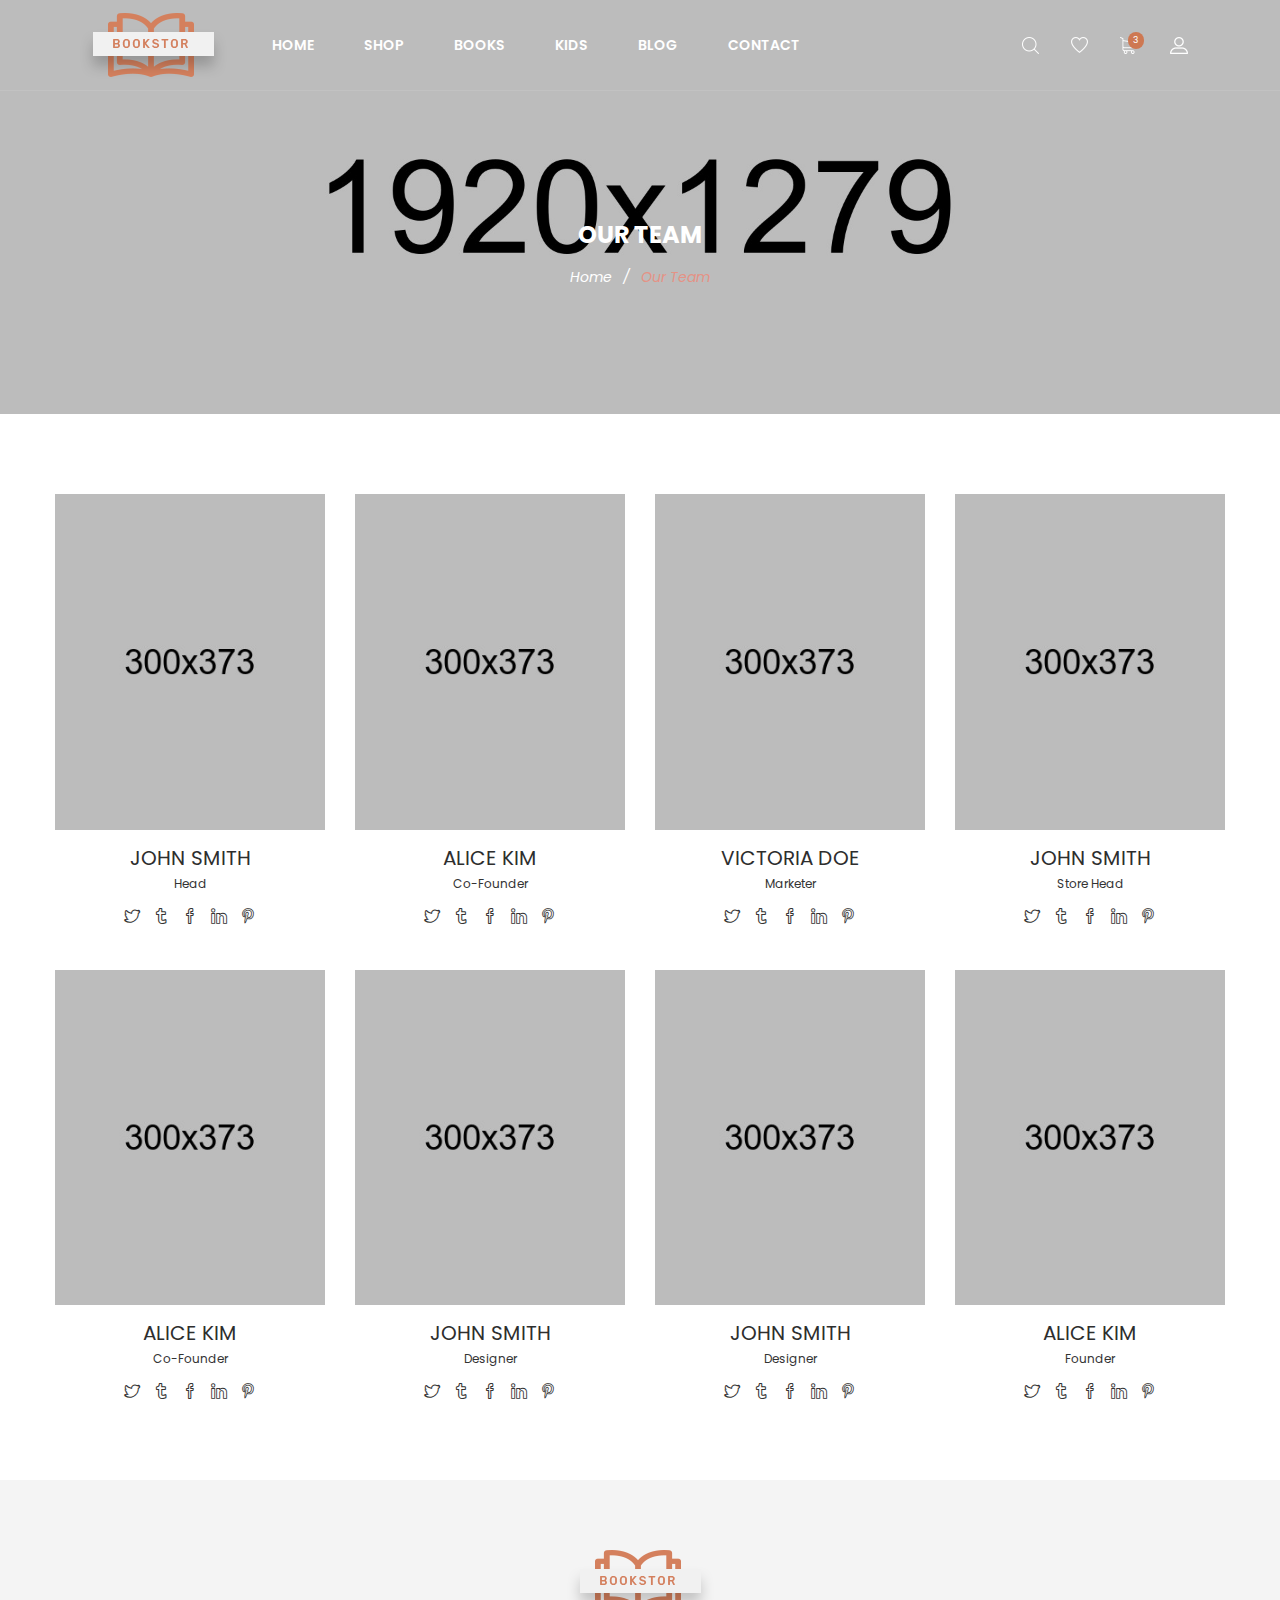
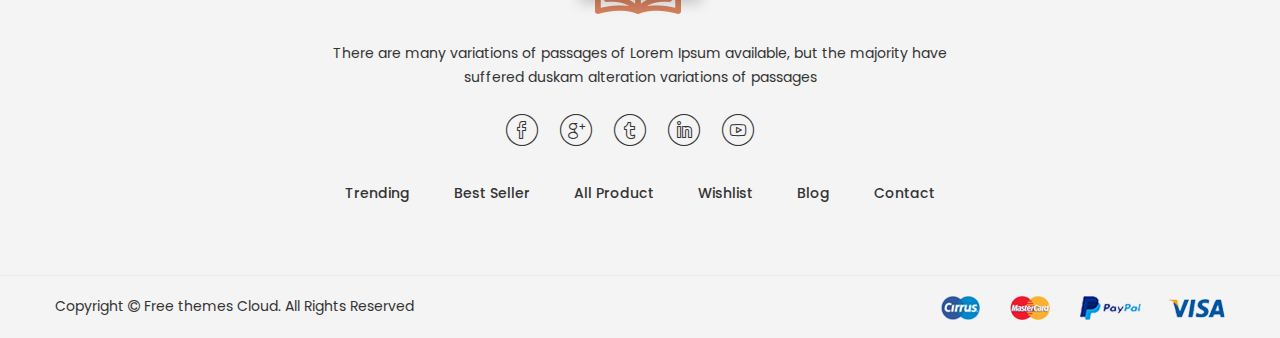
<file: team.html>
﻿<!doctype html>
<html class="no-js" lang="zxx">
<head>
	<meta charset="utf-8">
	<meta http-equiv="x-ua-compatible" content="ie=edge">
	<title>Our-Team | Bookshop Responsive Bootstrap4 Template</title>
	<meta name="description" content="">
	<meta name="viewport" content="width=device-width, initial-scale=1">

	<!-- Favicons -->
	<link rel="shortcut icon" href="images/favicon.ico">
	<link rel="apple-touch-icon" href="images/icon.png">

	<!-- Google font (font-family: 'Roboto', sans-serif; Poppins ; Satisfy) -->
	<link href="https://fonts.googleapis.com/css?family=Open+Sans:300,400,600,700,800" rel="stylesheet"> 
	<link href="https://fonts.googleapis.com/css?family=Poppins:300,300i,400,400i,500,600,600i,700,700i,800" rel="stylesheet">
	<link href="https://fonts.googleapis.com/css?family=Roboto:100,300,400,500,700,900" rel="stylesheet">

	<!-- Stylesheets -->
	<link rel="stylesheet" href="css/bootstrap.min.css">
	<link rel="stylesheet" href="css/plugins.css">
	<link rel="stylesheet" href="style.css">

	<!-- Cusom css -->
   <link rel="stylesheet" href="css/custom.css">

	<!-- Modernizer js -->
	<script src="js/vendor/modernizr-3.5.0.min.js"></script>
</head>
<body>
	<!--[if lte IE 9]>
		<p class="browserupgrade">You are using an <strong>outdated</strong> browser. Please <a href="https://browsehappy.com/">upgrade your browser</a> to improve your experience and security.</p>
	<![endif]-->

	<!-- Main wrapper -->
	<div class="wrapper" id="wrapper">
		
		
		<!-- Header -->
		<header id="wn__header" class="oth-page header__area header__absolute sticky__header">
			<div class="container-fluid">
				<div class="row">
					<div class="col-md-4 col-sm-4 col-7 col-lg-2">
						<div class="logo">
							<a href="index.html">
								<img src="images/logo/logo.png" alt="logo images">
							</a>
						</div>
					</div>
					<div class="col-lg-8 d-none d-lg-block">
						<nav class="mainmenu__nav">
							<ul class="meninmenu d-flex justify-content-start">
								<li class="drop with--one--item"><a href="index.html">Home</a></li>
								<li class="drop"><a href="shop.html">Shop</a></li>
								<li class="drop"><a href="shop.html">Books</a></li>
								<li class="drop"><a href="shop.html">Kids</a></li>
								<li class="drop"><a href="blog.html">Blog</a></li>
								<li><a href="contact.html">Contact</a></li>
							</ul>
						</nav>
					</div>
					<div class="col-md-8 col-sm-8 col-5 col-lg-2">
						<ul class="header__sidebar__right d-flex justify-content-end align-items-center">
							<li class="shop_search"><a class="search__active" href="#"></a></li>
							<li class="wishlist"><a href="#"></a></li>
							<li class="shopcart"><a class="cartbox_active" href="#"><span class="product_qun">3</span></a>
								<!-- Start Shopping Cart -->
								<div class="block-minicart minicart__active">
									<div class="minicart-content-wrapper">
										<div class="micart__close">
											<span>close</span>
										</div>
										<div class="items-total d-flex justify-content-between">
											<span>3 items</span>
											<span>Cart Subtotal</span>
										</div>
										<div class="total_amount text-right">
											<span>$66.00</span>
										</div>
										<div class="mini_action checkout">
											<a class="checkout__btn" href="cart.html">Go to Checkout</a>
										</div>
										<div class="single__items">
											<div class="miniproduct">
												<div class="item01 d-flex">
													<div class="thumb">
														<a href="product-details.html"><img src="images/product/sm-img/1.jpg" alt="product images"></a>
													</div>
													<div class="content">
														<h6><a href="product-details.html">Voyage Yoga Bag</a></h6>
														<span class="prize">$30.00</span>
														<div class="product_prize d-flex justify-content-between">
															<span class="qun">Qty: 01</span>
															<ul class="d-flex justify-content-end">
																<li><a href="#"><i class="zmdi zmdi-settings"></i></a></li>
																<li><a href="#"><i class="zmdi zmdi-delete"></i></a></li>
															</ul>
														</div>
													</div>
												</div>
												<div class="item01 d-flex mt--20">
													<div class="thumb">
														<a href="product-details.html"><img src="images/product/sm-img/3.jpg" alt="product images"></a>
													</div>
													<div class="content">
														<h6><a href="product-details.html">Impulse Duffle</a></h6>
														<span class="prize">$40.00</span>
														<div class="product_prize d-flex justify-content-between">
															<span class="qun">Qty: 03</span>
															<ul class="d-flex justify-content-end">
																<li><a href="#"><i class="zmdi zmdi-settings"></i></a></li>
																<li><a href="#"><i class="zmdi zmdi-delete"></i></a></li>
															</ul>
														</div>
													</div>
												</div>
												<div class="item01 d-flex mt--20">
													<div class="thumb">
														<a href="product-details.html"><img src="images/product/sm-img/2.jpg" alt="product images"></a>
													</div>
													<div class="content">
														<h6><a href="product-details.html">Compete Track Tote</a></h6>
														<span class="prize">$40.00</span>
														<div class="product_prize d-flex justify-content-between">
															<span class="qun">Qty: 03</span>
															<ul class="d-flex justify-content-end">
																<li><a href="#"><i class="zmdi zmdi-settings"></i></a></li>
																<li><a href="#"><i class="zmdi zmdi-delete"></i></a></li>
															</ul>
														</div>
													</div>
												</div>
											</div>
										</div>
										<div class="mini_action cart">
											<a class="cart__btn" href="cart.html">View and edit cart</a>
										</div>
									</div>
								</div>
								<!-- End Shopping Cart -->
							</li>
							<li class="setting__bar__icon"><a class="setting__active" href="#"></a>
								<div class="searchbar__content setting__block">
									<div class="content-inner">
										
										<div class="switcher-currency">
											<strong class="label switcher-label">
												<span>My Account</span>
											</strong>
											<div class="switcher-options">
												<div class="switcher-currency-trigger">
													<div class="setting__menu">
														<span><a href="#">My Account</a></span>
														<span><a href="#">My Wishlist</a></span>
														<span><a href="#">Sign In</a></span>
														<span><a href="#">Create An Account</a></span>
													</div>
												</div>
											</div>
										</div>
									</div>
								</div>
							</li>
						</ul>
					</div>
				</div>
				<!-- Start Mobile Menu -->
				<div class="row d-none">
					<div class="col-lg-12 d-none">
						<nav class="mobilemenu__nav">
							<ul class="meninmenu">
								<li><a href="index.html">Home</a></li>
								<li><a href="shop.html">Shop</a></li>
								<li><a href="blog.html">Blog</a></li>
								<li><a href="contact.html">Contact</a></li>
							</ul>
						</nav>
					</div>
				</div>
				<!-- End Mobile Menu -->
	            <div class="mobile-menu d-block d-lg-none">
	            </div>
	            <!-- Mobile Menu -->	
			</div>		
		</header>
		<!-- //Header -->
		<!-- Start Search Popup -->
		<div class="box-search-content search_active block-bg close__top">
			<form id="search_mini_form" class="minisearch" action="#">
				<div class="field__search">
					<input type="text" placeholder="Search entire store here...">
					<div class="action">
						<a href="#"><i class="zmdi zmdi-search"></i></a>
					</div>
				</div>
			</form>
			<div class="close__wrap">
				<span>close</span>
			</div>
		</div>
		<!-- End Search Popup -->
        <!-- Start Bradcaump area -->
        <div class="ht__bradcaump__area bg-image--5">
            <div class="container">
                <div class="row">
                    <div class="col-lg-12">
                        <div class="bradcaump__inner text-center">
                        	<h2 class="bradcaump-title">Our Team</h2>
                            <nav class="bradcaump-content">
                              <a class="breadcrumb_item" href="index.html">Home</a>
                              <span class="brd-separetor">/</span>
                              <span class="breadcrumb_item active">Our Team</span>
                            </nav>
                        </div>
                    </div>
                </div>
            </div>
        </div>
        <!-- End Bradcaump area -->

        <!-- Start Team Area -->
        <section class="wn__team__area pt--40 pb--75 bg--white">
        	<div class="container">
        		<div class="row">
        			<!-- Start Single Team -->
        			<div class="col-lg-3">
        				<div class="wn__team text-center">
        					<div class="thumb">
        						<img src="images/about/team/1.jpg" alt="Team images">
        					</div>
        					<div class="content">
        						<h4>JOHN SMITH</h4>
        						<p>Head</p>
        						<ul class="team__social__net">
        							<li><a href="#"><i class="icon-social-twitter icons"></i></a></li>
        							<li><a href="#"><i class="icon-social-tumblr icons"></i></a></li>
        							<li><a href="#"><i class="icon-social-facebook icons"></i></a></li>
        							<li><a href="#"><i class="icon-social-linkedin icons"></i></a></li>
        							<li><a href="#"><i class="icon-social-pinterest icons"></i></a></li>
        						</ul>
        					</div>
        				</div>
        			</div>
        			<!-- End Single Team -->
        			<!-- Start Single Team -->
        			<div class="col-lg-3">
        				<div class="wn__team text-center">
        					<div class="thumb">
        						<img src="images/about/team/2.jpg" alt="Team images">
        					</div>
        					<div class="content">
        						<h4>ALICE KIM</h4>
        						<p>Co-Founder</p>
        						<ul class="team__social__net">
        							<li><a href="#"><i class="icon-social-twitter icons"></i></a></li>
        							<li><a href="#"><i class="icon-social-tumblr icons"></i></a></li>
        							<li><a href="#"><i class="icon-social-facebook icons"></i></a></li>
        							<li><a href="#"><i class="icon-social-linkedin icons"></i></a></li>
        							<li><a href="#"><i class="icon-social-pinterest icons"></i></a></li>
        						</ul>
        					</div>
        				</div>
        			</div>
        			<!-- End Single Team -->
        			<!-- Start Single Team -->
        			<div class="col-lg-3">
        				<div class="wn__team text-center">
        					<div class="thumb">
        						<img src="images/about/team/3.jpg" alt="Team images">
        					</div>
        					<div class="content">
        						<h4>VICTORIA DOE</h4>
        						<p>Marketer</p>
        						<ul class="team__social__net">
        							<li><a href="#"><i class="icon-social-twitter icons"></i></a></li>
        							<li><a href="#"><i class="icon-social-tumblr icons"></i></a></li>
        							<li><a href="#"><i class="icon-social-facebook icons"></i></a></li>
        							<li><a href="#"><i class="icon-social-linkedin icons"></i></a></li>
        							<li><a href="#"><i class="icon-social-pinterest icons"></i></a></li>
        						</ul>
        					</div>
        				</div>
        			</div>
        			<!-- End Single Team -->
        			<!-- Start Single Team -->
        			<div class="col-lg-3">
        				<div class="wn__team text-center">
        					<div class="thumb">
        						<img src="images/about/team/4.jpg" alt="Team images">
        					</div>
        					<div class="content">
        						<h4>JOHN SMITH</h4>
        						<p>Store Head</p>
        						<ul class="team__social__net">
        							<li><a href="#"><i class="icon-social-twitter icons"></i></a></li>
        							<li><a href="#"><i class="icon-social-tumblr icons"></i></a></li>
        							<li><a href="#"><i class="icon-social-facebook icons"></i></a></li>
        							<li><a href="#"><i class="icon-social-linkedin icons"></i></a></li>
        							<li><a href="#"><i class="icon-social-pinterest icons"></i></a></li>
        						</ul>
        					</div>
        				</div>
        			</div>
        			<!-- End Single Team -->
        			<!-- Start Single Team -->
        			<div class="col-lg-3">
        				<div class="wn__team text-center">
        					<div class="thumb">
        						<img src="images/about/team/5.jpg" alt="Team images">
        					</div>
        					<div class="content">
        						<h4>ALICE KIM</h4>
        						<p>Co-Founder</p>
        						<ul class="team__social__net">
        							<li><a href="#"><i class="icon-social-twitter icons"></i></a></li>
        							<li><a href="#"><i class="icon-social-tumblr icons"></i></a></li>
        							<li><a href="#"><i class="icon-social-facebook icons"></i></a></li>
        							<li><a href="#"><i class="icon-social-linkedin icons"></i></a></li>
        							<li><a href="#"><i class="icon-social-pinterest icons"></i></a></li>
        						</ul>
        					</div>
        				</div>
        			</div>
        			<!-- End Single Team -->
        			<!-- Start Single Team -->
        			<div class="col-lg-3">
        				<div class="wn__team text-center">
        					<div class="thumb">
        						<img src="images/about/team/3.jpg" alt="Team images">
        					</div>
        					<div class="content">
        						<h4>JOHN SMITH</h4>
        						<p>Designer</p>
        						<ul class="team__social__net">
        							<li><a href="#"><i class="icon-social-twitter icons"></i></a></li>
        							<li><a href="#"><i class="icon-social-tumblr icons"></i></a></li>
        							<li><a href="#"><i class="icon-social-facebook icons"></i></a></li>
        							<li><a href="#"><i class="icon-social-linkedin icons"></i></a></li>
        							<li><a href="#"><i class="icon-social-pinterest icons"></i></a></li>
        						</ul>
        					</div>
        				</div>
        			</div>
        			<!-- End Single Team -->
        			<!-- Start Single Team -->
        			<div class="col-lg-3">
        				<div class="wn__team text-center">
        					<div class="thumb">
        						<img src="images/about/team/4.jpg" alt="Team images">
        					</div>
        					<div class="content">
        						<h4>JOHN SMITH</h4>
        						<p>Designer</p>
        						<ul class="team__social__net">
        							<li><a href="#"><i class="icon-social-twitter icons"></i></a></li>
        							<li><a href="#"><i class="icon-social-tumblr icons"></i></a></li>
        							<li><a href="#"><i class="icon-social-facebook icons"></i></a></li>
        							<li><a href="#"><i class="icon-social-linkedin icons"></i></a></li>
        							<li><a href="#"><i class="icon-social-pinterest icons"></i></a></li>
        						</ul>
        					</div>
        				</div>
        			</div>
        			<!-- End Single Team -->
        			<!-- Start Single Team -->
        			<div class="col-lg-3">
        				<div class="wn__team text-center">
        					<div class="thumb">
        						<img src="images/about/team/6.jpg" alt="Team images">
        					</div>
        					<div class="content">
        						<h4>ALICE KIM</h4>
        						<p>Founder</p>
        						<ul class="team__social__net">
        							<li><a href="#"><i class="icon-social-twitter icons"></i></a></li>
        							<li><a href="#"><i class="icon-social-tumblr icons"></i></a></li>
        							<li><a href="#"><i class="icon-social-facebook icons"></i></a></li>
        							<li><a href="#"><i class="icon-social-linkedin icons"></i></a></li>
        							<li><a href="#"><i class="icon-social-pinterest icons"></i></a></li>
        						</ul>
        					</div>
        				</div>
        			</div>
        			<!-- End Single Team -->
        		</div>
        	</div>
        </section>
        <!-- End Team Area -->
		<!-- Footer Area -->
		<footer id="wn__footer" class="footer__area bg__cat--8 brown--color">
			<div class="footer-static-top">
				<div class="container">
					<div class="row">
						<div class="col-lg-12">
							<div class="footer__widget footer__menu">
								<div class="ft__logo">
									<a href="index.html">
										<img src="images/logo/3.png" alt="logo">
									</a>
									<p>There are many variations of passages of Lorem Ipsum available, but the majority have suffered duskam alteration variations of passages</p>
								</div>
								<div class="footer__content">
									<ul class="social__net social__net--2 d-flex justify-content-center">
										<li><a href="#"><i class="bi bi-facebook"></i></a></li>
										<li><a href="#"><i class="bi bi-google"></i></a></li>
										<li><a href="#"><i class="bi bi-twitter"></i></a></li>
										<li><a href="#"><i class="bi bi-linkedin"></i></a></li>
										<li><a href="#"><i class="bi bi-youtube"></i></a></li>
									</ul>
									<ul class="mainmenu d-flex justify-content-center">
										<li><a href="index.html">Trending</a></li>
										<li><a href="index.html">Best Seller</a></li>
										<li><a href="index.html">All Product</a></li>
										<li><a href="index.html">Wishlist</a></li>
										<li><a href="index.html">Blog</a></li>
										<li><a href="index.html">Contact</a></li>
									</ul>
								</div>
							</div>
						</div>
					</div>
				</div>
			</div>
			<div class="copyright__wrapper">
				<div class="container">
					<div class="row">
						<div class="col-lg-6 col-md-6 col-sm-12">
							<div class="copyright">
								<div class="copy__right__inner text-left">
									<p>Copyright <i class="fa fa-copyright"></i> <a href="https://freethemescloud.com/">Free themes Cloud.</a> All Rights Reserved</p>
								</div>
							</div>
						</div>
						<div class="col-lg-6 col-md-6 col-sm-12">
							<div class="payment text-right">
								<img src="images/icons/payment.png" alt="" />
							</div>
						</div>
					</div>
				</div>
			</div>
		</footer>
		<!-- //Footer Area -->

	</div>
	<!-- //Main wrapper -->

		<!-- JS Files -->
		<script src="js/vendor/jquery-3.2.1.min.js"></script>
		<script src="js/popper.min.js"></script>
		<script src="js/bootstrap.min.js"></script>
		<script src="js/plugins.js"></script>
		<script src="js/active.js"></script>
        	
        </body>
        </html>
</file>
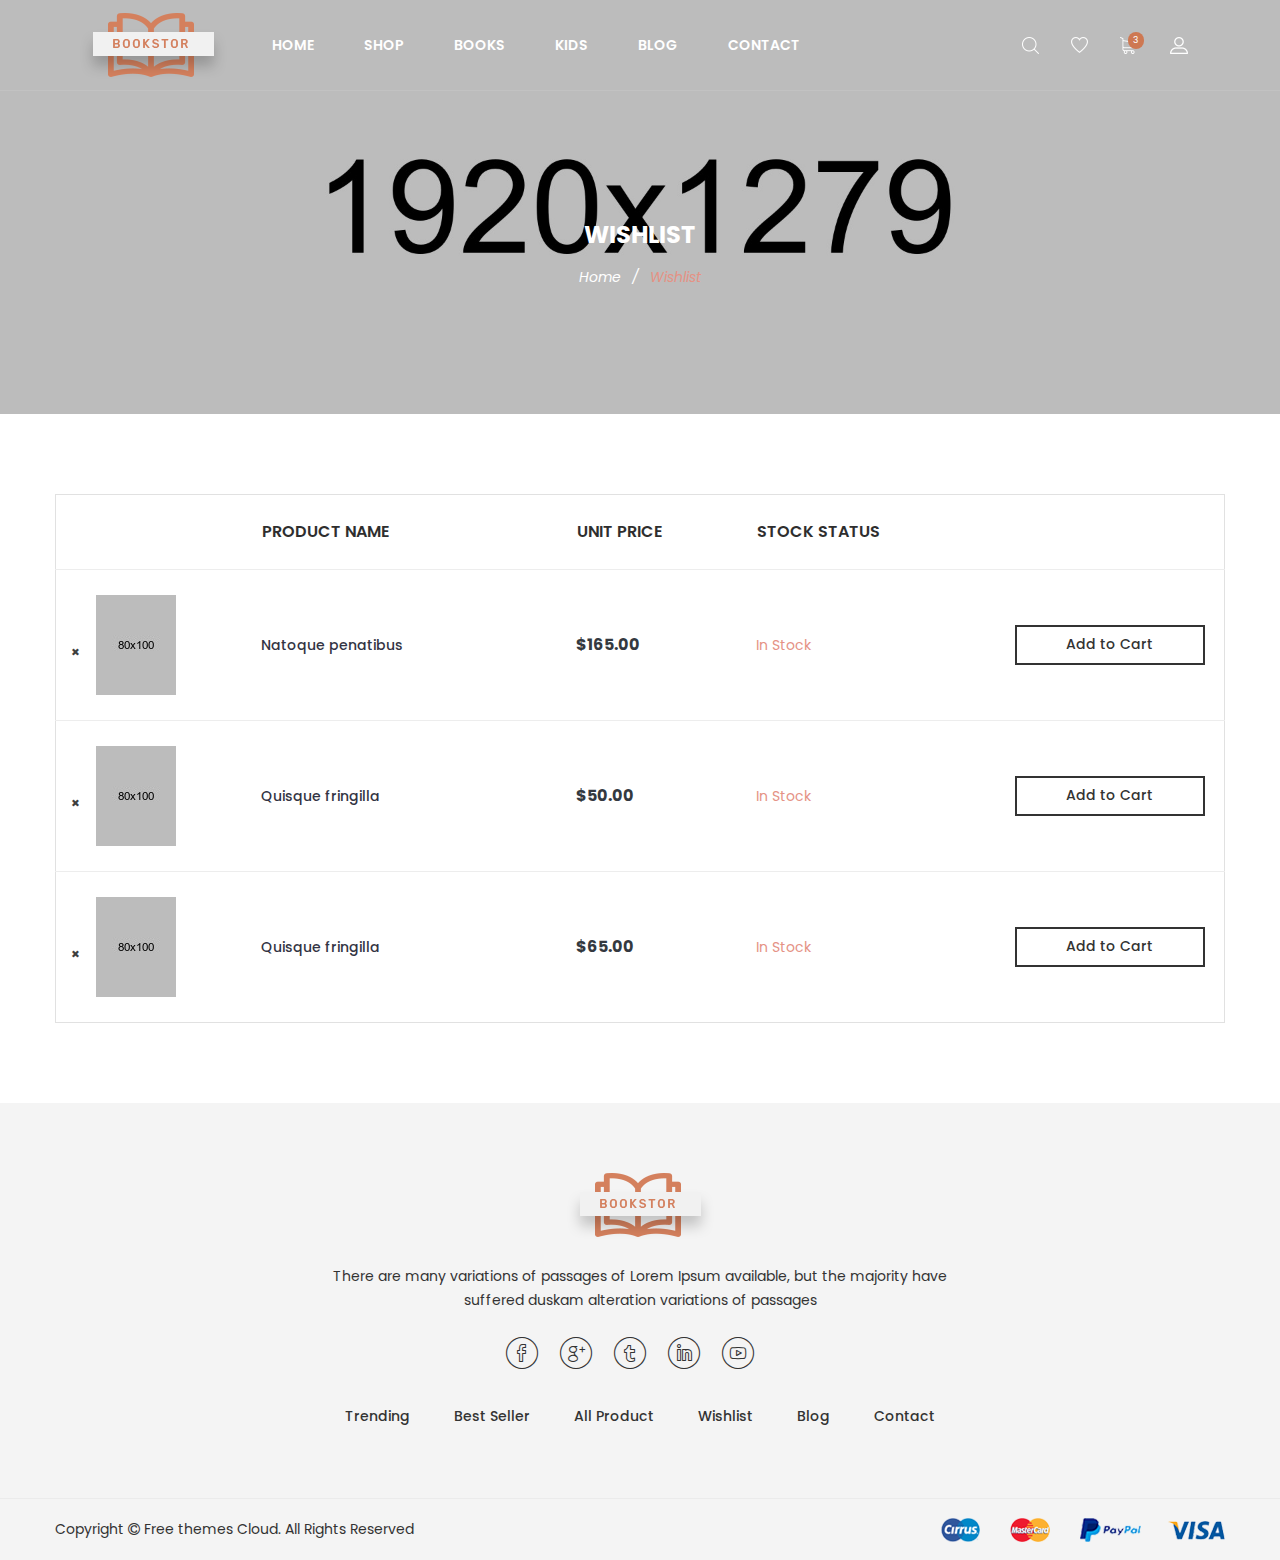
<file: wishlist.html>
﻿<!doctype html>
<html class="no-js" lang="zxx">
<head>
	<meta charset="utf-8">
	<meta http-equiv="x-ua-compatible" content="ie=edge">
	<title>My Wishlist | Bookshop Responsive Bootstrap4 Template</title>
	<meta name="description" content="">
	<meta name="viewport" content="width=device-width, initial-scale=1">

	<!-- Favicons -->
	<link rel="shortcut icon" href="images/favicon.ico">
	<link rel="apple-touch-icon" href="images/icon.png">

	<!-- Google font (font-family: 'Roboto', sans-serif; Poppins ; Satisfy) -->
	<link href="https://fonts.googleapis.com/css?family=Open+Sans:300,400,600,700,800" rel="stylesheet"> 
	<link href="https://fonts.googleapis.com/css?family=Poppins:300,300i,400,400i,500,600,600i,700,700i,800" rel="stylesheet">
	<link href="https://fonts.googleapis.com/css?family=Roboto:100,300,400,500,700,900" rel="stylesheet">

	<!-- Stylesheets -->
	<link rel="stylesheet" href="css/bootstrap.min.css">
	<link rel="stylesheet" href="css/plugins.css">
	<link rel="stylesheet" href="style.css">

	<!-- Cusom css -->
   <link rel="stylesheet" href="css/custom.css">

	<!-- Modernizer js -->
	<script src="js/vendor/modernizr-3.5.0.min.js"></script>
</head>
<body>
	<!--[if lte IE 9]>
		<p class="browserupgrade">You are using an <strong>outdated</strong> browser. Please <a href="https://browsehappy.com/">upgrade your browser</a> to improve your experience and security.</p>
	<![endif]-->

	<!-- Main wrapper -->
	<div class="wrapper" id="wrapper">
		
		<!-- Header -->
		<header id="wn__header" class="oth-page header__area header__absolute sticky__header">
			<div class="container-fluid">
				<div class="row">
					<div class="col-md-4 col-sm-4 col-7 col-lg-2">
						<div class="logo">
							<a href="index.html">
								<img src="images/logo/logo.png" alt="logo images">
							</a>
						</div>
					</div>
					<div class="col-lg-8 d-none d-lg-block">
						<nav class="mainmenu__nav">
							<ul class="meninmenu d-flex justify-content-start">
								<li class="drop with--one--item"><a href="index.html">Home</a></li>
								<li class="drop"><a href="shop.html">Shop</a></li>
								<li class="drop"><a href="shop.html">Books</a></li>
								<li class="drop"><a href="shop.html">Kids</a></li>
								<li class="drop"><a href="blog.html">Blog</a></li>
								<li><a href="contact.html">Contact</a></li>
							</ul>
						</nav>
					</div>
					<div class="col-md-8 col-sm-8 col-5 col-lg-2">
						<ul class="header__sidebar__right d-flex justify-content-end align-items-center">
							<li class="shop_search"><a class="search__active" href="#"></a></li>
							<li class="wishlist"><a href="#"></a></li>
							<li class="shopcart"><a class="cartbox_active" href="#"><span class="product_qun">3</span></a>
								<!-- Start Shopping Cart -->
								<div class="block-minicart minicart__active">
									<div class="minicart-content-wrapper">
										<div class="micart__close">
											<span>close</span>
										</div>
										<div class="items-total d-flex justify-content-between">
											<span>3 items</span>
											<span>Cart Subtotal</span>
										</div>
										<div class="total_amount text-right">
											<span>$66.00</span>
										</div>
										<div class="mini_action checkout">
											<a class="checkout__btn" href="cart.html">Go to Checkout</a>
										</div>
										<div class="single__items">
											<div class="miniproduct">
												<div class="item01 d-flex">
													<div class="thumb">
														<a href="product-details.html"><img src="images/product/sm-img/1.jpg" alt="product images"></a>
													</div>
													<div class="content">
														<h6><a href="product-details.html">Voyage Yoga Bag</a></h6>
														<span class="prize">$30.00</span>
														<div class="product_prize d-flex justify-content-between">
															<span class="qun">Qty: 01</span>
															<ul class="d-flex justify-content-end">
																<li><a href="#"><i class="zmdi zmdi-settings"></i></a></li>
																<li><a href="#"><i class="zmdi zmdi-delete"></i></a></li>
															</ul>
														</div>
													</div>
												</div>
												<div class="item01 d-flex mt--20">
													<div class="thumb">
														<a href="product-details.html"><img src="images/product/sm-img/3.jpg" alt="product images"></a>
													</div>
													<div class="content">
														<h6><a href="product-details.html">Impulse Duffle</a></h6>
														<span class="prize">$40.00</span>
														<div class="product_prize d-flex justify-content-between">
															<span class="qun">Qty: 03</span>
															<ul class="d-flex justify-content-end">
																<li><a href="#"><i class="zmdi zmdi-settings"></i></a></li>
																<li><a href="#"><i class="zmdi zmdi-delete"></i></a></li>
															</ul>
														</div>
													</div>
												</div>
												<div class="item01 d-flex mt--20">
													<div class="thumb">
														<a href="product-details.html"><img src="images/product/sm-img/2.jpg" alt="product images"></a>
													</div>
													<div class="content">
														<h6><a href="product-details.html">Compete Track Tote</a></h6>
														<span class="prize">$40.00</span>
														<div class="product_prize d-flex justify-content-between">
															<span class="qun">Qty: 03</span>
															<ul class="d-flex justify-content-end">
																<li><a href="#"><i class="zmdi zmdi-settings"></i></a></li>
																<li><a href="#"><i class="zmdi zmdi-delete"></i></a></li>
															</ul>
														</div>
													</div>
												</div>
											</div>
										</div>
										<div class="mini_action cart">
											<a class="cart__btn" href="cart.html">View and edit cart</a>
										</div>
									</div>
								</div>
								<!-- End Shopping Cart -->
							</li>
							<li class="setting__bar__icon"><a class="setting__active" href="#"></a>
								<div class="searchbar__content setting__block">
									<div class="content-inner">
										
										<div class="switcher-currency">
											<strong class="label switcher-label">
												<span>My Account</span>
											</strong>
											<div class="switcher-options">
												<div class="switcher-currency-trigger">
													<div class="setting__menu">
														<span><a href="#">My Account</a></span>
														<span><a href="#">My Wishlist</a></span>
														<span><a href="#">Sign In</a></span>
														<span><a href="#">Create An Account</a></span>
													</div>
												</div>
											</div>
										</div>
									</div>
								</div>
							</li>
						</ul>
					</div>
				</div>
				<!-- Start Mobile Menu -->
				<div class="row d-none">
					<div class="col-lg-12 d-none">
						<nav class="mobilemenu__nav">
							<ul class="meninmenu">
								<li><a href="index.html">Home</a></li>
								<li><a href="shop.html">Shop</a></li>
								<li><a href="blog.html">Blog</a></li>
								<li><a href="contact.html">Contact</a></li>
							</ul>
						</nav>
					</div>
				</div>
				<!-- End Mobile Menu -->
	            <div class="mobile-menu d-block d-lg-none">
	            </div>
	            <!-- Mobile Menu -->	
			</div>		
		</header>
		<!-- //Header -->
		<!-- Start Search Popup -->
		<div class="box-search-content search_active block-bg close__top">
			<form id="search_mini_form" class="minisearch" action="#">
				<div class="field__search">
					<input type="text" placeholder="Search entire store here...">
					<div class="action">
						<a href="#"><i class="zmdi zmdi-search"></i></a>
					</div>
				</div>
			</form>
			<div class="close__wrap">
				<span>close</span>
			</div>
		</div>
		<!-- End Search Popup -->
        <!-- Start Bradcaump area -->
        <div class="ht__bradcaump__area bg-image--5">
            <div class="container">
                <div class="row">
                    <div class="col-lg-12">
                        <div class="bradcaump__inner text-center">
                        	<h2 class="bradcaump-title">Wishlist</h2>
                            <nav class="bradcaump-content">
                              <a class="breadcrumb_item" href="index.html">Home</a>
                              <span class="brd-separetor">/</span>
                              <span class="breadcrumb_item active">Wishlist</span>
                            </nav>
                        </div>
                    </div>
                </div>
            </div>
        </div>
        <!-- End Bradcaump area -->
        <!-- cart-main-area start -->
        <div class="wishlist-area section-padding--lg bg__white">
            <div class="container">
                <div class="row">
                    <div class="col-md-12 col-sm-12 col-xs-12">
                        <div class="wishlist-content">
                            <form action="#">
                                <div class="wishlist-table wnro__table table-responsive">
                                    <table>
                                        <thead>
                                            <tr>
                                                <th class="product-remove"></th>
                                                <th class="product-thumbnail"></th>
                                                <th class="product-name"><span class="nobr">Product Name</span></th>
                                                <th class="product-price"><span class="nobr"> Unit Price </span></th>
                                                <th class="product-stock-stauts"><span class="nobr"> Stock Status </span></th>
                                                <th class="product-add-to-cart"></th>
                                            </tr>
                                        </thead>
                                        <tbody>
                                            <tr>
                                                <td class="product-remove"><a href="#">×</a></td>
                                                <td class="product-thumbnail"><a href="#"><img src="images/product/sm-3/1.jpg" alt=""></a></td>
                                                <td class="product-name"><a href="#">Natoque penatibus</a></td>
                                                <td class="product-price"><span class="amount">$165.00</span></td>
                                                <td class="product-stock-status"><span class="wishlist-in-stock">In Stock</span></td>
                                                <td class="product-add-to-cart"><a href="#"> Add to Cart</a></td>
                                            </tr>
                                            <tr>
                                                <td class="product-remove"><a href="#">×</a></td>
                                                <td class="product-thumbnail"><a href="#"><img src="images/product/sm-3/2.jpg" alt=""></a></td>
                                                <td class="product-name"><a href="#">Quisque fringilla</a></td>
                                                <td class="product-price"><span class="amount">$50.00</span></td>
                                                <td class="product-stock-status"><span class="wishlist-in-stock">In Stock</span></td>
                                                <td class="product-add-to-cart"><a href="#"> Add to Cart</a></td>
                                            </tr>
                                            <tr>
                                                <td class="product-remove"><a href="#">×</a></td>
                                                <td class="product-thumbnail"><a href="#"><img src="images/product/sm-3/3.jpg" alt=""></a></td>
                                                <td class="product-name"><a href="#">Quisque fringilla</a></td>
                                                <td class="product-price"><span class="amount">$65.00</span></td>
                                                <td class="product-stock-status"><span class="wishlist-in-stock">In Stock</span></td>
                                                <td class="product-add-to-cart"><a href="#"> Add to Cart</a></td>
                                            </tr>
                                        </tbody>
                                    </table>
                                </div>  
                            </form>
                        </div>
                    </div>
                </div>
            </div>
        </div>
        <!-- cart-main-area end --> 
		<!-- Footer Area -->
		<footer id="wn__footer" class="footer__area bg__cat--8 brown--color">
			<div class="footer-static-top">
				<div class="container">
					<div class="row">
						<div class="col-lg-12">
							<div class="footer__widget footer__menu">
								<div class="ft__logo">
									<a href="index.html">
										<img src="images/logo/3.png" alt="logo">
									</a>
									<p>There are many variations of passages of Lorem Ipsum available, but the majority have suffered duskam alteration variations of passages</p>
								</div>
								<div class="footer__content">
									<ul class="social__net social__net--2 d-flex justify-content-center">
										<li><a href="#"><i class="bi bi-facebook"></i></a></li>
										<li><a href="#"><i class="bi bi-google"></i></a></li>
										<li><a href="#"><i class="bi bi-twitter"></i></a></li>
										<li><a href="#"><i class="bi bi-linkedin"></i></a></li>
										<li><a href="#"><i class="bi bi-youtube"></i></a></li>
									</ul>
									<ul class="mainmenu d-flex justify-content-center">
										<li><a href="index.html">Trending</a></li>
										<li><a href="index.html">Best Seller</a></li>
										<li><a href="index.html">All Product</a></li>
										<li><a href="index.html">Wishlist</a></li>
										<li><a href="index.html">Blog</a></li>
										<li><a href="index.html">Contact</a></li>
									</ul>
								</div>
							</div>
						</div>
					</div>
				</div>
			</div>
			<div class="copyright__wrapper">
				<div class="container">
					<div class="row">
						<div class="col-lg-6 col-md-6 col-sm-12">
							<div class="copyright">
								<div class="copy__right__inner text-left">
									<p>Copyright <i class="fa fa-copyright"></i> <a href="https://freethemescloud.com/">Free themes Cloud.</a> All Rights Reserved</p>
								</div>
							</div>
						</div>
						<div class="col-lg-6 col-md-6 col-sm-12">
							<div class="payment text-right">
								<img src="images/icons/payment.png" alt="" />
							</div>
						</div>
					</div>
				</div>
			</div>
		</footer>
		<!-- //Footer Area -->

	</div>
	<!-- //Main wrapper -->

	<!-- JS Files -->
	<script src="js/vendor/jquery-3.2.1.min.js"></script>
	<script src="js/popper.min.js"></script>
	<script src="js/bootstrap.min.js"></script>
	<script src="js/plugins.js"></script>
	<script src="js/active.js"></script>
	
</body>
</html>
</file>
<file: style.css>
/*********************************************************************************

    Template Name: Boighor Responsive Bootstrap4 Template  
    Version: 1.0
    Note: This is style css.

**********************************************************************************/
/*===============================================================================
      [ CSS INDEX ]
=================================================================================

    reset
    typography
    helper class
    button
    section-title
    slide-activation
    social-icon
    popup
    cartbox
    setting-box
    header
    navigation
    banner
    welcome-area
    testimonial
    product
    shop-colection
    newsletter
    slider
    look-book
    brand
    blog
    add-banner
    hot-banner
    recent-post
    instagram
    video-area
    info
    module-product
    bradcaump
    single-product
    sidebar
    blog-details
    portfolio
    about
    team
    error
    contact
    faq
    myaccount
    cart
    wishlist
    checkout
    shop-single
    footer



s
// Needed Files
@import 'variables';
@import 'mixins';



/*******************
Basic Styles
********************/
/**
Reset Styles
*/
* {
  box-sizing: border-box; }

article,
aside,
details,
figcaption,
figure,
footer,
header,
nav,
section,
summary {
  display: block; }

audio,
canvas,
video {
  display: inline-block; }

audio:not([controls]) {
  display: none;
  height: 0; }

[hidden] {
  display: none; }

html {
  font-size: 100%;
  overflow-y: scroll;
  -webkit-text-size-adjust: 100%;
  -ms-text-size-adjust: 100%; }

html,
button,
input,
select,
textarea {
  font-family: "Source Sans Pro", Helvetica, sans-serif; }

body {
  color: #141412;
  line-height: 1.5;
  margin: 0; }

a {
  color: #333;
  text-decoration: none; }

a:visited {
  color: #333; }

a:focus {
  outline: thin dotted; }

a:active,
a:hover {
  color: #e59285;
  outline: 0; }

a:hover {
  text-decoration: underline; }

h1,
h2,
h3,
h4,
h5,
h6 {
  clear: both;
  font-family: Bitter, Georgia, serif;
  line-height: 1.3; }

h1 {
  font-size: 48px;
  margin: 33px 0; }

h2 {
  font-size: 30px;
  margin: 25px 0; }

h3 {
  font-size: 22px;
  margin: 22px 0; }

h4 {
  font-size: 20px;
  margin: 25px 0; }

h5 {
  font-size: 18px;
  margin: 30px 0; }

h6 {
  font-size: 16px;
  margin: 36px 0; }

address {
  font-style: italic;
  margin: 0 0 24px; }

abbr[title] {
  border-bottom: 1px dotted; }

b,
strong {
  font-weight: bold; }

dfn {
  font-style: italic; }

mark {
  background: #e59285;
  color: #000; }

p {
  margin: 0 0 24px; }

code,
kbd,
pre,
samp {
  font-family: monospace, serif;
  font-size: 14px;
  -webkit-hyphens: none;
  -ms-hyphens: none;
  hyphens: none; }

pre {
  background: #f5f5f5;
  color: #666;
  font-family: monospace;
  font-size: 14px;
  margin: 20px 0;
  overflow: auto;
  padding: 20px;
  white-space: pre;
  white-space: pre-wrap;
  word-wrap: break-word; }

blockquote,
q {
  -webkit-hyphens: none;
  -ms-hyphens: none;
  hyphens: none;
  quotes: none; }

blockquote:before,
blockquote:after,
q:before,
q:after {
  content: "";
  content: none; }

blockquote {
  font-size: 18px;
  font-style: italic;
  font-weight: 300;
  margin: 24px 40px; }

blockquote blockquote {
  margin-right: 0; }

blockquote cite,
blockquote small {
  font-size: 14px;
  font-weight: normal;
  text-transform: uppercase; }

blockquote em,
blockquote i {
  font-style: normal;
  font-weight: 300; }

blockquote strong,
blockquote b {
  font-weight: 400; }

small {
  font-size: smaller; }

sub,
sup {
  font-size: 75%;
  line-height: 0;
  position: relative;
  vertical-align: baseline; }

sup {
  top: -0.5em; }

sub {
  bottom: -0.25em; }

dl {
  margin: 0 20px; }

dt {
  font-weight: bold; }

dd {
  margin: 0 0 20px; }

menu,
ol,
ul {
  margin: 0;
  padding: 0; }

ul {
  list-style-type: square; }

nav ul,
nav ol {
  list-style: none;
  list-style-image: none; }

li > ul,
li > ol {
  margin: 0; }

img {
  -ms-interpolation-mode: bicubic;
  border: 0;
  vertical-align: middle; }

svg:not(:root) {
  overflow: hidden; }

figure {
  margin: 0; }

form {
  margin: 0; }

fieldset {
  border: 1px solid #c0c0c0;
  margin: 0 2px;
  min-width: inherit;
  padding: 0.35em 0.625em 0.75em; }

legend {
  border: 0;
  padding: 0;
  white-space: normal; }

button,
input,
select,
textarea {
  font-size: 100%;
  margin: 0;
  max-width: 100%;
  vertical-align: baseline; }

button,
input {
  line-height: normal; }

button,
html input[type="button"],
input[type="reset"],
input[type="submit"] {
  -webkit-appearance: button;
  cursor: pointer; }

button[disabled],
input[disabled] {
  cursor: default; }

input[type="checkbox"],
input[type="radio"] {
  padding: 0; }

input[type="search"] {
  -webkit-appearance: textfield;
  padding-right: 2px;
  /* Don't cut off the webkit search cancel button */
  width: 270px; }

input[type="search"]::-webkit-search-decoration {
  -webkit-appearance: none; }

button::-moz-focus-inner,
input::-moz-focus-inner {
  border: 0;
  padding: 0; }

textarea {
  overflow: auto;
  vertical-align: top; }

table {
  border-bottom: 1px solid #ededed;
  border-collapse: collapse;
  border-spacing: 0;
  font-size: 14px;
  line-height: 2;
  margin: 0 0 20px;
  width: 100%; }

caption,
th,
td {
  font-weight: normal;
  text-align: left; }

caption {
  font-size: 16px;
  margin: 20px 0; }

th {
  font-weight: bold;
  text-transform: uppercase; }

td {
  border-top: 1px solid #ededed;
  padding: 6px 10px 6px 0; }

del {
  color: #333; }

ins {
  background: #fff9c0; }

/* Placeholder text color -- selectors need to be separate to work. */
::-webkit-input-placeholder {
  color: #7d7b6d; }

:-moz-placeholder {
  color: #7d7b6d; }

:-ms-input-placeholder {
  color: #7d7b6d; }

/**
Typography
*/
html {
  overflow-x: hidden; }

body {
  overflow-x: hidden;
  font-size: 14px;
  line-height: 24px;
  -webkit-font-smoothing: antialiased;
  -moz-osx-font-smoothing: grayscale;
  font-family: "Poppins", sans-serif;
  color: #333;
  font-weight: 400; }

::-webkit-input-placeholder {
  color: #333; }

:-moz-placeholder {
  color: #333; }

.minisearch ::-moz-placeholder {
  color: #fff; }
.minisearch ::-webkit-input-placeholder {
  color: #fff; }

:-ms-input-placeholder {
  color: #333; }

h1, h2, h3, h4, h5, h6, .h1, .h2, .h3, .h4, .h5, .h6, address, p, pre, blockquote, dl, dd, menu, ol, ul, table, caption, hr {
  margin: 0; }

h1, h2, h3, h4, h5, h6, .h1, .h2, .h3, .h4, .h5, .h6 {
  font-family: "Poppins", sans-serif;
  line-height: 1.35; }

h1,
.h1 {
  font-size: 48px; }

h2,
.h2 {
  font-size: 30px; }

h3,
.h3 {
  font-size: 22px; }

h4,
.h4 {
  font-size: 20px; }

h5,
.h5 {
  font-size: 18px; }

h6,
.h6 {
  font-size: 16px; }

@media only screen and (min-width: 768px) and (max-width: 991px) {
  h1,
  .h1 {
    font-size: 36px; }

  h2,
  .h2 {
    font-size: 26px; }

  h3,
  .h3 {
    font-size: 20px; } }
@media only screen and (max-width: 767px) {
  h1,
  .h1 {
    font-size: 32px; }

  h2,
  .h2 {
    font-size: 24px; }

  h3,
  .h3 {
    font-size: 18px; } }
h1, .h1, h2, .h2 {
  font-weight: 700; }

h3, .h3, h4, .h4 {
  font-weight: 700; }

h5, .h5, h6, .h6 {
  font-weight: 700; }

a:hover,
a:focus,
a:active {
  text-decoration: none;
  outline: none; }

/**
Helper Class
*/
.hidden {
  display: none; }

.poss--relative {
  position: relative; }

.visuallyhidden {
  border: 0;
  clip: rect(0 0 0 0);
  height: 1px;
  margin: -1px;
  overflow: hidden;
  padding: 0;
  position: absolute;
  width: 1px; }

.animation1 {
  transition-duration: 400ms; }

.theme-color {
  color: #e59285; }

ul {
  list-style: none; }

a#scrollUp {
  background: #e59285;
  color: #fff;
  bottom: 40px;
  right: 40px;
  border-radius: 100px;
  height: 45px;
  width: 45px;
  font-size: 25px;
  text-align: center;
  padding: 9px 0;
  box-shadow: 0 0 15px 0px rgba(50, 50, 50, 0.2);
  transition: 0.3s; }
  a#scrollUp:hover {
    background: #fff;
    color: #e59285; }

img {
  max-width: 100%; }

a:hover {
  color: #e59285; }

a {
  transition: 0.3s; }

.visuallyhidden.focusable:active,
.visuallyhidden.focusable:focus {
  clip: auto;
  height: auto;
  margin: 0;
  overflow: visible;
  position: static;
  width: auto; }

.invisible {
  visibility: hidden; }

.clearfix:before,
.clearfix:after {
  content: " ";
  /* 1 */
  display: table;
  /* 2 */ }

.clearfix:after {
  clear: both; }

/* Define Colors */
.color--theme {
  color: #e59285; }
.color--light {
  color: #999999; }
.color--dark {
  color: #333444; }
.color--black {
  color: #000000; }
.color--white {
  color: #ffffff; }

/* Background Color */
.bg--theme {
  background: #e59285; }
.bg--gray {
  background: #f6f6f6; }
.bg--light {
  background: #999999; }
.bg--dark {
  background: #333444; }
.bg--black {
  background: #000000; }
.bg--white {
  background: #ffffff; }
.bg__cat--1 {
  background: #f9f9f9; }
.bg__cat--2 {
  background: #201f29; }
.bg__cat--3 {
  background: #f7f7f7; }
.bg__cat--4 {
  background: #f7f7f7; }
.bg__cat--5 {
  background: #1a1a1a; }
.bg__cat--6 {
  background: #f2f2f2; }
.bg__cat--7 {
  background: #191919; }
.bg__cat--8 {
  background: #f4f4f4; }
.bg__cat--9 {
  background: #f7f7f7; }
.md__dec--30 {
  margin-bottom: -30px; }

/* Background Image */
.bg-image--1 {
  /*background-image: url(images/bg/1.jpg);*/
  background-repeat: no-repeat;
  background-size: cover;
  background-position: center center; }
.bg-image--2 {
  background-image: url(images/bg/2.jpg);
  background-repeat: no-repeat;
  background-size: cover;
  background-position: center center; }
.bg-image--3 {
  background-image: url(images/bg/3.jpg);
  background-repeat: no-repeat;
  background-size: cover;
  background-position: center center; }
.bg-image--4 {
  background-image: url(images/bg/4.jpg);
  background-repeat: no-repeat;
  background-size: cover;
  background-position: center center; }
.bg-image--5 {
  background-image: url(images/bg/5.jpg);
  background-repeat: no-repeat;
  background-size: cover;
  background-position: center center; }
.bg-image--6 {
  background-image: url(images/bg/6.jpg);
  background-repeat: no-repeat;
  background-size: cover;
  background-position: center center; }
.bg-image--7 {
  background-image: url(images/bg/7.jpg);
  background-repeat: no-repeat;
  background-size: cover;
  background-position: center center; }
.bg-image--8 {
  background-image: url(images/bg/8.jpg);
  background-repeat: no-repeat;
  background-size: cover;
  background-position: center center; }
.bg-image--9 {
  background-image: url(images/bg/9.jpg);
  background-repeat: no-repeat;
  background-size: cover;
  background-position: center center; }

/* spacing */
.mt--20 {
  margin-top: 20px; }
.mt--30 {
  margin-top: 30px; }
.mt--40 {
  margin-top: 40px; }
.mt--50 {
  margin-top: 50px; }
.mt--60 {
  margin-top: 60px; }
.mt--70 {
  margin-top: 70px; }
.mt--80 {
  margin-top: 80px; }
.mt--90 {
  margin-top: 90px; }
.mt--100 {
  margin-top: 100px; }
.mt--110 {
  margin-top: 110px; }
.mt--120 {
  margin-top: 120px; }
.mt--130 {
  margin-top: 130px; }
.mt--140 {
  margin-top: 140px; }
.mt--150 {
  margin-top: 150px; }
 
/* spacing */
.pt--30 {
  padding-top: 30px; }
.pt--40 {
  padding-top: 40px; }
.pt--50 {
  padding-top: 50px; }
.pt--60 {
  padding-top: 60px; }
.pt--70 {
  padding-top: 70px; }
.pt--80 {
  padding-top: 80px; }
.pt--90 {
  padding-top: 90px; }
.pt--100 {
  padding-top: 100px; }
.pt--110 {
  padding-top: 110px; }
.pt--120 {
  padding-top: 120px; }
.pt--130 {
  padding-top: 130px; }
.pt--140 {
  padding-top: 140px; }
.pt--150 {
  padding-top: 150px; }

/* spacing */
.pb--30 {
  padding-bottom: 30px; }
.pb--40 {
  padding-bottom: 40px; }
.pb--45 {
  padding-bottom: 45px; }
.pb--50 {
  padding-bottom: 50px; }
.pb--55 {
  padding-bottom: 55px; }
.pb--60 {
  padding-bottom: 60px; }
.pb--70 {
  padding-bottom: 70px; }
.pb--75 {
  padding-bottom: 75px; }
.pb--80 {
  padding-bottom: 80px; }
.pb--90 {
  padding-bottom: 90px; }
.pb--100 {
  padding-bottom: 100px; }
.pb--110 {
  padding-bottom: 110px; }
.pb--120 {
  padding-bottom: 120px; }
.pb--130 {
  padding-bottom: 130px; }
.pb--140 {
  padding-bottom: 140px; }
.pb--150 {
  padding-bottom: 150px; }

/* spacing */
.ptb--30 {
  padding: 30px 0; }
.ptb--40 {
  padding: 40px 0; }
.ptb--50 {
  padding: 50px 0; }
.ptb--60 {
  padding: 60px 0; }
.ptb--70 {
  padding: 70px 0; }
.ptb--80 {
  padding: 80px 0; }
.ptb--90 {
  padding: 90px 0; }
.ptb--100 {
  padding: 100px 0; }
.ptb--110 {
  padding: 110px 0; }
.ptb--120 {
  padding: 120px 0; }
.ptb--130 {
  padding: 130px 0; }
.ptb--140 {
  padding: 140px 0; }
.ptb--150 {
  padding: 150px 0; }
.ptb--200 {
  padding: 200px 0; } 
.ptb--220 {
  padding: 220px 0; }
.padding--lr--30px {
  padding: 0 30px; }
.margin--lr--60 {
  margin: 0 60px; }

/* Text specialized */
.text--italic {
  font-style: italic; }
.text--normal {
  font-style: normal; }
.text--underline {
  font-style: underline; }

/* Font specialized */
.body--font {
  font-family: "Poppins", sans-serif; }
.heading--font {
  font-family: "Poppins", sans-serif; }

/* Height and width */
.fullscreen {
  min-height: 85vh;
  width: 100%; }
.w--100 {
  width: 100%; }
.w--75 {
  width: 75%; }
.w--50 {
  width: 50%; }
.w--33 {
  width: 33.33%; }
.w--25 {
  width: 25%; }
.w--10 {
  width: 10%; }
.h--100 {
  height: 100%; }
.h--75 {
  height: 75%; }
.h--50 {
  height: 50%; }
.h--25 {
  height: 25%; }
.h--33 {
  height: 33.33%; }
.h--10 {
  height: 10%; }

/* Section padding */
.section-padding--xlg {
  padding: 80px 0; }
.section-padding--lg {
  padding: 80px 0; }
.section-padding--md {
  padding: 120px 0; }
.section-padding--sm {
  padding: 100px 0; }
.section-padding--xs {
  padding: 80px 0; }

@media only screen and (min-width: 768px) and (max-width: 991px) {
  .section-padding--xlg {
    padding: 80px 0; }
  .section-padding--lg {
    padding: 80px 0; }
	.page-blog-details.section-padding--lg.bg--white {
  padding-bottom: 60px;
}
	.page-blog.bg--white.section-padding--lg.blog-sidebar.right-sidebar {
  padding-bottom: 45px;
}
  .section-padding--md {
    padding: 85px 0; }
  .section-padding--sm {
    padding: 70px 0; }
  .section-padding--xs {
    padding: 60px 0; }
  .md-mt-30 {
    margin-top: 30px; }
  .md-mt-40 {
    margin-top: 40px; }
  .md-mb-40 {
    margin-bottom: 40px; } }
@media only screen and (max-width: 767px) {
  .section-padding--xlg {
    padding: 80px 0; }
  .section-padding--lg {
    padding: 80px 0; }
  .section-padding--md {
    padding: 60px 0; }
  .section-padding--sm {
    padding: 50px 0; }
  .section-padding--xs {
    padding: 50px 0; }
	.page-blog.bg--white.section-padding--lg.blog-sidebar.right-sidebar {
  padding-bottom: 60px;
}
.page-about.about_area.bg--white.section-padding--lg {
  padding-bottom: 55px;
}
	.page-blog-details.section-padding--lg.bg--white {
  padding-bottom: 60px;
}
  .sm-mt-30 {
    margin-top: 30px; }
  .sm-mt-40 {
    margin-top: 40px; }
  .sm-mb-40 {
    margin-bottom: 40px; } }
	
@media only screen and (max-width: 575px) {
  .xs-mt-0 {
    margin-top: 0; }
  .xs-mt-30 {
    margin-top: 30px; }
  .xs-mt-40 {
    margin-top: 40px; }
  .xs-pt-100 {
    padding-top: 100px !important; }
  .xs-mt--30 {
    margin-top: -30px !important; }
  .xs-pb-0 {
    padding-bottom: 0 !important; } }
	
/* Overlay styles */
[data-overlay], [data-black-overlay] {
  position: relative; }
[data-overlay] > div, [data-overlay] > *, [data-black-overlay] > div, [data-black-overlay] > * {
  position: relative;
  z-index: 2; }
[data-overlay]:before, [data-black-overlay]:before {
  content: "";
  position: absolute;
  left: 0;
  top: 0;
  height: 100%;
  width: 100%;
  z-index: 1; }
[data-overlay]:before {
  background-color: #e59285; }
[data-black-overlay]:before {
  background-color: #000000; }
[data-overlay="1"]:before, [data-black-overlay="1"]:before {
  opacity: 0.1; }
[data-overlay="2"]:before, [data-black-overlay="2"]:before {
  opacity: 0.2; }
[data-overlay="3"]:before, [data-black-overlay="3"]:before {
  opacity: 0.3; }
[data-overlay="4"]:before, [data-black-overlay="4"]:before {
  opacity: 0.4; }
[data-overlay="5"]:before, [data-black-overlay="5"]:before {
  opacity: 0.5; }
[data-overlay="6"]:before, [data-black-overlay="6"]:before {
  opacity: 0.6; }
[data-overlay="7"]:before, [data-black-overlay="7"]:before {
  opacity: 0.7; }
[data-overlay="8"]:before, [data-black-overlay="8"]:before {
  opacity: 0.8; }
[data-overlay="9"]:before, [data-black-overlay="9"]:before {
  opacity: 0.9; }
[data-overlay="10"]:before, [data-black-overlay="10"]:before {
  opacity: 1; }

/*******************
Elements Styles
********************/
/*------------------------------
  Button Styles 
------------------------------*/
.shopbtn {
  color: #2e2e2e;
  font-size: 12px;
  font-weight: 600;
  position: relative;
  text-transform: uppercase;
  transition: all 300ms ease-in 0s; }
  .shopbtn::after {
    background: rgba(0, 0, 0, 0) url("images/icons/links_static.png") no-repeat scroll 100% 50%;
    content: "";
    display: inline-block;
    height: 11px;
    margin: 0 10px;
    vertical-align: -2px;
    width: 44px; }
  .shopbtn:hover::after {
    background-position: 0 50%;
    transition: all 300ms ease-in 0s; }
.color__turquoise .shopbtn:hover {
  color: #3cc8df; }
.color__turquoise .shopbtn:hover::after {
  background-position: 100% 50%; }
.wnro__btn {
  position: relative;
  z-index: 9 !important; }

/*-------------------------------
  Section Title Styles
---------------------------------*/
.section__title {
  margin: 0 auto;
  max-width: 650px;
}
.section__title.title--white h2 {
  color: #fff; }
  .section__title.title--white h2.title__be--2::after {
    content: url("images/icons/icon_title3.png"); }
.section__title h2 {
  color: #333;
  display: block;
  font-size: 30px;
  font-weight: 700;
  line-height: 30px;
  margin-bottom: 20px;
  position: relative;
  text-transform: uppercase;
}
.wn__newsletter__area .section__title > h2 {
  letter-spacing: 2px;
}
.section__title--3 h2 {
  color: #2e2e2e;
  display: inline-block;
  font-size: 24px;
  font-weight: 700;
  line-height: 24px;
  text-transform: uppercase;
  vertical-align: top; }
.section__title--3 h2 {
  color: #2e2e2e;
  font-size: 26px;
  font-weight: 700;
  margin-bottom: 5px;
  text-transform: uppercase;
}
.section__title--3 p {
  color: #333;
  font-size: 12px;
  font-weight: 300;
}

@media only screen and (max-width: 420px) {
.section__title h2 {
  font-size: 26px;
}
.post__itam .content h3 {
  font-size: 18px;
  line-height: 28px;
}

 }
/*------------------------------
  Slide Activation Styles 
------------------------------*/
.arrows_style {
  position: relative; }
  .arrows_style .owl-nav div {
    left: 0;
    position: absolute;
    top: 50%;
    transition: all 300ms ease-in 0s;
    opacity: 0; }
    .arrows_style .owl-nav div i {
      position: relative; }
	  .arrows_style .owl-nav div.owl-prev {
		  left: -50px;
		}
    .wn__related__product .arrows_style .owl-nav div.owl-next {
      right: 0px; }
	.wn__related__product .arrows_style .owl-nav div.owl-prev {
		  left: 0px;
		}
    .arrows_style .owl-nav div.owl-next {
      left: auto;
      right: -50px; }
.wn__related__product .arrows_style.owl-theme .owl-nav [class*="owl-"] {
  top: 33%;
}
.arrows_style.owl-theme .owl-nav [class*="owl-"] {
  background: #f7f7f7 none repeat scroll 0 0;
  border-radius: 100%;
  box-shadow: 2px 5px 5px 0 rgba(0, 0, 0, 0.07);
  color: #333;
  cursor: pointer;
  font-size: 24px;
  height: 40px;
  line-height: 38px;
  position: absolute;
  text-align: center;
  top: 32%;
  width: 40px;
  z-index: 1;
}
.product__indicator--4.arrows_style.owl-theme .owl-nav [class*="owl-"] {
  top: 41%;
}
.owl-theme .owl-nav [class*="owl-"]:hover {
  color: #e59285;
  border-color:#e59285;
  transition: all 300ms ease-in 0s; }
.slider--12.owl-theme .owl-nav [class*="owl-"]:hover {
  color: #3cc8df; }
.slider--12.slide__arrow01.owl-theme .owl-nav [class*="owl-"]:hover {
  border: 1px solid #3cc8df;
  color: #3cc8df; }
.slider--15.slide__arrow01.owl-theme .owl-nav [class*="owl-"] {
  border: 1px solid #000;
  color: #000; }
.brown__nav.slide__arrow01.owl-theme .owl-nav [class*="owl-"]:hover {
  border: 1px solid #ce7852;
  color: #ce7852; }
.footer__turquoise .owl-theme .owl-nav [class*="owl-"]:hover {
  color: #3cc8df; }
.arrows_style:hover .owl-nav div {
  opacity: 1;
  transition: all 300ms ease-in 0s; }
.brand__activation.arrows_style.owl-theme .owl-nav [class*="owl-"] {
  margin-top: 0;
  top: 50%;
  transform: translateY(-50%);
}
.brand__activation .arrows_style.owl-theme .owl-nav [class*="owl-"] {
  top: 45%;
}
.brand__activation .arrows_style .owl-nav div.owl-prev {
  left: 0;
}
.brand__activation .arrows_style .owl-nav div.owl-prev {
  right: 0;
}
.blog__activation [class*="col-"] {
  max-width: 100%; }
.product5__activation [class*="col-"] {
  max-width: 100%; }
.productcategory__slide--2 [class*="col-"] {
  max-width: 100%; }
.productcategory__slide--6 [class*="col-"] {
  max-width: 100%; }
.product__slide--5 [class*="col-"] {
  max-width: 100%; }
.product__indicator--4 [class*="col-"] {
  max-width: 100%; }
.module__activation [class*="col-"] {
  max-width: 100%; }
.furniture--5 [class*="col-"] {
  max-width: 100%; }
.furniture--4 [class*="col-"] {
  max-width: 100%; }
.activation--2 [class*="col-"] {
  max-width: 100%; }
.blog__activation.arrows_style.owl-theme .owl-nav [class*="owl-"] {
  margin-top: -9px; }
.yellow--banner .owl__dot--cus.owl-theme .owl-dots .owl-dot.active span,
.yellow--banner .owl__dot--cus.owl-theme .owl-dots .owl-dot:hover span {
  background: #ffa800 none repeat scroll 0 0; }
.yellow--banner .owl__dot--cus.owl-theme .owl-dots .owl-dot span {
  background: #fff none repeat scroll 0 0;
  opacity: 1; }
.yellow__slider.slide__arrow01.owl-theme .owl-nav [class*="owl-"]:hover {
  border: 1px solid #ffa800;
  color: #ffa800; }
.yellow--product .owl-theme .owl-nav [class*="owl-"]:hover {
  color: #ffa800; }
.nav--yellow .owl-theme .owl-nav [class*="owl-"]:hover {
  color: #ffa800; }
.owl-theme .owl-nav {
  margin-top: 0; }
.brown--color .owl-theme .owl-nav [class*="owl-"]:hover {
  color: #ce7852; }
.color--pink .owl-theme .owl-nav [class*="owl-"]:hover {
  color: #da7187; }
.slider--11.color--pink.slide__arrow01.owl-theme .owl-nav [class*="owl-"]:hover {
  border: 1px solid #da7187;
  color: #da7187;
  transition: all 300ms ease-in 0s; }
.nav--tar .owl-theme .owl-nav [class*="owl-"]:hover {
  color: #3cc8df; }

/*------------------------------
  Social Icon Styles 
------------------------------*/
.social__net li {
  margin-right: 10px; }
.social__net li a {
  border-radius: 100%;
  color: #333;
  display: inline-block;
  font-size: 32px;
  height: 34px;
  line-height: 32px;
  margin-right: 10px;
  padding: 0;
  text-align: center;
  transition: all 300ms ease-in 0s;
  width: 34px;
}
    .social__net li a:hover {
      border-color: #fff;
      color: #fff; }
  .social__net.social__net--2 li a:hover {
    border-color: #e59285;
    color: #e59285; }
.social__net.social__net--3 li {
  margin-right: 20px; }
  .social__net.social__net--3 li a {
    border: 1px solid #4d4d4e;
    color: #a1a1a1; }
    .social__net.social__net--3 li a:hover {
      border-color: #e59285;
      color: #e59285; }

.social__icon li a {
  color: #b5b5b5;
  font-size: 20px;
  transition: all 300ms ease-in 0s;
  padding: 0 12px; }
.social__icon li:last-child a {
  padding: 0 0px 0 12px; }
.footer--yellow .social__net.social__net--3 li a:hover,
.yellow--color .social__net.social__net--3 li a:hover {
  border-color: #ffa800;
  color: #ffa800; }
.color--pink .social__net.social__net--3 li a:hover {
  border-color: #da7187;
  color: #da7187; }
.brown--color .social__net.social__net--3 li a:hover {
  border-color: #ce7852;
  color: #ce7852; }
.brown--color .social__net.social__net--2 li a:hover {
  border-color: #ce7852;
  color: #ce7852; }
.color__turquoise .social__net.social__net--2 li a:hover,
.color__turquoise .social__net.social__net--3 li a:hover {
  border-color: #3cc8df;
  color: #3cc8df; }
.social__net--4 li {
  display: inline-block;
  line-height: 34px; }
  .social__net--4 li a {
    color: #a2a2a2;
    display: inline-block;
    font-size: 20px;
    line-height: 30px;
    padding: 0 10px;
    text-align: center; }
    .social__net--4 li a:hover {
      color: #e59285; }

/*-------------------------------
  Popup Styles
---------------------------------*/
.block-bg {
  background: rgba(22, 22, 27, 0.97) none repeat scroll 0 0;
  height: 100%;
  left: 0;
  opacity: 0;
  position: fixed;
  text-align: center;
  top: 0;
  -webkit-transform: scale(0.7);
          transform: scale(0.7);
  transition: -webkit-transform 0.8s ease 0s, transform 0.8s ease 0s, opacity 0.5s ease 0s, visibility 0.5s ease 0s;
  visibility: hidden;
  width: 100%;
  z-index: 999; }
  .block-bg.is-visible {
    opacity: 1;
    -webkit-transform: scale(1);
            transform: scale(1);
    visibility: visible; }
  .block-bg .close__wrap {
    color: white;
    cursor: pointer;
    font-size: 12px;
    font-weight: 700;
    line-height: 25px;
    margin-top: -12.5px;
    padding-right: 25px;
    position: absolute;
    right: 15px;
    text-transform: uppercase;
    top: 50%;
    z-index: 11;
    transition: 0.4s; }
    .block-bg .close__wrap:hover {
      color: #e59285; }
    .block-bg .close__wrap::after {
      content: "\f136";
      font-family: Material-Design-Iconic-Font;
      font-size: 24px;
      position: absolute;
      right: 0;
      top: 0; }

.box-menu-content .container-fluid {
  padding: 0 80px; }
.box-menu-content .pp__logo {
  align-items: center;
  display: flex;
  height: 115px; }
.box-menu-content .ppnav .ppmainmenu {
  align-items: center;
  height: 115px; }
  .box-menu-content .ppnav .ppmainmenu li {
    align-items: center;
    align-self: stretch;
    display: flex; }
    .box-menu-content .ppnav .ppmainmenu li a {
      align-items: center;
      align-self: stretch;
      display: flex;
      color: #fff;
      font-size: 15px;
      font-weight: 600;
      line-height: 25px;
      padding: 10px 20px;
      position: relative;
      text-transform: uppercase;
      transition: 0.4s; }
    .box-menu-content .ppnav .ppmainmenu li:hover a {
      color: #e59285; }
    .box-menu-content .ppnav .ppmainmenu li.drop {
      position: relative; }
      .box-menu-content .ppnav .ppmainmenu li.drop .ppmegamenu {
        background: #151515 none repeat scroll 0 0;
        box-shadow: 1px 2px 10px 0 rgba(0, 0, 0, 0.1);
        display: flex;
        left: 0;
        opacity: 0;
        padding: 30px 0 25px;
        position: absolute;
        text-align: left;
        top: 120%;
        transition: all 0.5s ease 0s;
        visibility: hidden;
        width: 720px;
        z-index: 3000; }
        .box-menu-content .ppnav .ppmainmenu li.drop .ppmegamenu.mega02 {
          width: 490px; }
        .box-menu-content .ppnav .ppmainmenu li.drop .ppmegamenu.mega03 {
          width: 720px; }
        .box-menu-content .ppnav .ppmainmenu li.drop .ppmegamenu.mega04 {
          width: 950px; }
        .box-menu-content .ppnav .ppmainmenu li.drop .ppmegamenu.dropdown {
          width: 240px; }
        .box-menu-content .ppnav .ppmainmenu li.drop .ppmegamenu .item.item01 {
          flex-basis: 100%; }
        .box-menu-content .ppnav .ppmainmenu li.drop .ppmegamenu .item.item02 {
          flex-basis: 50%; }
        .box-menu-content .ppnav .ppmainmenu li.drop .ppmegamenu .item.item03 {
          flex-basis: 33.33%; }
        .box-menu-content .ppnav .ppmainmenu li.drop .ppmegamenu .item.item04 {
          flex-basis: 25%; }
        .box-menu-content .ppnav .ppmainmenu li.drop .ppmegamenu .item .title {
          border-bottom: 1px solid rgba(255, 255, 255, 0.2);
          color: #fff;
          font-size: 14px;
          font-weight: 700;
          line-height: 20px;
          margin-bottom: 19px;
          margin-left: 30px;
          margin-right: 20px;
          padding-bottom: 10px;
          padding-left: 0;
          text-transform: uppercase; }
        .box-menu-content .ppnav .ppmainmenu li.drop .ppmegamenu .item li a {
          color: #aaaaaa;
          font-size: 13px;
          font-weight: normal;
          line-height: 34px;
          text-transform: capitalize;
          display: block;
          padding: 0;
          transition: 0.3s; }
          .box-menu-content .ppnav .ppmainmenu li.drop .ppmegamenu .item li a:hover {
            color: #e59285;
            padding-left: 3px; }
      .box-menu-content .ppnav .ppmainmenu li.drop:hover .ppmegamenu {
        opacity: 1;
        top: 100%;
        visibility: visible; }
.box-menu-content .ppnav .ppmainmenu ul li.label2 {
  display: block;
  position: relative; }
.box-menu-content .ppnav .ppmainmenu ul li.label2 ul {
  background: #000 none repeat scroll 0 0;
  left: 87%;
  opacity: 0;
  padding: 6px 22px;
  position: absolute;
  top: 0;
  transition: all 0.5s ease 0s;
  visibility: hidden;
  width: 206px; }
.box-menu-content .ppnav .ppmainmenu li.drop .ppmegamenu ul li.label2 ul li a {
  line-height: 28px; }
.box-menu-content .ppnav .ppmainmenu ul li.label2 a {
  display: block;
  position: relative; }
.box-menu-content .ppnav .ppmainmenu li.drop .ppmegamenu .item > li {
  padding-left: 30px;
  padding-right: 20px; }
.box-menu-content .ppnav .ppmainmenu ul li.label2:hover ul {
  left: 100%;
  opacity: 1;
  visibility: visible; }
.box-menu-content .ppnav .ppmainmenu li.drop .ppmegamenu .item > li a {
  position: relative; }
.box-menu-content .ppnav .ppmainmenu li.drop .ppmegamenu .item > li.label2 > a::after {
  content: "\f2fb";
  font-family: Material-Design-Iconic-Font;
  font-size: 15px;
  position: absolute;
  right: 0; }
.block-bg.close__top .close__wrap {
  right: 90px;
  top: 50px; }
.minisearch .field__search {
  left: 0;
  margin: 0 auto auto;
  max-width: 1000px;
  padding: 0 5px;
  position: fixed;
  right: 0;
  top: 50%; }
  .minisearch .field__search input {
    -moz-border-bottom-colors: none;
    -moz-border-left-colors: none;
    -moz-border-right-colors: none;
    -moz-border-top-colors: none;
    background: transparent none repeat scroll 0 0;
    border-color: currentcolor currentcolor #ebebeb;
    -o-border-image: none;
       border-image: none;
    border-style: none none solid;
    border-width: 0 0 1px;
    color: #fff;
    height: 60px;
    padding: 10px 60px 10px 10px;
    position: static;
    transition: all 0.3s ease-in-out 0s;
    width: 100%;
    z-index: 1;
    font-size: 16px;
    outline: none; }
  .minisearch .field__search .action {
    position: absolute;
    right: 0;
    top: 0;
    z-index: 2; }
    .minisearch .field__search .action a i {
      color: #fff;
      display: inline-block;
      font-size: 26px;
      height: 60px;
      left: 0;
      line-height: 60px;
      text-align: center;
      top: 0;
      width: 60px; }
.yellow--color.block-bg .close__wrap:hover,
.yellow--color.box-menu-content .ppnav .ppmainmenu li:hover a,
.yellow--color.box-menu-content .ppnav .ppmainmenu li.drop .ppmegamenu .item li a:hover {
  color: #ffa800; }
.color--pink.block-bg .close__wrap:hover,
.color--pink.box-menu-content .ppnav .ppmainmenu li:hover a,
.color--pink.box-menu-content .ppnav .ppmainmenu li.drop .ppmegamenu .item li a:hover {
  color: #da7187; }
.brown--color.block-bg .close__wrap:hover,
.brown--color.box-menu-content .ppnav .ppmainmenu li:hover a,
.brown--color.box-menu-content .ppnav .ppmainmenu li.drop .ppmegamenu .item li a:hover {
  color: #ce7852; }
@media only screen and (min-width: 992px) and (max-width: 1199px) {
  .box-menu-content .ppnav .ppmainmenu li.drop {
    position: static; }
  .box-menu-content .ppnav .ppmainmenu li.drop .ppmegamenu.mega04 {
    width: 725px; } }
/*------------------------------
  Cart Box Styles 
------------------------------*/
.cartbox_active {
  position: relative; }
.block-minicart {
  background: #fff none repeat scroll 0 0;
  left: auto;
  opacity: 0;
  position: absolute;
  right: 0;
  text-align: center;
  top: 100%;
  transition: -webkit-transform 0.8s ease 0s, transform 0.8s ease 0s, opacity 0.5s ease 0s, visibility 0.5s ease 0s;
  visibility: hidden;
  z-index: 10;
  padding-top: 20px; }
  .block-minicart.is-visible {
    opacity: 1;
    visibility: visible; }
.minicart-content-wrapper {
  width: 390px;
  padding: 25px 20px;
  box-shadow: 0 3px 3px rgba(0, 0, 0, 0.15);
  margin: 4px 0 0;
  min-width: 100%;
  top: 100%;
  z-index: 100; }
  .minicart-content-wrapper .micart__close {
    color: #333;
    cursor: pointer;
    font-size: 12px;
    font-weight: 400;
    padding-right: 25px;
    position: absolute;
    right: 15px;
    text-transform: uppercase;
    top: 12px;
    transition: all 0.4s ease 0s;
    z-index: 11; }
    .minicart-content-wrapper .micart__close:hover {
      color: #e59285; }
    .minicart-content-wrapper .micart__close::after {
      content: "\f136";
      font-family: Material-Design-Iconic-Font;
      font-size: 24px;
      position: absolute;
      right: 0;
      top: 0; }
  .minicart-content-wrapper .items-total span {
    color: #333;
    font-size: 12px; }
  .minicart-content-wrapper .total_amount {
    margin: 5px;
    padding: 0.2em 0.6em 0.3em; }
    .minicart-content-wrapper .total_amount span {
      font-size: 18px;
      font-weight: 700; }
  .minicart-content-wrapper .mini_action {
    margin-top: 15px;
    text-align: center; }
    .minicart-content-wrapper .mini_action .checkout__btn {
      background: #000 none repeat scroll 0 0;
      color: #fff;
      display: block;
      padding: 10px 0;
      font-size: 14px;
      text-transform: uppercase;
      border-radius: 5px;
      font-weight: 700;
      transition: 0.4s; }
      .minicart-content-wrapper .mini_action .checkout__btn:hover {
        background: #e59285 none repeat scroll 0 0;
        color: #fff; }
    .minicart-content-wrapper .mini_action .cart__btn {
      border: 1px solid #ebebeb;
      border-radius: 3px;
      display: block;
      font-size: 15px;
      padding: 10px 15px;
      text-transform: uppercase;
      width: 100%;
      transition: 0.4s; }
      .minicart-content-wrapper .mini_action .cart__btn:hover {
        background-color: #e59285;
        border-color: #e59285;
        color: #fff; }
  .minicart-content-wrapper .single__items {
    -moz-border-bottom-colors: none;
    -moz-border-left-colors: none;
    -moz-border-right-colors: none;
    -moz-border-top-colors: none;
    border-color: #ccc currentcolor;
    -o-border-image: none;
       border-image: none;
    border-style: solid none;
    border-width: 1px 0;
    margin: 20px -20px 0;
    overflow-x: auto;
    padding: 15px; }
    .minicart-content-wrapper .single__items .miniproduct .item01 .thumb {
      flex-basis: 23%; }
      .minicart-content-wrapper .single__items .miniproduct .item01 .thumb a {
        border: 1px solid #ebebeb;
        border-radius: 5px;
        padding: 3px;
        display: block; }
    .minicart-content-wrapper .single__items .miniproduct .item01 .content {
      padding-left: 16px;
      text-align: left;
      flex-basis: 77%; }
      .minicart-content-wrapper .single__items .miniproduct .item01 .content h6 a {
        color: #2e2e2e;
        text-transform: capitalize;
        font-weight: 400;
        margin: 0 0 10px;
        display: block; }
        .minicart-content-wrapper .single__items .miniproduct .item01 .content h6 a:hover {
          color: #e59285; }
      .minicart-content-wrapper .single__items .miniproduct .item01 .content .prize {
        color: #343940;
        font-size: 1rem;
        font-weight: 700; }
      .minicart-content-wrapper .single__items .miniproduct .item01 .content .product_prize .qun {
        font-size: 12px;
        font-weight: 400; }
      .minicart-content-wrapper .single__items .miniproduct .item01 .content .product_prize ul li i {
        color: #303030;
        font-size: 19px;
        transition: 0.3s; }
        .minicart-content-wrapper .single__items .miniproduct .item01 .content .product_prize ul li i:hover {
          color: #e59285; }
      .minicart-content-wrapper .single__items .miniproduct .item01 .content .product_prize ul li + li {
        margin-left: 20px; }
.brown__header .minicart-content-wrapper .single__items .miniproduct .item01 .content h6 a:hover {
  color: #ce7852; }
.brown__header .minicart-content-wrapper .mini_action .checkout__btn:hover {
  background: #ce7852 none repeat scroll 0 0; }
.header__area.brown__header .header__sidebar__right > li.shopcart > a span.product_qun::before {
  border-color: transparent #ce7852 transparent transparent; }
.brown__header .minicart-content-wrapper .mini_action .cart__btn:hover {
  background-color: #ce7852;
  border-color: #ce7852; }
.brown__header .minicart-content-wrapper .single__items .miniproduct .item01 .content .product_prize ul li i:hover {
  color: #ce7852; }

@media only screen and (max-width: 767px) {
  .minicart-content-wrapper .single__items {
    border: 0 none; } }
@media only screen and (max-width: 575px) {
  .minicart-content-wrapper {
    width: 308px; } }
@media only screen and (max-width: 420px) {
  .minicart-content-wrapper {
    width: 238px;
    padding: 25px 11px; }
  .minicart-content-wrapper .single__items .miniproduct .item01 .content h6 a {
    font-size: 13px;
    margin: 0 0 1px; }
  .minicart-content-wrapper .single__items .miniproduct .item01 .content {
    flex-basis: 77%;
    padding-left: 10px; } }
/*------------------------------
  Setting Styles 
------------------------------*/
.setting__active {
  position: relative; }

.setting__block {
  background: #fff none repeat scroll 0 0;
  left: auto;
  opacity: 0;
  position: absolute;
  right: 0;
  text-align: center;
  top: 100%;
  transition: -webkit-transform 0.8s ease 0s, transform 0.8s ease 0s, opacity 0.5s ease 0s, visibility 0.5s ease 0s;
  visibility: hidden;
  z-index: 10;
 }
  .setting__block.is-visible {
    opacity: 1;
    visibility: visible; }
.switcher-currency-trigger .switcher-dropdown {
  background: #fff none repeat scroll 0 0;
  left: auto;
  right: 0;
  text-align: center;
  position: absolute;
  top: 100%;
  transition: -webkit-transform 0.8s ease 0s, transform 0.8s ease 0s, opacity 0.5s ease 0s, visibility 0.5s ease 0s;
  z-index: 10;
  padding-top: 20px; }
  .switcher-currency-trigger .switcher-dropdown.is-visible {
    display: block;
    position: inherit; }
.searchbar__content {
  border: 1px solid #ebebeb;
  box-shadow: 0 0 10px 0 rgba(0, 0, 0, 0.17);
  max-height: 430px;
  overflow-x: hidden;
  overflow-y: auto; }
  .searchbar__content .content-inner {
    background: #fff none repeat scroll 0 0;
    max-width: 230px;
    min-width: 230px;
    overflow: hidden;
    padding: 15px 20px;
    position: relative;
    transition: all 0.4s ease-out 0s; }
    .searchbar__content .content-inner .switcher-currency {
      margin-left: 15px;
      margin-right: -6px; }
      .searchbar__content .content-inner .switcher-currency .label {
        border-bottom: 1px solid #ebebeb;
        color: #363636;
        cursor: pointer;
        display: block;
        font-size: 11px;
        font-weight: 600;
        line-height: 30px;
        margin: 0 0 10px;
        overflow: hidden;
        position: static;
        text-align: left;
        text-transform: uppercase; }
        .searchbar__content .content-inner .switcher-currency .label span {
          color: #363636;
          cursor: pointer;
          font-size: 11px;
          font-weight: 600;
          line-height: 30px;
          text-align: left;
          text-shadow: none;
          text-transform: uppercase; }
      .searchbar__content .content-inner .switcher-currency .switcher-options {
        cursor: pointer;
        display: block; }
        .searchbar__content .content-inner .switcher-currency .switcher-options .switcher-currency-trigger .currency-trigger {
          display: block;
          font-size: 12px;
          font-weight: 400;
          text-align: left; }
        .searchbar__content .content-inner .switcher-currency .switcher-options .switcher-currency-trigger .switcher-dropdown {
          border-radius: 0;
          color: #797979;
          display: block;
          font-weight: normal;
          height: inherit;
          line-height: 20px;
          padding: 5px 0;
          text-align: left;
          text-transform: capitalize; }
          .searchbar__content .content-inner .switcher-currency .switcher-options .switcher-currency-trigger .switcher-dropdown li {
            border-radius: 0;
            color: #797979;
            display: block;
            line-height: 20px;
            padding: 5px 0;
            text-align: left;
            text-transform: capitalize;
            font-size: 12px; }
        .searchbar__content .content-inner .switcher-currency .switcher-options .switcher-currency-trigger .setting__menu span a {
          color: #797979;
          display: block;
          font-weight: normal;
          height: inherit;
          line-height: 20px;
          padding: 5px 0;
          text-align: left;
          text-transform: capitalize;
          font-size: 12px; }

/*******************
Blocks Styles
********************/
/**
Header Styles
*/
.boxlayout {
  padding: 30px; }
.header__area .container-fluid {
  padding: 0 80px; }
.header__area .menubar {
  display: inline-block; }
  .header__area .menubar a.open_sidebar {
    color: #2e2e2e;
    cursor: pointer;
    font-size: 12px;
    font-weight: 700;
    line-height: 20px;
    text-transform: uppercase;
    display: flex;
    height: 115px;
    align-items: center;
    position: relative;
    padding-right: 40px; }
    .header__area .menubar a.open_sidebar::after {
      content: "\f197";
      font-family: "Material-Design-Iconic-Font";
      font-size: 26px;
      position: absolute;
      right: 0;
      top: 50%;
      -webkit-transform: translateY(-50%);
      transform: translateY(-50%); }
.header__area .logo {
  height: 90px;
  line-height: 90px; }
.header__area .header__sidebar__right {
  height: 90px;
  list-style: outside none none;
  position: relative;
  z-index: 9; }
  .header__area .header__sidebar__right > li {
    align-items: center;
    align-self: stretch;
    display: flex; }
    .header__area .header__sidebar__right > li.shop_search > a {
      background: rgba(0, 0, 0, 0) url("images/icons/search.png") no-repeat scroll 0 center;
      height: 100%;
      line-height: 35px;
      width: 24px; }
    .header__area .header__sidebar__right > li.shopcart > a {
      background: rgba(0, 0, 0, 0) url("images/icons/cart.png") no-repeat scroll 0 center;
      height: 100%;
      line-height: 35px;
      width: 24px; }
	  .header__area .header__sidebar__right > li.wishlist > a {
      background: rgba(0, 0, 0, 0) url("images/icons/button-wishlist.png") no-repeat scroll 0 center;
      height: 100%;
      line-height: 35px;
      width: 24px; }
    .header__area .header__sidebar__right > li > a {
      position: relative;
      display: block; }
      .header__area .header__sidebar__right > li > a i {
        color: #555;
        font-size: 20px; }
    .header__area .header__sidebar__right > li.shopcart {
      padding-left: 0px;
      padding-right: 26px;
      position: relative; }
	  .header__area .header__sidebar__right > li.wishlist {
	  padding-left: 25px;
	  padding-right: 25px;
	}
      .header__area .header__sidebar__right > li.shopcart > a {
        position: relative; }
        .header__area .header__sidebar__right > li.shopcart > a span.product_qun {
			  background: #ce7852 none repeat scroll 0 0;
			  border-radius: 100px;
			  color: #fff;
			  display: block;
			  font-size: 9px;
			  font-weight: 400;
			  height: 17px;
			  line-height: 17px;
			  margin: -8px 0 0;
			  min-width: auto;
			  overflow: visible;
			  padding: 0;
			  position: absolute;
			  right: 0;
			  text-align: center;
			  top: 44%;
			  width: 16px;
			}
    .header__area .header__sidebar__right > li.setting__bar__icon {
	  position: relative;
	}
      .header__area .header__sidebar__right > li.setting__bar__icon > a {
        background: transparent url("images/icons/icon_setting.png") no-repeat scroll left center;
        cursor: pointer;
        font-size: 0;
        height: 35px;
        position: relative;
        width: 30px; }
    .header__area .header__sidebar__right > li.click__menu {
      padding-right: 26px; }
      .header__area .header__sidebar__right > li.click__menu a i {
        font-size: 26px; }

/* Header Style Two*/
.header__box {
  padding-left: 80px;
  padding-right: 80px; }
.mainmenu__nav {
  align-items: center;
  align-self: start;
  display: flex;
  height: 90px;
  justify-content: flex-end; }
  .mainmenu__nav .meninmenu {
    align-items: center;
    -ms-grid-row-align: stretch;
    align-self: stretch; }
    .mainmenu__nav .meninmenu li {
      align-self: stretch;
      display: flex; }
    .mainmenu__nav .meninmenu li a {
	  align-items: center;
	  align-self: stretch;
	  color: #333;
	  display: flex;
	  font-size: 14px;
	  font-weight: 600;
	  padding: 0 25px;
	  text-transform: uppercase;
	  transition: all 0.4s ease 0s;
	}
		.mainmenu__nav .meninmenu li a:hover{color: #e59285;}
		.is-sticky .mainmenu__nav .meninmenu li a {
		  color: #fff;
		}
		.is-sticky.header__area .header__sidebar__right > li.shop_search > a {
		  background: rgba(0, 0, 0, 0) url("images/icons/search_white.png") no-repeat scroll 0 center;
		}
		.is-sticky.header__area .header__sidebar__right > li.wishlist > a {
		  background: rgba(0, 0, 0, 0) url("images/icons/button-wishlist_white.png") no-repeat scroll 0 center;
		}
		.is-sticky.header__area .header__sidebar__right > li.shopcart > a {
		  background: rgba(0, 0, 0, 0) url("images/icons/cart_white.png") no-repeat scroll 0 center;
		}
		.is-sticky.header__area .header__sidebar__right > li.setting__bar__icon > a {
		  background: transparent url("images/icons/icon_setting_white.png") no-repeat scroll left center;
		}
.mainmenu__nav .meninmenu li:first-child a {
  padding-left: 0;
}
.oth-page .mainmenu__nav .meninmenu li a {
  color: #fff;
}
.oth-page.header__area .header__sidebar__right > li.shop_search > a {
  background: rgba(0, 0, 0, 0) url("images/icons/search_white.png") no-repeat scroll 0 center;
}
.oth-page.header__area .header__sidebar__right > li.wishlist > a {
  background: rgba(0, 0, 0, 0) url("images/icons/button-wishlist_white.png") no-repeat scroll 0 center;
}
.oth-page.header__area .header__sidebar__right > li.setting__bar__icon > a {
  background: transparent url("images/icons/icon_setting_white.png") no-repeat scroll left center;
}
.oth-page.header__area .header__sidebar__right > li.shopcart > a {
  background: rgba(0, 0, 0, 0) url("images/icons/cart_white.png") no-repeat scroll 0 center;
}
.oth-page.header__absolute {
  border-bottom: 1px solid rgba(255, 255, 255, 0.1);
}

/* Dropdown Menu*/
.container-base .meninmenu li.drop {
  position: static; }
  .container-base .meninmenu li.drop.with--one--item {
    position: relative; }
.container-base .meninmenu.start--right .megamenu {
  left: auto;
  right: 0; }
  .container-base .meninmenu.start--right .megamenu.dropdown {
    left: 0;
    right: auto; }
.meninmenu li.drop {
  position: relative; }
  .meninmenu li.drop .megamenu {
    background: #fff none repeat scroll 0 0;
    box-shadow: 1px 2px 10px 0 rgba(0, 0, 0, 0.1);
    display: flex;
    left: 0;
    opacity: 0;
    position: absolute;
    text-align: left;
    top: 120%;
    transition: all 0.5s ease 0s;
    visibility: hidden;
    width: 720px;
    z-index: 3000;
    padding: 25px 0; }
    .meninmenu li.drop .megamenu.mega02 {
      width: 490px; }
    .meninmenu li.drop .megamenu.mega03 {
      width: 720px; }
    .meninmenu li.drop .megamenu.mega04 {
      width: 950px; }
    .meninmenu li.drop .megamenu.dropdown {
      width: 240px; }
    .meninmenu li.drop .megamenu .item.item01 {
      flex-basis: 100%; }
    .meninmenu li.drop .megamenu .item.item02 {
      flex-basis: 50%; }
    .meninmenu li.drop .megamenu .item.item03 {
      flex-basis: 33.33%; }
    .meninmenu li.drop .megamenu .item.item04 {
      flex-basis: 25%; }
    .meninmenu li.drop .megamenu .item .title {
      border-bottom: 1px solid rgba(112, 112, 112, 0.1);
      color: #324444;
      font-weight: 700;
      line-height: 20px;
      margin-bottom: 19px;
      margin-left: 30px;
      margin-right: 20px;
      padding-bottom: 10px;
      padding-left: 0;
      text-transform: uppercase; }
    .meninmenu li.drop .megamenu .item li a {
	  color: #333;
	  display: block;
	  font-size: 12px;
	  line-height: 30px;
	  font-weight: 400;
	  padding: 0;
	  text-transform: capitalize;
	  transition: all 0.3s ease 0s;
	}
      .meninmenu li.drop .megamenu .item li a:hover {
        color: #e59285;
        padding-left: 5px; }
  .meninmenu li.drop:hover .megamenu {
    opacity: 1;
    top: 100%;
    visibility: visible; }
.mainmenu__nav .meninmenu li.label2 {
  display: block;
  position: relative; }
.mainmenu__nav .meninmenu li.label2 ul {
  background: #fff none repeat scroll 0 0;
  box-shadow: 1px 2px 10px 0 rgba(0, 0, 0, 0.1);
  left: 87%;
  opacity: 0;
  padding: 6px 22px;
  position: absolute;
  top: 0;
  transition: all 0.5s ease 0s;
  visibility: hidden;
  width: 206px; }
.mainmenu__nav .meninmenu li.label2 ul li a {
  line-height: 28px; }
.mainmenu__nav .meninmenu li.label2 a {
  display: block;
  position: relative; }
.mainmenu__nav .meninmenu li.drop .megamenu .item > li {
  padding-left: 30px;
  padding-right: 20px; }
.mainmenu__nav .meninmenu ul li.label2:hover ul {
  left: 100%;
  opacity: 1;
  visibility: visible; }
.mainmenu__nav .meninmenu ul li.label2 a {
  position: relative; }
.mainmenu__nav .meninmenu ul li.label2 > a::after {
  content: "\f2fb";
  font-family: Material-Design-Iconic-Font;
  font-size: 15px;
  position: absolute;
  right: 0; }

/* Header Style Three*/
.separator__border {
  margin-left: 20px;
  padding-left: 20px;
  position: relative; }
  .separator__border::before {
    background: #ebebeb none repeat scroll 0 0;
    content: "";
    height: 20px;
    left: 0;
    margin-top: -10px;
    position: absolute;
    top: 50%;
    width: 1px; }

/* Header Style Four*/
.header__absolute {
  left: 0;
  position: absolute;
  right: 0;
  top: 0px;
  z-index: 9; }


/* switcher account*/
.switcher__account > ul > li > a {
  color: #363636;
  display: block;
  font-size: 12px;
  font-weight: 600;
  line-height: 30px;
  text-transform: uppercase;
  padding: 0 18px; }
.switcher__account > ul > li:hover a {
  color: #e59285; }
.switcher__account > ul > li.drop {
  position: relative; }
  .switcher__account > ul > li.drop .dropdown {
    background: #fff none repeat scroll 0 0;
    left: 0;
    opacity: 0;
    padding: 20px;
    position: absolute;
    text-align: left;
    top: 120%;
    transition: all 0.5s ease 0s;
    width: 150px;
    z-index: 2;
    visibility: hidden; }
    .switcher__account > ul > li.drop .dropdown li a {
      color: #2b2929;
      font-size: 12px;
      text-transform: capitalize;
      transition: 03s; }
      .switcher__account > ul > li.drop .dropdown li a:hover {
        color: #e59285; }
  .switcher__account > ul > li.drop:hover .dropdown {
    opacity: 1;
    top: 100%;
    visibility: visible; }

/* Header Style 14*/
 .mainmenu__nav {
  justify-content: left; }

/* Header Style 15*/
.brown__header .meninmenu li.drop .megamenu .item li a:hover {
  color: #ce7852; }
.header__area.brown__header .header__sidebar__right > li.shopcart > a span.product_qun::before {
  border-color: transparent #ce7852 transparent transparent; }
.bread__header.header__absolute {
  top: 0;
  border-bottom: 1px solid rgba(255, 255, 255, 0.1); }
.bread__header.header__area .menubar a.open_sidebar {
  color: #fff; }
.bread__header.header__area .header__sidebar__right > li.shop_search > a {
  background: rgba(0, 0, 0, 0) url("images/icons/search3.png") no-repeat scroll 100% center;
  height: 100%;
  line-height: 35px;
  width: 24px; }
.bread__header.header__area .header__sidebar__right > li.shopcart > a {
  background: rgba(0, 0, 0, 0) url("images/icons/cart3.png") no-repeat scroll 100% center; }
.bread__header.header__area .header__sidebar__right > li.shopcart {
  padding-left: 20px; }
.mainmenu__nav .meninmenu li.drop .megamenu .item > li.title {
  padding-left: 0; }

/*--------------------------
  Sticky Header
----------------------------*/
.sticky__header.is-sticky {
  -webkit-animation: 0.4s ease-in-out 0s normal both 1 running fadeInDown;
  animation: 0.4s ease-in-out 0s normal both 1 running fadeInDown;
  background: rgba(0, 0, 0, 0.9) none repeat scroll 0 0;
  box-shadow: 0 0 5px #bdbdbd;
  left: 0;
  position: fixed;
  top: 0;
  transition: box-shadow 0.5s ease-in-out 0s;
  width: 100%;
  z-index: 99; }
.header__area.sticky__header.is-sticky .menubar a.open_sidebar,
.header__area.sticky__header.is-sticky .header__sidebar__right,
.header__area.sticky__header.is-sticky .mainmenu__nav,
.header--two.sticky__header.is-sticky .mainmenu__nav .meninmenu {
  height: 55px; }
.header__area.sticky__header.is-sticky .logo {
  height: 40px;
  line-height: 55px;
  width: 85px;
}
.header__box .header__area.sticky__header.is-sticky {
  padding-left: 80px;
  padding-right: 80px; }
.sticky__bg--black.sticky__header.is-sticky {
  background: rgba(0, 0, 0, 0.9) none repeat scroll 0 0; }
.sticky__header.is-sticky .mainmenu__nav {
  height: 55px; }
.header__area .sticky__header.is-sticky .header__sidebar__right {
  height: 55px;
  list-style: outside none none; }

/* Responsive Css*/
@media only screen and (min-width: 1200px) and (max-width: 1599px) {
  .header--two .margin--right {
    margin-right: 0; } }
@media only screen and (min-width: 992px) and (max-width: 1199px) {
  .header__area.header--four .container-fluid {
    padding: 0 30px; }
  .header__area .container-fluid {
    padding: 0 30px; }
  .header__box {
    padding-left: 40px;
    padding-right: 40px; }
  .meninmenu li.drop .megamenu.mega03 {
    width: 600px; } }
@media only screen and (min-width: 768px) and (max-width: 991px) {
  .sticky__header.is-sticky {
    box-shadow: none; }
  .header__box .header__area.sticky__header.is-sticky {
    padding-left: 0;
    padding-right: 0; }
  .header__box .header__area.sticky__header.is-sticky .container-fluid {
    padding: 0 22px; }
  .header__box {
    padding-left: 30px;
    padding-right: 30px; }
  .header__area .container-fluid {
    padding: 0 20px; }
  .header__area .header__sidebar__right {
    z-index: 9; }
  .header__area .logo {
    z-index: 2;
    position: relative; }
  .header__absolute {
    top: 0; }
 }
@media only screen and (max-width: 767px) {
  .header__area .header__sidebar__right {
    z-index: 9; }
  .header__area .logo {
    z-index: 2;
    position: relative; }
  .header__area .container-fluid {
    padding: 0 18px; }
  .header__box {
    padding-left: 20px;
    padding-right: 20px; }
 }

/**
Navigation Styles
*/
nav.menu {
  display: block;
  width: 100%;
  border-style: solid;
  border-width: 0 1px;
  border-color: #eeeeee;
  padding: 0 15px; }
  nav.menu ul {
    display: -moz-flex;
    display: flex;
    margin-bottom: 0;
    padding-left: 0; }
    nav.menu ul li {
      padding: 0 12px; }
      nav.menu ul li a {
        font-size: 14px;
        letter-spacing: 1px;
        display: inline-block;
        padding: 30px 5px;
        color: #eeeeee;
        font-weight: 600;
        text-transform: uppercase; }

/*------------------------------
  Testimonial Styles 
------------------------------*/
.testimonial__container .tes__img__slide {
  margin-bottom: 30px; }
  .testimonial__container .tes__img__slide .testimonial__img span {
    cursor: pointer;
    display: inline-block;
    margin: 0 15px;
    -webkit-transform: scale3d(0.8, 0.8, 0.8);
            transform: scale3d(0.8, 0.8, 0.8);
    transition: all 300ms ease-in 0s; }
    .testimonial__container .tes__img__slide .testimonial__img span img {
      -webkit-filter: grayscale(100%);
              filter: grayscale(100%);
      transition: all 300ms ease-in 0s;
      border-radius: 100%; }
.testimonial__container .clint__info h6 {
  color: #333;
  font-size: 12px;
  font-style: italic;
  font-weight: 300;
  letter-spacing: 0.2em;
  line-height: 1;
  margin-top: 25px;
  text-transform: capitalize;
}
.testimonial__container .clint__info p {
  color: #333;
  font-size: 14px;
  font-weight: 300;
  line-height: 25px;
  padding: 35px 20%;
  text-transform: capitalize;
}
.testimonial__container .clint__info .name__post {
  color: #333;
  display: inline-block;
  font-size: 14px;
  font-weight: 600;
  letter-spacing: 0.025em;
  line-height: 1;
  position: relative;
  text-transform: uppercase; }
  .testimonial__container .clint__info .name__post::before {
    background: #d6d7d9 none repeat scroll 0 0;
    bottom: 0;
    content: "";
    height: 1px;
    left: -25px;
    position: absolute;
    right: -25px;
    top: 50%;
    z-index: -1; }
  .testimonial__container .clint__info .name__post span {
	  display: inline-block;
	}
.testimonial__container .tes__img__slide .testimonial__img.slick-active.slick-center span img {
  -webkit-filter: grayscale(0);
          filter: grayscale(0);
  transition: all 300ms ease-in 0s;
  -webkit-transform: scale(1.2);
          transform: scale(1.2);
  transition: all 300ms ease-in 0s; }
.testimonial__container .tes__img__slide {
  margin: auto;
  width: 50%; }
.testimonial__container {
  position: relative; }
.testimonial__container .slick-arrow {
  background: #fff none repeat scroll 0 0;
  border: 1px solid #fff;
  border-radius: 100%;
  box-shadow: 1px 2px 5px 0 rgba(0, 0, 0, 0.07);
  color: #2e2e2e;
  cursor: pointer;
  display: inline-block;
  font-size: 24px;
  height: 50px;
  left: 0;
  line-height: 50px;
  margin-top: -55px;
  opacity: 0;
  outline: medium none;
  position: absolute;
  text-align: center;
  top: 50%;
  transition: all 0.5s ease 0s;
  width: 50px;
  z-index: 1;
}
  .testimonial__container .slick-arrow:hover {
  background: #e59285;
  border-color:#e59285;
  color:#fff;
  }

.testimonial__container .wen-slick-next.slick-arrow {
  left: auto;
  right: 0; }
.testimonial__container:hover .slick-arrow {
  opacity: 1; }
.slick-initialized .slick-slide {
  outline: none; }
.bg__cat--1 .testimonial__container .clint__info .name__post span {
  background: #f9f9f9 none repeat scroll 0 0; }

@media only screen and (max-width: 575px) {
  .testimonial__container .clint__info p {
    padding: 35px 0; } }
/*------------------------------
  Product Styles 
------------------------------*/
.product {
  position: relative;
  overflow: hidden; }
.shop-grid .product {
  margin-bottom: 15px;
}
  .product .product__thumb {
    overflow: hidden;
    position: relative; }
    .product .product__thumb a {
      display: block; }
      .product .product__thumb a img {
        width: 100%; }
      .product .product__thumb a.second__img {
        left: 0;
        opacity: 0;
        position: absolute;
        top: 0;
		width:100%;
		height:100%;
        transition-property: all;
        transition-timing-function: linear; }
        .product .product__thumb a.second__img img {
          width: 100%; }
    .product .product__thumb .new__box {
      color: #fff;
      font-size: 10px;
      font-weight: 600;
      line-height: 23px;
      min-width: 82px;
      position: absolute;
      right: -40px;
      text-align: center;
      text-transform: uppercase;
      top: 0;
      -webkit-transform: rotate(45deg);
      transform: rotate(45deg); }
      .product .product__thumb .new__box::before {
        border-bottom: 39px solid #2e2e2e;
        border-top: 0 none;
        content: "";
        left: 0;
        position: absolute;
        right: 0; }
      .product .product__thumb .new__box span {
        left: 0;
        position: absolute;
        right: 0;
        top: 13px; }
    .product .product__thumb .hot__box {
	  background: #cb7a59 none repeat scroll 0 0;
	  color: #fff;
	  display: inline-block;
	  font-size: 10px;
	  font-weight: 600;
	  left: 0;
	  line-height: 15px;
	  min-width: 55px;
	  padding: 4px 10px;
	  position: absolute;
	  text-align: center;
	  text-transform: uppercase;
	  top: 0px;
	  z-index: 3;
	}
      .product .product__thumb .hot__box.color--2 {
        background: #555555 none repeat scroll 0 0; }
        .product .product__thumb .hot__box.color--2::after {
          border-color: transparent transparent transparent #555555;}
      .product .product__thumb .hot__box.color--3 {
        background: #3cc8df none repeat scroll 0 0; }
        .product .product__thumb .hot__box.color--3::after {
          border-color: transparent #3cc8df transparent transparent;
          border-right: 6px solid #3cc8df; }
      .product .product__thumb .hot__box.color--4 {
        background: #da7187 none repeat scroll 0 0; }
        .product .product__thumb .hot__box.color--4::after {
          border-color: transparent #da7187 transparent transparent;
          border-right: 6px solid #da7187; }
    .product .product__thumb .hot__box::after {
	  -moz-border-bottom-colors: none;
	  -moz-border-left-colors: none;
	  -moz-border-right-colors: none;
	  -moz-border-top-colors: none;
	  border-color: transparent transparent transparent #cb7a59;
	  border-image: none;
	  border-style: solid;
	  border-width: 6px;
	  content: "";
	  margin-top: -6px;
	  position: absolute;
	  right: -11px;
	  top: 50%;
	}
    .product .product__thumb .prize {
      background: #fff;
      box-shadow: 1px 2px 5px 0 rgba(0, 0, 0, 0.07);
      display: inline-block;
      font-family: "Lato",sans-serif;
      height: 35px;
      line-height: 35px;
      padding: 0 15px;
      position: absolute; }
      .product .product__thumb .prize li {
        color: #343940;
        font-size: 14px;
        font-weight: 700; }
        .product .product__thumb .prize li.old_prize {
          color: #959595;
          font-weight: 500;
          margin: 0 5px;
          text-decoration: line-through; }
      .product .product__thumb .prize.position__right__bottom {
        bottom: 11px;
        right: 11px; }
    .product .product__content .action {
	  bottom: 30px;
	  left: 0;
	  opacity: 0;
	  position: absolute;
	  right: 0;
	  transform: translateY(-50%);
	  visibility: hidden;
	  z-index: 1;
	  transition:.4s;
	  margin-bottom:8px;
	}
	.product__hover--content {
	  visibility: hidden;
	  opacity:0;
	}
	.product:hover .product__content .action{opacity:1;visibility:visible;}
	.product:hover .product__hover--content{opacity:1;visibility:visible;display:block;}
      .product .product__content .action .actions_inner .add_to_links li {
        margin-bottom: 4px;
		display:inline-block
		}
        .product .product__content .action .actions_inner .add_to_links li a {
          border: 0 none;
		  margin-right: 8px;
          border-radius: 100%;
          display: inline-block;
          font-size: 16px;
          font-weight: normal;
          height: 36px;
          line-height: 40px;
          padding: 0;
          position: relative;
		  background:#f5f5f5;
		  color:#333;
          text-align: center;
          width: 36px;
          transition: all 300ms ease-in 0s; }
          .product .product__content .action .actions_inner .add_to_links li a:hover {
            color:#fff;
              background-color: #ce7852; }
			  .product:hover .product__content h4,.product:hover .product__content ul.prize {
			  opacity:0;
			  visibility:hidden;
			  transition: all 0.2s ease 0s;
			}
			
            .product .product__content .action .actions_inner .add_to_links li a.quickview:hover {
              background-position: 100% 0;
              background-color: #e59285; }
        .product .product__content.action .actions_inner .add_to_links li:nth-child(1) {
          transition: opacity 300ms linear 0s;
          opacity: 0; }
        .product .product__content.action .actions_inner .add_to_links li:nth-child(2) {
          transition: opacity 500ms linear 0s;
          opacity: 0; }
        .product .product__content .action .actions_inner .add_to_links li:nth-child(3) {
          transition: opacity 700ms linear 0s;
          opacity: 0; }
        .product .product__content .action .actions_inner .add_to_links li:nth-child(4) {
          transition: opacity 900ms linear 0s;
          opacity: 0; }
  .product .product__content {
    background: #fff;
    padding: 20px 0;
    width: 100%; }
    .product .product__content h4 {
  color: #3a3939;
  font-size: 14px;
  line-height: 23px;
  opacity: 1;
  transition: all 0.4s ease 0s;
  visibility: visible;
}
      .product .product__content h4 a {
        display: block;
        font-weight: 500;
        margin-bottom: 8px;
        overflow: hidden;
        text-overflow: ellipsis;
        text-transform: capitalize;
        white-space: nowrap; }
.product:hover .product__content .action .actions_inner .add_to_links li:nth-child(1) {
  -webkit-animation: 300ms ease-in-out 0s normal none 1 running fadeInUp;
          animation: 300ms ease-in-out 0s normal none 1 running fadeInUp;
  opacity: 1;
  transition: opacity 300ms linear 0s; }
.product:hover .product__content .action .actions_inner .add_to_links li:nth-child(2) {
  -webkit-animation: 500ms ease-in-out 0s normal none 1 running fadeInUp;
          animation: 500ms ease-in-out 0s normal none 1 running fadeInUp;
  opacity: 1;
  transition: opacity 500ms linear 0s; }
.product:hover .product__content .action .actions_inner .add_to_links li:nth-child(3) {
  -webkit-animation: 700ms ease-in-out 0s normal none 1 running fadeInUp;
          animation: 700ms ease-in-out 0s normal none 1 running fadeInUp;
  opacity: 1;
  transition: opacity 700ms linear 0s; }
.product:hover .product__content .action .actions_inner .add_to_links li:nth-child(4) {
  -webkit-animation: 900ms ease-in-out 0s normal none 1 running fadeInUp;
          animation: 900ms ease-in-out 0s normal none 1 running fadeInUp;
  opacity: 1;
  transition: opacity 900ms linear 0s; }
.product:hover .product__thumb a.second__img {
  opacity: 1;
  visibility: visible;
  width: 100%; }
.rating.rating--yellow li.on i {
  color: #ffa800; }
.rating li i {
  color: #b6b6b6;
  margin-right: 8px;
}
.rating li.on i {
  color: #e59285; }
.product__activation [class*="col-"] {
  max-width: 100%; }
.productcategory__slide [class*="col-"] {
  max-width: 100%; }
.product.product__style--3 .product__thumb {
  transition: all 0.3s ease-in-out 0s; }
  .product.product__style--3 .product__thumb .action .actions_inner .add_to_links li a.cart {
    background: #ebebeb url("images/icons/cart2.png") no-repeat scroll 0 0; }
    .product.product__style--3 .product__thumb .action .actions_inner .add_to_links li a.cart:hover {
      background-color: #ce7852;
      background-position: 100% 0;
      transition: all 300ms ease-in 0s; }
  .product.product__style--3 .product__thumb .action .actions_inner .add_to_links li a.wishlist {
    background: #ebebeb url("images/icons/wishlist2.png") no-repeat scroll 0 0; }
    .product.product__style--3 .product__thumb .action .actions_inner .add_to_links li a.wishlist:hover {
      background-color: #ce7852;
      background-position: 100% 0;
      transition: all 300ms ease-in 0s; }
  .product.product__style--3 .product__thumb .action .actions_inner .add_to_links li a.compare {
    background: #ebebeb url("images/icons/compare2.png") no-repeat scroll 0 0; }
    .product.product__style--3 .product__thumb .action .actions_inner .add_to_links li a.compare:hover {
      background-color: #ce7852;
      background-position: 100% 0;
      transition: all 300ms ease-in 0s; }
  .product.product__style--3 .product__thumb .action .actions_inner .add_to_links li a.quickview {
    background: #ebebeb url("images/icons/search2.png") no-repeat scroll 0 0; }
    .product.product__style--3 .product__thumb .action .actions_inner .add_to_links li a.quickview:hover {
      background-color: #ce7852;
      background-position: 100% 0;
      transition: all 300ms ease-in 0s; }
.product.product__style--3 .product__content {
  background: transparent none repeat scroll 0 0;
  display: inline-block;
  padding: 20px 15px;
  text-align: left; }
  .product.product__style--3 .product__content h4 a {
    color: #333;
    display: block;
    font-size: 16px;
    font-weight: 500;
    line-height: 20px;
    margin-bottom: 10px;
    padding: 0;
    text-transform: capitalize; }
    .product.product__style--3 .product__content h4 a:hover {
      color: #ce7852; }
  .product.product__style--3 .product__content .prize {
    margin-top: 10px; }
    .product.product__style--3 .product__content .prize li {
      color: #ce7852;
      font-size: 14px;
	  margin-right:15px;
      font-weight: 700; }
      .product.product__style--3 .product__content .prize li.old_prize {
        color: #7d7d7d;
        text-decoration: line-through; }
.brown--color .rating li.on i {
  color: #ce7852; }
.color--pink .product.product__style--3 .product__thumb .action .actions_inner .add_to_links li a.quickview:hover,
.color--pink .product.product__style--3 .product__thumb .action .actions_inner .add_to_links li a.compare:hover,
.color--pink .product.product__style--3 .product__thumb .action .actions_inner .add_to_links li a.wishlist:hover,
.color--pink .product.product__style--3 .product__thumb .action .actions_inner .add_to_links li a.cart:hover {
  background-color: #da7187; }
.color--pink .product.product__style--3 .product__content h4 a:hover {
  color: #da7187; }
.single__tab.tab-pane:not(.active) {
  display: none; }

.shop-grid.tab-pane:not(.active) {
  display: none; }
.product__nav a {
  border-left: 1px solid #ebebeb;
  color: #333;
  cursor: pointer;
  display: inline-block;
  font-family: "Roboto",sans-serif;
  font-size: 14px;
  font-weight: 500;
  letter-spacing: 1px;
  line-height: 18px;
  padding: 0 25px;
  position: relative;
  text-transform: uppercase;
  transition: all 300ms ease-in 0s;
}
  .product__nav a:first-child {
    border-left: 0 none; }
  .product__nav a:hover, .product__nav a.active {
    color: #e59285;
    transition: all 300ms ease-in 0s; }

.product__nav a.item__before {
  position: relative; }
  .product__nav a.item__before::before {
    background: #e59285 none repeat scroll 0 0;
    content: "";
    height: 1px;
    left: 12px;
    margin-top: -2px;
    opacity: 0.4;
    position: absolute;
    top: 50%;
    transition: all 0.3s ease-in-out 0s;
    width: 0;
    z-index: 1; }
.product__nav a.active.item__before::before {
  width: 33px; }
.product__nav a:hover.item__before::before {
  width: 33px; }
.product__nav.border--bottom {
  border-bottom: 1px solid #e8e8e8;
  margin-bottom: 50px;
  padding-bottom: 28px; }
.single__tab.space__top--none .product {
  margin-top: 0px; }
.wn__bestseller__area.page-content {
  padding: 130px 50px; }
  .wn__bestseller__area.page-content .single__tab .product {
    margin-left: 15px;
    margin-right: 15px; }
.wn__product__area.spacing--lr {
  padding-left: 25px;
  padding-right: 25px; }
.furniture--5.space-between .product {
  margin: 0 15px; }
.speakers__product {
  display: flex;
  flex-wrap: wrap; }
  .speakers__product .custom__lg--5 {
    flex-basis: 20%;
    padding: 0 15px; }
.color--pink .product__nav.product__nav--2 a::before {
  background: #da7187 none repeat scroll 0 0; }
.color--pink .rating.rating--yellow li.on i,
.color--pink .rating li.on i,
.color--pink .rating.rating--yellow li.on i {
  color: #da7187; }
.color--pink .owl-theme .owl-nav [class*="owl-"]:hover {
  color: #da7187; }
.color--pink .rating.rating--yellow li.on i {
  color: #da7187; }
.yellow--color .product__nav a.active,
.yellow--color .product__nav.product__nav--2 a.active {
  color: #ffa800; }
.product.product__style--3 .product__content.content--center {
  text-align: center; }
.content--center .rating,
.product.product__style--3 .product__content.content--center .prize {
  justify-content: center; }

/*------------------------------
  06. Quickview Area
--------------------------------*/
#quickview-wrapper {
  position: relative;
  z-index: 9956748; }
.modal-body {
  padding: 20px;
}
.modal-dialog.modal__container {
  max-width: 1170px;
  background: #fff; }
.modal-product {
  display: flex; }
.product-images {
  max-width: 50%;
  padding-right: 50px; }
.product-info h1 {
  font-family: "Poppins", sans-serif;
  font-size: 22px;
  margin-bottom: 10px;
  text-transform: capitalize; }
.rating__and__review {
  display: flex;
  margin-bottom: 15px; }
.review a {
  color: #333; }
.s-price-box span.new-price {
  color: #e59285;
  font-size: 23px;
  margin-right: 5px; }
.s-price-box span.old-price {
  color: #333;
  font-size: 15px;
  text-decoration: line-through; }
.product-info {
  padding-left: 50px;
  max-width: 50%; }
.quick-desc {
  color: #333;
  margin-bottom: 30px;
  margin-top: 30px;
  width: 83%; }
.select__color {
  display: flex; }
.product-info .select__color h2 {
  align-items: center;
  font-weight: 600;
  display: flex;
  font-size: 16px;
  text-transform: capitalize;
  font-family: "Poppins", sans-serif; }
.product-info .select__color .color__list {
  align-items: center;
  display: flex;
  margin-left: 30px; }
  .product-info .select__color .color__list li a {
    background: #f10 none repeat scroll 0 0;
    border-radius: 100%;
    display: block;
    height: 30px;
    line-height: 31px;
    text-align: center;
    width: 30px;
    text-indent: 606060px; }
  .product-info .select__color .color__list li + li {
    margin-left: 15px; }
  .product-info .select__color .color__list li.gold a {
    background: #cc9900 none repeat scroll 0 0; }
  .product-info .select__color .color__list li.orange a {
    background: #cc6600 none repeat scroll 0 0; }
.product-info .select__size {
  margin-bottom: 20px;
  margin-top: 20px;
  display: flex; }
  .product-info .select__size h2 {
    align-items: center;
    display: flex;
	font-weight:600;
    font-size: 16px;
    text-transform: capitalize;
    font-family: "Poppins", sans-serif; }
  .product-info .select__size .color__list {
    display: flex; }
    .product-info .select__size .color__list li {
      margin-left: 15px; }
      .product-info .select__size .color__list li a {
        border-radius: 100%;
        display: inline-block;
        height: 30px;
        line-height: 30px;
        text-align: center;
        width: 30px; }
.rating__and__review .rating {
  display: flex; }
.select__size ul.color__list li a {
  background: #f1f1f1 none repeat scroll 0 0;
  color: #333; }
.widget.widget_socialsharing_widget {
  display: flex; }
h3.widget-title-modal {
  align-items: center;
  display: flex;
  font-weight: 600;
  font-size: 16px;
  text-transform: capitalize;
  font-family: "Poppins", sans-serif;
  padding-right: 14px; }
.addtocart-btn {
  margin-top: 66px;
  text-align: left; }
.addtocart-btn a {
  background: #333 none repeat scroll 0 0;
  color: #fff;
  display: inline-block;
  font-size: 18px;
  height: 50px;
  line-height: 50px;
  padding: 0 45px;
  text-transform: capitalize;
  transition: all 0.5s ease 0s;
}
.addtocart-btn a:hover {
  background: #e59285;
  color: #fff; }

@media only screen and (min-width: 992px) and (max-width: 1199px) {
  .wn__bestseller__area.page-content {
    padding: 130px 37px; } }
@media only screen and (min-width: 768px) and (max-width: 991px) {
  .wn__bestseller__area.page-content {
    padding: 130px 30px; }
  .onsale__thumb {
    text-align: center; }
  .product-info {
    padding-left: 0; }
  .addtocart-btn {
    margin-top: 26px; }
  .margin--lr--60 {
    margin: 0 40px; } }
@media only screen and (max-width: 767px) {
  .wn__bestseller__area.page-content {
    padding: 130px 0px; }
  .product__nav.nav--right a {
    padding: 0 20px; }
  .wn__product__area.spacing--lr {
    padding-left: 0;
    padding-right: 0; }
  .product__nav.product__nav--2 a {
    margin-bottom: 17px; }
  .product-images {
    margin-bottom: 30px;
    max-width: 100%;
    padding-right: 0; }
  .modal-product {
    flex-wrap: wrap; }
  .product-info {
    max-width: 100%;
    padding-left: 0; }
  .addtocart-btn {
    margin-top: 30px; }
  .quick-desc {
    margin-bottom: 21px;
    margin-top: 21px;
    width: 100%; }
  .margin--lr--60 {
    margin: 0; }
  .addtocart-btn a {
    font-size: 17px;
    padding: 0 53px; }
  .product-info .select__color h2,
  .product-info .select__size h2,
  h3.widget-title-modal {
    font-size: 13px; }
  .product-info .select__color .color__list {
    margin-left: 17px; } }
@media only screen and (max-width: 575px) {
  .product__nav.nav--right {
    justify-content: flex-start !important;
    margin-top: 40px; }
  .product__nav.product__nav--2 a {
    padding: 0 14px; }
  .product__nav a {
    margin-bottom: 10px;
    padding: 0 11px; } 
	}
@media only screen and (max-width: 420px) {
  .product__nav a {
    padding: 0 18px; } 
	.product__info__main .product-addto-links a.compare, .product__info__main .product-addto-links a.wishlist {
	  display: none;
	}
}

/*--------------------------
  Newsletter Styles
----------------------------*/
.newsletter__block {
  margin-top: 20px;
}
.newsletter__block p {
  color: #333;
  font-size: 14px;
  line-height: 25px;
  padding: 0 60px 60px;
}
.newsletter__block .newsletter__box {
  display: inline-block;
  margin-top: 5px;
  max-width: 470px;
  position: relative;
  width: 100%;
}
    .newsletter__block .newsletter__box input {
  -moz-border-bottom-colors: none;
  -moz-border-left-colors: none;
  -moz-border-right-colors: none;
  -moz-border-top-colors: none;
  background: transparent none repeat scroll 0 0;
  border-color: currentcolor currentcolor #aaa;
  border-image: none;
  border-radius: 0;
  border-style: none none solid;
  border-width: 0 0 1px;
  color: #333;
  display: inline-block;
  font-size: 12px;
  height: 50px;
  line-height: 30px;
  outline: medium none;
  padding: 10px 145px 10px 15px;
  width: 100%;
}
   .newsletter__block .newsletter__box button {
  background: transparent none repeat scroll 0 0;
  border: medium none;
  color: #333;
  display: inline-block;
  font-size: 14px;
  font-weight: 700;
  height: 50px;
  letter-spacing: 0.025em;
  line-height: 36px;
  padding: 0 15px 0 35px;
  position: absolute;
  right: 0;
  text-align: center;
  text-transform: uppercase;
  top: 0;
  font-family: Poppins;
  transition: all 300ms ease-in 0s;
}
      .newsletter__block .newsletter__box button:hover {
        color: #e59285; }
.newsletter__yellow .newsletter__block .newsletter__box button {
  background: #2e2e2e none repeat scroll 0 0;
  border: 1px solid #2e2e2e; }
  .newsletter__yellow .newsletter__block .newsletter__box button:hover {
    background: #ffa800 none repeat scroll 0 0;
    border: 1px solid #ffa800; }
.brown--color .newsletter__block .newsletter__box button {
  background: #2e2e2e none repeat scroll 0 0;
  border: 1px solid #2e2e2e; }
  .brown--color .newsletter__block .newsletter__box button:hover {
    background: #ce7852 none repeat scroll 0 0;
    border: 1px solid #ce7852; }
.color--pink .newsletter__block .newsletter__box button {
  background: #2e2e2e none repeat scroll 0 0;
  border: 1px solid #2e2e2e; }
  .color--pink .newsletter__block .newsletter__box button:hover {
    background: #da7187 none repeat scroll 0 0;
    border: 1px solid #da7187; }
@media only screen and (min-width: 768px) and (max-width: 991px) {
  .main-page-content {
    padding-left: 30px;
    padding-right: 30px; }
   }
@media only screen and (max-width: 767px) {
  .newsletter__block p {
    color: #000; }
  .newsletter--bg.newsletter--bg--10 {
    padding: 95px 0; }
  .newsletter__block .newsletter__box input {
    padding: 10px 98px 10px 10px; } }
@media only screen and (max-width: 575px) {
  .newsletter__block {
    margin-top: 30px; }
  .newsletter__block .newsletter__box button {
    font-size: 12px;
    padding: 0 10px; } }
/*-------------------------
  Slider Styles
-------------------------*/
.slide.align__center--left {
  align-items: center;
  display: flex; }
.slider__content {
  margin-top: 60px;
}
.contentbox > h3 {
  color: #ce7852;
  font-size: 40px;
  margin-bottom: 10px;
}
.slider--15 .slide .slider__content h2.another {
  font-size: 60px;
}
.slide .slider__content h2 {
  color: #3c3c3c;
  font-size: 68px;
  font-family: poppins;
  font-weight: 700;
  line-height: 1.2; }
.slide .slider__content h1 {
  color: #fff;
  font-size: 60px;
  font-weight: 600;
  line-height: 1;
  margin-bottom: 20px; }
  .slide .slider__content h1 span {
    color: #e59285; }
.slide .slider__content p {
  color: white;
  font-size: 14px;
  line-height: 25px;
  margin: 0 0 50px;
  max-width: 725px; }
.slide .slider__content a.shopbtn {
  color: #333;
  display: inline-block;
  font-size: 14px;
  font-weight: 600;
  letter-spacing: 0.1em;
  line-height: 30px;
  margin-top: 30px;
  text-transform: uppercase;
}
  .slide .slider__content a.shopbtn::after {
    background: rgba(0, 0, 0, 0) url("images/icons/links_static8.png") repeat scroll 100% 50%;
    content: "";
    display: inline-block;
    height: 11px;
    margin-bottom: 0px;
    margin-left: 25px;
    vertical-align: middle;
    width: 44px; }
  .slide .slider__content a.shopbtn:hover {
    color: #e59285; }
    .slider--15 .slide .slider__content h2 span {
      color: #ce7852; }
  .slider--15 .slide .slider__content h1 {
    color: #3c3c3c;
    font-family: "tex_gyre_adventorbold";
    font-size: 80px;
    line-height: 1;
    margin-bottom: 50px; }
  .slider--15 .slide .slider__content p {
	  color: #3c3c3c;
	  font-size: 14px;
	  line-height: 25px;
	  margin: 15px 0 0;
	  max-width: 450px;
	}
    .slider--15 .slide .slider__content a:hover::after {
      background-position: 0 0; }
    .slider--15 .slide .slider__content a:hover {
      color: #ce7852; }
.slide__arrow01 {
  position: relative; }
  .slide__arrow01 .owl-nav div {
    left: 30px;
    position: absolute;
    top: 48%;
    opacity: 0; }
    .slide__arrow01 .owl-nav div i {
      font-size: 20px; }
    .slide__arrow01 .owl-nav div.owl-next {
      left: auto;
      right: 30px; }
  .slide__arrow01:hover .owl-nav div {
    left: 10px;
    opacity: 1; }
  .slide__arrow01:hover .owl-nav div.owl-next {
    right: 10px;
    left: auto; }
.slide__arrow01.owl-theme .owl-nav [class*="owl-"] {
  background-color: transparent;
  border: 1px solid #fff;
  border-radius: 100%;
  color: white;
  cursor: pointer;
  display: block;
  height: 45px;
  line-height: 50px;
  padding: 0;
  text-align: center;
  transition: all 300ms ease-in 0s;
  width: 45px;
  z-index: 9; }
.slide__arrow01.owl-theme .owl-nav [class*="owl-"]:hover {
  color: #e59285;
  transition: all 300ms ease-in 0s;
  border: 1px solid #e59285; }
.slide__activation.owl-theme .owl-nav {
  margin-top: 0; }
.owl-item.active .animation__style01 .slider__content h2 {
  -webkit-animation: 800ms ease-in-out 0s normal none 1 running zoomInUp;
          animation: 800ms ease-in-out 0s normal none 1 running zoomInUp; }
.owl-item.active .animation__style01 .slider__content h3 {
  -webkit-animation: 800ms ease-in-out 0s normal none 1 running zoomInUp;
          animation: 800ms ease-in-out 0s normal none 1 running zoomInUp; }
.owl-item.active .animation__style01 .slider__content h1 {
  -webkit-animation: 1000ms ease-in-out 0s normal none 1 running zoomInUp;
          animation: 1000ms ease-in-out 0s normal none 1 running zoomInUp; }
.owl-item.active .animation__style01 .slider__content p {
  -webkit-animation: 1200ms ease-in-out 0s normal none 1 running zoomInUp;
          animation: 1200ms ease-in-out 0s normal none 1 running zoomInUp; }
.owl-item.active .animation__style01 .slider__content a {
  -webkit-animation: 1400ms ease-in-out 0s normal none 1 running zoomInUp;
          animation: 1400ms ease-in-out 0s normal none 1 running zoomInUp; }
.owl-item.active .animation__style02 .slider__content h2 {
  -webkit-animation: 1500ms ease-in-out 0s normal none 1 running fadeInLeft;
          animation: 1500ms ease-in-out 0s normal none 1 running fadeInLeft; }
.owl-item.active .animation__style02 .slider__content h1 {
  -webkit-animation: 1500ms ease-in-out 0s normal none 1 running fadeInRight;
          animation: 1500ms ease-in-out 0s normal none 1 running fadeInRight; }
.owl-item.active .animation__style02 .slider__content p {
  -webkit-animation: 2200ms ease-in-out 0s normal none 1 running bounceInDown;
          animation: 2200ms ease-in-out 0s normal none 1 running bounceInDown; }
.owl-item.active .animation__style02 .slider__content a {
  -webkit-animation: 1800ms ease-in-out 0s normal none 1 running bounceInDown;
          animation: 1800ms ease-in-out 0s normal none 1 running bounceInDown; }
.owl-item.active .animation__style03 .slider__content h1 {
  -webkit-animation: 1500ms ease-in-out 0s normal none 1 running fadeInLeft;
          animation: 1500ms ease-in-out 0s normal none 1 running fadeInLeft; }
.owl-item.active .animation__style03 .slider__content p {
  -webkit-animation: 2200ms ease-in-out 0s normal none 1 running bounceInDown;
          animation: 2200ms ease-in-out 0s normal none 1 running bounceInDown; }
.owl-item.active .animation__style03 .slider__content a {
  -webkit-animation: 1800ms ease-in-out 0s normal none 1 running bounceInDown;
          animation: 1800ms ease-in-out 0s normal none 1 running bounceInDown; }
.owl-item.active .animation__style04 .slider__content h2 {
  -webkit-animation: 1500ms ease-in-out 0s normal none 1 running fadeInLeft;
          animation: 1500ms ease-in-out 0s normal none 1 running fadeInLeft; }
.owl-item.active .animation__style04 .slider__content h3 {
  -webkit-animation: 1500ms ease-in-out 0s normal none 1 running fadeInLeft;
          animation: 1500ms ease-in-out 0s normal none 1 running fadeInLeft; }
.owl-item.active .animation__style04 .slider__content h1 {
  -webkit-animation: 1500ms ease-in-out 0s normal none 1 running fadeInRight;
          animation: 1500ms ease-in-out 0s normal none 1 running fadeInRight; }
.owl-item.active .animation__style04 .slider__content p {
  -webkit-animation: 2200ms ease-in-out 0s normal none 1 running bounceInDown;
          animation: 2200ms ease-in-out 0s normal none 1 running bounceInDown; }
.owl-item.active .animation__style04 .slider__content a {
  -webkit-animation: 1800ms ease-in-out 0s normal none 1 running bounceInDown;
          animation: 1800ms ease-in-out 0s normal none 1 running bounceInDown; }
.owl-item.active .animation__style04 .slider__content .sale {
  -webkit-animation: 1800ms ease-in-out 0s normal none 1 running bounceInDown;
          animation: 1800ms ease-in-out 0s normal none 1 running bounceInDown; }
.owl-item.active .animation__style05 .slider__content h2 {
  -webkit-animation: 1500ms ease-in-out 0s normal none 1 running fadeInLeft;
          animation: 1500ms ease-in-out 0s normal none 1 running fadeInLeft; }
.owl-item.active .animation__style05 .slider__content h1 {
  -webkit-animation: 1500ms ease-in-out 0s normal none 1 running fadeInRight;
          animation: 1500ms ease-in-out 0s normal none 1 running fadeInRight; }
.owl-item.active .animation__style05 .slider__content p {
  -webkit-animation: 2200ms ease-in-out 0s normal none 1 running bounceInDown;
          animation: 2200ms ease-in-out 0s normal none 1 running bounceInDown; }
.owl-item.active .animation__style05 .slider__content a {
  -webkit-animation: 1800ms ease-in-out 0s normal none 1 running bounceInDown;
          animation: 1800ms ease-in-out 0s normal none 1 running bounceInDown; }
.owl-item.active .animation__style06 .slider__content h2 {
  -webkit-animation: 500ms ease-in-out 0s normal none 1 running fadeInLeft;
          animation: 500ms ease-in-out 0s normal none 1 running fadeInLeft; }
.owl-item.active .animation__style06 .slider__content h1 {
  -webkit-animation: 700ms ease-in-out 0s normal none 1 running fadeInLeft;
          animation: 700ms ease-in-out 0s normal none 1 running fadeInLeft; }
.owl-item.active .animation__style06 .slider__content p {
  -webkit-animation: 900ms ease-in-out 0s normal none 1 running fadeInLeft;
          animation: 900ms ease-in-out 0s normal none 1 running fadeInLeft; }
.owl-item.active .animation__style06 .slider__content a {
  -webkit-animation: 1000ms ease-in-out 0s normal none 1 running fadeInLeft;
          animation: 1000ms ease-in-out 0s normal none 1 running fadeInLeft; }
.owl-item.active .animation__style06 .slider__content span {
  -webkit-animation: 1200ms ease-in-out 0s normal none 1 running fadeInLeft;
          animation: 1200ms ease-in-out 0s normal none 1 running fadeInLeft; }
.owl-item.active .animation__style07 .slider__content h2 {
  -webkit-animation: 900ms ease-in-out 0s normal none 1 running flipInX;
          animation: 900ms ease-in-out 0s normal none 1 running flipInX; }
.owl-item.active .animation__style07 .slider__content h1 {
  -webkit-animation: 1000ms ease-in-out 0s normal none 1 running flipInX;
          animation: 1000ms ease-in-out 0s normal none 1 running flipInX; }
.owl-item.active .animation__style07 .slider__content p {
  -webkit-animation: 1200ms ease-in-out 0s normal none 1 running flipInX;
          animation: 1200ms ease-in-out 0s normal none 1 running flipInX; }
.owl-item.active .animation__style07 .slider__content a {
  -webkit-animation: 1500ms ease-in-out 0s normal none 1 running flipInX;
          animation: 1500ms ease-in-out 0s normal none 1 running flipInX; }
.owl-item.active .animation__style07 .slider__content span {
  -webkit-animation: 1900ms ease-in-out 0s normal none 1 running flipInX;
          animation: 1900ms ease-in-out 0s normal none 1 running flipInX; }
.owl-item.active .animation__style08 .slider__content h2 {
  -webkit-animation: 900ms ease-in-out 0s normal none 1 running slideInDown;
          animation: 900ms ease-in-out 0s normal none 1 running slideInDown; }
.owl-item.active .animation__style08 .slider__content h1 {
  -webkit-animation: 1200ms ease-in-out 0s normal none 1 running slideInDown;
          animation: 1200ms ease-in-out 0s normal none 1 running slideInDown; }
.owl-item.active .animation__style08 .slider__content p {
  -webkit-animation: 1300ms ease-in-out 0s normal none 1 running slideInDown;
          animation: 1300ms ease-in-out 0s normal none 1 running slideInDown; }
.owl-item.active .animation__style08 .slider__content a {
  -webkit-animation: 1500ms ease-in-out 0s normal none 1 running slideInDown;
          animation: 1500ms ease-in-out 0s normal none 1 running slideInDown; }
.owl-item.active .animation__style08 .slider__content span {
  -webkit-animation: 1400ms ease-in-out 0s normal none 1 running slideInDown;
          animation: 1400ms ease-in-out 0s normal none 1 running slideInDown; }
.owl-item.active .animation__style09 .slider__content h2 {
  -webkit-animation: 900ms ease-in-out 0s normal none 1 running fadeInRight;
          animation: 900ms ease-in-out 0s normal none 1 running fadeInRight; }
.owl-item.active .animation__style09 .slider__content h1 {
  -webkit-animation: 1200ms ease-in-out 0s normal none 1 running fadeInRight;
          animation: 1200ms ease-in-out 0s normal none 1 running fadeInRight; }
.owl-item.active .animation__style09 .slider__content p {
  -webkit-animation: 1300ms ease-in-out 0s normal none 1 running fadeInRight;
          animation: 1300ms ease-in-out 0s normal none 1 running fadeInRight; }
.owl-item.active .animation__style09 .slider__content a {
  -webkit-animation: 1500ms ease-in-out 0s normal none 1 running fadeInRight;
          animation: 1500ms ease-in-out 0s normal none 1 running fadeInRight; }
.owl-item.active .animation__style09 .slider__content span {
  -webkit-animation: 1400ms ease-in-out 0s normal none 1 running fadeInRight;
          animation: 1400ms ease-in-out 0s normal none 1 running fadeInRight; }
.owl-item.active .animation__style10 .slider__content h2 {
  -webkit-animation: 1200ms ease-in-out 0s normal none 1 running zoomInDown;
          animation: 1200ms ease-in-out 0s normal none 1 running zoomInDown; }
.owl-item.active .animation__style10 .slider__content h3 {
  -webkit-animation: 800ms ease-in-out 0s normal none 1 running zoomInDown;
          animation: 800ms ease-in-out 0s normal none 1 running zoomInDown; }
.owl-item.active .animation__style10 .slider__content h1 {
  -webkit-animation: 1000ms ease-in-out 0s normal none 1 running zoomInDown;
          animation: 1000ms ease-in-out 0s normal none 1 running zoomInDown; }
.owl-item.active .animation__style10 .slider__content p {
  -webkit-animation: 1200ms ease-in-out 0s normal none 1 running zoomInRight;
          animation: 1200ms ease-in-out 0s normal none 1 running zoomInRight; }
.owl-item.active .animation__style10 .slider__content a {
  -webkit-animation: 1400ms ease-in-out 0s normal none 1 running zoomInUp;
          animation: 1400ms ease-in-out 0s normal none 1 running zoomInUp; }

.slider__fixed--height {
  width: 100%;
  height: 860px; }

@media only screen and (min-width: 992px) and (max-width: 1199px) {
  .slider__group {
    margin: 0 30px;
    width: auto;
    padding-left: 15px;
    padding-right: 15px; } }
@media only screen and (min-width: 768px) and (max-width: 991px) {
  .slider__fixed--height {
    padding: 150px 0 !important;
    height: auto !important; }
  .fullscreen {
    min-height: auto !important;
    padding: 150px 0 !important; }
  .page-slider {
    padding-right: 0; }
  .slider--six .slide .slider__content.slidebox .contentbox {
    margin: 0;
    padding: 0; }
  .slider__group {
    width: 100%; }
  .slider__group .slider__area .slide.section__height {
    height: auto;
    padding: 72px 30px; }
  .slider--15 .slide .slider__content h2 {
    font-size: 56px; }
  .slider--15 .slide .slider__content h1 {
    font-size: 73px;
    line-height: 101px; }
	.slider--15 .slide .slider__content {
  margin-top: 40px;
  padding-left: 0;
}
  .slider--15 .slide .slider__content h1 {
    margin-bottom: 27px; }
  .slider--15 .slide .slider__content p {
    margin: 0 0 34px; } }
@media only screen and (max-width: 767px) {
  .slider__fixed--height {
    height: auto !important;
    padding: 100px 0 !important; }
.arrows_style .owl-nav div.owl-prev {
  left: 0;
}
.arrows_style .owl-nav div.owl-next {
  left: auto;
  right: 0;
}
.furniture--4.border--round {
  margin-left: 0;
}
.header__area .header__sidebar__right {
  margin-right: 50px;
}
.header__area .header__sidebar__right > li.wishlist {
  padding-left: 10px;
  padding-right: 10px;
}
.header__area .header__sidebar__right > li.shopcart {
  padding-right: 10px;
}
.newsletter__block p {
  padding: 0 50px 60px;
}
.wn__newsletter__area.bg-image--2 {
  background: #f6f6f6 none repeat scroll 0 0;
}
.newsletter__block .newsletter__box {
  max-width: 280px;
}
.wn__newsletter__area .col-lg-7.offset-lg-5.col-md-12.col-12 {
  padding-bottom: 80px;
  padding-top: 80px;
}
.product__nav a {
  padding: 0 15px;
}
.product__indicator--4.arrows_style.owl-theme .owl-nav [class*="owl-"] {
  top: 42%;
}
.post__itam {
  margin-bottom: 30px;
}
.wn__recent__post {
  padding-bottom: 50px;
}
.copy__right__inner {
  margin-bottom:15px;
}
.copy__right__inner,.payment {
  text-align: center!important;
}
  .slider--five .slide .slider__content .contentbox::after,
  .slider--four .slide .slider__content .contentbox.contentbox--2 {
    border: 0 none; }
  .slide .slider__content h1,
  .slider__group .slider__area .slide .slider__content h1,
  .slider__group .slider__area.slider--12 .slide .slider__content h1,
  .slider--15 .slide .slider__content h1,
  .slider-page-one .sl__item .slider__content h1,
  .slider-page-two .sl__item .slider__content h1 {
    font-size: 42px; }
  .slide .slider__content h2,
  .slider__group .slider__area .slide .slider__content h3,
  .slider__group .slider__area.slider--12 .slide .slider__content h3,
  .slider--15 .slide .slider__content h2,
  .slider-page-one .sl__item .slider__content h2,
  .slider-page-two .sl__item .slider__content h2 {
    font-size: 50px; }
  .slider-page-one .sl__item .slider__content p,
  .slider-page-two .sl__item .slider__content p {
    max-width: 100%; }
  .slide .slider__content p {
    margin: 0 0 22px; }
  .main-page-content {
    padding-left: 0;
    padding-right: 0; }
  .page-slider {
    padding-right: 0; }
  .slider__group {
    width: 100%; }
  .slider__group .slider__area .slide.section__height {
    height: auto;
    padding: 72px 30px; }
.slider__content {
  margin-top: 55px;
}
.slider--15 .slide .slider__content h2.another {
  font-size: 50px;
}
 }
@media only screen and (max-width: 575px) {
.slider--15 .slide .slider__content h2 {
  font-size: 40px;
  line-height: 50px;
}
.slider--15 .slide .slider__content h2.another {
  font-size: 46px;
}
  .slider--15 .slide .slider__content h1 {
    font-size: 36px;
    margin-bottom: 30px; } }

/*-------------------------
  Brand Styles
-------------------------*/
.brand--2 .brand__activation {
  border-bottom: 1px dashed #ebebeb;
  border-top: 1px dashed #ebebeb;
  padding: 60px 0; }
.brand--3 .brand__activation {
  padding: 97px 0; }
.brand__activation.owl-carousel .owl-item img {
  display: block;
  width: auto; }

/*-------------------------
  Blog Styles
-------------------------*/
.blog {
  margin-top: 30px; }
  .blog .blog__inner {
    flex-basis: 50%; }
    .blog .blog__inner .date__time {
      margin-bottom: 14px; }
      .blog .blog__inner .date__time .day {
        color: #2e2e2e;
        display: inline-block;
        font-size: 48px;
        font-weight: 700; }
      .blog .blog__inner .date__time .seperate {
        display: inline-block;
        margin-top: 26px; }
      .blog .blog__inner .date__time .month {
        display: inline-block;
        margin-top: 26px; }
    .blog .blog__inner h4 {
      display: block;
      font-size: 18px;
      font-weight: 600;
      margin-bottom: 30px;
      position: relative;
      text-transform: capitalize; }
      .blog .blog__inner h4 a {
        color: #2e2e2e;
        line-height: 25px; }
    .blog .blog__inner p {
      font-size: 12px;
      letter-spacing: 0.2em;
      line-height: 25px;
      margin-bottom: 9px;
      padding: 0 3% 0 0; }
  .blog .blog__thumb {
    display: block;
    overflow: hidden;
    flex-basis: 50%; }
    .blog .blog__thumb img {
      transition: all 300ms ease-in 0s;
      width: 100%; }
  .blog:hover .blog__thumb img {
    -webkit-transform: scale3d(1.05, 1.05, 1.05);
            transform: scale3d(1.05, 1.05, 1.05); }

.color--pink .shopbtn:hover::after {
  background-position: 100% 50%;
  transition: all 300ms ease-in 0s; }
.color--pink .shopbtn:hover {
  color: #da7187; }
.wn__blog__area .title {
  margin-bottom: 17px; }
  .wn__blog__area .title h2 {
    color: #fff;
    font-size: 24px;
    font-weight: 700;
    padding: 5px 0;
    text-transform: uppercase; }

.wenro__blog {
  margin-top: 30px;
  background: white none repeat scroll 0 0;
  box-shadow: 1px 2px 10px 0 rgba(0, 0, 0, 0.1);
  margin-bottom: 20px;
  padding: 18px;
  position: relative;
  text-align: left;
  width: 100%; }
  .wenro__blog .thumb {
    display: block;
    overflow: hidden; }
    .wenro__blog .thumb a {
      display: block;
      overflow: hidden; }
      .wenro__blog .thumb a img {
        transition: all 0.3s ease-in-out 0s;
        width: 100%; }
  .wenro__blog .content span {
    margin-top: 28px;
    display: block;
    color: #a4a4a4;
    font-size: 10px;
    font-weight: 600;
    margin-bottom: 15px;
    text-transform: uppercase; }
  .wenro__blog .content h2 {
    display: block;
    font-size: 14px;
    font-weight: 700;
    line-height: 25px;
    margin-bottom: 15px;
    margin-top: 13px;
    position: relative;
    text-transform: uppercase; }
    .wenro__blog .content h2 a {
      color: #2e2e2e;
      transition: 0.3s; }
      .wenro__blog .content h2 a:hover {
        color: #e59285; }
  .wenro__blog .content p {
    font-size: 12px;
    line-height: 24px;
    padding: 0 0 28px; }
  .wenro__blog .content .blog__btn {
    border-bottom: 1px solid #d7d7d7;
    color: #2e2e2e;
    font-size: 12px;
    font-weight: 500;
    transition: all 0.3s ease-in-out 0s; }
    .wenro__blog .content .blog__btn:hover {
      border-color: #e59285;
      color: #e59285; }
  .wenro__blog:hover .thumb a img {
    -webkit-transform: scale3d(1.05, 1.05, 1.05);
            transform: scale3d(1.05, 1.05, 1.05); }
.blog__turquoise .wenro__blog .content h2 a:hover {
  color: #3cc8df; }
.blog__turquoise .wenro__blog .content .blog__btn:hover {
  border-color: #3cc8df;
  color: #3cc8df; }
.yellow--blog .wenro__blog .content h2 a:hover {
  color: #ffa800; }
.yellow--blog .wenro__blog .content .blog__btn:hover {
  border-color: #ffa800;
  color: #ffa800; }
.brown--color .wenro__blog .content h2 a:hover {
  color: #ce7852; }
.brown--color .wenro__blog .content .blog__btn:hover {
  border-color: #ce7852;
  color: #ce7852; }
.color--pink .wenro__blog .content h2 a:hover {
  color: #da7187; }
.color--pink .wenro__blog .content .blog__btn:hover {
  border-color: #da7187;
  color: #da7187; }
.blog-page .page__header {
  border-bottom: 1px solid #e1e1e1;
  margin-bottom: 30px; }
  .blog-page .page__header h2 {
    font-size: 22px;
    margin: 0 0 10px;
    color: #2e2e2e; }
.blog-page .blog__post {
  margin-top: 40px; }
  .blog-page .blog__post .thumb {
    flex-basis: 50%; }
    .blog-page .blog__post .thumb a img {
      width: 100%; }
  .blog-page .blog__post .content {
    flex-basis: 50%;
    padding: 0 0 0 20px; }
.blog-page .blog__post .content h4 a {
  color: #2e2e2e;
  display: block;
  font-size: 20px;
  font-weight: 600;
  line-height: 25px;
  margin-bottom: 8px;
  text-transform: uppercase;
}
      .blog-page .blog__post .content h4 a:hover {
        color: #e59285; }
    .blog-page .blog__post .content .post__meta {
      display: flex;
      padding: 0 0 10px;
      position: relative; }
      .blog-page .blog__post .content .post__meta::after {
        background: #ce7852 none repeat scroll 0 0;
        bottom: 0;
        content: "";
        display: block;
        height: 2px;
        left: 0;
        position: absolute;
        width: 40px; }
    .blog-page .blog__post .content .post__meta li {
	  color: #333;
	  font-size: 11px;
	  font-weight: 600;
	  text-transform: uppercase;
	}
        .blog-page .blog__post .content .post__meta li a {
  color: #333;
  font-size: 11px;
  font-weight: 600;
  padding-left: 5px;
}
.post_separator {
  margin: 0 5px;
}
    .blog-page .blog__post .content p {
      color: #333;
      font-size: 14px;
      margin: 17px 0 10px; }
    .blog-page .blog__post .content .blog__btn a {
      color: #262626;
	  font-size: 12px;
      display: block;
      font-weight: 700;
      margin-top: 20px;
      text-transform: uppercase; }
      .blog-page .blog__post .content .blog__btn a:hover {
        color: #e59285; }
  .blog-page .blog__post.text--post .content {
    padding: 0; }

@media only screen and (min-width: 992px) and (max-width: 1199px) {
  .wenro__blog {
    padding: 10px; }
  .wenro__blog .content h2 {
    font-size: 12px; } }
@media only screen and (min-width: 768px) and (max-width: 991px) {
  .wenro__blog .content h2 {
    font-size: 13px; } 
	.blog-page .blog__post .thumb {
  flex-basis: 100%;
}
  .blog-page .blog__post .content {
	  flex-basis: 100%;
	  padding: 25px 0 0;
	}
	}
@media only screen and (max-width: 767px) {
  .post__itam .content p {
    padding: 0 0 15px; }
		.blog-page .blog__post .thumb {
  flex-basis: 100%;
}
  .blog-page .blog__post .content {
	  flex-basis: 100%;
	  padding: 25px 0 0;
	}
  .wenro__blog {
    padding: 9px; } }
@media only screen and (max-width: 575px) {
  .blog .blog__inner h4 {
    margin-bottom: 11px; }

  .blog .blog__inner p {
    padding: 0; }

  .blog .blog__inner .date__time {
    margin-bottom: 7px; } }
@media only screen and (max-width: 420px) {
  .blog .blog__inner,
  .blog .blog__thumb {
    flex-basis: 100%; }
  .blog .blog__thumb {
    margin-top: 30px; } }
/*--------------------------
  Recent Post Styles
----------------------------*/
.post__itam {
  transition: .4s;
}
.post__itam:hover {
  box-shadow: 0 5px 15px rgba(85, 85, 85, 0.2);
}
.style-two .post__itam {
  box-shadow: 0 5px 15px rgba(85, 85, 85, 0.1);
}
  .post__itam.item__bg--2 {
    background: rgba(0, 0, 0, 0) url("images/pos-bg/19.jpeg") no-repeat fixed center center/cover; }
	  .post__itam .content {
	  background: #fff none repeat scroll 0 0;
	  display: inline-block;
	  padding: 40px 40px 25px;
	  position: relative;
	  text-align: left;
	  transition: background 0.7s ease 0s;
	  width: 100%;
	}
    .post__itam .content h3 {
	  color: #333;
	  display: block;
	  font-family: "Open Sans",sans-serif;
	  font-size: 20px;
	  font-weight: 600;
	  line-height: 32px;
	  margin-bottom: 20px;
	  text-transform: capitalize;
	}
	.post__time {
	  border-top: 1px solid #b7b7b7;
	  margin-top: 25px;
	  padding-top: 25px;
	}
    .post__itam .content p {
	  color: #777;
	  font-size: 13px;
	  line-height: 25px;
	  padding: 0;
	}
	.post-meta {
  float: right;
}
.post-meta ul li {
  display: inline-block;
  margin-left: 15px;
  font-size:13px;
  color:#777777;
}
.post-meta ul li  a{
  color:#777777;
}
.post-meta ul li a i {
  margin-right: 8px;
  color:#e59285;
}
	  .post__itam .content .post__time span {
  display: inline-block;
  float: left;
  font-size: 13px;
  margin-bottom: 15px;
}

@media only screen and (min-width: 768px) and (max-width: 991px) {
.post__itam {
  margin-bottom: 30px;
}
.wn__recent__post {
  padding-bottom: 50px;
}
}
@media only screen and (max-width: 767px) {
  .post__itam .content p {
    padding: 0 11% 15px; } }
@media only screen and (max-width: 575px) {
  .post__itam .content p {
    padding: 0 9px 15px; } }

@media only screen and (max-width: 575px) {
  .instagram__wrapper .instagram .title_instagram h2 {
    font-size: 36px;
    margin-bottom: 18px; } }
/*--------------------------
  Video Styles
----------------------------*/
.video__area .static_video {
  position: relative; }
  .video__area .static_video .play__img {
    cursor: pointer;
    left: 50%;
    position: absolute;
    top: 50%;
    -webkit-transform: translateX(-50%) translateY(-50%);
            transform: translateX(-50%) translateY(-50%); }
    .video__area .static_video .play__img img {
      height: auto;
      max-width: 100%; }
.video__area .content p {
  font-size: 12px;
  letter-spacing: 0.2em;
  line-height: 25px;
  margin: 0 auto;
  padding: 50px 15%; }
.video__area .content h3 {
  color: #2e2e2e;
  font-family: "Satisfy",cursive;
  font-size: 24px;
  font-weight: normal;
  line-height: 35px; }

.static-video .static_video {
  position: relative; }

.static-video {
  position: relative;
  text-align: center;
  margin-bottom: 130px; }

.static-video .static_video {
  position: relative; }

.static_video #cms_play {
  position: absolute;
  top: 50%;
  left: 50%;
  cursor: pointer;
  -webkit-transform: translateX(-50%) translateY(-50%);
  transform: translateX(-50%) translateY(-50%); }

@media only screen and (min-width: 768px) and (max-width: 991px) {
  .video__area .content p {
    padding: 50px 8%; } }
@media only screen and (max-width: 767px) {
  .video__area .content p {
    padding: 50px 0; } }
/*--------------------------
  Info Styles
----------------------------*/
.wn__information .container {
  padding: 0; }
.wn__information .info {
  padding: 30px 10px;
  position: relative;
  text-align: center;
  transition: all 300ms ease-in-out 0s;
  margin-top: 30px; }
  .wn__information .info h3 {
    color: #fff;
    font-size: 14px;
    font-weight: 700;
    letter-spacing: 0.1em;
    text-transform: uppercase; }
  .wn__information .info::before {
    background: rgba(0, 0, 0, 0) url("images/icons/box.png") no-repeat scroll 0 0;
    bottom: -24px;
    content: "";
    display: inline-block;
    height: 4px;
    left: 50%;
    opacity: 0;
    position: absolute;
    -webkit-transform: translateX(-50%);
            transform: translateX(-50%);
    transition: all 300ms ease-in 0s;
    width: 237px; }
  .wn__information .info:hover::before {
    opacity: 1; }
  .wn__information .info:hover {
    -webkit-transform: translateY(-10px);
            transform: translateY(-10px); }
  .wn__information .info.info11 {
    background: #a2afc6 url("images/png-img/shipping.png") no-repeat scroll 100% 100%; }
  .wn__information .info.info12 {
    background: #c6bba2 url("images/png-img/headphone.png") no-repeat scroll 100% 100%; }
  .wn__information .info.info13 {
    background: #a2c6c0 url("images/png-img/payment.png") no-repeat scroll 100% 100%; }

.plr--0 {
  padding-left: 0px;
  padding-right: 0px; }

.info__2 {
  background: #f2f2f2 none repeat scroll 0 0;
  padding: 45px 40px;
  text-align: center;
  margin-bottom: 30px;
  margin-top: 30px; }
  .info__2 h2 {
    color: #2e2e2e;
    font-size: 14px;
    font-weight: 700;
    letter-spacing: 0.2em;
    margin-bottom: 20px;
    text-transform: uppercase; }
  .info__2 p {
    font-size: 12px;
    line-height: 25px; }

@media only screen and (min-width: 992px) and (max-width: 1199px) {
  .wn__newsletter__area .col-lg-7.offset-lg-5.col-md-12.col-12 {
  padding: 80px 0;
}
  .info__2 {
    padding: 45px 23px; } }
@media only screen and (min-width: 768px) and (max-width: 991px) {
  .wn__information .info h3 {
    font-size: 12px; }

  .info__2 {
    padding: 45px 10px; } }
@media only screen and (max-width: 767px) {
  .wn__information .container {
    padding: 0 15px; }

  .wn__information .info h3 {
    font-size: 12px; } }
/*--------------------------
  Module Product
----------------------------*/
.module__container {
  background: #fff none repeat scroll 0 0;
  box-shadow: 1px 2px 3px 0 rgba(0, 0, 0, 0.05);
  padding: 0 15px 30px; }
  .module__container .title h2 {
    border-bottom: 1px solid #ebebeb;
    color: #2e2e2e;
    display: block;
    font-size: 14px;
    font-weight: 700;
    line-height: 30px;
    margin: 0 -15px 25px;
    padding: 25px 0;
    text-align: center;
    text-transform: uppercase; }

.module__product {
  display: flex;
  margin-top: 30px;
  align-items: center; }
  .module__product .thumb {
    background: #fff none repeat scroll 0 0;
    box-shadow: 1px 2px 3px 0 rgba(0, 0, 0, 0.05);
    flex-basis: 29%; }
  .module__product .content {
    padding: 0 0 0 15px;
    text-align: left;
    flex-basis: 71%; }
    .module__product .content h6 a {
      color: #2e2e2e;
      font-size: 14px;
      font-weight: 500;
      line-height: 20px;
      margin-bottom: 10px;
      text-transform: capitalize;
      display: block; }
    .module__product .content .module__prize {
      margin-top: 10px; }
      .module__product .content .module__prize li {
        color: #343940;
        font-size: 14px;
        font-weight: 400; }
        .module__product .content .module__prize li.old_prize {
          color: #7d7d7d;
          text-decoration: line-through; }

/*--------------------------
  Breadcaump Styles
----------------------------*/
.ht__bradcaump__area {
  padding-bottom: 110px;
  padding-top: 220px;
}
.bradcaump__inner .bradcaump-title {
  font-size: 24px;
  font-weight: 700;
  text-transform: uppercase;
  color: #fff;
  line-height: 30px; }
.bradcaump__inner .bradcaump-content {
  padding: 15px 0; }
  .bradcaump__inner .bradcaump-content .breadcrumb_item {
    font-size: 14px;
    font-style: italic;
    font-weight: 400;
    text-transform: capitalize;
    color: #fff; }
    .bradcaump__inner .bradcaump-content .breadcrumb_item.active, .bradcaump__inner .bradcaump-content .breadcrumb_item:hover {
      color: #e59285; }
  .bradcaump__inner .bradcaump-content span.brd-separetor {
    color: #fff;
    font-style: italic;
    margin: 0 7px; }

/*--------------------------
  Single Product Styles
----------------------------*/
.product__info__main h1 {
  color: #333;
  font-size: 22px;
  font-weight: 600;
  line-height: 1.42857;
  margin: 0 0 3px;
}
.product__info__main .product-info-stock-sku p {
  color: #616161;
  display: inline-block;
  font-size: 14px;
  text-transform: capitalize; }
  .product__info__main .product-info-stock-sku p span {
    color: #e59285; }
  .product__info__main .product-info-stock-sku p + p {
    margin-left: 15px; }
.product__info__main .product-reviews-summary {
  padding: 3px 0 0;
}
  .product__info__main .product-reviews-summary .rating-summary {
    margin-right: 8px; }
.product__info__main .product-reviews-summary .rating-summary li i {
  color: #e59285;
  font-size: 18px;
  margin-right: 4px;
}
  .product__info__main .product-reviews-summary .reviews-actions a {
    color: #858484;
    font-size: 12px;
    transition: 0.4s; }
    .product__info__main .product-reviews-summary .reviews-actions a + a {
      border-left: 1px solid #858484;
      padding-left: 6px;
      margin-left: 5px; }
    .product__info__main .product-reviews-summary .reviews-actions a:hover {
      color: #e59285; }
.product__info__main .price-box {
  margin: 15px 0 20px;
}
.product__info__main .price-box span {
  color: #333;
  display: block;
  font-size: 24px;
  font-weight: 600;
  margin-bottom: 5px;
}
.product__info__main .product-color-label span {
  font-size: 14px;
  font-weight: 500;
  display: block; }
.product__info__main .product-color-label .color__attribute {
  margin-top: 10px; }
  .product__info__main .product-color-label .color__attribute .swatch-option {
    border: 1px solid #dadada;
    cursor: pointer;
    float: left;
    height: 20px;
    margin: 0 10px 5px 0;
    max-width: 90px;
    min-width: 30px;
    overflow: hidden;
    padding: 1px 2px;
    position: relative;
    text-align: center;
    text-overflow: ellipsis; }
.product__info__main .box-tocart {
  margin: 0;
  margin-bottom:25px;}
  .product__info__main .box-tocart span {
    display: inline-block;
    font-size: 14px;
    font-weight: 500;
    line-height: 40px;
    margin: 0 10px 0 0;
    text-transform: capitalize; }
  .product__info__main .box-tocart .input-text {
    border: 1px solid #ebebeb;
    color: #616161;
    font-size: 14px;
    height: 40px;
    text-align: center;
    width: 100px;
    margin: 0 15px 15px 0; }
.product__info__main .box-tocart .addtocart__actions .tocart {
  background: #e59285 none repeat scroll 0 0;
  border: 0 none;
  color: #fff;
  font-size: 14px;
  font-weight: 600;
  height: 40px;
  line-height: 40px;
  padding: 0 25px;
  text-transform: uppercase;
}
.product__info__main span.posted_in {
  color: #353535;
  font-size: 14px;
  font-weight: 500;
}
.product__info__main .product-share > ul li {
  color: #353535;
  display: inline-block;
  font-weight: 600;
  margin-right: 14px;
  text-align: center;
}
.product__info__main .product-share > ul li a {
  border: 1px solid #3f3f3f;
  border-radius: 50px;
  color: #353535;
  display: inline-block;
  height: 30px;
  text-align: center;
  width: 30px;
  line-height:32px;
}
.product__info__main .product-share {
  margin-top: 15px;
}
.product__info__detailed {
  margin-top: 25px;
}
    .product__info__main .box-tocart .addtocart__actions .tocart:hover {
      background-color: #e59285;
      border-color: #e59285; }
.product__info__main .product-addto-links a {
  border: 2px solid #ebebeb;
  border-radius: 100%;
  float: left;
  font-size: 0;
  height: 40px;
  line-height: 36px;
  margin-left: 7px;
  padding: 0;
  position: relative;
  text-align: center;
  width: 40px; }
  .product__info__main .product-addto-links a.wishlist {
    background: #ffffff url("images/icons/product-info.png") no-repeat scroll 0 0; }
  .product__info__main .product-addto-links a.compare {
    background: #ffffff url("images/icons/button-compare.png") no-repeat scroll 0 0; }
  .product__info__main .product-addto-links a.email {
    background: #ffffff url("images/icons/button-email.png") no-repeat scroll 0 0; }
  .product__info__main .product-addto-links a:hover {
    background-color: #e59285;
    background-position: 100% center;
    border-color: #e59285; }
.product__info__main .product__overview {
  border-top: 1px solid #ebebeb;
  clear: both;
  line-height: 24px;
  margin: 20px 0 0;
  padding: 30px 0; }
 .product__info__main .product__overview p {
  color: #333;
  font-size: 14px;
  font-weight: 400;
  margin-bottom: 10px;
}
.product__info__main .product__overview .pro__attribute li {
  color: #333;
  font-size: 14px;
  font-weight: 400;
}

.swatch-option.image:hover:not(.disabled),
.swatch-option.color:hover:not(.disabled) {
  border: 1px solid #fff;
  outline: 2px solid #ff5216; }

.swatch-option:hover:not(.disabled) {
  border: 1px solid #fff;
  color: #333;
  outline: 1px solid #999; }

.product__info__detailed .pro_details_nav {
  border-bottom: 2px solid #ebebeb;
  margin-bottom: 25px; }
  .product__info__detailed .pro_details_nav a.nav-item {
    border: 0 none;
    color: #777;
    font-size: 14px;
    font-weight: 700;
    height: 46px;
    line-height: 46px;
    position: relative;
    text-transform: uppercase;
    padding: 0; }
    .product__info__detailed .pro_details_nav a.nav-item + .nav-item {
      margin-left: 38px; }
    .product__info__detailed .pro_details_nav a.nav-item::after {
      background: #2e2e2e none repeat scroll 0 0;
      bottom: -2px;
      content: "";
      height: 2px;
      left: 0;
      position: absolute;
      transition: all 0.3s ease-in-out 0s;
      width: 0; }
    .product__info__detailed .pro_details_nav a.nav-item.active::after, .product__info__detailed .pro_details_nav a.nav-item:hover::after {
      width: 100%; }
    .product__info__detailed .pro_details_nav a.nav-item.active, .product__info__detailed .pro_details_nav a.nav-item:hover {
      color: #333; }
.product__info__detailed .description__attribute p {
  color: #333;
  font-size: 14px;
  font-weight: 400;
  line-height: 24px;
  margin-bottom: 10px;
}
.product__info__detailed .description__attribute ul li {
  color: #333;
  font-size: 14px;
  font-weight: 400;
  line-height: 24px;
}
.product__info__detailed .review__attribute h1 {
  font-size: 33px;
  font-weight: 300;
  line-height: 1.1;
  margin-bottom: 2rem;
}
.product__info__detailed .review__attribute h2 {
  font-size: 26px;
  font-weight: 300;
  line-height: 1.1;
  margin: 0 0 30px;
}
.product__info__detailed .review__attribute .review__ratings__type .review-ratings .rating-summary {
  margin-bottom: 5px; }
  .product__info__detailed .review__attribute .review__ratings__type .review-ratings .rating-summary span {
    display: inline-block;
    line-height: 28px;
    padding: 0 10px 0 0; }
  .product__info__detailed .review__attribute .review__ratings__type .review-ratings .rating-summary .rating li i {
    color: #ff5501;
    font-size: 18px;
    height: 28px;
    line-height: 28px; }
  .product__info__detailed .review__attribute .review__ratings__type .review-ratings .rating-summary .rating li.off i {
    color: #c7c7c7; }
.product__info__detailed .review__attribute .review__ratings__type .review-content {
  margin-left: 130px; }
  .product__info__detailed .review__attribute .review__ratings__type .review-content p {
    line-height: 24px;
    font-size: 12px;
    color: #333; }
.product__info__detailed .review-fieldset {
  border-top: 1px solid #c9c9c9;
  margin-top: 34px;
  padding-top: 72px; }
  .product__info__detailed .review-fieldset h2 {
    color: #333;
    font-size: 2rem;
    line-height: 1.2;
    font-weight: 400; }
  .product__info__detailed .review-fieldset h3 {
    margin-bottom: 30px;
    font-size: 2rem;
    line-height: 1.2;
    color: #333;
    margin-bottom: 30px;
    font-weight: 400; }
  .product__info__detailed .review-fieldset .review-field-ratings .label span {
    color: #333;
    display: inline-block;
    font-weight: 500;
    margin: 0 0 8px;
    font-size: 12px; }
    .product__info__detailed .review-fieldset .review-field-ratings .label span::after {
      color: #e02b27;
      content: "*";
      font-size: 1.2rem;
      margin: 0 0 0 5px; }
  .product__info__detailed .review-fieldset .review-field-ratings .review-field-rating {
    margin: 0 0 29px; }
    .product__info__detailed .review-fieldset .review-field-ratings .review-field-rating span {
      font-size: 12px;
      font-weight: 700;
      line-height: 28px;
      padding-right: 10px; }
    .product__info__detailed .review-fieldset .review-field-ratings .review-field-rating .rating li.off i {
      color: #ddd;
      font-size: 18px; }
  .product__info__detailed .review-fieldset .review_form_field .input__box {
    margin: 0 0 29px; }
    .product__info__detailed .review-fieldset .review_form_field .input__box span {
      color: #333;
      display: inline-block;
      font-weight: 500;
      margin: 0 0 8px; }
      .product__info__detailed .review-fieldset .review_form_field .input__box span::after {
        color: #e02b27;
        content: "*";
        font-size: 1.2rem;
        margin: 0 0 0 5px; }
    .product__info__detailed .review-fieldset .review_form_field .input__box input {
      background: #fff none repeat scroll 0 0;
      border: 1px solid #ebebeb;
      border-radius: 1px;
      box-sizing: border-box;
      font-size: 14px;
      height: 40px;
      line-height: 1.42857;
      outline: medium none;
      padding: 0 9px;
      width: 100%; }
    .product__info__detailed .review-fieldset .review_form_field .input__box textarea {
      background: #fff none repeat scroll 0 0;
      border: 1px solid #ebebeb;
      border-radius: 1px;
      box-sizing: border-box;
      font-size: 14px;
      height: 40px;
      line-height: 1.42857;
      outline: medium none;
      padding: 0 9px;
      width: 100%;
      min-height: 100px; }
  .product__info__detailed .review-fieldset .review_form_field .review-form-actions button {
    background: #f2f2f2 none repeat scroll 0 0;
    border: 1px solid #cdcdcd;
    border-radius: 5px;
    color: #333;
    display: inline-block;
    font-size: 12px;
    font-weight: 700;
    line-height: 38px;
    padding: 0 18px;
    text-transform: uppercase;
    transition: 0.4s; }
    .product__info__detailed .review-fieldset .review_form_field .review-form-actions button:hover {
      background: #e2e2e2 none repeat scroll 0 0;
      border: 1px solid #cdcdcd;
      color: #555; }

.pro__tab_label.tab-pane:not(.active) {
  display: none; }

/*--------------------------
  Sidebar Styles
----------------------------*/
.wn__sidebar .widget h3.widget-title {
  font-size: 16px;
  margin: 0 0 25px;
  text-transform: uppercase;
  border-bottom: 2px solid #2e2e2e;
  margin-bottom: 20px;
  padding-bottom: 5px;
  color: #2e2e2e; }
.wn__sidebar .widget.search_widget {
  margin: 0 0 30px; }
  .wn__sidebar .widget.search_widget .form-input {
    position: relative; }
    .wn__sidebar .widget.search_widget .form-input input {
      border: 1px solid #e1e1e1;
      height: 40px;
      padding: 0 44px 0 20px;
      width: 100%;
      outline: none; }
    .wn__sidebar .widget.search_widget .form-input button {
      background: transparent none repeat scroll 0 0;
      border: 0 none;
      color: #222;
      font-size: 12px;
      padding: 0 12px;
      position: absolute;
      right: 0;
      top: 50%;
      -webkit-transform: translateY(-50%);
              transform: translateY(-50%); }
.wn__sidebar .widget.recent_widget {
  margin: 0 0 30px; }
  .wn__sidebar .widget.recent_widget .recent-posts ul li {
    margin-bottom: 15px; }
    .wn__sidebar .widget.recent_widget .recent-posts ul li .post-wrapper .thumb {
      width: 50px; }
    .wn__sidebar .widget.recent_widget .recent-posts ul li .post-wrapper .content {
      padding-left: 15px; }
      .wn__sidebar .widget.recent_widget .recent-posts ul li .post-wrapper .content h4 a {
        line-height: 20px;
        color: #333;
        font-size: 14px;
        font-weight: 500; }
        .wn__sidebar .widget.recent_widget .recent-posts ul li .post-wrapper .content h4 a:hover {
          color: #e59285; }
      .wn__sidebar .widget.recent_widget .recent-posts ul li .post-wrapper .content p {
        color: #333;
        font-size: 12px;
        font-weight: 300; }
.wn__sidebar .widget.comment_widget {
  margin: 0 0 30px; }
  .wn__sidebar .widget.comment_widget ul li {
    line-height: 26px;
    margin-bottom: 15px; }
    .wn__sidebar .widget.comment_widget ul li .post-wrapper {
      display: flex; }
      .wn__sidebar .widget.comment_widget ul li .post-wrapper .thumb {
        width: 50px; }
        .wn__sidebar .widget.comment_widget ul li .post-wrapper .thumb img {
          width: 100%; }
      .wn__sidebar .widget.comment_widget ul li .post-wrapper .content {
        padding-left: 15px; }
        .wn__sidebar .widget.comment_widget ul li .post-wrapper .content p {
          line-height: 20px;
          font-size: 12px; }
        .wn__sidebar .widget.comment_widget ul li .post-wrapper .content a {
          font-size: 14px;
          color: #333;
          font-weight: 500; }
          .wn__sidebar .widget.comment_widget ul li .post-wrapper .content a:hover {
            color: #e59285; }
.wn__sidebar .widget.category_widget {
  margin: 0 0 30px; }
  .wn__sidebar .widget.category_widget ul li {
    margin-bottom: 10px; }
    .wn__sidebar .widget.category_widget ul li a {
      color: #333;
      font-size: 14px;
      font-weight: 400; }
      .wn__sidebar .widget.category_widget ul li a:hover {
        color: #e59285; }
.wn__sidebar .widget.archives_widget {
  margin: 0 0 30px; }
  .wn__sidebar .widget.archives_widget ul li {
    margin-bottom: 10px; }
    .wn__sidebar .widget.archives_widget ul li a {
      color: #333;
      font-size: 14px;
      font-weight: 400; }
      .wn__sidebar .widget.archives_widget ul li a:hover {
        color: #e59285; }

/*--------------------------
  Blog Details Styles
----------------------------*/
.page-blog-details .container-fluid {
  margin-left: auto;
  margin-right: auto;
  max-width: 1770px;
  width: 100%; }
.blog-details .blog-post-details {
  margin-bottom: 30px;
}
  .blog-details .blog-post-details .post-thumbnail {
    margin-bottom: 30px; }
.blog-details .blog-post-details .post_wrapper .post_header {
  margin: 0 0 25px;
}
    .blog-details .blog-post-details .post_wrapper .post_header h2 {
      font-size: 24px;
      font-weight: 700;
      line-height: 25px;
      margin-bottom: 5px;
      color: #2e2e2e; }
	 .blog-date-categori {
		  border-top: 1px solid #b7b7b7;
		  margin-top: 20px;
		  padding-top: 20px;
		}
		.blog-date-categori li {
		  color: #656565;
		  display: inline-block;
		  font-size: 14px;
		  font-weight: 400;
		}
		.blog-date-categori ul li a {
	  color: #a8741a;
	  display: inline-block;
	  position: relative;
	  transition: all 0.3s ease 0s;
	}
	.blog-date-categori ul li:nth-child(2) {
  float: right;
}
    .blog-details .blog-post-details .post_wrapper .post_header .post_author {
      display: flex; }
      .blog-details .blog-post-details .post_wrapper .post_header .post_author li {
        color: #333;
        font-size: 11px;
        font-weight: 600;
        text-transform: uppercase;
        padding-right: 5px; }
        .blog-details .blog-post-details .post_wrapper .post_header .post_author li a {
          color: #333; }
  .blog-details .blog-post-details .post_wrapper .post_content blockquote {
	  border: medium none;
	  color: #4d4d4d;
	  font-size: 18px;
	  font-style: italic;
	  font-weight: 600;
	  line-height: 26px;
	  margin: 46px 0 37px;
	  padding: 10px 0 10px 100px;
	  position:relative;
	}
	.blog-details .blog-post-details .post_wrapper .post_content blockquote::before {
	  background-image: url("images/icons/blog-link-post2.png");
	  background-repeat: no-repeat;
	  content: "";
	  height: 100%;
	  left: 0;
	  pointer-events: none;
	  position: absolute;
	  top: 15px;
	  width: 100%;
	}
	.post_content > p {
	  margin-bottom: 15px;
	}
.blog-details .blog-post-details .post_wrapper .blog_meta {
  border-bottom: 1px solid #e1e1e1;
  border-top: 1px solid #e1e1e1;
  color: #333;
  display: flex;
  font-size: 12px;
  margin: 40px 0;
  padding: 10px 0;
}
    .blog-details .blog-post-details .post_wrapper .blog_meta li {
      color: #333;
      font-size: 14px;
      padding-right: 5px; }
      .blog-details .blog-post-details .post_wrapper .blog_meta li a {
        color: #333; }
.blog-details .comments_area .comment__title {
  color: #3e3e3e;
  font-size: 20px;
  font-weight: 700;
  margin: 0 0 30px;
  position: relative;
}
.blog-details .comments_area .comment__list li {
  margin: 0 0 30px; }
  .blog-details .comments_area .comment__list li.comment_reply {
    margin-left: 23px; }
  .blog-details .comments_area .comment__list li .wn__comment {
    display: flex; }
    .blog-details .comments_area .comment__list li .wn__comment .thumb {
      width: 50px; }
      .blog-details .comments_area .comment__list li .wn__comment .thumb img {
        width: 100%; }
    .blog-details .comments_area .comment__list li .wn__comment .content {
      border: 1px solid #ececec;
      border-radius: 3px;
      margin-left: 10px;
      padding: 10px;
      width: 100%;
      position: relative; }
      .blog-details .comments_area .comment__list li .wn__comment .content::before {
        background: #fff none repeat scroll 0 0;
        border-bottom: 1px solid #ececec;
        border-left: 1px solid #ececec;
        content: "";
        display: block;
        height: 10px;
        left: -5px;
        position: absolute;
        top: 10px;
        -webkit-transform: rotate(45deg);
                transform: rotate(45deg);
        width: 10px; }
      .blog-details .comments_area .comment__list li .wn__comment .content .comnt__author span {
        margin-right: 10px;
        color: #333;
        font-size: 12px; }
        .blog-details .comments_area .comment__list li .wn__comment .content .comnt__author span a {
          color: #e59285; }
      .blog-details .comments_area .comment__list li .wn__comment .content .comnt__author .reply__btn {
        margin-left: 10px; }
        .blog-details .comments_area .comment__list li .wn__comment .content .comnt__author .reply__btn a {
          color: #e59285;
          font-weight: 300;
          font-size: 12px; }
      .blog-details .comments_area .comment__list li .wn__comment .content p {
        color: #333;
        margin: 0 0 10px;
        font-size: 14px;
        font-weight: 300;
        line-height: 24px; }
.blog-details .comment_respond h3.reply_title {
  color: #3e3e3e;
  font-size: 20px;
  font-weight: 600;
  margin: 0 0 30px;
  padding-bottom: 5px;
  position: relative;
}
.blog-details .comment_respond h3.reply_title small a {
  color: #e59285;
  font-size: 14px;
}
.blog-details .comment_respond .comment__form p {
  font-size: 14px;
  font-weight: 300;
  line-height: 24px;
  margin: 0 0 15px;
}
.blog-details .comment_respond .comment__form .input__box label {
  color: #333;
  display: block;
  font-size: 14px;
  margin: 0 0 10px;
  font-weight:500;
}
.blog-details .comment_respond .comment__form .input__box textarea {
  background: #f7f7f7 none repeat scroll 0 0;
  border: medium none;
  margin: 0 0 20px;
  min-height: 200px;
  padding: 20px;
  width: 100%;
}
.blog-details .comment_respond .comment__form .input__box.one--third {
  width: 33.33%;
  float: left;
  padding: 0 10px; }
.blog-details .comment_respond .comment__form .input__box.one--third input {
  background: #f7f7f7 none repeat scroll 0 0;
  border: medium none;
  height: 45px;
  outline: medium none;
  padding: 0 20px;
  width: 100%;
}
.blog-details .comment_respond .comment__form .submite__btn {
  margin-top: 30px;
}
.blog-details .comment_respond .comment__form .submite__btn a {
  background: #e59285 none repeat scroll 0 0;
  color: #fff;
  display: inline-block;
  font-size: 12px;
  font-weight: 700;
  padding: 12px 30px 8px;
  text-shadow: none;
  text-transform: uppercase;
  transition: all 0.4s ease 0s;
}
.blog-details .comment_respond .comment__form .submite__btn a:hover {
  background: #000 none repeat scroll 0 0;
  color: #fff;
}
.blog-details .comment_respond .comment__form .input__wrapper {
  margin-left: -10px;
  margin-right: -10px; }
.wn__pagination {
  margin-top: 0px;
  text-align: center; }
  .page-blog .wn__pagination {
  margin-top: 30px;
}
  .wn__pagination li {
    display: inline-block; }
    .wn__pagination li.active a {
      border-color: #363636;
      color: #363636; }
    .wn__pagination li a {
      background: rgba(0, 0, 0, 0) none repeat scroll 0 0;
      border-bottom: 2px solid transparent;
      color: #777;
      display: inline-block;
      font-size: 14px;
      font-weight: 600;
      line-height: 20px;
      margin: 0 5px;
      padding: 0 13px;
      text-align: center; }
      .wn__pagination li a:hover {
        border-color: #363636;
        color: #363636; }

@media only screen and (max-width: 767px) {
  .blog-page .blog__post .content p {
    margin: 7px 0 10px; }
  .blog-page .blog__post .content .blog__btn a {
    margin-top: 4px; } }
@media only screen and (max-width: 575px) {
  .blog-details .comments_area .comment__list li .wn__comment .content .comnt__author .reply__btn {
    margin-left: 0; }
  .blog-details .comment_respond h3.reply_title small a {
    font-size: 15px; }
  .blog-page .blog__post .thumb {
    flex-basis: 100%; }
  .blog-page .blog__post .content {
    flex-basis: 100%;
    padding: 20px 0 0; }
  .blog-details .comment_respond .comment__form .input__box.one--third {
    margin-bottom: 15px;
    width: 100%; } }
@media only screen and (max-width: 420px) {
  .blog-details .comments_area .comment__list li.comment_reply {
    margin-left: 0; } }
/*--------------------------
  Portfolio Styles
----------------------------*/
.gallery__menu {
  padding: 60px 0 25px;
  text-align: center;
  text-transform: capitalize;
}
  .gallery__menu button {
    background: #fff none repeat scroll 0 0;
    color: color: #333;
    border: medium none;
    display: inline-block;
    font-size: 12px;
    font-weight: 600;
    line-height: 45px;
    margin-bottom: 5px;
    margin-right: 2px;
    padding: 0 20px;
    position: relative;
    transition: all 0.4s ease-out 0s;
    z-index: 2; }
    .gallery__menu button::after {
      border-color: #fff #fff transparent transparent;
      border-style: solid;
      border-width: 5px;
      content: "";
      display: block;
      position: absolute;
      right: 2px;
      top: 2px; }
    .gallery__menu button:hover, .gallery__menu button.is-checked {
      background: #71a9d0 none repeat scroll 0 0;
      color: #fff; }
.portfolio {
  margin-top: 30px;
  position: relative; }
  .portfolio .thumb {
    position: relative; }
    .portfolio .thumb a img {
      width: 100%; }
    .portfolio .thumb .search {
      opacity: 0;
      position: absolute;
      text-align: center;
      top: 50%;
      -webkit-transform: translateY(-50%);
              transform: translateY(-50%);
      transition: 0.5s;
      width: 100%;
      z-index: 9; }
    .portfolio .thumb .search a i {
	  background-color: #4fc1f0;
	  border-color: #ffffff;
	  border-radius: 100%;
	  border-style: solid;
	  border-width: 0;
	  color: #ffffff;
	  display: inline-block;
	  font-size: 18px;
	  font-weight: 400;
	  height: 50px;
	  line-height: 50px;
	  margin: auto;
	  transition: all 0.5s ease 0s;
	  width: 50px;
	  z-index: 2;
	}
      .portfolio .thumb .search a:hover i {
        background-color: #71a9d0;
        border-color: #ffffff;
        color: #ffffff; }
    .portfolio .thumb .link {
      bottom: 12px;
      position: absolute;
      right: 12px;
      opacity: 0;
      z-index: 9; }
    .portfolio .thumb .link a i {
	  background-color: #71a9d0;
	  border-color: #ffffff;
	  border-radius: 100%;
	  border-style: solid;
	  border-width: 3px;
	  clear: none;
	  color: #ffffff;
	  display: inline-block;
	  float: right;
	  font-size: 16px;
	  font-weight: 400;
	  height: 50px;
	  line-height: 46px;
	  position: relative;
	  text-align: center;
	  transition: all 0.5s ease 0s;
	  width: 50px;
	  z-index: 2;
	}
      .portfolio .thumb .link a:hover i {
        background-color: #4fc1f0;
        border-color: #4fc1f0;
        border-style: solid;
        border-width: 3px;
        color: #ffffff; }
  .portfolio:hover .thumb .search {
    opacity: 1; }
  .portfolio:hover .thumb .link {
    opacity: 1;
    -webkit-animation: 300ms ease-in-out 0s normal none 1 running fadeInDown;
            animation: 300ms ease-in-out 0s normal none 1 running fadeInDown; }
.portfolio .content {
  background-color: #f5f5f5;
  opacity: 0;
  padding: 20px;
  position: absolute;
  top: 100%;
  transition: all 0.5s ease 0s;
  width: 100%;
  z-index: 99;
  visibility: hidden; }
  .portfolio .content h6 a {
    color: #000;
    font-size: 14px; }
  .portfolio .content p {
    color: #71a9d0;
    display: block;
    font-size: 12px;
    font-weight: 400;
    line-height: 20px;
    text-transform: capitalize; }
.portfolio:hover .content {
  opacity: 1;
  visibility: visible; }
.masonry__wrap {
  margin-left: 10px;
  margin-right: 10px; }

@media only screen and (max-width: 767px) {
  .portfolio .thumb .link a i {
    height: 40px;
    line-height: 34px;
    width: 40px; }
  .masonry__wrap {
    margin-left: 0;
    margin-right: 0; } }
/*--------------------------
  About Styles
----------------------------*/
.about_area .thumb {
  margin-left: -15px;
  margin-right: -15px; }
.about_area .content {
  margin-left: -15px;
  margin-right: -15px;
  padding: 0 50px;
}
.about_area .content h3 {
  color: #2e2e2e;
  font-size: 22px;
  font-weight: 600;
  line-height: 1.35;
  margin: 0 0 5px;
  text-transform: uppercase;
}
.about_area .content h2 {
  color: #2e2e2e;
  font-size: 22px;
  font-weight: 600;
  line-height: 1.35;
  margin: 0 0 5px;
  text-transform: uppercase;
}
  .about_area .content p {
	color: #333;
	font-size: 14px;
	font-weight: 300;
	line-height: 24px;
	margin: 10px 0;
	}
  .about_area .content strong {
    font-weight: 700;
    color: #333; }
.about_area .content.text_style--2 h2 {
  color: #2e2e2e;
  font-size: 22px;
  font-weight: 600;
  margin-bottom: 15px;
  margin-top: 0;
  text-transform: uppercase;
}
.about_area .content.text_style--2 .single-skill p {
  color: #333;
  font-size: 12px;
  font-weight: 600;
  padding: 5px 0;
  text-transform: uppercase;
}
.skill-container .progress-bar {
  background-color: #7b7b7b; }
.skill-container .progress {
  background-color: #e1e1e1;
  height: 7px;
  border-radius: 0; }

@media only screen and (min-width: 992px) and (max-width: 1199px) {
  .about_area .content h3 {
    font-size: 26px;
    line-height: 28px;
    margin: 0 0 5px; }
  .about_area .content h2 {
    font-size: 26px; }
  .about_area .content p {
    margin: 0; } }
@media only screen and (min-width: 768px) and (max-width: 991px) {
.about_area .content {
  padding: 0 30px;
}
.content.text-left.text_style--2:first-child {
  margin-bottom: 30px;
}
.page-blog-details {
  padding-bottom: 65px;
}	
	}
@media only screen and (max-width: 767px) {
  .about_area .content {
    padding: 30px; } 
.page-blog-details.pt--80.pb--45.bg--white {
  padding-bottom: 65px;
}

.about_area .content {
  padding: 0 30px;
}
.content.text-left.text_style--2:first-child {
  margin-bottom: 30px;
}
	}
/*--------------------------
  Team Styles
----------------------------*/
.wn__team {
  margin-top: 40px; }
  .wn__team .thumb img {
    width: 100%; }
  .wn__team .content h4 {
    font-weight: 400;
    margin-top: 15px;
    text-transform: capitalize;
    color: #2e2e2e; }
  .wn__team .content p {
    margin: 0 0 10px;
    color: #333;
    font-size: 12px; }
.team__social__net {
  display: inline-flex;
}
.team__social__net li + li {
  margin-left: 13px; }
.team__social__net li a i {
  font-size: 16px; }

/*--------------------------
  Error Styles
----------------------------*/
.error__inner .error__content h2 {
  color: #2e2e2e;
  font-size: 36px;
  font-weight: 700;
  margin: 30px 0 0;
  text-transform: uppercase;
}
.error__inner .error__content p {
  font-style: italic;
  color: #333;
  margin: 0 0 10px; }
.error__inner .error__content .form__box {
  border-bottom: 2px solid #222;
  height: 50px;
  margin: 30px auto 0;
  max-width: 60%;
  position: relative; }
  .error__inner .error__content .form__box input {
    background: rgba(0, 0, 0, 0) none repeat scroll 0 0;
    border: 0 none;
    height: 100%;
    padding-left: 20px;
    padding-right: 80px;
    width: 100%;
    outline: none; }
  .error__inner .error__content .form__box button {
    background: rgba(0, 0, 0, 0) none repeat scroll 0 0;
    border: 0 none;
    font-size: 18px;
    height: 100%;
    position: absolute;
    right: 0;
    top: 0;
    width: 50px; }

@media only screen and (max-width: 575px) {
  .error__logo a img {
    width: 74%; }
  .error__inner .error__content h2 {
    font-size: 27px;
    margin: 22px 0; }
  .error__inner .error__content .form__box {
    max-width: 100%; } }
/*--------------------------
  Contact Styles
----------------------------*/
.contact__title {
  color: #2e2e2e;
  font-size: 22px;
  font-weight: 700;
  margin-bottom: 20px;
  text-transform: uppercase;
}
.contact-form-wrap p {
  color: #333;
  margin-bottom: 35px;
}
.contact-form-wrap .single-contact-form {
  margin: 0 0 35px; }
  .contact-form-wrap .single-contact-form.space-between {
    display: flex;
    justify-content: space-around;
    margin-left: -10px;
    margin-right: -10px; }
    .contact-form-wrap .single-contact-form.space-between input {
      margin: 0 10px; }
.contact-form-wrap .single-contact-form input {
  border: 1px solid #c1c1c1;
  border-radius: 0;
  height: 42px;
  outline: medium none;
  padding: 0 0px;
  width: 100%;
  border-bottom: 1px solid #c1c1c1;
  border-left: 0;
  border-right: 0;
  border-top: 0;
}
  .contact-form-wrap .single-contact-form textarea {
    background: rgba(0, 0, 0, 0) none repeat scroll 0 0;
    border: 1px solid #c1c1c1;
	border-bottom: 1px solid #c1c1c1;
    border-radius: 0;
    max-width: 100%;
    padding: 10px;
    height: 180px;
    padding: 0px;
	border-left: 0;
    border-right: 0;
    border-top: 0;
    width: 100%;
    outline: none; }
.contact-form-wrap .contact-btn button {
  background: rgba(0, 0, 0, 0) none repeat scroll 0 0;
  border: 2px solid #333;
  box-shadow: none;
  color: #333;
  display: inline-block;
  font-family: Poppins,Arial,Helvetica,sans-serif;
  font-size: 12px;
  font-weight: 700;
  line-height: 34px;
  padding: 2px 20px 0;
  text-shadow: none;
  text-transform: uppercase;
  transition: all 0.4s ease 0s; }
  .contact-form-wrap .contact-btn button:hover {
    background: rgba(0, 0, 0, 0) none repeat scroll 0 0;
    border-color: #e59285;
    color: #e59285; }
.wn__address p {
  color: #333;
  margin-bottom: 35px;
}
.wn__address .single__address {
  display: flex; }
  .wn__address .single__address i {
    color: #353535;
    font-size: 20px;
    margin-right: 20px;
    margin-top: 10px; }
  .wn__address .single__address .content span {
    color: #353535;
    display: inline-block;
    font-weight: 600;
    text-transform: uppercase; }
  .wn__address .single__address .content p {
    color: #333;
    font-size: 12px;
    margin-bottom: 15px; }
#googleMap {
  width: 100%;
  height: 500px; }

@media only screen and (max-width: 420px) {
  .contact-form-wrap .single-contact-form.space-between {
    flex-wrap: wrap; }
  .contact-form-wrap .single-contact-form.space-between input + input {
    margin-top: 30px; } }
/*--------------------------
  Faq Styles
----------------------------*/
.wn_accordion .card {
  border: 0 none;
  margin-bottom: 20px; }
.acc-header h5 a {
  background: #eee none repeat scroll 0 0;
  color: #333;
  display: block;
  font-size: 16px;
  font-weight: 600;
  padding: 18px 40px 18px 26px;
  position: relative; }
.wn_accordion .card {
  border: 1px solid #e1e1e1;
  border-radius: 0; }
.wn_accordion .card-body {
  color: #333;
  font-size: 13px;
  padding-left: 18px;
  padding-right: 18px; }
.acc-header h5 a.collapsed::after {
  background-image: url("images/others/toggle_open.png");
  background-repeat: no-repeat;
  content: "";
  height: 20px;
  padding: 0 10px;
  position: absolute;
  right: 8px;
  top: 50%;
  -webkit-transform: translateY(-50%);
          transform: translateY(-50%);
  width: 20px; }
.acc-header h5 a::after {
  background-image: url("images/others/toggle_close.png");
  background-repeat: no-repeat;
  content: "";
  height: 20px;
  padding: 0 10px;
  position: absolute;
  right: 8px;
  top: 50%;
  -webkit-transform: translateY(-50%);
          transform: translateY(-50%);
  width: 20px; }
.wn__accordeion__content {
  margin-bottom: 36px; }
.wn__accordeion__content h2 {
  color: #2e2e2e;
  font-size: 18px;
  font-weight: 700;
  margin: 0 0 5px;
  padding: 0 0 5px;
}
  .wn__accordeion__content p {
  color: #333;
  font-size: 13px;
}

/*--------------------------
  MyAccount Styles
----------------------------*/
.account__title {
  color: #2e2e2e;
  font-size: 28px;
  font-weight: 600;
  margin: 0 0 5px;
}

.account__form {
  border: 1px solid #d3ced2;
  border-radius: 5px;
  margin: 2em 0;
  padding: 20px;
  text-align: left; }
  .account__form .input__box {
    margin: 0 0 15px; }
    .account__form .input__box label {
      margin: 0 0 10px;
      line-height: 2;
      color: #333;
      font-size: 12px;
      display: block; }
      .account__form .input__box label span {
        color: #e59285; }
    .account__form .input__box input {
      background: #fff none repeat scroll 0 0;
      border: 1px solid #e1e1e1;
      border-radius: 0;
      height: 40px;
      width: 100%;
      padding: 0 0 0 10px; }
  .account__form .form__btn button {
    background: rgba(0, 0, 0, 0) none repeat scroll 0 0;
    border: 2px solid #333;
    color: #333;
    display: inline-block;
    font-size: 12px;
    font-weight: 700;
    line-height: 34px;
    padding: 2px 20px 0;
    text-transform: uppercase;
    transition: all 0.4s ease 0s; }
    .account__form .form__btn button:hover {
      background: rgba(0, 0, 0, 0) none repeat scroll 0 0;
      border-color: #e59285;
      color: #e59285; }
  .account__form .form__btn span {
    color: #333;
    font-size: 12px; }
  .account__form .forget_pass {
    color: #e59285;
    font-size: 12px;
    margin-top: 18px;
    display: block; }

.account__form .form__btn .label-for-checkbox {
  margin-bottom: 0;
  margin-left: 10px; }

/*======= Cart Styles =======*/
/*---------------------------------------
  26. Our Cart Area
----------------------------------------*/
.car-header-title h2 {
  font-size: 20px;
  margin: 0;
  text-transform: uppercase; }
.table-content table {
  background: #fff none repeat scroll 0 0;
  border-color: #eaeaea;
  border-radius: 0;
  border-style: solid;
  border-width: 1px 0 0 1px;
  text-align: center;
  width: 100%; }
.table-content table th {
  border-top: medium none;
  font-weight: bold;
  padding: 20px 10px;
  text-align: center;
  text-transform: uppercase;
  vertical-align: middle;
  white-space: nowrap; }
.table-content table th, .table-content table td {
  border-bottom: 1px solid #eaeaea;
  border-right: 1px solid #eaeaea; }
.table-content table td {
  border-top: medium none;
  font-size: 13px;
  padding: 20px 10px;
  text-align: center;
  vertical-align: middle; }
.table-content table td input {
  background: #e5e5e5 none repeat scroll 0 0;
  border: medium none;
  border-radius: 3px;
  color: #333;
  font-size: 15px;
  font-weight: normal;
  height: 40px;
  padding: 0 5px 0 10px;
  width: 60px; }
.table-content table td.product-subtotal {
  font-size: 16px;
  font-weight: bold;
  width: 120px;
  color: #333; }
.table-content table td.product-name a {
  font-size: 14px;
  font-weight: 700;
  margin-left: 10px;
  color: #333; }
.table-content table td.product-name {
  width: 270px; }
.table-content table td.product-thumbnail {
  width: 130px; }
.table-content table td.product-remove i {
  color: #919191;
  display: inline-block;
  font-size: 20px;
  height: 40px;
  line-height: 40px;
  text-align: center;
  width: 40px; }
.table-content table .product-price .amount {
  font-size: 16px;
  font-weight: 700;
  color: #333; }
.table-content table td.product-remove i:hover {
  color: #252525; }
.table-content table td.product-quantity {
  width: 180px; }
.table-content table td.product-remove {
  width: 150px; }
.table-content table td.product-price {
  width: 130px; }
.table-content table td.product-name a:hover {
  color: #e59285; }
.cart_totals table tr.order-total th,
.cart_totals table tr.order-total .amount {
  font-size: 20px;
  text-transform: uppercase;
  white-space: nowrap; }
.owl-theme .owl-controls .owl-page span {
  background: #ffffff none repeat scroll 0 0;
  border: 1px solid #c1c1c1;
  border-radius: 100%;
  display: block;
  height: 13px;
  margin: 3px;
  width: 13px;
  transition: 0.3s; }
.owl-theme .owl-controls .owl-page.active span,
.owl-theme .owl-controls.clickable .owl-page:hover span {
  border: 2px solid #c1c1c1; }
.table-content table .title-top th {
  background: #f6f6f6 none repeat scroll 0 0;
  border-bottom: 1px solid transparent;
  border-right: 1px solid transparent;
  color: #333; }
.cartbox__btn {
  background: #f6f6f6 none repeat scroll 0 0;
  border-bottom: 1px solid #e8e8e8;
  border-left: 1px solid #e8e8e8;
  border-right: 1px solid #e8e8e8;
  padding: 40px; }
.cart__btn__list li a {
  background: #fff none repeat scroll 0 0;
  border-radius: 5px;
  display: block;
  font-family: "Poppins", sans-serif;
  font-size: 16px;
  font-weight: 400;
  height: 50px;
  line-height: 50px;
  padding: 0 26px;
  text-transform: capitalize;
  transition: all 0.3s ease 0s; }
.cart__btn__list li a:hover {
  background: #e59285 none repeat scroll 0 0;
  color: #fff; }
.cartbox-total {
  background: #f6f6f6 none repeat scroll 0 0;
  padding: 0 40px; }
.cartbox__total__area {
  margin-top: 50px; }
.cart__total__amount {
  background: #e59285 none repeat scroll 0 0;
  display: flex;
  height: 60px;
  justify-content: space-between;
  line-height: 60px;
  padding: 0 40px; }
.cart__total__list li {
  color: #333444;
  font-family: "Poppins", sans-serif;
  font-size: 16px;
  height: 60px;
  line-height: 60px; }
.cart__total__tk li {
  color: #333444;
  font-size: 16px;
  font-weight: 700;
  height: 60px;
  line-height: 60px; }
.cart__total__amount span {
  color: #fff;
  font-size: 16px; }

@media only screen and (min-width: 768px) and (max-width: 991px) {
  .cartbox__btn {
    padding: 40px 18px; }
.product__info__main h1 {
  margin: 30px 0 3px;
}
  .cart__btn__list li a {
    font-size: 15px;
    padding: 0 26px; } }
@media only screen and (max-width: 767px) {
  .cart__btn__list li {
    flex-basis: 50%;
    margin-bottom: 20px;
    padding: 0 20px;
    text-align: center; }
.wn__team__area {
  padding-bottom: 70px;
  padding-top: 0;
}
.wn__team__area.pt--40.pb--75.bg--white {
  padding-top: 45px;
}
.widget.archives_widget:last-child {
  margin-bottom: 0;
}
  .cart__btn__list li a {
    font-size: 15px;
    font-weight: 400;
    padding: 0 23px; } }
@media only screen and (max-width: 575px) {
  .cartbox__btn {
    padding: 40px 0; }
.wn__team__area {
  padding-bottom: 70px;
  padding-top: 0;
}
.section__title--3 h2 {
  font-size: 28px;
  line-height: 34px;
}
.about_area .content.text_style--2 h2 {
  font-size: 20px;
}
.about_area .content h2 {
  font-size: 20px;
}
.about_area .content h3 {
  font-size: 20px;
}
  .cart__btn__list li a {
    font-size: 13px;
    padding: 0 15px; }
  .cart__btn__list li {
    padding: 0 8px; } }
/*--------------------------
  Wishlist Styles
----------------------------*/
.wnro__table table {
  border: 1px solid #e1e1e1; }
.wnro__table th .nobr {
  color: #2e2e2e;
  display: inline-block;
  font-size: 16px;
  font-weight: 600;
  padding: 20px 0;
  text-transform: uppercase; }
.wnro__table tbody td.product-remove a {
  color: #3f3f3f;
  display: block;
  font-weight: 700;
  height: 1em;
  line-height: 1;
  padding: 10px 0;
  text-align: center; }
.wnro__table tbody td.product-remove {
  padding-right: 0;
  text-align: center;
  width: 40px; }
.product-thumbnail {
  padding: 25px 0; }
.product-name a {
  color: #333444;
  font-size: 14px;
  font-weight: 500; }
.product-price span.amount {
  color: #343940;
  font-size: 16px;
  font-weight: 700; }
.product-stock-status span.wishlist-in-stock {
  color: #e59285; }
.product-add-to-cart a {
  border: 2px solid #333;
  color: #333;
  display: inline-block;
  font-size: 14px;
  font-weight: 500;
  height: 40px;
  line-height: 35px;
  padding: 0 20px;
  text-align: center;
  transition: all 0.3s ease 0s;
  width: 190px; }
.product-add-to-cart {
  padding: 0;
  width: 210px; }
.product-add-to-cart a:hover {
  border: 2px solid #e59285;
  color: #e59285; }

/*--------------------------
  Checkout Styles
----------------------------*/
.checkout_login,
.checkout_coupon {
  display: none; }
.checkout_info {
  background-color: #f7f6f7;
  border-top: 3px solid #e59285;
  color: #515151;
  margin: 0 0 2em;
  padding: 1em 2em 1em 3.5em;
  position: relative;
  width: auto;
  border-top-color: #e59285; }
  .checkout_info::before {
    color: #e59285;
    content: "\f15b";
    font-family: FontAwesome;
    font-size: 13px;
    left: 26px;
    position: absolute; }
  .checkout_info span {
	  font-size: 14px;
	}
  .checkout_info a.showlogin, .checkout_info a.showcoupon {
    color: #e59285;
    font-size: 12px; }
.wn__checkout__form {
  background: #fff none repeat scroll 0 0;
  border: 1px solid #e1e1e1;
  border-radius: 0;
  margin: 0 0 20px;
  padding: 20px;
  text-align: left; }
  .wn__checkout__form p {
  color: #333;
  font-size: 14px;
  margin: 0 0 10px;
}
  .wn__checkout__form .input__box label {
    margin-bottom: 5px;
    line-height: 2;
    display: block;
    color: #333;
    font-size: 12px; }
  .wn__checkout__form .input__box input {
    border: 1px solid #e1e1e1;
    height: 40px;
    margin: 0 0 14px;
    max-width: 100%;
    padding: 0 0 0 10px;
    width: 370px; }
  .wn__checkout__form .form__btn button {
    background: rgba(0, 0, 0, 0) none repeat scroll 0 0;
    border: 2px solid #333;
    color: #333;
    display: inline-block;
    font-size: 12px;
    font-weight: 700;
    line-height: 34px;
    padding: 2px 20px 0;
    text-transform: uppercase;
    transition: all 0.4s ease 0s; }
    .wn__checkout__form .form__btn button:hover {
      background: rgba(0, 0, 0, 0) none repeat scroll 0 0;
      border-color: #e59285;
      color: #e59285; }
  .wn__checkout__form .form__btn .label-for-checkbox {
    margin-bottom: 5px; }
    .wn__checkout__form .form__btn .label-for-checkbox input {
      margin: 0 3px 0 15px; }
    .wn__checkout__form .form__btn .label-for-checkbox span {
      color: #333;
      font-size: 12px; }
    .wn__checkout__form .form__btn .label-for-checkbox a {
      color: #e59285;
      font-size: 12px; }
.checkout_coupon {
  border: 1px solid #d3ced2;
  border-radius: 5px;
  margin: 2em 0;
  padding: 20px;
  text-align: left; }
  .checkout_coupon .form__coupon input {
    background: #fff none repeat scroll 0 0;
    border: 1px solid #e1e1e1;
    border-radius: 0;
    height: 40px;
    max-width: 100%;
    padding: 0 0 0 10px; }
  .checkout_coupon .form__coupon button {
    background: #2e2e2e none repeat scroll 0 0;
    border-radius: 0;
    color: #fff;
    margin-left: 6px;
    display: inline-block;
    font-size: 12px;
    font-weight: 700;
    line-height: 34px;
    padding: 2px 20px 0;
    text-transform: uppercase;
    transition: all 0.4s ease 0s;
    border: 0 none; }
    .checkout_coupon .form__coupon button:hover {
      color: #e59285; }
.customer_details h3 {
  color: #2e2e2e;
  font-weight: 700;
  line-height: 1.35;
  font-size: 20px;
  margin: 0 0 20px; }
.customer_details .customar__field .input_box {
  margin: 0 0 20px;
}
  .customer_details .customar__field .input_box.space_between {
    margin: 0 15px;
    width: 50%; }
  .customer_details .customar__field .input_box label {
    color: #333;
    line-height: 2;
    font-size: 14px;
    display: block; }
    .customer_details .customar__field .input_box label span {
      color: red;
      font-weight: 700; }
  .customer_details .customar__field .input_box input {
    height: 40px;
    background: #fff none repeat scroll 0 0;
    border: 1px solid #e1e1e1;
    width: 100%;
    padding: 0 10px; }
.customer_details .customar__field .margin_between {
  display: flex;
  margin-bottom: 20px;
  margin-left: -15px;
  margin-right: -15px; }
.select__option {
  border: 1px solid #e1e1e1;
  height: 40px;
  padding: 0 43px 0 10px;
  width: 100%; }
.account__field,
.differt__form {
  display: none; }
.create__account .wn__accountbox span {
  color: #333;
  font-size: 14px;
  font-weight: 700;
  margin-left: 8px;
}
.create__account .account__field label {
  color: #a00;
  margin: 0 0 5px;
  display: block;
  font-size: 12px; }
  .create__account .account__field label span {
    color: red;
    font-weight: 700; }
.create__account .account__field input {
  border: 1px solid #a00;
  height: 40px;
  width: 100%;
  padding: 0 10px; }
.differt__address span {
  color: #333;
  font-size: 14px;
  font-weight: 700;
  margin-left: 8px;
}
.wn__order__box {
  background: #f4f4f4 none repeat scroll 0 0; }
  .wn__order__box h3.onder__title {
    border-bottom: 1px solid #e1e1e1;
    font-size: 24px;
    margin: 0;
    padding: 15px 0;
    text-align: center;
    text-transform: uppercase;
    width: 100%;
    color: #2e2e2e; }
.order__total {
  display: flex;
  justify-content: space-between;
  padding: 22px 80px 0; }
  .order__total li {
    color: #333444;
    font-size: 18px;
    font-weight: 600; }
.order_product {
  margin-top: 18px;
  padding: 0 80px; }
  .order_product li {
    color: #333444;
    font-size: 14px;
    font-weight: 400;
    padding: 15px 0; }
    .order_product li span {
      float: right; }
.shipping__method {
  padding: 15px 80px 25px; }
.shipping__method > li span {
  float: right; }
.shipping__method li {
  color: #333;
  display: flex;
  font-weight: 700;
  justify-content: space-between; }
.shipping__method > li + li {
  margin-top: 20px; }
.shipping__method li ul li input {
  margin-right: 5px;
  margin-top: 6px; }
.total__amount {
  border-top: 1px solid #e1e1e1;
  padding: 0 80px; }
.total__amount li span {
  float: right; }
.total__amount li {
  color: #333444;
  font-size: 18px;
  font-weight: 700;
  padding-bottom: 15px;
  padding-top: 15px;
  text-transform: uppercase; }
.checkout_accordion .payment {
  margin: 0 0 15px; }
.checkout_accordion .payment:last-child {
  margin-bottom: 0;
}
.checkout_accordion .checkout__title input {
  margin: 0 1em 0 0; }
.checkout_accordion .checkout__title label {
  margin: 0 0 5px; }
.checkout_accordion .payment-body {
  color: #333;
  font-size: 12px;
  padding: 10px 12px; }
a.checkout__title {
  background: #f4f4f4 none repeat scroll 0 0;
  display: block;
  padding: 10px 15px;
  font-weight: 600; }

@media only screen and (max-width: 767px) {
  .order__total {
    padding: 22px 60px 0; }
.product__info__main h1 {
  margin: 30px 0 3px;
}
  .order_product {
    padding: 0 60px; }
  .shipping__method {
    padding: 15px 60px 25px; }
  .total__amount {
    padding: 0 60px; } }
@media only screen and (max-width: 575px) {
  .order__total {
    padding: 22px 20px 0; }
  .order_product {
    padding: 0 20px; }
  .shipping__method {
    padding: 15px 20px 25px; }
  .total__amount {
    padding: 0 20px; } }
@media only screen and (max-width: 420px) {
  .checkout_coupon .form__coupon button {
    margin-left: 0;
    margin-top: 20px; }
.search__active {
  display: none!important;
}
.slider--15 .slide .slider__content p {
  display:none;
}
  .checkout_coupon .form__coupon input {
    width: 100%; } }
/*--------------------------
  Shop Single Styles
----------------------------*/
.wedget__title {
  border-bottom: 1px solid #2e2e2e;
  color: #2e2e2e;
  font-size: 16px;
  margin-bottom: 20px;
  padding-bottom: 10px;
  position: relative;
  text-transform: uppercase;
}
.wedget__categories.poroduct--cat {
  margin: 0 0 30px; }
  .wedget__categories.poroduct--cat ul li {
    border-bottom: 1px dashed #e1e1e1;
    line-height: 45px;
    text-align: left;
    text-transform: capitalize; }
    .wedget__categories.poroduct--cat ul li a {
      color: #333;
      font-size: 14px;
      font-weight: 400; }
      .wedget__categories.poroduct--cat ul li a:hover {
        color: #e59285; }
      .wedget__categories.poroduct--cat ul li a span {
        color: ##333;
        float: right; }
.wedget__categories.pro--range {
  margin: 0 0 30px; }
.wedget__categories.poroduct--compare {
  margin: 0 0 30px; }
  .wedget__categories.poroduct--compare ul {
    margin: 0 0 20px; }
    .wedget__categories.poroduct--compare ul li {
      border-bottom: 1px dashed #e1e1e1;
      line-height: 45px;
      text-align: left;
      text-transform: capitalize; }
      .wedget__categories.poroduct--compare ul li a {
        display: block;
        color: #333;
        font-size: 14px;
        font-weight: 400; }
.wedget__categories.poroduct--tag {
  margin: 0 0 40px;
}
  .wedget__categories.poroduct--tag ul li {
    display: inline-block; }
    .wedget__categories.poroduct--tag ul li a {
      background: #ebebeb none repeat scroll 0 0;
      color: #333;
      display: inline-block;
      font-size: 14px;
      line-height: 33px;
      margin: 5px 5px 0 0;
      padding: 5px 15px;
      text-transform: capitalize; }
      .wedget__categories.poroduct--tag ul li a:hover {
        background: #464646 none repeat scroll 0 0;
        color: #fff; }
.wedget__categories.sidebar--banner {
  display: inline-block;
  position: relative; }
  .wedget__categories.sidebar--banner .text {
    bottom: 30px;
    left: 30px;
    margin: auto;
    position: absolute;
    right: 30px;
    text-align: center;
    top: 30px; }
    .wedget__categories.sidebar--banner .text::after {
      border-color: rgba(255, 255, 255, 0.2);
      border-style: solid;
      border-width: 0 5px 6px;
      content: "";
      display: inline-block;
      height: 53px;
      margin: 20px auto 0;
      width: 100%; }
    .wedget__categories.sidebar--banner .text::before {
      border-color: rgba(255, 255, 255, 0.2);
      border-style: solid;
      border-width: 6px 5px 0;
      content: "";
      display: inline-block;
      height: 53px;
      margin: 0 auto 20px;
      width: 100%; }
    .wedget__categories.sidebar--banner .text h2 {
      color: #e59285;
      font-size: 14px;
      text-transform: uppercase; }
    .wedget__categories.sidebar--banner .text h6 {
      color: #fff;
      font-size: 30px;
      text-transform: uppercase;
      font-weight: 700; }
      .wedget__categories.sidebar--banner .text h6 strong {
        color: #e59285; }
.wedget__categories.poroduct--compare ul li:last-child {
  border: 0 none; }
.content-shopby {
  margin-top: 32px; }
.price--output input {
  border: 0 none; }
.price--output span {
  color: #333;
  font-size: 14px; }
.price--filter {
  display: inline-block; }
.price--output {
  display: inline-block; }
.price--filter a {
  background: #222 none repeat scroll 0 0;
  border-radius: 3px;
  color: #fff;
  display: block;
  font-size: 12px;
  height: 30px;
  line-height: 30px;
  padding: 0 15px;
  text-transform: uppercase; }
.ui-widget-content {
  background: #ededed none repeat scroll 0 0;
  border: 0 none;
  color: #222; }
.ui-slider-horizontal {
  height: 7px; }
.ui-slider .ui-slider-handle {
  border-radius: 100%;
  cursor: default;
  height: 16px;
  position: absolute;
  touch-action: none;
  width: 16px;
  z-index: 2; }
.ui-state-default, .ui-widget-content .ui-state-default, .ui-widget-header .ui-state-default {
  background: #000 none repeat scroll 0 0;
  border: 0 none;
  color: #000; }
.ui-slider-range.ui-widget-header.ui-corner-all {
  background: #000 none repeat scroll 0 0; }
.ui-slider-horizontal {
  margin-bottom: 25px;
  margin-top: 7px; }
.shop__list__wrapper {
  border-bottom: 1px solid #e1e1e1;
  border-top: 1px solid #e1e1e1;
  margin: 0 0 30px;
  padding: 10px 0;
  width: 100%; }
  .shop__list__wrapper .shop__list a {
    border: 1px solid #ccc;
    color: #a3a3a3;
    font-size: 15px;
    height: 31px;
    line-height: 32px;
    margin-right: 8px;
    padding: 0 !important;
    text-align: center;
    transition: all 0.5s ease 0s;
    width: 31px; }
    .shop__list__wrapper .shop__list a.active, .shop__list__wrapper .shop__list a:hover {
      border-color: #2e2e2e;
      color: #2e2e2e; }
  .shop__list__wrapper p {
    color: #3f3f3f;
    display: inline-block;
    height: 31px;
    line-height: 31px; }
  .shop__list__wrapper .orderby__wrapper span {
    color: #3f3f3f;
    display: inline-block;
    height: 31px;
    line-height: 31px; }
.shot__byselect {
  border: 1px solid #e1e1e1;
  color: #898888;
  height: 30px;
  margin-left: 10px;
  padding: 0 10px; }
.list__view {
  display: flex; }
  .list__view .thumb {
    flex-basis: 30%;
    overflow: hidden;
    position: relative; }
    .list__view .thumb a {
      display: block; }
      .list__view .thumb a img {
        width: 100%; }
      .list__view .thumb a.second__img {
        left: 0;
        opacity: 0;
        position: absolute;
        top: 0;
        transition-property: all;
        transition-timing-function: linear; }
  .list__view .content {
    flex-basis: 70%;
    padding-left: 32px; }
    .list__view .content h2 {
      margin: 5px 0 0; }
      .list__view .content h2 a {
        color: #2e2e2e;
        font-size: 24px;
        font-weight: 500;
        text-transform: capitalize; }
    .list__view .content .rating {
      margin-top: 13px; }
    .list__view .content .prize__box {
      display: flex;
      margin-bottom: 20px;
      margin-top: 20px; }
      .list__view .content .prize__box li {
        font-size: 18px;
        color: #2e2e2e; }
        .list__view .content .prize__box li.old__prize {
          color: #868888;
          font-size: 16px;
          margin-left: 10px;
          text-decoration: line-through; }
    .list__view .content p {
      color: #333;
      font-size: 13px;
      line-height: 24px;
      margin: 0 0 30px; }
    .list__view .content .cart__action li {
      margin-right: 15px; }
      .list__view .content .cart__action li a {
        background-position: 2px -36px;
        border: 2px solid #ebebeb;
        border-radius: 100%;
        height: 44px;
        width: 44px;
        position: relative;
        display: block; }
      .list__view .content .cart__action li.cart a {
        background: #222 none repeat scroll 0 0;
        border: 0 none;
        box-shadow: 1px 0 1px rgba(0, 0, 0, 0.3);
        color: #fff;
		border-radius: 0;
        font-weight: 700;
        height: 44px;
        line-height: 44px;
        padding: 0 25px;
        text-transform: uppercase;
        width: auto;
        transition: 0.5s; }
        .list__view .content .cart__action li.cart a:hover {
          background: #e59285 none repeat scroll 0 0; }
      .list__view .content .cart__action li.wishlist a {
        background: white url("images/icons/wishlist.png") no-repeat scroll -6% 0; }
        .list__view .content .cart__action li.wishlist a:hover {
          background-position: 108% 0;
          border: 2px solid #e59285;
          background-color: #e59285; }
      .list__view .content .cart__action li.compare a {
        background: white url("images/icons/compare.png") no-repeat scroll -6% 0; }
        .list__view .content .cart__action li.compare a:hover {
          background-position: 108% 0;
          border: 2px solid #e59285;
          background-color: #e59285; }
  .list__view:hover .thumb a.second__img {
    opacity: 1;
    visibility: visible;
    width: 100%; }

@media only screen and (max-width: 767px) {
  .orderby__wrapper {
    flex-basis: 100%;
    margin-top: 14px; }

  .list__view {
    flex-wrap: wrap; }

  .list__view .thumb {
    flex-basis: 100%;
    margin-bottom: 20px; }

  .list__view .content {
    flex-basis: 100%;
    padding-left: 0; } }
/*-------------------------
  Footer Styles
-------------------------*/
.ft__logo {
  margin: 0 auto 25px;
  max-width: 615px;
}
.social__net {
  margin-bottom: 30px;
}
.modal-product .social__net {
  margin-bottom: 0px;
}
.modal-product .social__net li a {
  font-size: 18px;
  height: 25px;
  line-height: 25px;
  margin-right: 0;
  width: 25px;
}
.footer-static-top {
  background: #ffffff none repeat scroll 0 0;
  border-bottom: 1px solid #ebebeb;
  padding: 70px 0;
  text-align: center;
}
.copyright__wrapper {
  padding: 18px 0; }
.footer__menu .ft__logo a {
  display: block;
  margin-bottom: 25px;
  text-align: center; }
.footer__menu .footer__content .mainmenu li {
  display: inline-block;
  padding: 0 22px; }
.footer__menu .footer__content .mainmenu li a {
  color: #333;
  font-size: 14px;
  font-weight: 500;
  transition: all 0.4s ease 0s;
}
    .footer__menu .footer__content .mainmenu li a:hover {
      color: #e59285; }
.page-footer {
  margin-left: 80px;
  margin-right: 80px; }
.bg__cat--8 .footer-static-top {
  background: transparent none repeat scroll 0 0; }
.brown--color .copy__right__inner p a:hover {
  color: #ce7852; }

@media only screen and (min-width: 992px) and (max-width: 1199px) {
.slide .slider__content h2 {
	  font-size: 62px;
	  line-height: 1.1;
	}
	.slider__content {
  margin-top: 50px;
}
.post__itam .content h3 {
	  font-size: 18px;
	  line-height: 28px;
	  letter-spacing:0px;
	} }
@media only screen and (min-width: 768px) and (max-width: 991px) {
  .page-footer {
    margin-left: 30px;
    margin-right: 30px; }
	.wn__newsletter__area .col-lg-7.offset-lg-5.col-md-12.col-12 {
  padding: 80px 0;
}
section.wn_contact_area {
  padding-bottom: 60px;
}
	.header__area .header__sidebar__right {
	  margin-right: 45px;
	}
	.header__area .header__sidebar__right > li.wishlist {
	  padding-left: 15px;
	  padding-right: 15px;
	}
	.header__area .header__sidebar__right > li.shopcart {
	  padding-right: 15px;
	}
	.wn__newsletter__area.bg-image--2 {
	background:#f6f6f6;
}
	}
@media only screen and (max-width: 767px) {
  .page-footer {
    margin-left: 30px;
    margin-right: 30px; }
.footer-static-top {
  padding: 50px 0;
}
  .footer__menu .footer__content .mainmenu li {
    padding: 0 13px; }
  .footer__menu .footer__content .mainmenu li {
    margin-bottom: 10px;
    padding: 0 13px; }
  .footer__menu .footer__content .mainmenu {
    flex-wrap: wrap; } 
	
}
@media only screen and (max-width: 420px) {
  .page-footer {
    margin-left: 20px;
    margin-right: 20px; }
    .post__itam .content {
  padding: 30px 30px 25px;
}
section.wn_contact_area {
  padding-bottom: 60px;
}
     }
.tab-content .tab-pane {
  display: block;
  height: 0;
  visibility: hidden; }
.tab-content .tab-pane.active {
  height: auto;
  visibility: visible; } 
.slick-slide.slick-center .product__thumb a::after,.product.slick-slide:hover .product__thumb a::after {
  background: #000 none repeat scroll 0 0;
  content: "";
  height: 97%;
  left: 4px;
  opacity: 0.6;
  position: absolute;
  top: 4px;
  width: 97%;
  transition: .4s;
}
.slick-slide.slick-center .product__thumb {
  color: #e67e22;
  opacity: 1;
  transform: scaleY(1.10);
}
.slick-slide .product__thumb {
  margin: 5px 0;
  padding: 2%;
}
.slick-slide .product {
  position: relative;
  text-align: center;
}
.best-seel-area .product .product__content .action {
  top: 43%;
  bottom:auto;
}
.best-seel-area .product__hover--content {
  left: 0;
  margin: 0 auto;
  position: absolute;
  right: 0;
  top: 51%;
}
.best-seel-area .product .product__content {
  padding:0;
}

/*  Home Box Css */
.wrapper-boxed-layout {
  margin: 0 100px;
  width: calc(100% - 200px);
  -webkit-box-shadow: 0 0 15px rgba(0, 0, 0, 0.3);
  -moz-box-shadow: 0 0 15px rgba(0, 0, 0, 0.3);
  -ms-box-shadow: 0 0 15px rgba(0, 0, 0, 0.3);
  -o-box-shadow: 0 0 15px rgba(0, 0, 0, 0.3);
  box-shadow: 0 0 15px rgba(0, 0, 0, 0.3);
  overflow-x: hidden; 
}
.wrapper-boxed-layout .header-menu {
    width: calc(100% - 200px);
    left: 100px; 
}
.wrapper-boxed-layout header.header__absolute {
  left: 30px;
  right: 30px;
}
@media only screen and (min-width: 1601px) and (max-width: 1919px) {
.wrapper-boxed-layout {
	margin: 0 70px;
	width: calc(100% - 140px);
}
.wrapper-boxed-layout .header-menu {
	width: calc(100% - 140px);
	left: 70px; 
}
}

@media only screen and (min-width: 1200px) and (max-width: 1600px) {
.wrapper-boxed-layout {
	margin: 0 50px;
	width: calc(100% - 100px); 
}
.wrapper-boxed-layout .container {
	max-width: 1100px;
}
.wrapper.wrapper-boxed-layout .header-menu {
	width: calc(100% - 100px);
	left: 50px; 
} 
}

@media only screen and (min-width: 992px) and (max-width: 1199px) {
.wrapper-boxed-layout {
	margin: 0 30px;
	width: calc(100% - 60px); 
}
.wrapper-boxed-layout .header-menu {
	width: calc(100% - 60px);
	left: 30px; 
}	  
}
@media only screen and (min-width: 768px) and (max-width: 991px) {
.wrapper-boxed-layout {
	margin: 0 30px;
	width: calc(100% - 60px); 
}
.wrapper-boxed-layout .header-menu {
	width: calc(100%);
	left: 0; 
} 
}

@media only screen and (max-width: 767px) {
.wrapper-boxed-layout {
	margin: 0 15px;
	width: calc(100% - 30px);
}
.wrapper-boxed-layout .header-menu {
	width: calc(91%);
	left: 14px;
} 
.maincontent {
  padding-bottom: 80px;
}
section.wn_contact_area {
  padding-bottom: 60px;
}
}
</file>
<file: css/custom.css>
/*********************************************************************************

	Template Name: Boighor Bookshop Responsive Bootstrap4 Template  
	Description: Template description
	Version: 1.0
	Note: This is custom css. All custom styles (user styles) declare here.

**********************************************************************************/
</file>
